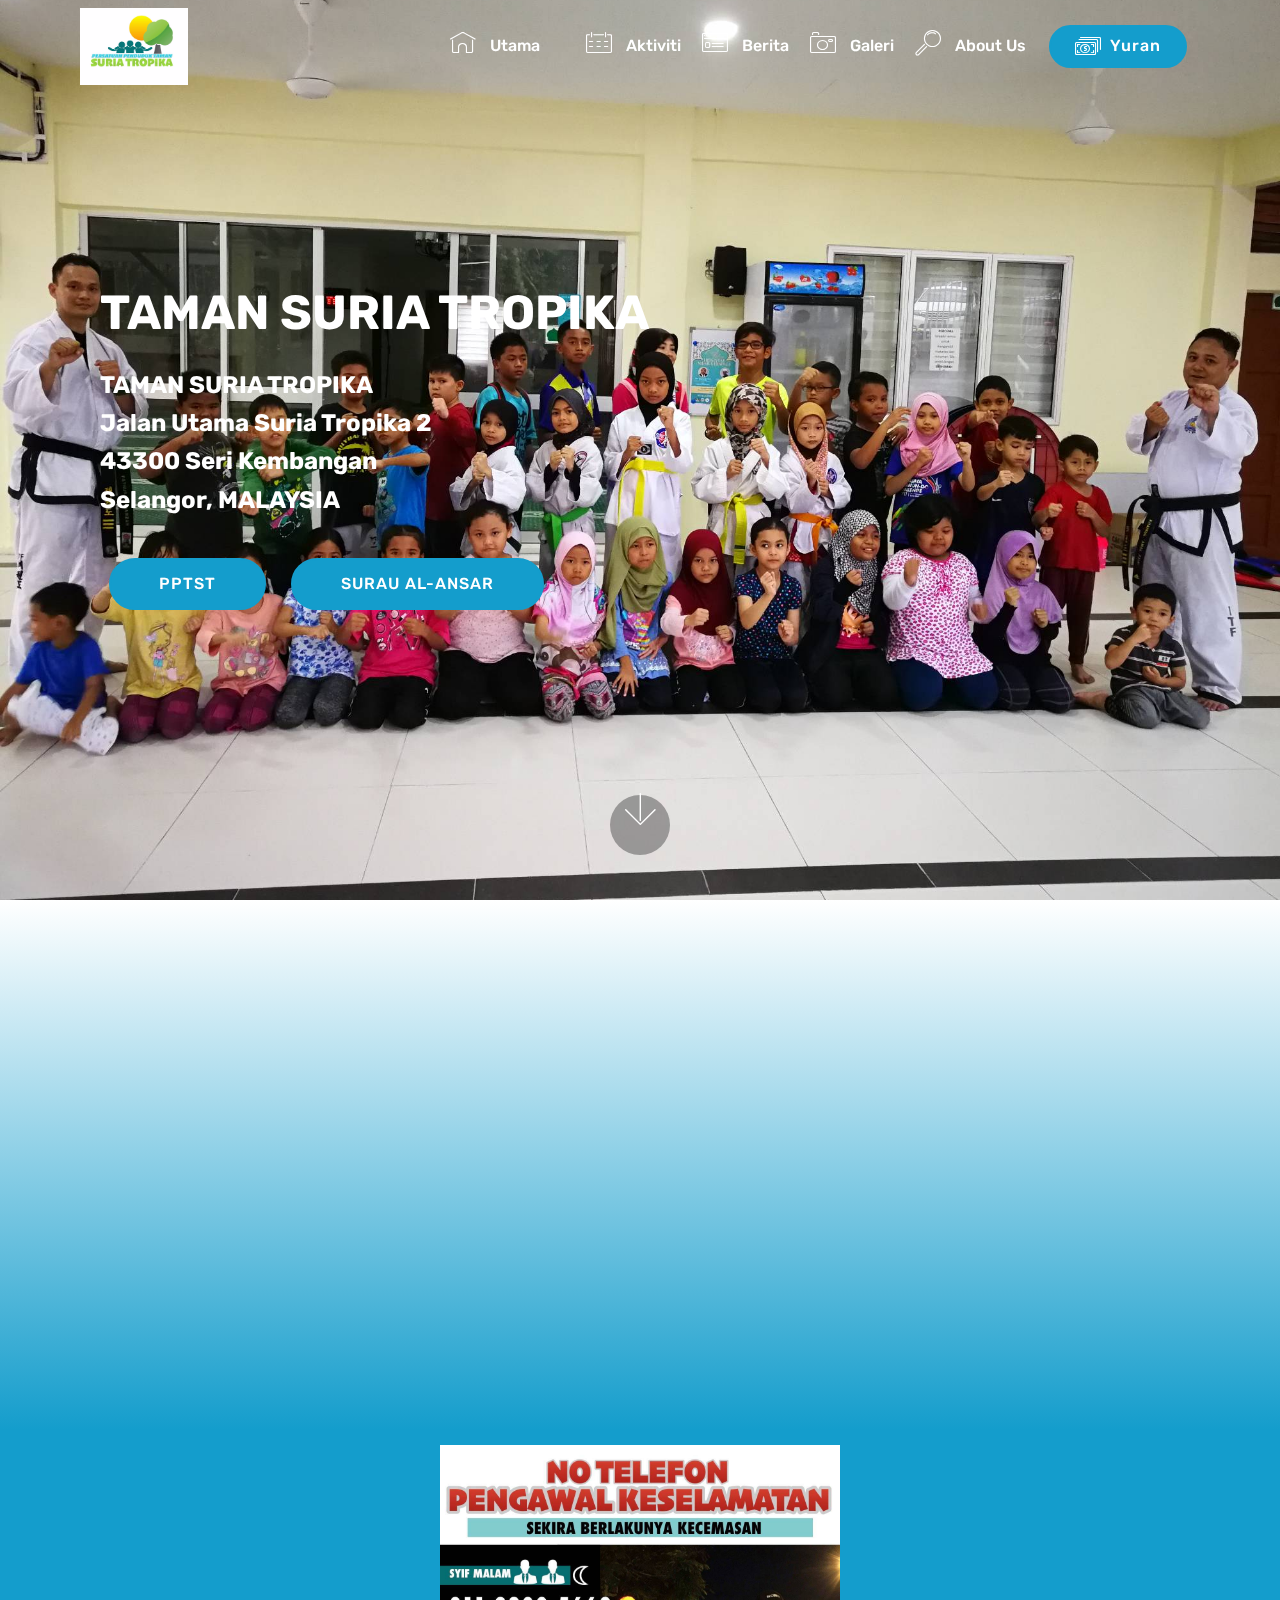
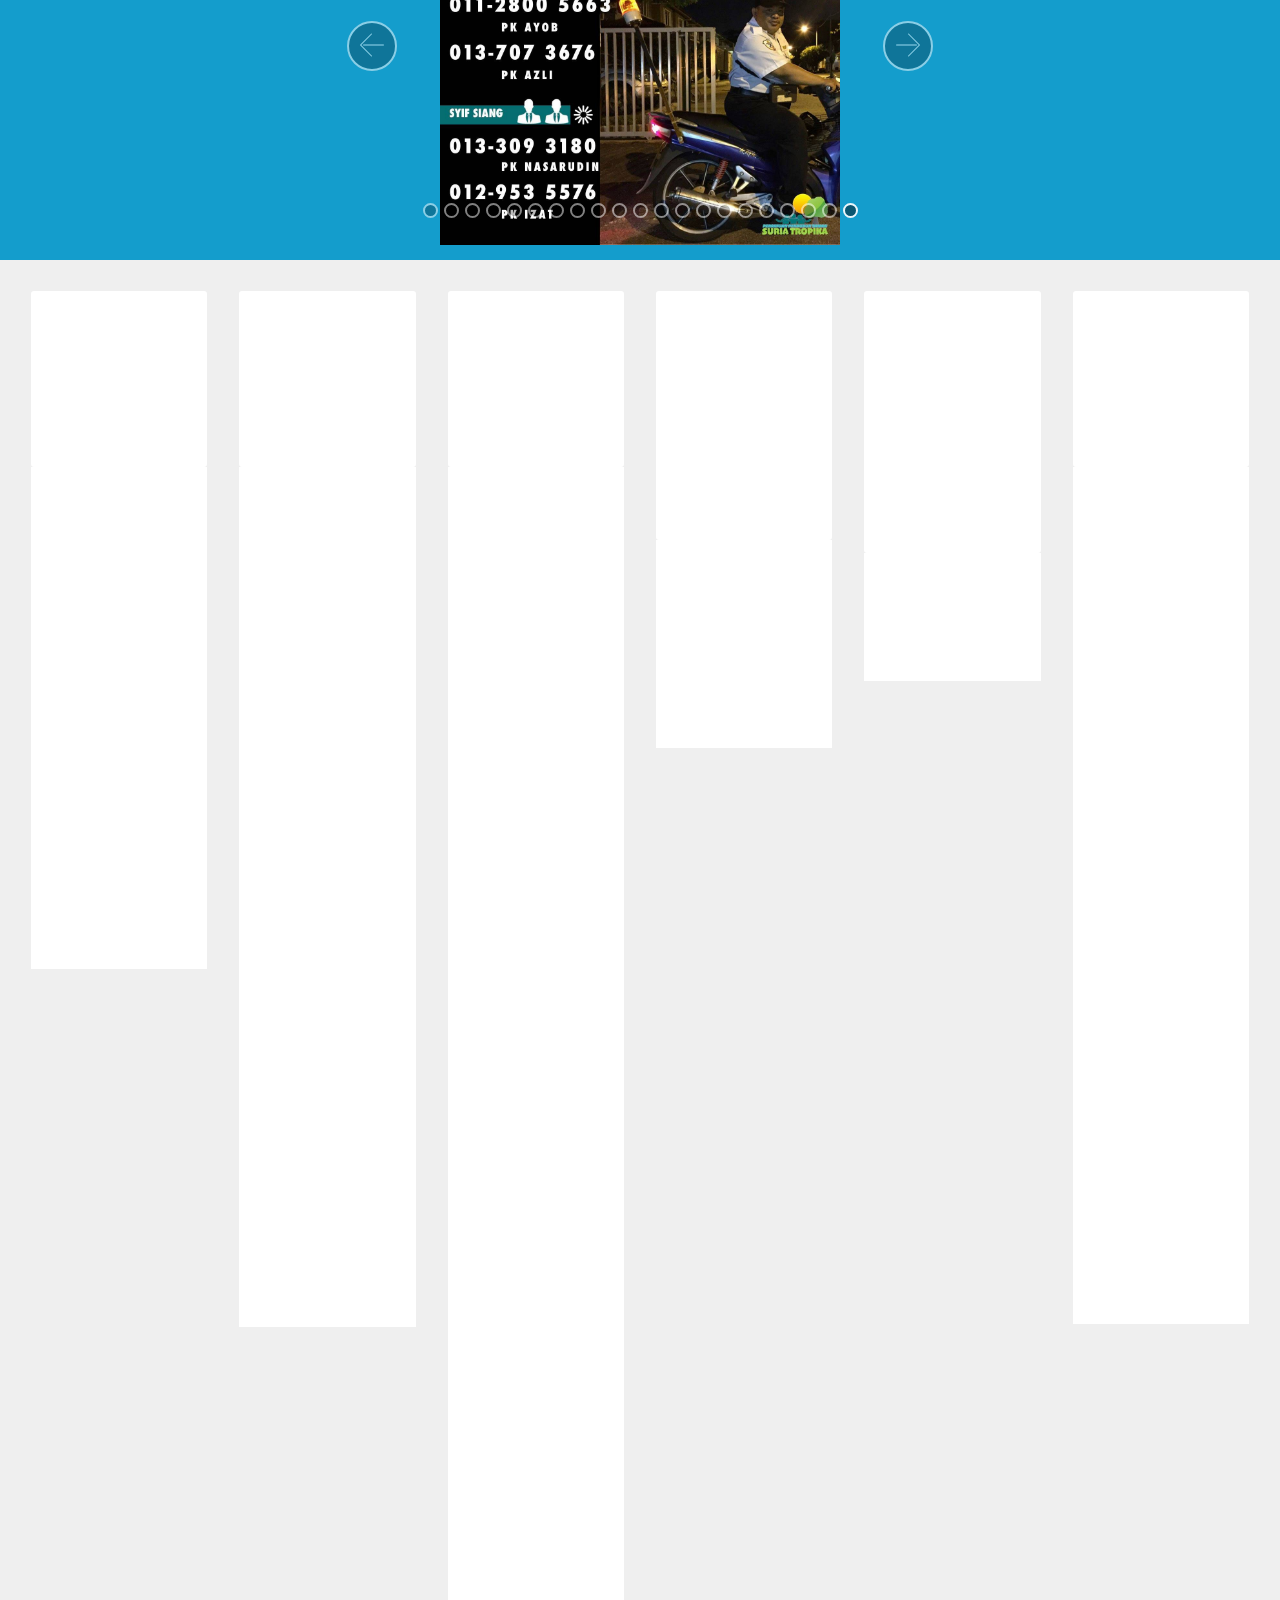
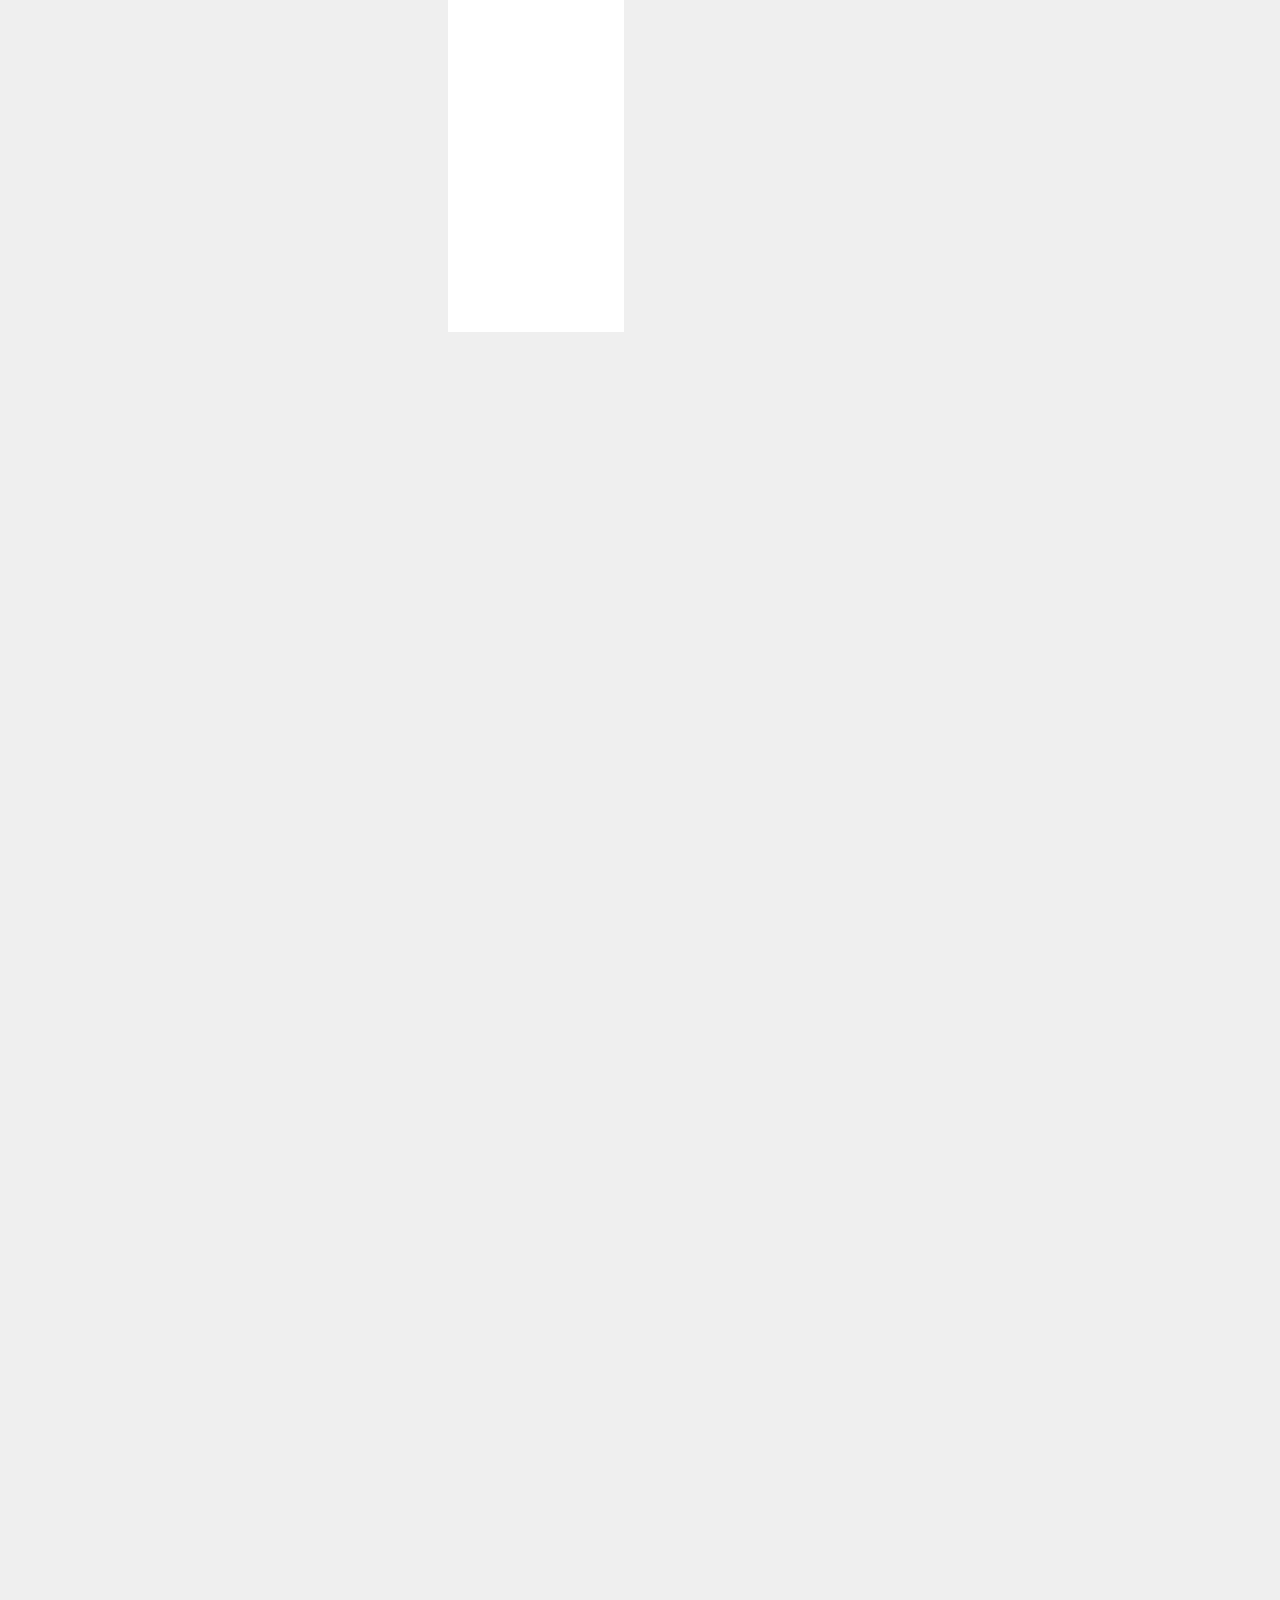
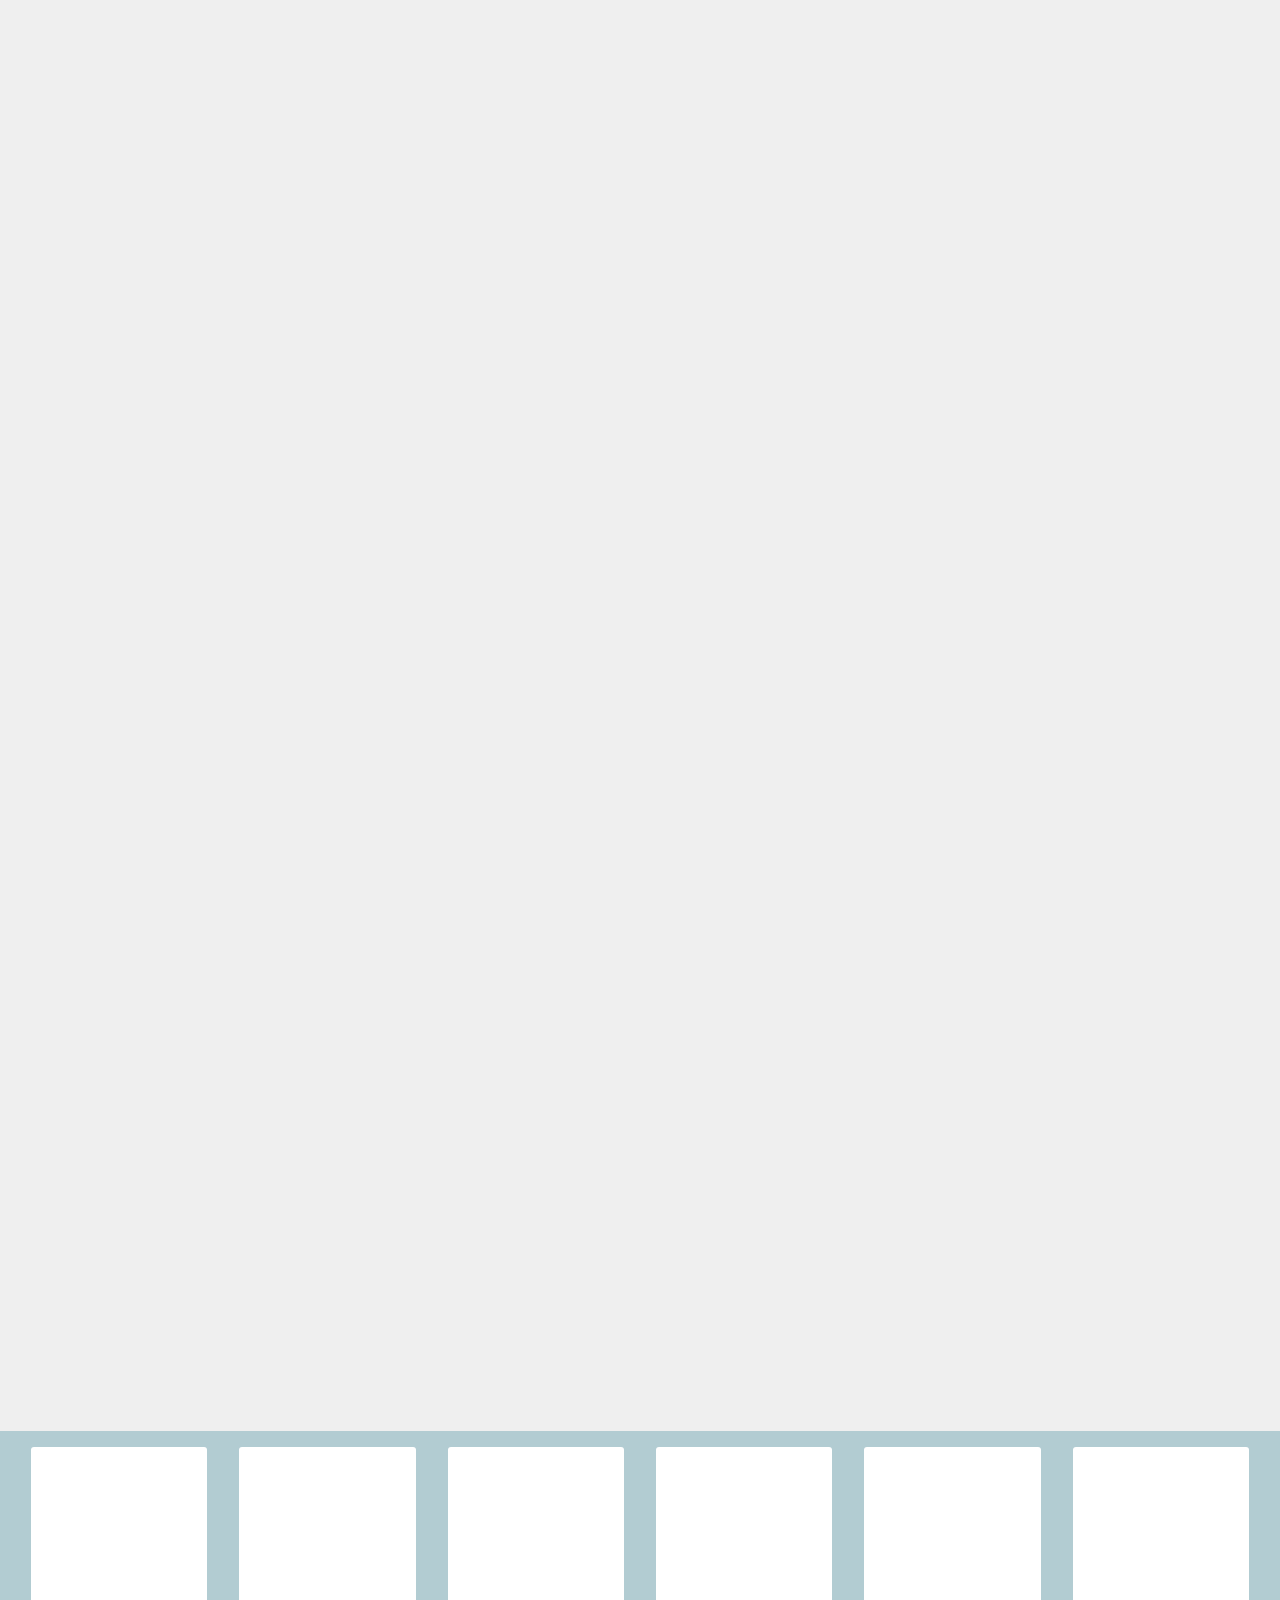
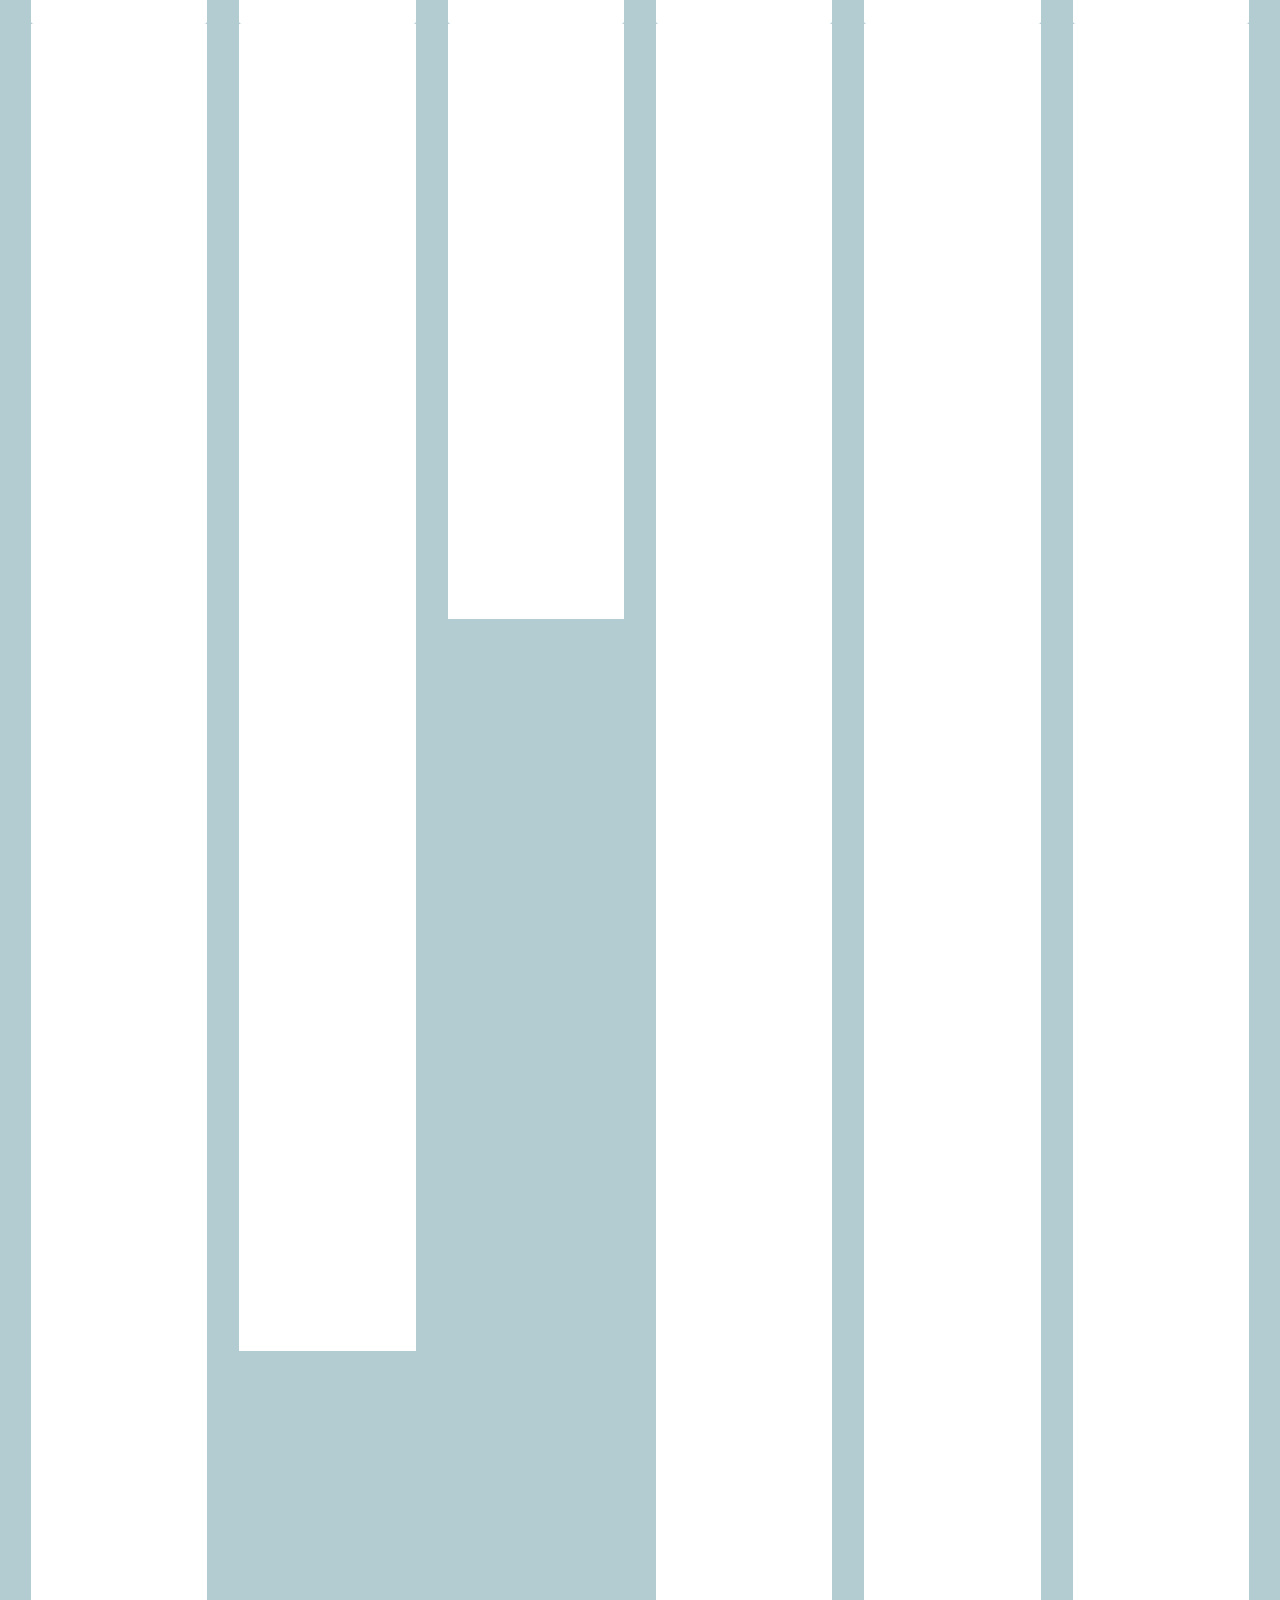
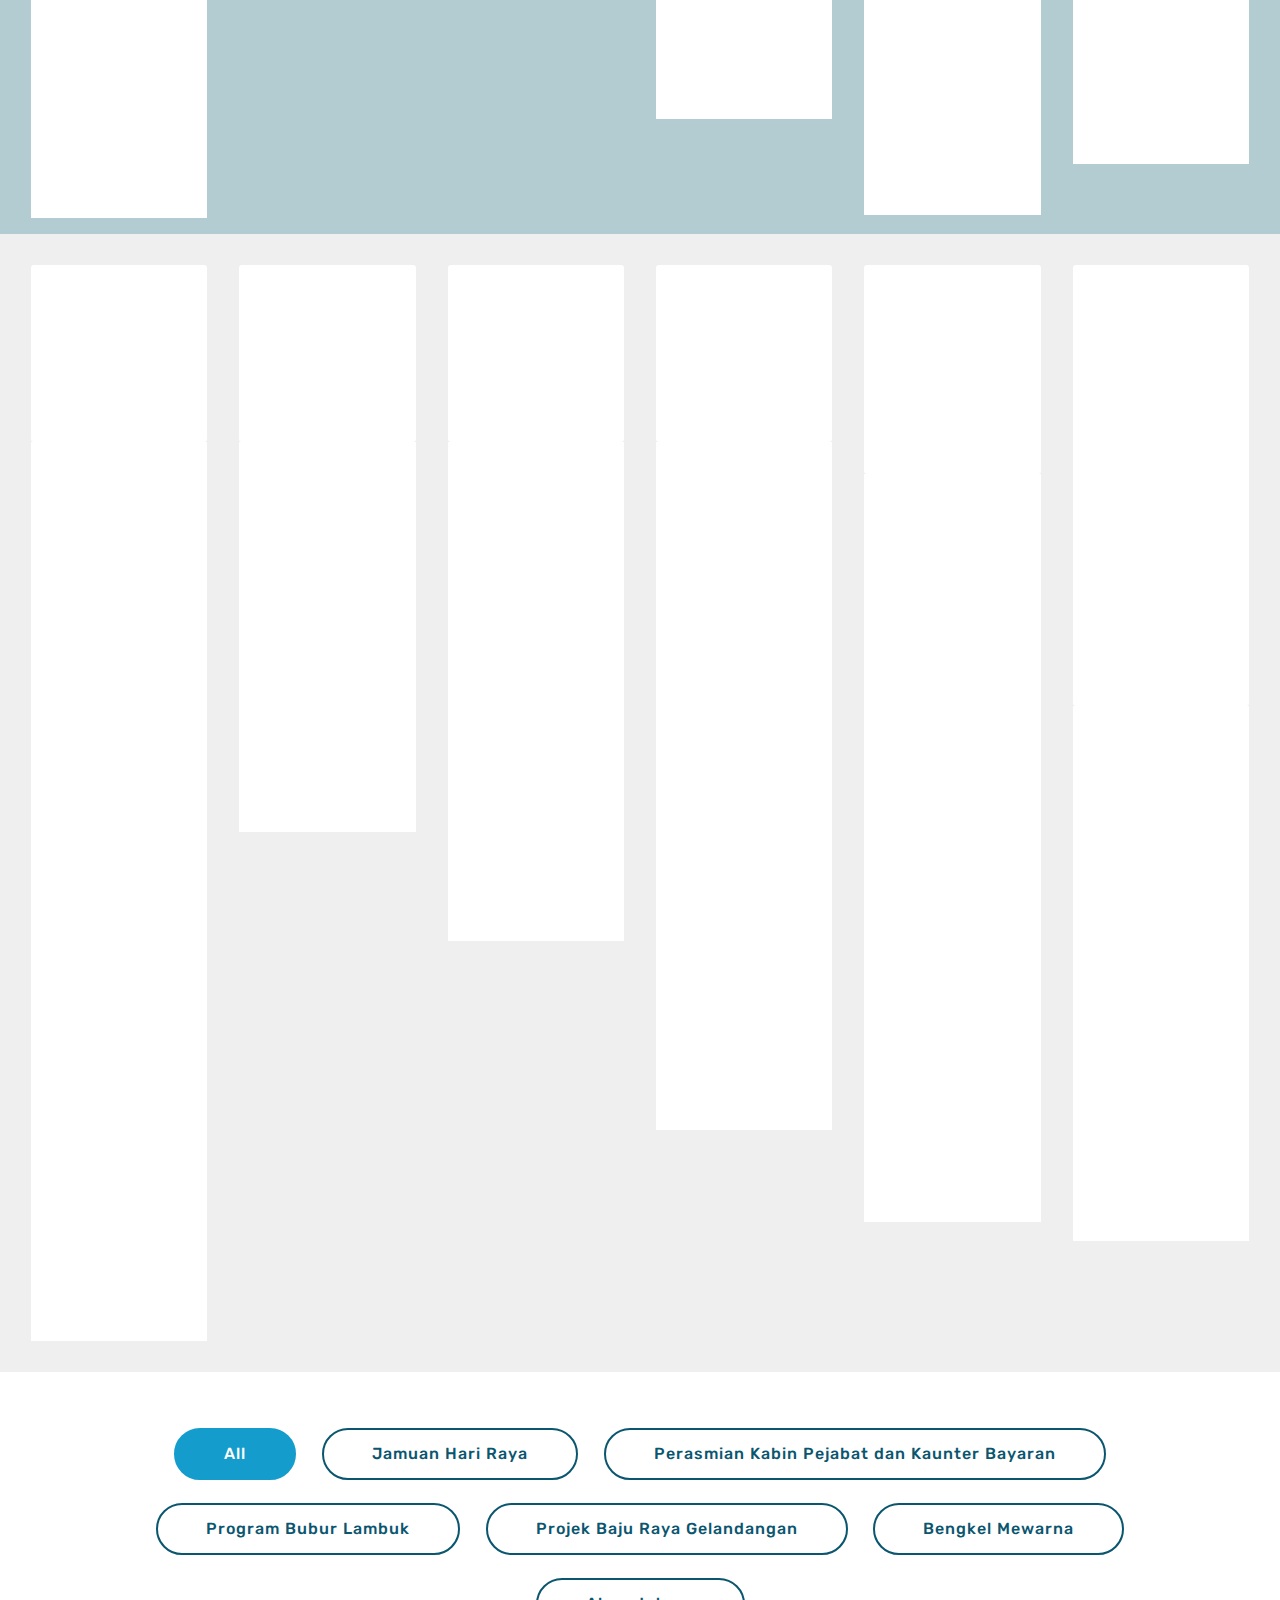
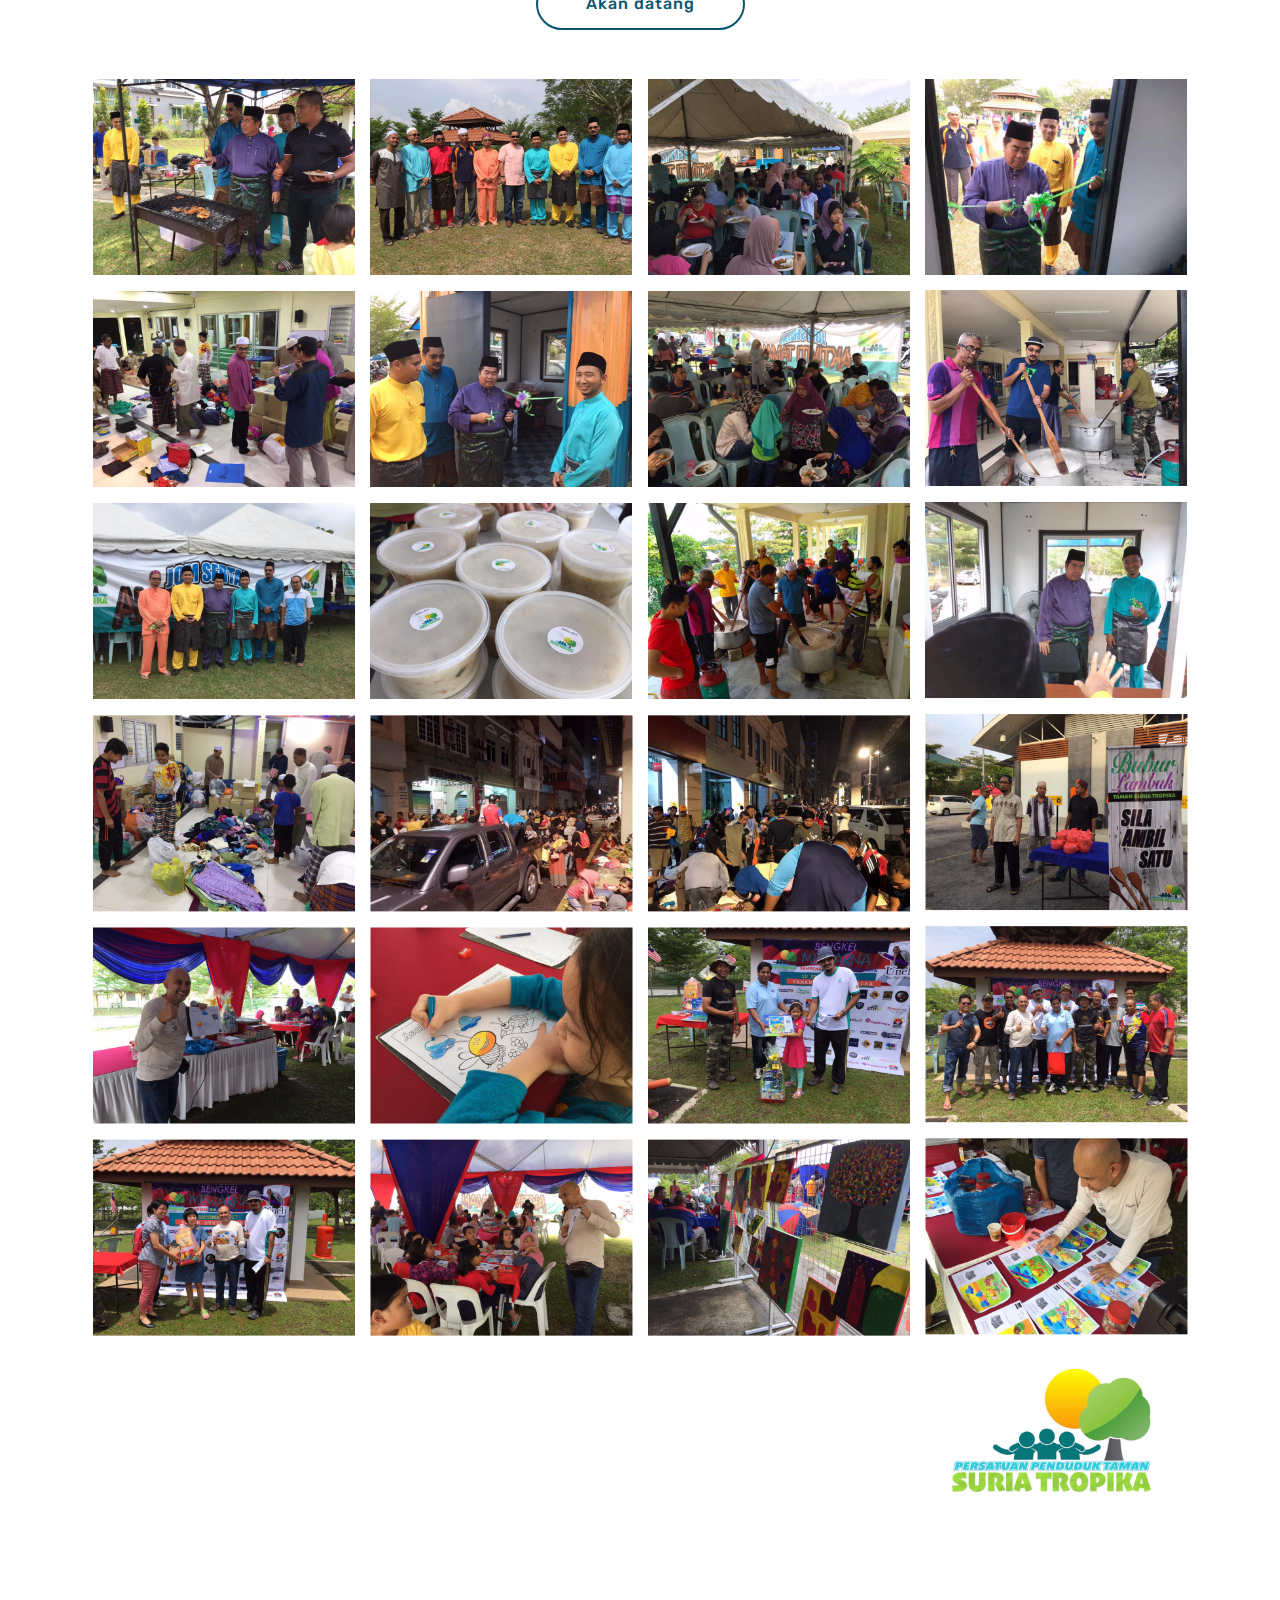
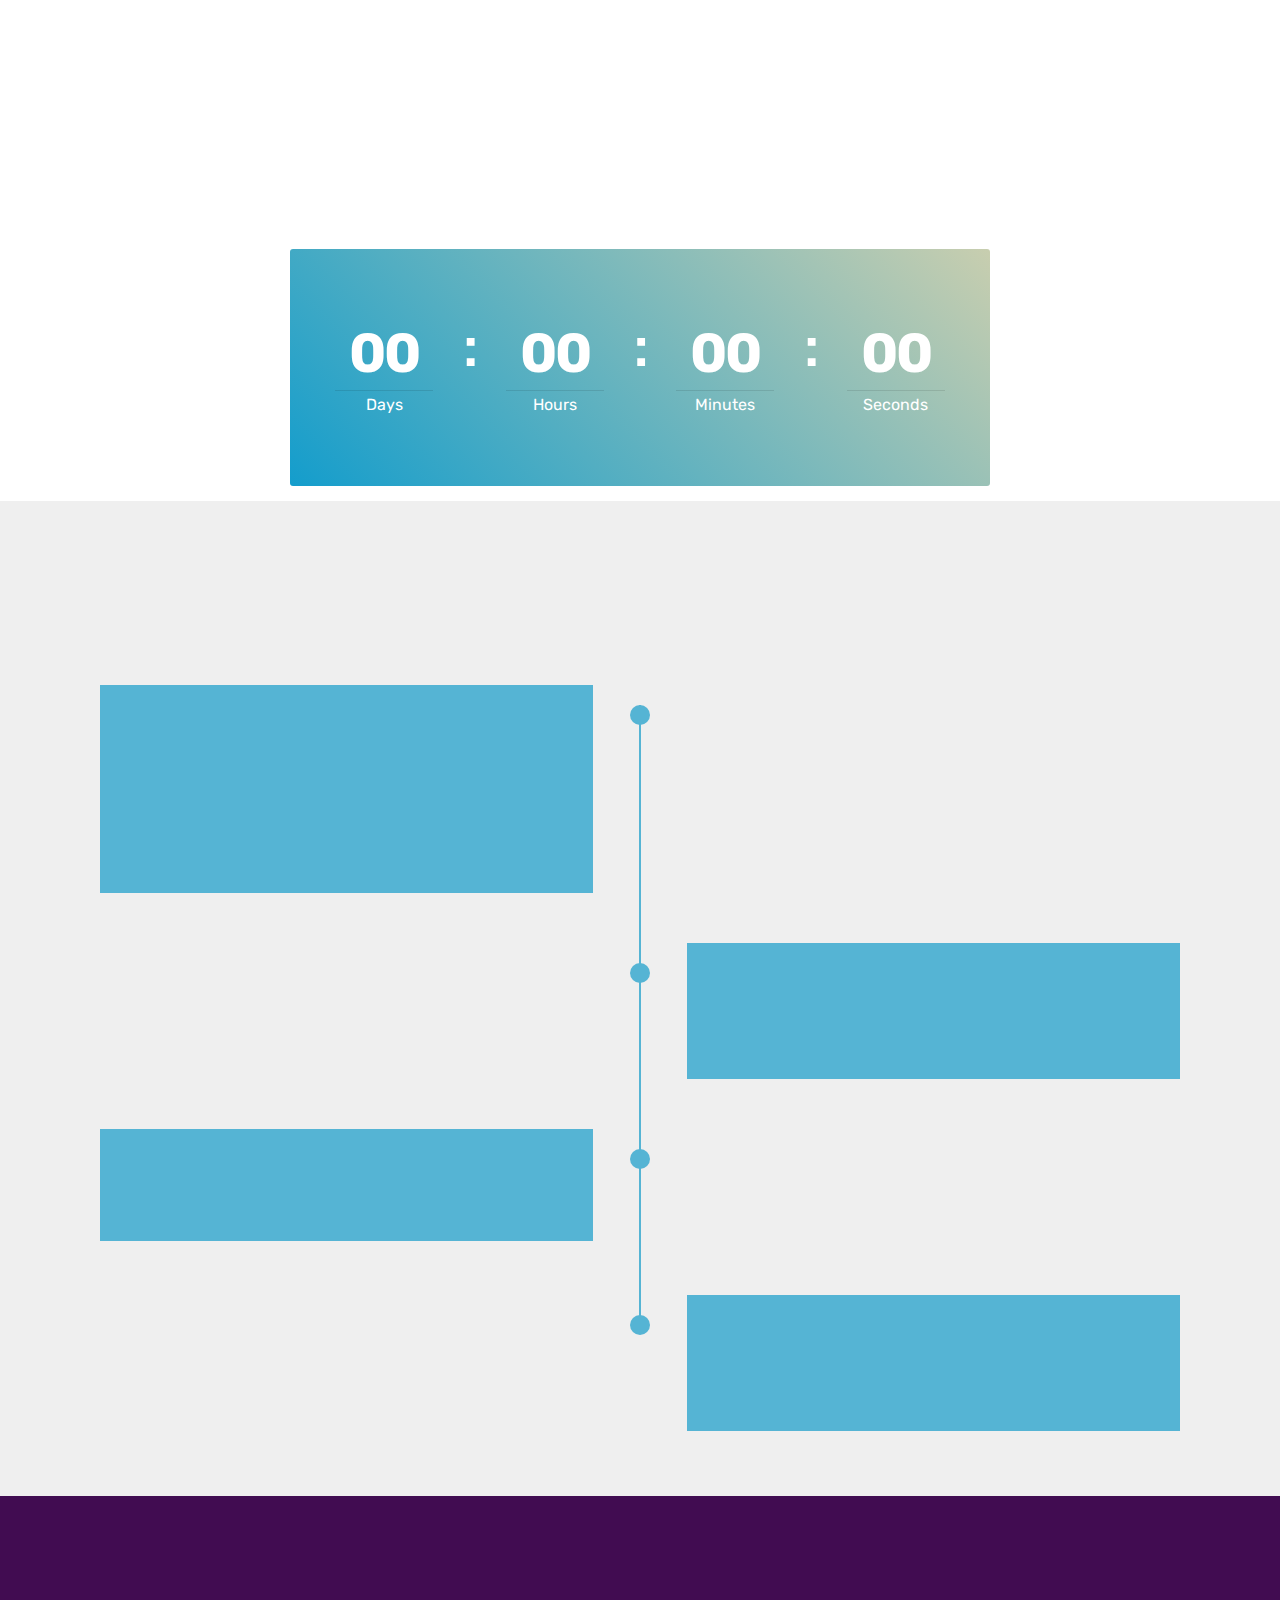
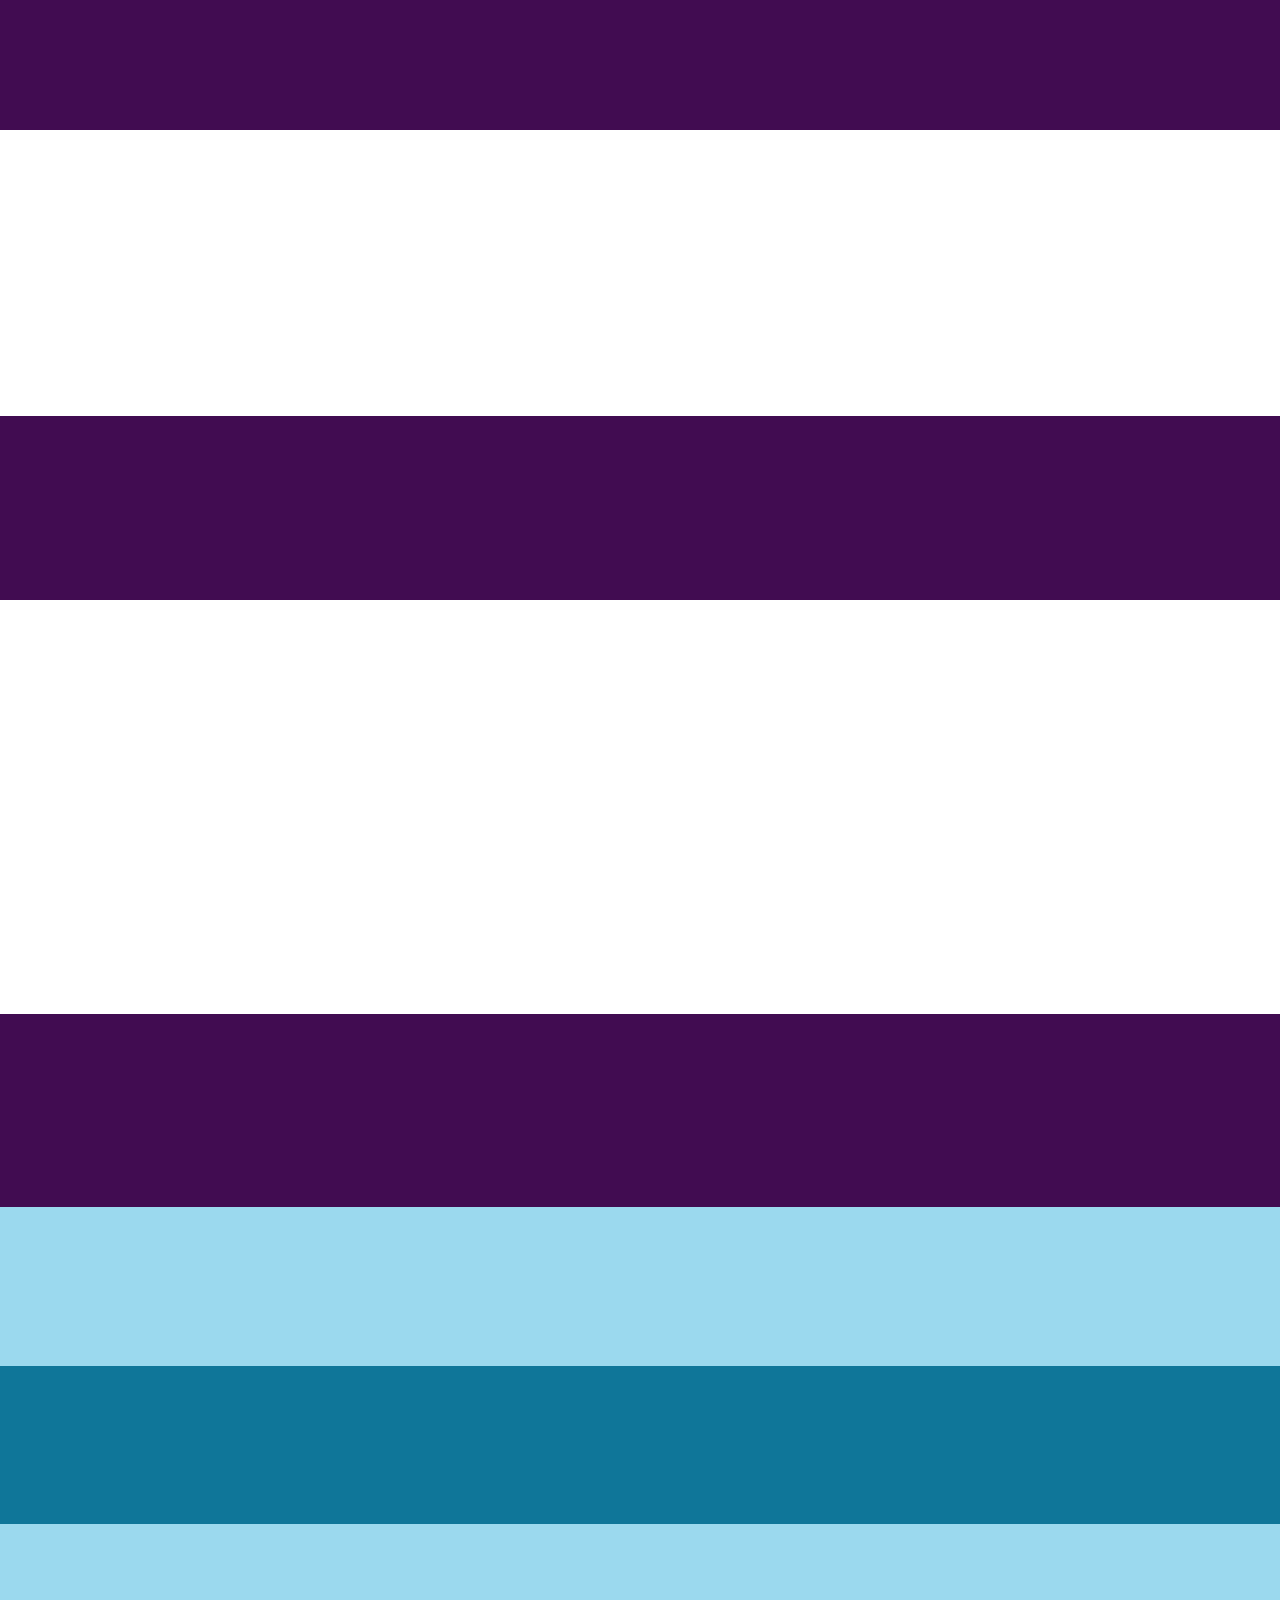
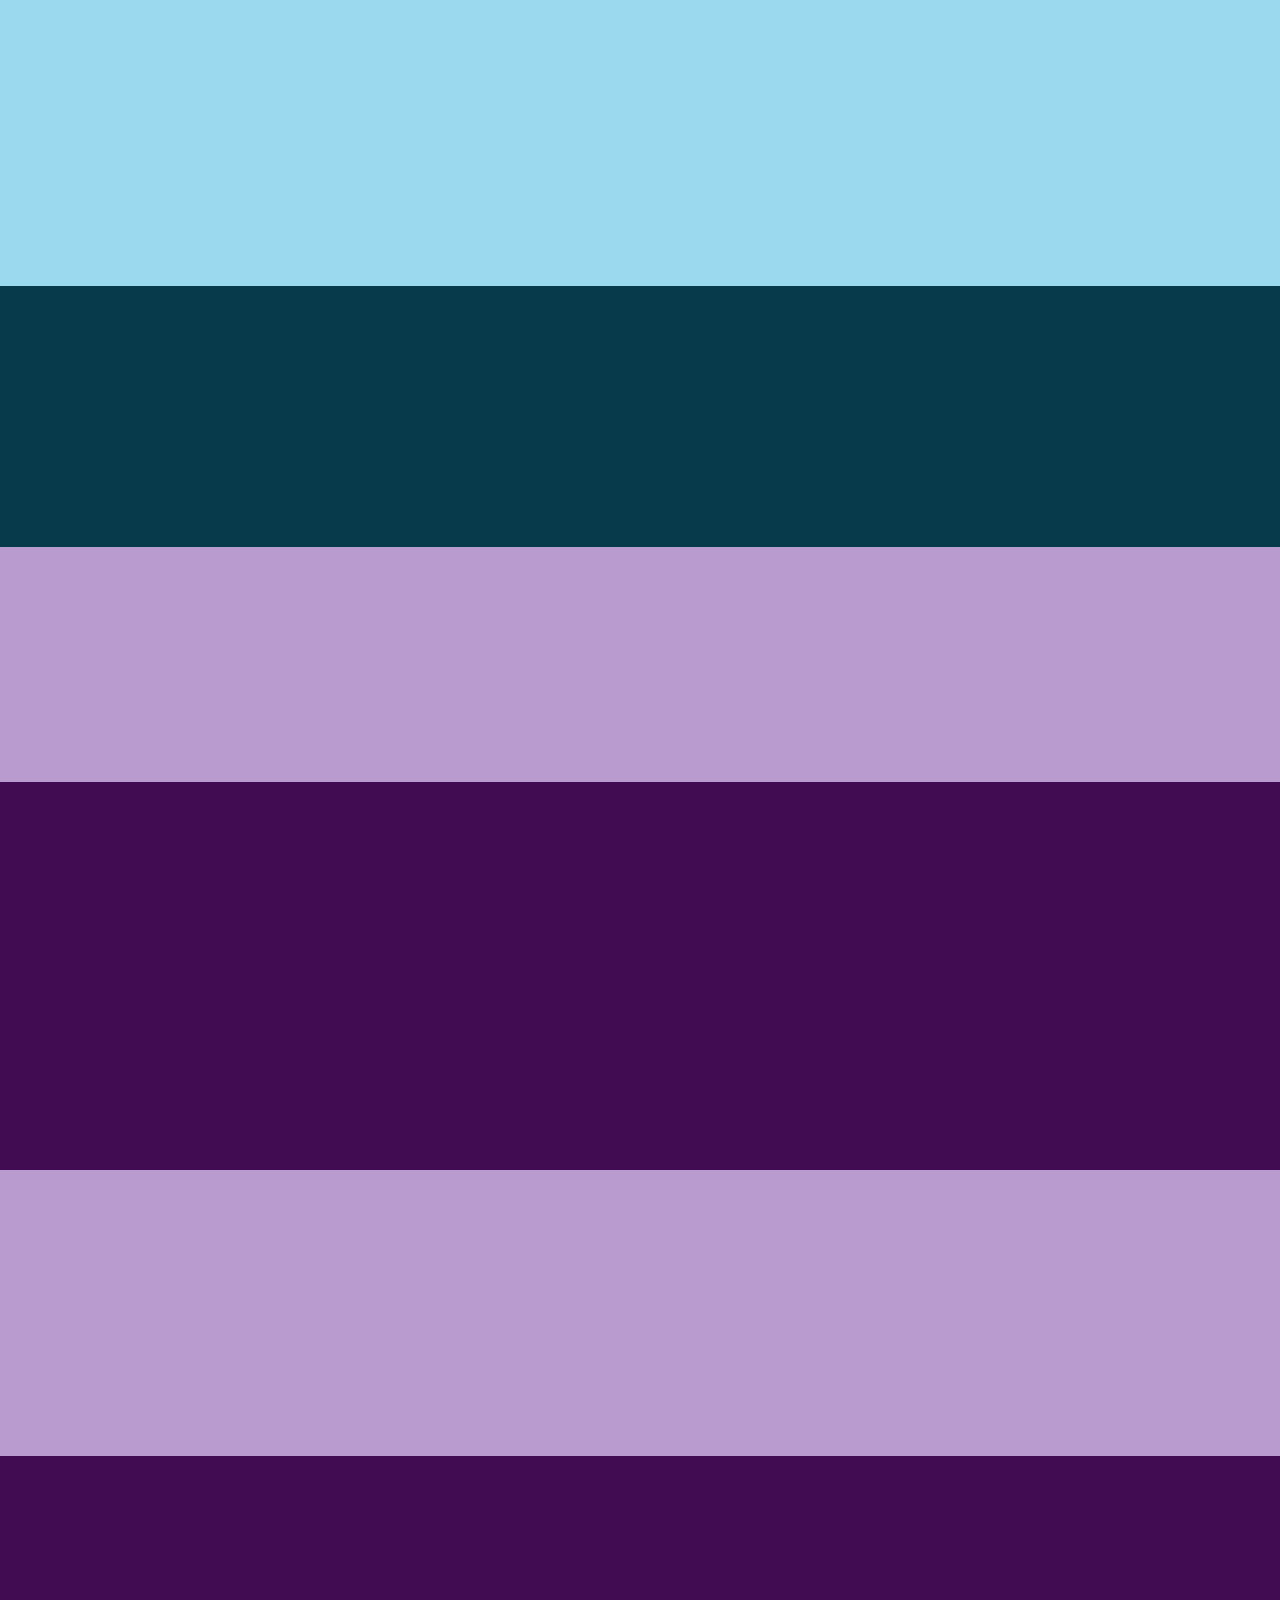
<file: index.html>
<!DOCTYPE html>
<html>
<head>
  <!-- Site made with Mobirise Website Builder v4.3.2, https://mobirise.com -->
  <meta charset="UTF-8">
  <meta http-equiv="X-UA-Compatible" content="IE=edge">
  <meta name="generator" content="Mobirise v4.3.2, mobirise.com">
  <meta name="viewport" content="width=device-width, initial-scale=1">
  <link rel="shortcut icon" href="assets/images/logo-pptst-128x91.png" type="image/x-icon">
  <meta name="description" content="Taman Suria Tropika
Jalan Utama Suria Tropika 2
43300 Seri Kembangan Selangor">
  <title>Taman Suria Tropika</title>
  <link rel="stylesheet" href="assets/web/assets/mobirise-icons/mobirise-icons.css">
  <link rel="stylesheet" href="assets/tether/tether.min.css">
  <link rel="stylesheet" href="assets/bootstrap/css/bootstrap.min.css">
  <link rel="stylesheet" href="assets/bootstrap/css/bootstrap-grid.min.css">
  <link rel="stylesheet" href="assets/bootstrap/css/bootstrap-reboot.min.css">
  <link rel="stylesheet" href="assets/facebook-plugin/style.css">
  <link rel="stylesheet" href="assets/dropdown/css/style.css">
  <link rel="stylesheet" href="assets/animate.css/animate.min.css">
  <link rel="stylesheet" href="assets/socicon/css/styles.css">
  <link rel="stylesheet" href="assets/data-tables/data-tables.bootstrap4.min.css">
  <link rel="stylesheet" href="assets/theme/css/style.css">
  <link rel="stylesheet" href="assets/mobirise-gallery/style.css">
  <link rel="stylesheet" href="assets/mobirise/css/mbr-additional.css" type="text/css">
  
  
  
</head>
<body>
<section class="menu cid-qrMGVfZbpN" once="menu" id="menu1-1" data-rv-view="3379">

    

    <nav class="navbar navbar-dropdown align-items-center navbar-fixed-top navbar-toggleable-sm bg-color transparent">
        <button class="navbar-toggler navbar-toggler-right" type="button" data-toggle="collapse" data-target="#navbarSupportedContent" aria-controls="navbarSupportedContent" aria-expanded="false" aria-label="Toggle navigation">
            <div class="hamburger">
                <span></span>
                <span></span>
                <span></span>
                <span></span>
            </div>
        </button>
        <div class="menu-logo">
            <div class="navbar-brand">
                <span class="navbar-logo">
                    
                         <img src="assets/images/logo-pptst-1240x885.jpg" alt="Taman Suria Tropika" title="" media-simple="true" style="height: 4.8rem;">
                    
                </span>
                
            </div>
        </div>
        <div class="collapse navbar-collapse" id="navbarSupportedContent">
            <ul class="navbar-nav nav-dropdown" data-app-modern-menu="true"><li class="nav-item">
                    <a class="nav-link link text-white display-4" href="index.html#header7-2">
                        <span class="mbri-home mbr-iconfont mbr-iconfont-btn"></span>
                        Utama&nbsp;</a>
                </li><li class="nav-item"><a class="nav-link link text-white display-4" href="index.html#header7-2"></a></li><li class="nav-item"><a class="nav-link link text-white display-4" href="index.html#features2-2f" aria-expanded="false"><span class="mbri-calendar mbr-iconfont mbr-iconfont-btn"></span>
                        Aktiviti</a></li><li class="nav-item"><a class="nav-link link text-white display-4" href="index.html#content6-10" aria-expanded="false"><span class="mbri-sites mbr-iconfont mbr-iconfont-btn"></span>
                        Berita</a></li><li class="nav-item"><a class="nav-link link text-white display-4" href="index.html#gallery2-3" aria-expanded="false"><span class="mbri-camera mbr-iconfont mbr-iconfont-btn"></span>
                        Galeri</a></li>
                <li class="nav-item">
                    <a class="nav-link link text-white display-4" href="index.html#footer2-f">
                        <span class="mbri-search mbr-iconfont mbr-iconfont-btn"></span>
                        About Us
                    </a>
                </li></ul>
            <div class="navbar-buttons mbr-section-btn"><a class="btn btn-sm btn-primary display-4" href="index.html#table1-2w"><span class="mbri-cash mbr-iconfont mbr-iconfont-btn"></span>Yuran</a></div>
        </div>
    </nav>
</section>

<section class="engine"><a href="https://mobirise.co/o">bootstrap buttons</a></section><section class="header9 cid-qxewvCjaSD mbr-fullscreen mbr-parallax-background" id="header9-2u" data-rv-view="3381">

    

    

    <div class="container">
        <div class="media-container-column mbr-white col-md-8">
            <h1 class="mbr-section-title align-left mbr-bold pb-3 mbr-fonts-style display-2">TAMAN SURIA TROPIKA</h1>
            
            <p class="mbr-text align-left pb-3 mbr-fonts-style display-5"><strong>TAMAN SURIA TROPIKA
<br>Jalan Utama Suria Tropika 2
<br>43300 Seri Kembangan 
<br>Selangor, MALAYSIA</strong></p>
            <div class="mbr-section-btn align-left"><a class="btn btn-md btn-primary display-4" href="http://tamansuriatropika.github.io">PPTST</a>
                <a class="btn btn-md btn-primary display-4" href="http://suraualansartst.github.io" target="_blank">SURAU AL-ANSAR</a></div>
        </div>
    </div>

    <div class="mbr-arrow hidden-sm-down" aria-hidden="true">
        <a href="#next">
            <i class="mbri-down mbr-iconfont"></i>
        </a>
    </div>
</section>

<section class="cid-qxaDlIz7xF" id="video3-2t" data-rv-view="3384">

    
    
    <figure class="mbr-figure align-center container">
        <div class="video-block" style="width: 80%;">
            <div><iframe class="mbr-embedded-video" src="https://player.vimeo.com/video/231327741?autoplay=0&amp;loop=0" width="1280" height="720" frameborder="0" allowfullscreen></iframe></div>
        </div>
    </figure>
</section>

<section class="carousel slide cid-qrYsf3PcZw" data-interval="false" id="slider2-r" data-rv-view="3386">

    
    <div class="container content-slider">
        <div class="content-slider-wrap">
            <div><div class="mbr-slider slide carousel" data-pause="true" data-keyboard="false" data-ride="carousel" data-interval="4000"><ol class="carousel-indicators"><li data-app-prevent-settings="" data-target="#slider2-r" data-slide-to="0"></li><li data-app-prevent-settings="" data-target="#slider2-r" data-slide-to="1"></li><li data-app-prevent-settings="" data-target="#slider2-r" data-slide-to="2"></li><li data-app-prevent-settings="" data-target="#slider2-r" data-slide-to="3"></li><li data-app-prevent-settings="" data-target="#slider2-r" data-slide-to="4"></li><li data-app-prevent-settings="" data-target="#slider2-r" data-slide-to="5"></li><li data-app-prevent-settings="" data-target="#slider2-r" data-slide-to="6"></li><li data-app-prevent-settings="" data-target="#slider2-r" data-slide-to="7"></li><li data-app-prevent-settings="" data-target="#slider2-r" data-slide-to="8"></li><li data-app-prevent-settings="" data-target="#slider2-r" data-slide-to="9"></li><li data-app-prevent-settings="" data-target="#slider2-r" data-slide-to="10"></li><li data-app-prevent-settings="" data-target="#slider2-r" data-slide-to="11"></li><li data-app-prevent-settings="" data-target="#slider2-r" data-slide-to="12"></li><li data-app-prevent-settings="" data-target="#slider2-r" data-slide-to="13"></li><li data-app-prevent-settings="" data-target="#slider2-r" data-slide-to="14"></li><li data-app-prevent-settings="" data-target="#slider2-r" data-slide-to="15"></li><li data-app-prevent-settings="" data-target="#slider2-r" data-slide-to="16"></li><li data-app-prevent-settings="" data-target="#slider2-r" data-slide-to="17"></li><li data-app-prevent-settings="" data-target="#slider2-r" data-slide-to="18"></li><li data-app-prevent-settings="" data-target="#slider2-r" data-slide-to="19"></li><li data-app-prevent-settings="" data-target="#slider2-r" class=" active" data-slide-to="20"></li></ol><div class="carousel-inner" role="listbox"><div class="carousel-item slider-fullscreen-image" data-bg-video-slide="false" style="background-image: url(assets/images/no-akaun-bayaran-1-960x720.jpg);"><div class="container container-slide"><div class="image_wrapper"><img src="assets/images/no-akaun-bayaran-1-960x720.jpg"><div class="carousel-caption justify-content-center"><div class="col-10 align-center"></div></div></div></div></div><div class="carousel-item slider-fullscreen-image" data-bg-video-slide="false" style="background-image: url(assets/images/jamuan-raya-2-960x720.jpg);"><div class="container container-slide"><div class="image_wrapper"><div class="mbr-overlay" style="opacity: 0.2;"></div><img src="assets/images/jamuan-raya-2-960x720.jpg"><div class="carousel-caption justify-content-center"><div class="col-10 align-center"><p class="lead mbr-text mbr-fonts-style display-7">Sambutan Hari Raya bersama YB Shahrum Mohd Sharif</p></div></div></div></div></div><div class="carousel-item slider-fullscreen-image" data-bg-video-slide="false" style="background-image: url(assets/images/jamuan-raya-1-960x720.jpg);"><div class="container container-slide"><div class="image_wrapper"><div class="mbr-overlay" style="opacity: 0.2;"></div><img src="assets/images/jamuan-raya-1-960x720.jpg"><div class="carousel-caption justify-content-center"><div class="col-10 align-center"><p class="lead mbr-text mbr-fonts-style display-7">Majlis juga dihadiri oleh tetamu dari MAIS Sepang, Ustaz Rahimi&nbsp;</p></div></div></div></div></div><div class="carousel-item slider-fullscreen-image" data-bg-video-slide="false" style="background-image: url(assets/images/jamuan-raya-32-960x720.jpg);"><div class="container container-slide"><div class="image_wrapper"><img src="assets/images/jamuan-raya-32-960x720.jpg"><div class="carousel-caption justify-content-center"><div class="col-10 align-center"></div></div></div></div></div><div class="carousel-item slider-fullscreen-image" data-bg-video-slide="false" style="background-image: url(assets/images/online-payment-ke-ketua-jalan-960x960.jpg);"><div class="container container-slide"><div class="image_wrapper"><img src="assets/images/online-payment-ke-ketua-jalan-960x960.jpg"><div class="carousel-caption justify-content-center"><div class="col-10 align-center"></div></div></div></div></div><div class="carousel-item slider-fullscreen-image" data-bg-video-slide="false" style="background-image: url(assets/images/bengkel-mewarna-sept-2017-960x960.jpg);"><div class="container container-slide"><div class="image_wrapper"><img src="assets/images/bengkel-mewarna-sept-2017-960x960.jpg"><div class="carousel-caption justify-content-center"><div class="col-10 align-center"></div></div></div></div></div><div class="carousel-item slider-fullscreen-image" data-bg-video-slide="false" style="background-image: url(assets/images/bengkel-mewarna-close-sept-2017-1080x1080.jpg);"><div class="container container-slide"><div class="image_wrapper"><img src="assets/images/bengkel-mewarna-close-sept-2017-1080x1080.jpg"><div class="carousel-caption justify-content-center"><div class="col-10 align-center"></div></div></div></div></div><div class="carousel-item slider-fullscreen-image" data-bg-video-slide="false" style="background-image: url(assets/images/kontrak-keselamatan-baru-720x720.jpg);"><div class="container container-slide"><div class="image_wrapper"><img src="assets/images/kontrak-keselamatan-baru-720x720.jpg"><div class="carousel-caption justify-content-center"><div class="col-10 align-center"></div></div></div></div></div><div class="carousel-item slider-fullscreen-image" data-bg-video-slide="false" style="background-image: url(assets/images/kaunter-bayaran-4-960x720.jpg);"><div class="container container-slide"><div class="image_wrapper"><img src="assets/images/kaunter-bayaran-4-960x720.jpg"><div class="carousel-caption justify-content-center"><div class="col-10 align-center"><p class="lead mbr-text mbr-fonts-style display-7"><strong>Kaunter bayaran beroperasi</strong></p></div></div></div></div></div><div class="carousel-item slider-fullscreen-image" data-bg-video-slide="false" style="background-image: url(assets/images/map-st2-512x308.jpg);"><div class="container container-slide"><div class="image_wrapper"><div class="mbr-overlay" style="opacity: 0.2; background-color: rgb(4, 49, 63);"></div><img src="assets/images/map-st2-512x308.jpg"><div class="carousel-caption justify-content-center"><div class="col-10 align-center"></div></div></div></div></div><div class="carousel-item slider-fullscreen-image" data-bg-video-slide="false" style="background-image: url(assets/images/20170812-1-2000x1125.jpg);"><div class="container container-slide"><div class="image_wrapper"><img src="assets/images/20170812-1-2000x1125.jpg"><div class="carousel-caption justify-content-center"><div class="col-10 align-center"><p class="lead mbr-text mbr-fonts-style display-7"></p></div></div></div></div></div><div class="carousel-item slider-fullscreen-image" data-bg-video-slide="false" style="background-image: url(assets/images/20170812-2-2000x1125.jpg);"><div class="container container-slide"><div class="image_wrapper"><div class="mbr-overlay" style="opacity: 0.3; background-color: rgb(180, 132, 9);"></div><img src="assets/images/20170812-2-2000x1125.jpg"><div class="carousel-caption justify-content-center"><div class="col-10 align-center"><p class="lead mbr-text mbr-fonts-style display-7"></p></div></div></div></div></div><div class="carousel-item slider-fullscreen-image" data-bg-video-slide="false" style="background-image: url(assets/images/20170812-3-2000x1125.jpg);"><div class="container container-slide"><div class="image_wrapper"><div class="mbr-overlay" style="opacity: 0.3; background-color: rgb(186, 12, 12);"></div><img src="assets/images/20170812-3-2000x1125.jpg"><div class="carousel-caption justify-content-center"><div class="col-10 align-center"><p class="lead mbr-text mbr-fonts-style display-7"></p></div></div></div></div></div><div class="carousel-item slider-fullscreen-image" data-bg-video-slide="false" style="background-image: url(assets/images/20170812-4-2000x1125.jpg);"><div class="container container-slide"><div class="image_wrapper"><div class="mbr-overlay" style="opacity: 0.3; background-color: rgb(2, 26, 33);"></div><img src="assets/images/20170812-4-2000x1125.jpg"><div class="carousel-caption justify-content-center"><div class="col-10 align-center"><p class="lead mbr-text mbr-fonts-style display-7"></p></div></div></div></div></div><div class="carousel-item slider-fullscreen-image" data-bg-video-slide="false" style="background-image: url(assets/images/lawatan-tapak-960x720.jpg);"><div class="container container-slide"><div class="image_wrapper"><div class="mbr-overlay" style="opacity: 0.2;"></div><img src="assets/images/lawatan-tapak-960x720.jpg"><div class="carousel-caption justify-content-center"><div class="col-10 align-center"><p class="lead mbr-text mbr-fonts-style display-7">Lawatan tapak High End Taekwon-Do (ITF) Academy</p></div></div></div></div></div><div class="carousel-item slider-fullscreen-image" data-bg-video-slide="false" style="background-image: url(assets/images/pasang-bendera-main-960x720.jpg);"><div class="container container-slide"><div class="image_wrapper"><img src="assets/images/pasang-bendera-main-960x720.jpg"><div class="carousel-caption justify-content-center"><div class="col-10 align-center"></div></div></div></div></div><div class="carousel-item slider-fullscreen-image" data-bg-video-slide="false" style="background-image: url(assets/images/meeting-jpp-zon-sierra-putri-960x720.jpg);"><div class="container container-slide"><div class="image_wrapper"><div class="mbr-overlay" style="opacity: 0.2;"></div><img src="assets/images/meeting-jpp-zon-sierra-putri-960x720.jpg"><div class="carousel-caption justify-content-center"><div class="col-10 align-center"><p class="lead mbr-text mbr-fonts-style display-7">MESYUARAT DAN SESI PERKENALAN JPP ZON SIERRA PUTRI</p></div></div></div></div></div><div class="carousel-item slider-fullscreen-image" data-bg-video-slide="false" style="background-image: url(assets/images/pemilihan-tender-kawalan-keselamatan-1-960x720.jpg);"><div class="container container-slide"><div class="image_wrapper"><div class="mbr-overlay" style="opacity: 0.2;"></div><img src="assets/images/pemilihan-tender-kawalan-keselamatan-1-960x720.jpg"><div class="carousel-caption justify-content-center"><div class="col-10 align-center"><p class="lead mbr-text mbr-fonts-style display-7">Mesyuarat Pemilihan Tender Kawalan Keselamatan</p></div></div></div></div></div><div class="carousel-item slider-fullscreen-image" data-bg-video-slide="false" style="background-image: url(assets/images/pemilihan-tender-kawalan-keselamatan-12-960x720.jpg);"><div class="container container-slide"><div class="image_wrapper"><div class="mbr-overlay" style="opacity: 0.2;"></div><img src="assets/images/pemilihan-tender-kawalan-keselamatan-12-960x720.jpg"><div class="carousel-caption justify-content-center"><div class="col-10 align-center"><p class="lead mbr-text mbr-fonts-style display-7">Mesyuarat Pemilihan Tender Kawalan Keselamatan</p></div></div></div></div></div><div class="carousel-item slider-fullscreen-image" data-bg-video-slide="false" style="background-image: url(assets/images/tajaan-korporat-bengkel-mewarna-960x960.jpg);"><div class="container container-slide"><div class="image_wrapper"><img src="assets/images/tajaan-korporat-bengkel-mewarna-960x960.jpg"><div class="carousel-caption justify-content-center"><div class="col-10 align-center"></div></div></div></div></div><div class="carousel-item slider-fullscreen-image active" data-bg-video-slide="false" style="background-image: url(assets/images/pengawal-keselamatan-1240x1240.jpg);"><div class="container container-slide"><div class="image_wrapper"><img src="assets/images/pengawal-keselamatan-1240x1240.jpg"><div class="carousel-caption justify-content-center"><div class="col-10 align-center"></div></div></div></div></div></div><a data-app-prevent-settings="" class="carousel-control carousel-control-prev" role="button" data-slide="prev" href="#slider2-r"><span aria-hidden="true" class="mbri-left mbr-iconfont"></span><span class="sr-only">Previous</span></a><a data-app-prevent-settings="" class="carousel-control carousel-control-next" role="button" data-slide="next" href="#slider2-r"><span aria-hidden="true" class="mbri-right mbr-iconfont"></span><span class="sr-only">Next</span></a></div></div> 
        </div>
    </div>
</section>

<section class="features3 cid-qxatiam0Yq" id="features17-2m" data-rv-view="3452">
    
    

    
    <div class="container-fluid">
        <div class="media-container-row">
            <div class="card p-3 col-12 col-md-6 col-lg-2">
                <div class="card-wrapper">
                    <div class="card-img">
                        <img src="assets/images/tukar-kad-access-3-960x960.jpg" alt="" title="" media-simple="true">
                    </div>
                    <div class="card-box">
                        <h4 class="card-title pb-3 mbr-fonts-style display-7">HARI PENUKARAN KAD AKSES&nbsp;</h4>
                        <p class="mbr-text mbr-fonts-style display-7">Tarikh: 29 Oktober 2017
<br>Masa: 8.30 pagi sehingga 12.30 tengahari
<br>Lokasi: Padang Permainan Taman Suria Tropika
<br>"SAYA PENDUDUK PRIHATIN"</p>
                    </div>
                </div>
            </div>

            <div class="card p-3 col-12 col-md-6 col-lg-2">
                <div class="card-wrapper">
                    <div class="card-img">
                        <img src="assets/images/tukar-kad-access-2-960x960.jpg" alt="" title="" media-simple="true">
                    </div>
                    <div class="card-box">
                        <h4 class="card-title pb-3 mbr-fonts-style display-7">CARTA ALIR PENUKARAN KAD AKSES&nbsp;</h4>
                        <p class="mbr-text mbr-fonts-style display-7">Bagi mengelakkan kekeliruan di antara Penduduk Taman Suria Tropika dan Suria Apartment, pihak Jawatankuasa PPTST telah mengeluarkan satu carta alir penukaran kad akses.
<br>Sila rujuk rajah yang diberi:
<br>*Pada 29 Oktober 2017, masa dan aktiviti sampingan pada hari tersebut akan diumumkan dalam masa terdekat.</p>
                    </div>
                </div>
            </div>

            <div class="card p-3 col-12 col-md-6 col-lg-2">
                <div class="card-wrapper">
                    <div class="card-img">
                        <img src="assets/images/tukar-kad-access-1-960x960.jpg" alt="" title="" media-simple="true">
                    </div>
                    <div class="card-box">
                        <h4 class="card-title pb-3 mbr-fonts-style display-7">PENUKARAN KAD AKSES LAMA KEPADA YANG BARU&nbsp;</h4>
                        <p class="mbr-text mbr-fonts-style display-7">Bermula November 2017, hanya kad baru boleh digunakan untuk akses masuk ke Taman Suria Tropika. Anda hendaklah menukarkan kad lama kepada yang baru pada 29 Oktober 2017. Kaunter-kaunter khas akan dibuka sepanjang proses penukaran.
<br>TARIKH : 29 OKTOBER 2017
<br>LOKASI : PADANG PERMAINAN
<br>SYARAT: 
<br>1) Tukar kad lama secara 1 to 1 dan pastikan ianya masih berfungsi
<br>2) Pembayaran penuh Yuran Sekuriti dan Taman bagi bulan JANUARI 2017 - OKTOBER 2017
<br>Rujuk Wakil Jalan masing-masing untuk keterangan lanjut.
<br>"TUKAR KAD AKSES, SEMUA BERES"</p>
                    </div>
                </div>
            </div>

            <div class="card p-3 col-12 col-md-6 col-lg-2">
                <div class="card-wrapper">
                    <div class="card-img">
                        <img src="assets/images/tukar-kad-access-5-679x960.jpg" alt="" title="" media-simple="true">
                    </div>
                    <div class="card-box">
                        <h4 class="card-title pb-3 mbr-fonts-style display-7"><strong>BORANG MAKLUMAT PENUKARAN KAD AKSES</strong><br><br><strong><br></strong><br></h4>
                        <p class="mbr-text mbr-fonts-style display-7"></p>
                    </div>
                </div>
            </div>
            <div class="card p-3 col-12 col-md-6 col-lg-2">
                <div class="card-wrapper">
                    <div class="card-img">
                        <img src="assets/images/tukar-kad-access-4-628x936.jpg" alt="" title="" media-simple="true">
                    </div>
                    <div class="card-box">
                        <h4 class="card-title pb-3 mbr-fonts-style display-7">
                            KAD AKSES BARU</h4>
                        <p class="mbr-text mbr-fonts-style display-7"></p>
                    </div>
                </div>
            </div>
            <div class="card p-3 col-12 col-md-6 col-lg-2">
                <div class="card-wrapper">
                    <div class="card-img">
                        <img src="assets/images/pengawal-keselamatan-1240x1240.jpg" alt="" title="" media-simple="true">
                    </div>
                    <div class="card-box">
                        <h4 class="card-title pb-3 mbr-fonts-style display-7">SENARAI NOMBOR TELEFON PENGAWAL KESELAMATAN&nbsp;</h4>
                        <p class="mbr-text mbr-fonts-style display-7">Sila simpan. Penting sekiranya berlaku kecemasan.
<br>
<br>Syif Malam
<br>1) PK Ayob 011-2800 5663
<br>2) PK Azli 013-707 3676
<br>
<br>Syif Siang 
<br>1) PK Nasarudin 013-309 3180
<br>2) PK Izat 012-953 5576
<br>
<br>"PENGAWAL DAN PENDUDUK BERSAMA MENCEGAH JENAYAH"</p>
                    </div>
                </div>
            </div>
        </div>
    </div>
</section>

<section class="features2 cid-quCqXEVLWQ" id="features2-2f" data-rv-view="3455">

    

    
    
    <div class="container">
        <div class="media-container-row">
            <div class="card p-3 col-12 col-md-6 col-lg-3">
                <div class="card-wrapper">
                    <div class="card-img">
                        <img src="assets/images/tajaan-korporat-bengkel-mewarna-960x960.jpg" alt="Tajaan Korporat Bengkel Mewarna" title="" media-simple="true">
                    </div>
                    <div class="card-box">
                        <h4 class="card-title pb-3 mbr-fonts-style display-7">PENAJAAN KORPORAT BENGKEL MEWARNA TAMAN SURIA TROPIKA</h4>
                        <p class="mbr-text mbr-fonts-style display-7">Inisiatif Penajaan Berhemah
<br>"Smart Sponsorship Initiative"
<br>Sepertimana yang diwawarkan sebelum ini, Bengkel Mewarna akan berlangsung pada Ahad ini, 10 September 2017 bermula jam 8.30 pagi
<br>Pada majlis kali ini, pihak PPTST mengambil satu inisiatif baru dalam mengumpul dana untuk penganjuran majlis - yang dipanggil "smart sponsorship".
<br>Tujuan inisitaif ini adalah untuk mengumpul dana tanpa menggunakan duit kutipan taman,yang mana duit kutipan digunakan untuk pembayaran aktiviti primer seperti kawalan keselamatan. Sebaliknya, aktiviti muhibbah seperti ini (yang diketegorikan sebagai aktiviti sekunder) akan dijalankan dengan menggunakan pengumpulan dana secara penajaan berhemah.
<br>Tidak dinafikan pihak AJK perlu bekerja lebih sedikit dari biasa untuk mendapatkan penaja-penaja yang sudi menaja program ini. Berkat usaha yang ikhlas, pihak AJK berjaya mendapatkan sejumlah penaja sepertimana yang terdapat pada foto dibawah. Sekalung tahniah diucapkan kepada AJK di atas usaha baik mereka.
<br>Untuk penaja-penaja pula, terima kasih diucapkan diatas kesudian untuk menaja program ini. Penajaan telah diberikan dalam bermacam bentuk - ada dari segi peralatan, wang ringgit, penyewaan dan sebagainya. Kami di PPTST sangat menghargai sumbangan anda. Sebagai tanda penghargaan, syarikat yang menaja majlis ini akan diletakkan logo mereka di backdrop dan banner sebagai penaja bersama untuk majlis ini.
<br>Tidak ketinggalan juga sumbangan dari orang perseorangan - Datuk Dato, Datin, Tuan, Puan yang mana membantu dalam menjayakan program ini. Terima kasih dan semoga usaha kalian akan diberkati.
<br>Untuk rakan residensi yang lain, pihak PPTST akan terus menganjurkan inisiatif penajaan berhemah ini untuk majlis-majlis akan datang. Diharap kalian dapat bersama dalam usaha memberi penajaan dan sumbangan agar aktiviti-aktiviti taman akan terus dapat dilakukan untuk kesejahteraan semua. Percayalah, segala sumbangan dan penajaan kalian akan dibalas tuhan dengan rezeki yang lebih banyak, baik dari segi rohani mahupun jasmani.
<br>Semoga inisitatif ini akan terus disokong dan berjaya pada masa akan datang
<br>"AKTIVITI BAIK BERTERUSAN, PENDUDUK MENGECAPI KEBAIKAN"
<br>😊</p>
                    </div>
                </div>
            </div>

            <div class="card p-3 col-12 col-md-6 col-lg-3">
                <div class="card-wrapper">
                    <div class="card-img">
                        <img src="assets/images/pelan-program-1753x1240.jpg" alt="Pelan Lantai Bengkel Mewarna" title="" media-simple="true">
                    </div>
                    <div class="card-box ">
                        <h4 class="card-title pb-3 mbr-fonts-style display-7">BENGKEL MEWARNA BERSAMA UNEH &amp; PERSATUAN PENDUDUK TAMAN SURIA TROPIKA</h4>
                        <p class="mbr-text mbr-fonts-style display-7">Untuk makluman semua, bengkel mewarna akan dijalankan seperti perancangan awal iaitu:
<br>10 september 2017 (Ahad)
<br><br>Tentatif program adalah seperti berikut:
<br>8:30 pagi = pendaftaran
<br>9:00 - 10:00 = bengkel mewarna bersama UNEH
<br>10:00 - 11:00 = pertandingan mewarna 
<br>11:30 = penyampaian hadiah
<br>12:00 = acara tamat
<br><br>Booth jualan akan dibuka sepanjang program berlangsung. Booth akan memulakan jualan seawal 8:30 pagi sehingga acara tamat.
<br>Peserta booth jualan yang terdiri dari penduduk taman adalah seperti plan layout seperti tertera di bawah.
<br><br>Marilah kita memeriahkan majlis ini untuk merapatkan hubungan sesama jiran dan memeriahkan kesejahteraan taman.
<br>Penaja juga digalakkan untuk memberi sumbangan bagi memeriahkan aktiviti ini dan sebagai tanda penghargaan, logo syarikat penaja akan dipaparkan di backdrop majlis tersebut.
<br><br>TAMAN SEJAHTERA PENDUDUK CERIA</p>
                    </div>
                </div>
            </div>

            <div class="card p-3 col-12 col-md-6 col-lg-3">
                <div class="card-wrapper">
                    <div class="card-img">
                        <img src="assets/images/penukaran-kad-access-960x960.jpg" alt="" title="" media-simple="true">
                    </div>
                    <div class="card-box">
                        <h4 class="card-title pb-3 mbr-fonts-style display-7">PELAN KESELAMATAN TAMAN 2017-2018&nbsp;</h4>
                        <p class="mbr-text mbr-fonts-style display-7">Akan datang - Penukaran kad akses baru secara percuma melalui kaedah '1 to 1' akan dilaksanakan untuk semua penduduk Taman Suria Tropika termasuk Apartment Suria.
<br>
<br>Langkah ini diadakan demi:
<br>
<br>1) Memantapkan rekod simpanan data akses penduduk
<br>2) Mengelakkan salah guna kad akses
<br>3) Menjamin keselamatan laluan keluar masuk taman
<br>4) Memastikan penduduk yang komited dengan bayaran Yuran Sekuriti &amp; Taman sahaja mempunyai akses masuk sebagai 'Penduduk'.
<br>
<br>Maklumat lanjut akan dihebahkan melalui Facebook Group, Whatsapp Group Jalan dan gegantung (banner) dalam masa yang terdekat. 
<br>
<br>"TUKAR KAD AKSES, KELUAR MASUK DIJAMIN BERES"</p>
                    </div>
                </div>
            </div>

            <div class="card p-3 col-12 col-md-6 col-lg-3">
                <div class="card-wrapper">
                    <div class="card-img">
                        <img src="assets/images/kaunter-bayaran-sept-2017-960x960.jpg" alt="" title="" media-simple="true">
                    </div>
                    <div class="card-box">
                        <h4 class="card-title pb-3 mbr-fonts-style display-7">KABIN KAUNTER BAYARAN DIBUKA&nbsp;</h4>
                        <p class="mbr-text mbr-fonts-style display-7"></p><p><br>Kabin Kaunter Bayaran dibuka untuk keselesaan anda. Kini kabin telah dibekalkan dengan kuasa elektrik sepenuhnya!
<br>
<br><strong>Tarikh </strong>: 29 September 2017 &nbsp;&nbsp;&nbsp;&nbsp;&nbsp;&nbsp;&nbsp;&nbsp;&nbsp;&nbsp;&nbsp;&nbsp;&nbsp; &nbsp;(Jumaat) dan<span style="font-size: 1rem; background-color: transparent;">&nbsp;</span></p><p><span style="font-size: 1rem; background-color: transparent;">&nbsp; &nbsp; &nbsp; &nbsp; &nbsp; &nbsp; &nbsp; &nbsp;3</span><span style="font-size: 1rem; background-color: transparent;">0 September 2017 &nbsp; &nbsp; &nbsp; &nbsp; &nbsp; &nbsp; &nbsp; &nbsp; &nbsp; &nbsp; &nbsp; &nbsp; &nbsp;(Sabtu)&nbsp;</span></p><p><strong>Waktu</strong> : 9.15 malam - 11 malam
<br>
<br>Jumpa anda di sana!</p><p></p>
                    </div>
                </div>
            </div>
        </div>
    </div>
</section>

<section class="features3 cid-qtz81GUeTp" id="features17-z" data-rv-view="3458">
    
    

    
    <div class="container-fluid">
        <div class="media-container-row">
            <div class="card p-3 col-12 col-md-6 col-lg-2">
                <div class="card-wrapper">
                    <div class="card-img">
                        <img src="assets/images/tkd-poster-960x960.jpg" alt="Mobirise" title="" media-simple="true">
                    </div>
                    <div class="card-box">
                        <h4 class="card-title pb-3 mbr-fonts-style display-7">AKAN DATANG: KELAS TAEKWON-DO ANAK-ANAK TAMAN SURIA TROPIKA</h4>
                        <p class="mbr-text mbr-fonts-style display-7">Yuran RM40 seorang sahaja!
<br>Dalam Bahasa Korea 'Tae' bermakna menumbuk, 'Kwon' pula bermakna menendang dan 'Do' bermakna cara atau seni.
<br>Jadi Taekwon-Do bolehlah diterjemahkan secara kasar sebagai 'Seni Menendang dan Menumbuk'.
<br>Matlamat utama mempelajari Taekwon-Do:
<br>1) Membentuk disiplin diri
<br>2) Membina kecergasan fizikal
<br>3) Melatih seni mempertahankan diri
<br>Jom, isikan masa terluang hujung minggu anak-anak anda dengan menyertai sesi latihan Taekwon-Do bersama jurulatih berpengalaman dari High End Taekwon-Do Academy Malaysia.
<br>Untuk pertanyaan dan pendaftaran bolehlah menghubungi En ARis Budin di talian 017-653 1655.
<br>"TAMAN BERAKTIVITI, KOMUNITI LESTARI"</p>
                    </div>
                </div>
            </div>

            <div class="card p-3 col-12 col-md-6 col-lg-2">
                <div class="card-wrapper">
                    <div class="card-img">
                        <img src="assets/images/merdeka-poster-960x960.jpg" alt="Mobirise" title="" media-simple="true">
                    </div>
                    <div class="card-box">
                        <h4 class="card-title pb-3 mbr-fonts-style display-7">SELAMAT MENYAMBUT BULAN KEMERDEKAAN&nbsp;</h4>
                        <p class="mbr-text mbr-fonts-style display-7">Barisan Ahli Jawatankuasa Persatuan Penduduk Taman Suria Tropika mengambil peluang ini untuk mengucapkan selamat menyambut Bulan Kemerdekaan Negara yang ke - (teka teki pada bulan ini).
<br>Bersama kita tanamkan semangat patriotisme di dalam diri dan juga anak-anak kita supaya negara kita akan bertambah makmur dan maju.
<br>Apa-apa pun teruskan menyokong program-program anjuran PPTST dan tunaikan apa jua kewajipan kita selaku warga Taman Suria Tropika.
<br>"SEHATI SEJIWA, SETIA SETAMAN"</p>
                    </div>
                </div>
            </div>

            <div class="card p-3 col-12 col-md-6 col-lg-2">
                <div class="card-wrapper">
                    <div class="card-img">
                        <img src="assets/images/kaunter-bayaran-ogog-2017-1240x1240.jpg" alt="Mobirise" title="" media-simple="true">
                    </div>
                    <div class="card-box">
                        <h4 class="card-title pb-3 mbr-fonts-style display-7">KABIN KAUNTER BAYARAN DIBUKA</h4>
                        <p class="mbr-text mbr-fonts-style display-7">Kabin Kaunter Bayaran dibuka pada malam ini untuk keselesaan anda.
<br>
<br>Tarikh : 25 Ogos 2017 (Jumaat)
<br>Waktu : 9.15 malam - 11 malam
<br>
<br>Jumpa anda di sana!</p>
                    </div>
                </div>
            </div>

            <div class="card p-3 col-12 col-md-6 col-lg-2">
                <div class="card-wrapper">
                    <div class="card-img">
                        <img src="assets/images/booth-bengkel-mewarna-960x960.jpg" alt="Mobirise" title="" media-simple="true">
                    </div>
                    <div class="card-box">
                        <h4 class="card-title pb-3 mbr-fonts-style display-7">OPEN BOOTH KINI DIBUKA UNTUK TEMPAHAN&nbsp;</h4>
                        <p class="mbr-text mbr-fonts-style display-7">Setelah mendapat permintaan yang tinggi di kalangan penduduk bagi menyediakan tempat untuk jualan sempena Bengkel Mewarna, pihak jawatankuasa telah bersetuju untuk membuka ruang bagi para penduduk memeriahkan lagi program tersebut dengan pembukaan pelbagai 'booth' jualan.
<br>
<br>Buat masa ini tempat hanya terhad kepada 10 yang terawal sahaja. Sila hubungi saudara Khairie Kemat untuk pendaftaran dengan segera.
<br>
<br>Tempat adalah percuma, diulang, percuma. Jika mahu menyumbang cenderahati kepada anak-anak peserta amatlah digalakkan.
<br>
<br>"KITA GEGARKAN TAMAN SURIA TROPIKA"</p>
                    </div>
                </div>
            </div>
            <div class="card p-3 col-12 col-md-6 col-lg-2">
                <div class="card-wrapper">
                    <div class="card-img">
                        <img src="assets/images/bengkel-mewarna-close-sept-2017-1080x1080.jpg" alt="Mobirise" title="" media-simple="true">
                    </div>
                    <div class="card-box">
                        <h4 class="card-title pb-3 mbr-fonts-style display-7">PENDAFTARAN DITUTUP</h4>
                        <p class="mbr-text mbr-fonts-style display-7">Sejak dibuka bermula semalam, jumlah peserta yang mendaftar telah mencapai 102 orang. Jawatankuasa terpaksa menutup pendaftaran untuk mengelakkan kesesakan dan kekurangan ruang sewaktu acara diadakan.
<br>
<br>Peserta yang telah mendaftarkan nama anak-anak mereka hendaklah melakukan bayaran yuran bengkel sebanyak RM10 bagi seorang peserta ke akaun;
<br>
<br>Maybank 562478121403 (Najib Bin Mohamad) 
<br><br>sebelum 27 Ogos 2017.
<br>
<br>Sekiranya tiada respon sehingga tarikh tersebut, pihak jawatankuasa akan mengeluarkan nama tuan2 untuk memberi ruang kepada peserta lain.
<br>
<br>Jumpa di sana!
<br>
<br>"YANG UNIK DAN ANEH ITU UNEH"</p>
                    </div>
                </div>
            </div>
            <div class="card p-3 col-12 col-md-6 col-lg-2">
                <div class="card-wrapper">
                    <div class="card-img">
                        <img src="assets/images/bengkel-mewarna-tajaan-korporat-sept-2017-960x960.jpg" alt="Mobirise" title="" media-simple="true">
                    </div>
                    <div class="card-box">
                        <h4 class="card-title pb-3 mbr-fonts-style display-7">PENAJAAN KORPORAT&nbsp;</h4>
                        <p class="mbr-text mbr-fonts-style display-7">Alhamdulillah pendaftaran tidak rasmi anak-anak Taman Suria Tropika untuk Bengkel Mewarna Bersama Uneh telah mencapai 67 orang. Jumlah tersebut berkemungkinan akan meningkat jika iklan tersebut diedarkan di Whatsapp Group Jalan masing2.
<br>Sehubungan dengan itu pihak Jawatankuasa membuka ruang buat rakan-rakan Taman yang mempunyai syarikat perniagaan sendiri atau terlibat secara langsung atau tidak langsung dengan mana-mana sektor korporat untuk menaja hadiah-hadiah dan cenderahati kepada para peserta pada bengkel dan pertandingan tersebut.
<br>Hubungi saudara Najib Mohamad (012-2222559) atau saudara Khairie Kemat untuk penajaan dan pertanyaan lanjut.
<br>"PENAJAAN KORPORAT, SALUR BERKAT, IMEJ HEBAT!"</p>
                    </div>
                </div>
            </div>
        </div>
    </div>
</section>

<section class="features3 cid-qrXlYD6ZZa" id="features17-k" data-rv-view="3461">
    
    

    
    <div class="container-fluid">
        <div class="media-container-row">
            <div class="card p-3 col-12 col-md-6 col-lg-2">
                <div class="card-wrapper">
                    <div class="card-img">
                        <img src="assets/images/bengkel-mewarna-sept-2017-960x960.jpg" alt="Mobirise" title="" media-simple="true">
                    </div>
                    <div class="card-box">
                        <h4 class="card-title pb-3 mbr-fonts-style display-7">BENGKEL MEWARNA BERSAMA COLORIST TERKEMUKA SAUDARA UNEH</h4>
                        <p class="mbr-text mbr-fonts-style display-7">Sempena Bulan Kemerdekaan ini, pihak jawatankuasa bercadang untuk menganjurkan Bengkel Mewarna bagi anak-anak Taman Suria Tropika.
<br>
<br>Sekiranya berminat, sila respon sebelum 20 Ogos 2017 dengan memberikan jumlah anak-anak yang akan menyertai program tersebut.</p>
                    </div>
                </div>
            </div>

            <div class="card p-3 col-12 col-md-6 col-lg-2">
                <div class="card-wrapper">
                    <div class="card-img">
                        <img src="assets/images/jamuan-raya-banner-960x960.jpg" alt="Mobirise" title="" media-simple="true">
                    </div>
                    <div class="card-box">
                        <h4 class="card-title pb-3 mbr-fonts-style display-7">MAJLIS SAMBUTAN AIDILFITRI 2017&nbsp;</h4>
                        <p class="mbr-text mbr-fonts-style display-7">Tarikh : 30 Julai 2017 
<br>Waktu: 10 am - 1 pm 
<br>Lokasi: Padang Permainan, Taman Suria Tropika&nbsp;</p>
                    </div>
                </div>
            </div>

            <div class="card p-3 col-12 col-md-6 col-lg-2">
                <div class="card-wrapper">
                    <div class="card-img">
                        <img src="assets/images/kaunter-bayaran-720x720.jpg" alt="Mobirise" title="" media-simple="true">
                    </div>
                    <div class="card-box">
                        <h4 class="card-title pb-3 mbr-fonts-style display-7">KABIN KAUNTER BAYARAN YURAN SEKURITI DAN TAMAN&nbsp;</h4>
                        <p class="mbr-text mbr-fonts-style display-7">Dibuka pada: 
<br>Tarikh: 4 Ogos 2017 (Jumaat) 
<br>Waktu: 9.15 malam - 11.00 malam 
<br>
<br>"Datang beramai-ramai kasi roboh itu kabin" - Bendahari&nbsp;</p>
                    </div>
                </div>
            </div>

            <div class="card p-3 col-12 col-md-6 col-lg-2">
                <div class="card-wrapper">
                    <div class="card-img">
                        <img src="assets/images/ketua-jalan-960x960.jpg" alt="Mobirise" title="" media-simple="true">
                    </div>
                    <div class="card-box">
                        <h4 class="card-title pb-3 mbr-fonts-style display-7">KENALI KETUA JALAN (KJ) &amp; SERTAI WHATSAPP GROUP JALAN</h4>
                        <p class="mbr-text mbr-fonts-style display-7">
                           Dalam usaha penambah baikan Taman Suria Tropika, pihak Jawatankuasa menyarankan penggunaan Whatsapp Group sebagai medium utama hebahan maklumat, pembayaran yuran, hebahan aktiviti, saluran idea dan lain-lain.
                        </p>
                    </div>
                </div>
            </div>
            <div class="card p-3 col-12 col-md-6 col-lg-2">
                <div class="card-wrapper">
                    <div class="card-img">
                        <a href="index.html#timeline1-h"><img src="assets/images/kontrak-keselamatan-baru-720x720.jpg" alt="" title="" media-simple="true"></a>
                    </div>
                    <div class="card-box">
                        <h4 class="card-title pb-3 mbr-fonts-style display-7">PERLANTIKAN KONTRAKTOR BARU SEKURITI&nbsp;</h4>
                        <p class="mbr-text mbr-fonts-style display-7">1) Untuk makluman penduduk TST yang dihormati, pihak jawatankuasa akan menambah baik sistem keselamatan taman sedia ada.
<br>2) Proses penambah baikan ini akan di lakukan secara berperingkat agar keselamatan penduduk lebih terjamin.</p>
                    </div>
                </div>
            </div>
            <div class="card p-3 col-12 col-md-6 col-lg-2">
                <div class="card-wrapper">
                    <div class="card-img">
                        <img src="assets/images/bubur-lambuk-banner-384x960.jpg" alt="Mobirise" title="" media-simple="true">
                    </div>
                    <div class="card-box">
                        <h4 class="card-title pb-3 mbr-fonts-style display-7">PROGRAM BUBUR LAMBUK RAMADAN 2017&nbsp;</h4>
                        <p class="mbr-text mbr-fonts-style display-7">Tarikh: 18 JUN 2017 (Ahad)
<br>Waktu: 12 Tghari - 4.30 petang
<br>
<br>Lokasi: 
<br>Penyediaan dan memasak: Surau Al Ansar
<br>Agihan: Taman Permainan (khemah khas akan dibuka)&nbsp;<br></p>
                    </div>
                </div>
            </div>
        </div>
    </div>
</section>

<section class="mbr-gallery mbr-slider-carousel cid-qrMK1DKxqS" id="gallery2-3" data-rv-view="3464">

    

    <div class="container">
        <div><!-- Filter --><div class="mbr-gallery-filter container gallery-filter-active"><ul buttons="0"><li class="mbr-gallery-filter-all"><a class="btn btn-md btn-primary-outline active display-4" href="">All</a></li></ul></div><!-- Gallery --><div class="mbr-gallery-row"><div class="mbr-gallery-layout-default"><div><div><div class="mbr-gallery-item mbr-gallery-item--p1" data-video-url="false" data-tags="Jamuan Hari Raya"><div href="#lb-gallery2-3" data-slide-to="0" data-toggle="modal"><img src="assets/images/jamuan-raya-3-960x720-800x600.jpg" alt=""><span class="icon-focus"></span></div></div><div class="mbr-gallery-item mbr-gallery-item--p1" data-video-url="false" data-tags="Jamuan Hari Raya"><div href="#lb-gallery2-3" data-slide-to="1" data-toggle="modal"><img src="assets/images/jamuan-raya-1-960x720-800x600.jpg" alt=""><span class="icon-focus"></span></div></div><div class="mbr-gallery-item mbr-gallery-item--p1" data-video-url="false" data-tags="Jamuan Hari Raya"><div href="#lb-gallery2-3" data-slide-to="2" data-toggle="modal"><img src="assets/images/jamuan-raya-8-960x720-800x600.jpg" alt=""><span class="icon-focus"></span></div></div><div class="mbr-gallery-item mbr-gallery-item--p1" data-video-url="false" data-tags="Perasmian Kabin Pejabat dan Kaunter Bayaran"><div href="#lb-gallery2-3" data-slide-to="3" data-toggle="modal"><img src="assets/images/perasmian-kabin-3-960x718-800x598.jpg" alt=""><span class="icon-focus"></span></div></div><div class="mbr-gallery-item mbr-gallery-item--p1" data-video-url="false" data-tags="Program Bubur Lambuk"><div href="#lb-gallery2-3" data-slide-to="4" data-toggle="modal"><img src="assets/images/bubur-lambuk-2-960x720-800x600.jpg" alt=""><span class="icon-focus"></span></div></div><div class="mbr-gallery-item mbr-gallery-item--p1" data-video-url="false" data-tags="Projek Baju Raya Gelandangan"><div href="#lb-gallery2-3" data-slide-to="5" data-toggle="modal"><img src="assets/images/baju-raya-gelandangan-2-960x720-800x600.jpg" alt=""><span class="icon-focus"></span></div></div><div class="mbr-gallery-item mbr-gallery-item--p1" data-video-url="false" data-tags="Perasmian Kabin Pejabat dan Kaunter Bayaran"><div href="#lb-gallery2-3" data-slide-to="6" data-toggle="modal"><img src="assets/images/perasmian-kabin-1-960x720-800x600.jpg" alt=""><span class="icon-focus"></span></div></div><div class="mbr-gallery-item mbr-gallery-item--p1" data-video-url="false" data-tags="Jamuan Hari Raya"><div href="#lb-gallery2-3" data-slide-to="7" data-toggle="modal"><img src="assets/images/jamuan-raya-7-960x720-800x600.jpg" alt=""><span class="icon-focus"></span></div></div><div class="mbr-gallery-item mbr-gallery-item--p1" data-video-url="false" data-tags="Perasmian Kabin Pejabat dan Kaunter Bayaran"><div href="#lb-gallery2-3" data-slide-to="8" data-toggle="modal"><img src="assets/images/perasmian-kabin-6-960x718-800x598.jpg" alt=""><span class="icon-focus"></span></div></div><div class="mbr-gallery-item mbr-gallery-item--p1" data-video-url="false" data-tags="Perasmian Kabin Pejabat dan Kaunter Bayaran"><div href="#lb-gallery2-3" data-slide-to="9" data-toggle="modal"><img src="assets/images/perasmian-kabin-7-960x720-800x600.jpg" alt=""><span class="icon-focus"></span></div></div><div class="mbr-gallery-item mbr-gallery-item--p1" data-video-url="false" data-tags="Program Bubur Lambuk"><div href="#lb-gallery2-3" data-slide-to="10" data-toggle="modal"><img src="assets/images/bubur-lambuk-11-960x720-800x600.jpg" alt=""><span class="icon-focus"></span></div></div><div class="mbr-gallery-item mbr-gallery-item--p1" data-video-url="false" data-tags="Program Bubur Lambuk"><div href="#lb-gallery2-3" data-slide-to="11" data-toggle="modal"><img src="assets/images/bubur-lambuk-4-960x720-800x600.jpg" alt=""><span class="icon-focus"></span></div></div><div class="mbr-gallery-item mbr-gallery-item--p1" data-video-url="false" data-tags="Program Bubur Lambuk"><div href="#lb-gallery2-3" data-slide-to="12" data-toggle="modal"><img src="assets/images/bubur-lambuk-14-960x720-800x600.jpg" alt=""><span class="icon-focus"></span></div></div><div class="mbr-gallery-item mbr-gallery-item--p1" data-video-url="false" data-tags="Projek Baju Raya Gelandangan"><div href="#lb-gallery2-3" data-slide-to="13" data-toggle="modal"><img src="assets/images/baju-raya-gelandangan-960x720-800x600.jpg" alt=""><span class="icon-focus"></span></div></div><div class="mbr-gallery-item mbr-gallery-item--p1" data-video-url="false" data-tags="Projek Baju Raya Gelandangan"><div href="#lb-gallery2-3" data-slide-to="14" data-toggle="modal"><img src="assets/images/baju-raya-gelandangan-12-960x720-800x600.jpg" alt=""><span class="icon-focus"></span></div></div><div class="mbr-gallery-item mbr-gallery-item--p1" data-video-url="false" data-tags="Projek Baju Raya Gelandangan"><div href="#lb-gallery2-3" data-slide-to="15" data-toggle="modal"><img src="assets/images/baju-raya-gelandangan-13-960x720-800x600.jpg" alt=""><span class="icon-focus"></span></div></div><div class="mbr-gallery-item mbr-gallery-item--p1" data-video-url="false" data-tags="Bengkel Mewarna"><div href="#lb-gallery2-3" data-slide-to="16" data-toggle="modal"><img src="assets/images/bengkel-mewarna-5-960x720-800x600.jpg" alt=""><span class="icon-focus"></span></div></div><div class="mbr-gallery-item mbr-gallery-item--p1" data-video-url="false" data-tags="Bengkel Mewarna"><div href="#lb-gallery2-3" data-slide-to="17" data-toggle="modal"><img src="assets/images/bengkel-mewarna-960x720-800x600.jpg" alt=""><span class="icon-focus"></span></div></div><div class="mbr-gallery-item mbr-gallery-item--p1" data-video-url="false" data-tags="Bengkel Mewarna"><div href="#lb-gallery2-3" data-slide-to="18" data-toggle="modal"><img src="assets/images/bengkel-mewarna-1-960x720-800x600.jpg" alt=""><span class="icon-focus"></span></div></div><div class="mbr-gallery-item mbr-gallery-item--p1" data-video-url="false" data-tags="Bengkel Mewarna"><div href="#lb-gallery2-3" data-slide-to="19" data-toggle="modal"><img src="assets/images/bengkel-mewarna-8-960x720-800x600.jpg" alt=""><span class="icon-focus"></span></div></div><div class="mbr-gallery-item mbr-gallery-item--p1" data-video-url="false" data-tags="Bengkel Mewarna"><div href="#lb-gallery2-3" data-slide-to="20" data-toggle="modal"><img src="assets/images/bengkel-mewarna-3-960x720-800x600.jpg" alt=""><span class="icon-focus"></span></div></div><div class="mbr-gallery-item mbr-gallery-item--p1" data-video-url="false" data-tags="Bengkel Mewarna"><div href="#lb-gallery2-3" data-slide-to="21" data-toggle="modal"><img src="assets/images/bengkel-mewarna-10-960x720-800x600.jpg" alt=""><span class="icon-focus"></span></div></div><div class="mbr-gallery-item mbr-gallery-item--p1" data-video-url="false" data-tags="Bengkel Mewarna"><div href="#lb-gallery2-3" data-slide-to="22" data-toggle="modal"><img src="assets/images/bengkel-mewarna-11-960x720-800x600.jpg" alt=""><span class="icon-focus"></span></div></div><div class="mbr-gallery-item mbr-gallery-item--p1" data-video-url="false" data-tags="Bengkel Mewarna"><div href="#lb-gallery2-3" data-slide-to="23" data-toggle="modal"><img src="assets/images/bengkel-mewarna-12-960x720-800x600.jpg" alt=""><span class="icon-focus"></span></div></div><div class="mbr-gallery-item mbr-gallery-item--p1" data-video-url="false" data-tags="Akan datang"><div href="#lb-gallery2-3" data-slide-to="24" data-toggle="modal"><img src="assets/images/logo-pptst-1240x885-800x570.jpg" alt=""><span class="icon-focus"></span></div></div></div></div><div class="clearfix"></div></div></div><!-- Lightbox --><div data-app-prevent-settings="" class="mbr-slider modal fade carousel slide" tabindex="-1" data-keyboard="true" data-interval="false" id="lb-gallery2-3"><div class="modal-dialog"><div class="modal-content"><div class="modal-body"><ol class="carousel-indicators"><li data-app-prevent-settings="" data-target="#lb-gallery2-3" data-slide-to="0"></li><li data-app-prevent-settings="" data-target="#lb-gallery2-3" data-slide-to="1"></li><li data-app-prevent-settings="" data-target="#lb-gallery2-3" data-slide-to="2"></li><li data-app-prevent-settings="" data-target="#lb-gallery2-3" data-slide-to="3"></li><li data-app-prevent-settings="" data-target="#lb-gallery2-3" data-slide-to="4"></li><li data-app-prevent-settings="" data-target="#lb-gallery2-3" data-slide-to="5"></li><li data-app-prevent-settings="" data-target="#lb-gallery2-3" data-slide-to="6"></li><li data-app-prevent-settings="" data-target="#lb-gallery2-3" data-slide-to="7"></li><li data-app-prevent-settings="" data-target="#lb-gallery2-3" data-slide-to="8"></li><li data-app-prevent-settings="" data-target="#lb-gallery2-3" data-slide-to="9"></li><li data-app-prevent-settings="" data-target="#lb-gallery2-3" data-slide-to="10"></li><li data-app-prevent-settings="" data-target="#lb-gallery2-3" data-slide-to="11"></li><li data-app-prevent-settings="" data-target="#lb-gallery2-3" data-slide-to="12"></li><li data-app-prevent-settings="" data-target="#lb-gallery2-3" data-slide-to="13"></li><li data-app-prevent-settings="" data-target="#lb-gallery2-3" data-slide-to="14"></li><li data-app-prevent-settings="" data-target="#lb-gallery2-3" data-slide-to="15"></li><li data-app-prevent-settings="" data-target="#lb-gallery2-3" data-slide-to="16"></li><li data-app-prevent-settings="" data-target="#lb-gallery2-3" data-slide-to="17"></li><li data-app-prevent-settings="" data-target="#lb-gallery2-3" data-slide-to="18"></li><li data-app-prevent-settings="" data-target="#lb-gallery2-3" data-slide-to="19"></li><li data-app-prevent-settings="" data-target="#lb-gallery2-3" data-slide-to="20"></li><li data-app-prevent-settings="" data-target="#lb-gallery2-3" data-slide-to="21"></li><li data-app-prevent-settings="" data-target="#lb-gallery2-3" data-slide-to="22"></li><li data-app-prevent-settings="" data-target="#lb-gallery2-3" class=" active" data-slide-to="23"></li><li data-app-prevent-settings="" data-target="#lb-gallery2-3" data-slide-to="24"></li></ol><div class="carousel-inner"><div class="carousel-item"><img src="assets/images/jamuan-raya-3-960x720.jpg" alt=""></div><div class="carousel-item"><img src="assets/images/jamuan-raya-1-960x720.jpg" alt=""></div><div class="carousel-item"><img src="assets/images/jamuan-raya-8-960x720.jpg" alt=""></div><div class="carousel-item"><img src="assets/images/perasmian-kabin-3-960x718.jpg" alt=""></div><div class="carousel-item"><img src="assets/images/bubur-lambuk-2-960x720.jpg" alt=""></div><div class="carousel-item"><img src="assets/images/baju-raya-gelandangan-2-960x720.jpg" alt=""></div><div class="carousel-item"><img src="assets/images/perasmian-kabin-1-960x720.jpg" alt=""></div><div class="carousel-item"><img src="assets/images/jamuan-raya-7-960x720.jpg" alt=""></div><div class="carousel-item"><img src="assets/images/perasmian-kabin-6-960x718.jpg" alt=""></div><div class="carousel-item"><img src="assets/images/perasmian-kabin-7-960x720.jpg" alt=""></div><div class="carousel-item"><img src="assets/images/bubur-lambuk-11-960x720.jpg" alt=""></div><div class="carousel-item"><img src="assets/images/bubur-lambuk-4-960x720.jpg" alt=""></div><div class="carousel-item"><img src="assets/images/bubur-lambuk-14-960x720.jpg" alt=""></div><div class="carousel-item"><img src="assets/images/baju-raya-gelandangan-960x720.jpg" alt=""></div><div class="carousel-item"><img src="assets/images/baju-raya-gelandangan-12-960x720.jpg" alt=""></div><div class="carousel-item"><img src="assets/images/baju-raya-gelandangan-13-960x720.jpg" alt=""></div><div class="carousel-item"><img src="assets/images/bengkel-mewarna-5-960x720.jpg" alt=""></div><div class="carousel-item"><img src="assets/images/bengkel-mewarna-960x720.jpg" alt=""></div><div class="carousel-item"><img src="assets/images/bengkel-mewarna-1-960x720.jpg" alt=""></div><div class="carousel-item"><img src="assets/images/bengkel-mewarna-8-960x720.jpg" alt=""></div><div class="carousel-item"><img src="assets/images/bengkel-mewarna-3-960x720.jpg" alt=""></div><div class="carousel-item"><img src="assets/images/bengkel-mewarna-10-960x720.jpg" alt=""></div><div class="carousel-item"><img src="assets/images/bengkel-mewarna-11-960x720.jpg" alt=""></div><div class="carousel-item active"><img src="assets/images/bengkel-mewarna-12-960x720.jpg" alt=""></div><div class="carousel-item"><img src="assets/images/logo-pptst-1240x885.jpg" alt=""></div></div><a class="carousel-control carousel-control-prev" role="button" data-slide="prev" href="#lb-gallery2-3"><span class="mbri-left mbr-iconfont" aria-hidden="true"></span><span class="sr-only">Previous</span></a><a class="carousel-control carousel-control-next" role="button" data-slide="next" href="#lb-gallery2-3"><span class="mbri-right mbr-iconfont" aria-hidden="true"></span><span class="sr-only">Next</span></a><a class="close" href="#" role="button" data-dismiss="modal"><span class="sr-only">Close</span></a></div></div></div></div></div>
    </div>

</section>

<section class="countdown2 cid-qrNl0t6yBy" id="countdown2-g" data-rv-view="3567">

    

    

    <div class="container">
        <h2 class="mbr-section-title pb-3 align-center mbr-fonts-style display-1"><strong>Countdown <br>PENUKARAN KAD AKSES BARU</strong></h2>
        <h3 class="mbr-section-subtitle align-center mbr-fonts-style display-5"><strong>
            Penukaran kad Akses Baru (29 OKTOBER 2017)</strong></h3>
    </div>
    <div class="container pt-5 mt-2">
        <div class=" countdown-cont align-center p-4">
            <div class="event-name align-left mbr-white ">
                <h4 class="mbr-fonts-style display-5">Penukaran kad Akses Baru 2017</h4>
            </div>
            <div class="countdown align-center py-2" data-due-date="2017/10/29">
            </div>
            <div class="daysCountdown" title="Days"></div>
            <div class="hoursCountdown" title="Hours"></div>
            <div class="minutesCountdown" title="Minutes"></div>
            <div class="secondsCountdown" title="Seconds"></div>
            <div class="event-date align-left mbr-white">
                <h5 class="mbr-fonts-style display-7">29 OKTOBER 2017</h5>
            </div>
        </div>

        
    </div>
</section>

<section class="timeline1 cid-qrNmfDLfq0" id="timeline1-h" data-rv-view="3570">

    

    

    <div class="container align-center">
        <h2 class="mbr-section-title pb-3 mbr-fonts-style display-2">
            Perlantikan syarikat kawalan keselamatan baru</h2>
        <h3 class="mbr-section-subtitle pb-5 mbr-fonts-style display-5">
            Timeline untuk perlantikan syarikat kawalan keselamtan baru&nbsp;</h3>

        <div class="container timelines-container" mbri-timelines="">
            <div class="row timeline-element reverse separline">      
                 <div class="timeline-date-panel col-xs-12 col-md-6  align-left">         
                    <div class="time-line-date-content">
                        <p class="mbr-timeline-date mbr-fonts-style display-5">
                            18 Ogos 2017 &nbsp; &nbsp; &nbsp; &nbsp; &nbsp; &nbsp; &nbsp; &nbsp; &nbsp; &nbsp; &nbsp; &nbsp; &nbsp;&nbsp;</p>
                    </div>
                </div>
           <span class="iconBackground"></span>
            <div class="col-xs-12 col-md-6 align-right">
                <div class="timeline-text-content">
                    <h4 class="mbr-timeline-title pb-3 mbr-fonts-style display-5">
                        Tender dikeluarkan</h4>
                    <p class="mbr-timeline-text mbr-fonts-style display-7">Anda boleh mendapatkan borang tender tersebut dari En Yusaidi (Setiausaha) atau dari wakil Jalan masing-masing..<br><br></p>
                 </div>
            </div>
            </div>

            <div class="row timeline-element  separline">
                <div class="timeline-date-panel col-xs-12 col-md-6 align-right">
                    <div class="time-line-date-content">
                        <p class="mbr-timeline-date mbr-fonts-style display-5">
                            1 September 2017</p>
                    </div>
                </div>
                <span class="iconBackground"></span>
                <div class="col-xs-12 col-md-6 align-left ">
                    <div class="timeline-text-content">
                        <h4 class="mbr-timeline-title pb-3 mbr-fonts-style display-5">Perlantikan Baru Kontraktor Kawalan Keselamatan</h4>
                        <p class="mbr-timeline-text mbr-fonts-style display-7"></p>
                    </div>
                </div>
            </div> 


            <div class="row timeline-element reverse separline">
                <div class="timeline-date-panel col-xs-12 col-md-6  align-left">
                    <div class="time-line-date-content">
                        <p class="mbr-timeline-date mbr-fonts-style display-5">
                            29 Oktober 2017</p>
                    </div>
                </div>
                <span class="iconBackground"></span>
                <div class="col-xs-12 col-md-6 align-right">
                    <div class="timeline-text-content">
                        <h4 class="mbr-timeline-title pb-3 mbr-fonts-style display-5">Penukaran Kad Akses Baru&nbsp;</h4>      
                        <p class="mbr-timeline-text mbr-fonts-style display-7"></p>
                    </div>
                </div>
            </div>

            <div class="row timeline-element ">
                <div class="timeline-date-panel col-xs-12 col-md-6 align-right">
                    <div class="time-line-date-content">
                        <p class="mbr-timeline-date mbr-fonts-style display-5">
                            1 NOVEMBER 2017</p>
                    </div>
                </div>
                <span class="iconBackground"></span>
                <div class="col-xs-12 col-md-6 align-left ">
                    <div class="timeline-text-content">
                        <h4 class="mbr-timeline-title pb-3 mbr-fonts-style display-5">
                            Penggunaa Kad Akses Baru dikuatkuasakan</h4>
                        <p class="mbr-timeline-text mbr-fonts-style display-7"></p>
                    </div>
                </div>
            </div>


            


            

            

            

            

            

            

            
        </div>
    </div>
</section>

<section class="mbr-section content7 cid-qxazDOthyx" id="content7-2p" data-rv-view="3573">
          
    

    <div class="container">
        <div class="media-container-row">
            <div class="col-12 col-md-8">
                <div class="media-container-row">
                    <div class="media-content">
                        <div class="mbr-section-text">
                            <p class="mbr-text align-right mb-0 mbr-fonts-style display-7">Perjumpaan bersama wakil kontraktor Kawalan Keselamatan bagi membincangkan Manual Prosedur Kerja (MPK) atau SOP keselamatan.
<br>Manual ini penting sejajar dengan perlaksanaan Sistem Kad Akses yang baru yang akan dikuatkuasakan bermula November 2017.
<br>ZB Security Services Sdn Bhd diwakili oleh En Jais selaku Pengurus Operasi.</p>
                        </div>
                    </div>
                    <div class="mbr-figure" style="width: 60%;">
                     <img src="assets/images/mesyuarat-bersama-zb-security-960x720.jpg" alt="" title="" media-simple="true">  
                    </div>
                </div>
            </div>
        </div>
    </div>
</section>

<section class="mbr-section content6 cid-qxayKCLKF8" id="content6-2o" data-rv-view="3575">
    
     
    
    <div class="container">
        <div class="media-container-row">
            <div class="col-12 col-md-8">
                <div class="media-container-row">
                    <div class="mbr-figure" style="width: 60%;">
                      <img src="assets/images/mesyuarat-bersama-vijay-960x720.jpg" alt="" title="" media-simple="true">  
                    </div>
                    <div class="media-content">
                        <div class="mbr-section-text">
                            <p class="mbr-text mb-0 mbr-fonts-style display-7">Mesyuarat bersama Pengurusan Bangunan Suria Apartment berkenaan isu penukaran kad akses yang baru dan kesan kepada penduduk Suria Apartment.
<br>Pengurusan Bangunan diwakili oleh En Vijay dari I Creation Sdn Bhd.
<br>Satu kesepakatan telah dibuat dan keputusan bakal diperoleh hasil dari mesyuarat di antara Pengurusan Bangunan dan penduduk Suria Apartment yang akan diadakan pada masa yang akan datang menurut kata En Vijay.</p>
                        </div>
                    </div>
                </div>
            </div>
        </div>
    </div>
</section>

<section class="mbr-section content7 cid-qxaAEbVWgS" id="content7-2r" data-rv-view="3577">
          
    

    <div class="container">
        <div class="media-container-row">
            <div class="col-12 col-md-8">
                <div class="media-container-row">
                    <div class="media-content">
                        <div class="mbr-section-text">
                            <p class="mbr-text align-right mb-0 mbr-fonts-style display-7">Memenuhi undangan Majlis Perbandaran Sepang untuk Program Hi-tea Sebaran Garis Panduan Skim Perumahan Berpengawal (Guarded Community) Daerah Sepang 2017.
<br>Persatuan Penduduk Taman Suria Tropika diwakili oleh Saudara Izam Mohd Aris dan Saudara Nazri.</p>
                        </div>
                    </div>
                    <div class="mbr-figure" style="width: 60%;">
                     <img src="assets/images/mesyuarat-khas-mpp-sepang-960x540.jpg" alt="" title="" media-simple="true">  
                    </div>
                </div>
            </div>
        </div>
    </div>
</section>

<section class="mbr-section content6 cid-qxaAwPpQYe" id="content6-2q" data-rv-view="3579">
    
     
    
    <div class="container">
        <div class="media-container-row">
            <div class="col-12 col-md-8">
                <div class="media-container-row">
                    <div class="mbr-figure" style="width: 60%;">
                      <img src="assets/images/mesyuarat-bersama-jpp-zon-sierre-putri-960x720.jpg" alt="" title="" media-simple="true">  
                    </div>
                    <div class="media-content">
                        <div class="mbr-section-text">
                            <p class="mbr-text mb-0 mbr-fonts-style display-7">Mesyuarat JPP bersama Persatuan Penduduk kawasan Zon Sierra Puteri telah berlangsung di Pejabat Ahli Majlis.
<br>Antara perkara yang dibincangkan adalah:
<br>1) Kempen Kebersihan dan Kempen Basmi Tikus pada 6-7 Oktober di Sierra 8
<br>2) Skim Kesihatan Wanita - Pemeriksaan Mammogram secara percuma dan Program Mengacau Dodol di Taman Lestari Permai pada 1 Oktober
<br>3) Majlis sambutan Deepavali di Dewan Orang Ramai Taman Putra Prima/Taman Mas pada 8 Oktober
<br>Semua penduduk taman dijemput hadir memeriahkan program2 tersebut.
<br>Taman Suria Tropika diwakili oleh Saudara Najib pada mesyuarat tersebut.</p>
                        </div>
                    </div>
                </div>
            </div>
        </div>
    </div>
</section>

<section class="mbr-section content7 cid-qxayt8lKVF" id="content7-2n" data-rv-view="3581">
          
    

    <div class="container">
        <div class="media-container-row">
            <div class="col-12 col-md-8">
                <div class="media-container-row">
                    <div class="media-content">
                        <div class="mbr-section-text">
                            <p class="mbr-text align-right mb-0 mbr-fonts-style display-7">Boom gate bahagian keluar telah dibaiki dan siap sepenuhnya.
<br>Terima kasih kepada Penduduk dan Jawatankuasa yang bertungkus lumus memperbaik boom gate tersebut demi keselesaan bersama.
<br>Bunyikan hon tanda sokongan!</p>
                        </div>
                    </div>
                    <div class="mbr-figure" style="width: 60%;">
                     <img src="assets/images/boom-gate-siap-960x720.jpg" alt="" title="" media-simple="true">  
                    </div>
                </div>
            </div>
        </div>
    </div>
</section>

<section class="mbr-section content6 cid-qtzCG0jUhm" id="content6-10" data-rv-view="3583">
    
     
    
    <div class="container">
        <div class="media-container-row">
            <div class="col-12 col-md-8">
                <div class="media-container-row">
                    <div class="mbr-figure" style="width: 45%;">
                      <img src="assets/images/pasang-bendera-1-960x720.jpg" alt="" title="" media-simple="true">  
                    </div>
                    <div class="media-content">
                        <div class="mbr-section-text">
                            <p class="mbr-text mb-0 mbr-fonts-style display-7">Semarakkan Jiwa Merdeka!
<br>"MALAYSIA MERDEKA, TAMAN SEJAHTERA"
<br>*gambar kredit Saudara Khairie Kemat</p>
                        </div>
                    </div>
                </div>
            </div>
        </div>
    </div>
</section>

<section class="mbr-section content7 cid-qtzDRRuCBS" id="content7-11" data-rv-view="3585">
          
    

    <div class="container">
        <div class="media-container-row">
            <div class="col-12 col-md-8">
                <div class="media-container-row">
                    <div class="media-content">
                        <div class="mbr-section-text">
                            <p class="mbr-text align-right mb-0 mbr-fonts-style display-7">Lawatan tapak High End Taekwon-do (ITF) Academy bersama Jawatankuasa Penduduk bagi membincangkan cadangan mengadakan kelas Taekwondo anak-anak di padang permainan setiap petang Ahad.<br>STATUS: akan dimaklumkan secepat mungkin</p>
                        </div>
                    </div>
                    <div class="mbr-figure" style="width: 45%;">
                     <img src="assets/images/lawatan-tapak-960x720.jpg" alt="" title="" media-simple="true">  
                    </div>
                </div>
            </div>
        </div>
    </div>
</section>

<section class="mbr-section content6 cid-qtzEi0i8lY" id="content6-12" data-rv-view="3587">
    
     
    
    <div class="container">
        <div class="media-container-row">
            <div class="col-12 col-md-8">
                <div class="media-container-row">
                    <div class="mbr-figure" style="width: 95%;">
                      <img src="assets/images/meeting-jpp-zon-sierra-putri-960x720.jpg" alt="" title="" media-simple="true">  
                    </div>
                    <div class="media-content">
                        <div class="mbr-section-text">
                            <p class="mbr-text mb-0 mbr-fonts-style display-7">MESYUARAT DAN SESI PERKENALAN JPP ZON SIERRA PUTRI
<br>Sedang berlangsung mesyuarat di antara pihak Ahli Majlis JPP Zon Sierra Putri diketuai oleh Puan Nermala Dewi dan wakil dari setiap Persatuan Penduduk sekitar kawasan Zon Sierra Putri.
<br>Mesyuarat diadakan di Pejabat Pusat Khidmat Ahli bermula dari jam 8.00 malam.
<br>Pelbagai isu dibangkitkan demi kesejahteraan penduduk.
<br>Taman Suria Tropika diwakili oleh En Shamsudin Md Sarif dan En Achok Canggi.</p>
                        </div>
                    </div>
                </div>
            </div>
        </div>
    </div>
</section>

<section class="mbr-section content7 cid-qtzF3JxYFN" id="content7-13" data-rv-view="3589">
          
    

    <div class="container">
        <div class="media-container-row">
            <div class="col-12 col-md-8">
                <div class="media-container-row">
                    <div class="media-content">
                        <div class="mbr-section-text">
                            <p class="mbr-text align-right mb-0 mbr-fonts-style display-7">MESYUARAT KHAS PEMILIHAN TENDER KAWALAN KESELAMATAN TAMAN BERMULA 1 SEPTEMBER 2017
<br>Jawatankuasa menerima dokumen tender dari tujuh syarikat kawalan keselamatan yang berminat menyertai tender pada kali ini.
<br>Perincian telah dibuat berdasarkan beberapa aspek pemilihan tender dan petender yang berjaya akan dihubungi selepas ini.
<br>"KESELAMATAN SATU KEUTAMAAN"</p>
                        </div>
                    </div>
                    <div class="mbr-figure" style="width: 60%;">
                     <img src="assets/images/pemilihan-tender-kawalan-keselamatan-960x720.jpg" alt="" title="" media-simple="true">  
                    </div>
                </div>
            </div>
        </div>
    </div>
</section>

<section class="mbr-section content6 cid-qtzFrT7JCP" id="content6-14" data-rv-view="3591">
    
     
    
    <div class="container">
        <div class="media-container-row">
            <div class="col-12 col-md-8">
                <div class="media-container-row">
                    <div class="mbr-figure" style="width: 60%;">
                      <img src="assets/images/kaunter-bayaran-3-960x720.jpg" alt="" title="" media-simple="true">  
                    </div>
                    <div class="media-content">
                        <div class="mbr-section-text">
                            <p class="mbr-text mb-0 mbr-fonts-style display-7">Meriah Kabin Kaunter Bayaran malam ini!
<br>Terima kasih buat penduduk yang datang dan menyelesaikan tanggungjawab demi kesejahteraan bersama.
<br>Tarikh pembukaan kabin seterusnya akan diumumkan kemudian.
<br>Dengar cerita jawatankuasa bercadang nak pasang tv tayang bola dan wrestling!</p>
                        </div>
                    </div>
                </div>
            </div>
        </div>
    </div>
</section>

<section class="mbr-section content7 cid-qtzG3ZQev3" id="content7-15" data-rv-view="3593">
          
    

    <div class="container">
        <div class="media-container-row">
            <div class="col-12 col-md-8">
                <div class="media-container-row">
                    <div class="media-content">
                        <div class="mbr-section-text">
                            <p class="mbr-text align-right mb-0 mbr-fonts-style display-7">Mesyuarat Jawatankuasa Penduduk bersama wakil Penduduk Suria Apartment.
<br>Beberapa perkara dibincangkan termasuk keterlibatan Suria Apartment dalam yuran bulanan keselamatan dan taman serta langkah Suria Apartment dalam menubuhkan Badan Pengurusan Bersama (JMB).
<br>Kesimpulan dari mesyuarat ringkas tersebut ialah Persatuan Penduduk dan JMB Suria Apartment (yang bakal ditubuhkan) akan berkerjasama dan bermuafakat dalam isu keselamatan dan aktiviti penduduk.
<br>Permuafakatan ini akan dinamakan sebagai KOMUNITI SURIA TROPIKA dan diharapkan agar taman perumahan kita akan lebih maju dan sejahtera.
<br>"KOMUNITI MUAFAKAT, PENDUDUK SELAMAT"</p>
                        </div>
                    </div>
                    <div class="mbr-figure" style="width: 65%;">
                     <img src="assets/images/mesyurat-komuniti-suria-tropika-960x720.jpg" alt="" title="" media-simple="true">  
                    </div>
                </div>
            </div>
        </div>
    </div>
</section>

<section class="mbr-section content6 cid-qtzGXaR0aT" id="content6-16" data-rv-view="3595">
    
     
    
    <div class="container">
        <div class="media-container-row">
            <div class="col-12 col-md-8">
                <div class="media-container-row">
                    <div class="mbr-figure" style="width: 60%;">
                      <img src="assets/images/jamuan-raya-33-960x720.jpg" alt="" title="" media-simple="true">  
                    </div>
                    <div class="media-content">
                        <div class="mbr-section-text">
                            <p class="mbr-text mb-0 mbr-fonts-style display-7">Seputar Majlis Jamuan Aidilfitri Taman Suria Tropika 2017 yang telah berlangsung di padang permainan.
<br>Seramai 300 penduduk bersama keluarga telah hadir memeriahkan majlis.
<br>Majlis juga dihadiri oleh tetamu dari MAIS Sepang, Ustaz Rahimi dan juga Adun Dengkil, YB Shahrum Mohd Sharif.
<br>Terima kasih diucapkan buat rakan-rakan penduduk Taman Suria Tropika atas semangat dan kerjasama yang diberikan.
<br>"MUAFAKAT MEMBAWA BERKAT"</p>
                        </div>
                    </div>
                </div>
            </div>
        </div>
    </div>
</section>

<section class="mbr-section content7 cid-qtzHhOVUOu" id="content7-17" data-rv-view="3597">
          
    

    <div class="container">
        <div class="media-container-row">
            <div class="col-12 col-md-8">
                <div class="media-container-row">
                    <div class="media-content">
                        <div class="mbr-section-text">
                            <p class="mbr-text align-right mb-0 mbr-fonts-style display-7">SESI PERJUMPAAN ANTARA ANDORRA WOMEN AND CHILDREN HOSPITAL DAN PERSATUAN PENDUDUK TAMAN SURIA TROPIKA
<br>Antara perkara yang dibincangkan ialah:
<br>1) Keselamatan Penduduk Taman 
<br>2) Keselesaan Laluan Keluar Masuk Penduduk
<br>3) Pembinaan Tembok Penghalang Cerun di Sebelah Surau Al Ansar
<br>4) Kerjasama Sosial dan Kebajikan
<br>5) Perkara-perkara lain termasuk jangkaan bunyi bising daripada pengoperasian cooling tower dan isu pelupusan sisa klinikal dan kebersihan
<br>Kesemuanya telah dijawab dengan baik oleh pihak Hospital Andorra diketuai oleh Pengasasnya sendiri Dr Khamsiah Muda.
<br>Pihak Persatuan Penduduk berbesar hati dan amat mengalu-alukan pembinaan sebuah hospital berstatus tinggi di kawasan Taman Suria Tropika dan semoga dengan terbinanya hospital ini dapat menaikkan lagi nilai komersil, imej dan keharmonian Taman Suria Tropika yang kita sayangi.</p>
                        </div>
                    </div>
                    <div class="mbr-figure" style="width: 70%;">
                     <img src="assets/images/perjumpaan-andorra-dan-pptst-16-960x502.jpg" alt="" title="" media-simple="true">  
                    </div>
                </div>
            </div>
        </div>
    </div>
</section>

<section class="mbr-section content6 cid-qtzJInaUf1" id="content6-18" data-rv-view="3599">
    
     
    
    <div class="container">
        <div class="media-container-row">
            <div class="col-12 col-md-8">
                <div class="media-container-row">
                    <div class="mbr-figure" style="width: 60%;">
                      <img src="assets/images/csr-shell-960x540.jpg" alt="" title="" media-simple="true">  
                    </div>
                    <div class="media-content">
                        <div class="mbr-section-text">
                            <p class="mbr-text mb-0 mbr-fonts-style display-7">PENGHARGAAN
<br>Terima kasih yang tidak terhingga diucapkan buat seluruh warga Taman Suria Tropika melalui Jalan/Lorong masing-masing, warga Suria Apartment, para penyumbang wang ringgit, tenaga juga idea, tanggungjawab sosial perusahaan dari Shell Station SKVE Kajang Bound, wakil MAIS dan Wakil Rakyat yang sudi hadir, para pengendali makanan, para petugas juga tidak dilupakan buat anak-anak kecil yang turut hadir memeriahkan majlis petang tadi.
<br>Sesungguhnya ini adalah satu permulaan yang baik untuk pelbagai aktiviti yang menarik pada masa-masa akan datang.
<br>Harus diingat, tanpa kewangan yang kukuh mana mungkin kita dapat meneruskan aktiviti sebegini. Oleh itu, marilah bersama menunaikan tanggungjawab kita dalam melakukan pembayaran Yuran Sekuriti dan Taman demi kelangsungan perpaduan taman melalui penganjuran pelbagai aktiviti menarik.
<br>Hubungi Saudara Saparuding di talian 013 2448680 untuk sebarang urusan pembayaran.
<br>Untuk makluman, Kaunter Kabin akan dibuka pada malam hari pada hari yang akan diumumkan sedikit masa lagi.
<br>"Jangan Biarkan Jiran Anda Membayar Yuran Buat Anda"</p>
                        </div>
                    </div>
                </div>
            </div>
        </div>
    </div>
</section>

<section class="mbr-section content7 cid-qtzOPsXxJY" id="content7-19" data-rv-view="3601">
          
    

    <div class="container">
        <div class="media-container-row">
            <div class="col-12 col-md-8">
                <div class="media-container-row">
                    <div class="media-content">
                        <div class="mbr-section-text">
                            <p class="mbr-text align-right mb-0 mbr-fonts-style display-7">Gotong-royong memperbaik dan mengecat kabin untuk dijadikan sebagai kaunter bayaran dan pejabat Penduduk Taman.
<br>Kabin ini akan dirasmikan pada 30 Julai bersempena dengan Majlis Sambutan Aidilfitri 2017.</p>
                        </div>
                    </div>
                    <div class="mbr-figure" style="width: 60%;">
                     <img src="assets/images/gotong-royong-kabin-13-960x720.jpg" alt="" title="" media-simple="true">  
                    </div>
                </div>
            </div>
        </div>
    </div>
</section>

<section class="mbr-section content6 cid-qtzQgjVhi3" id="content6-1a" data-rv-view="3603">
    
     
    
    <div class="container">
        <div class="media-container-row">
            <div class="col-12 col-md-8">
                <div class="media-container-row">
                    <div class="mbr-figure" style="width: 60%;">
                      <img src="assets/images/boom-gate-2-540x960.jpg" alt="" title="" media-simple="true">  
                    </div>
                    <div class="media-content">
                        <div class="mbr-section-text">
                            <p class="mbr-text mb-0 mbr-fonts-style display-7">PEMANTAUAN KEROSAKAN SISTEM BOOM GATE PADA LALUAN MASUK TAMAN
<br>Ahli Jawatankuasa bersama kontraktor meneliti kerosakan boom gate serta menegemaskini sistem access card sedia ada.
<br>Melalui maklumat yang diberikan oleh kontraktor, kerosakan tersebut berpunca dari motor dan chip board dan ianya perlu digantikan dengan segera.
<br>Diharapkan supaya penduduk bersabar di atas permasalahan ini dan pihak Jawatankuasa memohon maaf sekiranya terdapat sebarang kesulitan sepanjang kerosakan tersebut.
<br>STATUS: Pihak kontraktor sedang memesan motor baru dan ianya akan mengambil masa.
<br>Walau bagaimana pun, pihak Jawatankuasa akan memastikan keselamatan penduduk terutama pada jalan masuk dan keluar terjamin. Perkara ini telah ditekankan kepada Syarikat Kawalan Keselamatan.
<br>Berkenaan isu access card, pihak Jawatankuasa bercadang untuk menggunakan sistem access card yang baru bagi tahun 2018 bagi memudahkan pemantauan dan mengelakkan salah guna demi keselamatan penduduk taman.
<br>"BERSATU KITA TEGUH"</p>
                        </div>
                    </div>
                </div>
            </div>
        </div>
    </div>
</section>

<section class="mbr-section content7 cid-qtzQY5lxoT" id="content7-1b" data-rv-view="3605">
          
    

    <div class="container">
        <div class="media-container-row">
            <div class="col-12 col-md-8">
                <div class="media-container-row">
                    <div class="media-content">
                        <div class="mbr-section-text">
                            <p class="mbr-text align-right mb-0 mbr-fonts-style display-7">Menerima sumbangan berbentuk wang tunai dari Adun Dengkil sempena Majlis Jamuan Aidilfitri yang bakal berlangsung pada 30 Julai ini.</p>
                        </div>
                    </div>
                    <div class="mbr-figure" style="width: 50%;">
                     <img src="assets/images/sumbangan-960x668.jpg" alt="" title="" media-simple="true">  
                    </div>
                </div>
            </div>
        </div>
    </div>
</section>

<section class="mbr-section content6 cid-qtzRh8VwW5" id="content6-1c" data-rv-view="3607">
    
     
    
    <div class="container">
        <div class="media-container-row">
            <div class="col-12 col-md-8">
                <div class="media-container-row">
                    <div class="mbr-figure" style="width: 60%;">
                      <img src="assets/images/mesyuarat-khas-960x720.jpg" alt="" title="" media-simple="true">  
                    </div>
                    <div class="media-content">
                        <div class="mbr-section-text">
                            <p class="mbr-text mb-0 mbr-fonts-style display-7">Mesyuarat Jawatankuasa Khas membincangkan perkara-perkara:
<br>1) Tender kawalan keselamatan baru yang akan dikeluarkan pada Ogos 2017
<br>2) Status kerosakan boom gate dan keputusan pembaikian oleh kontraktor 
<br>3) Access card kini dan sistem access card baru yang akan dilaksanakan 2018
<br>MESYUARAT SETERUSNYA BERSAMA PENDUDUK APARTMENT SURIA ADALAH PADA 21 JULAI AKAN DATANG</p>
                        </div>
                    </div>
                </div>
            </div>
        </div>
    </div>
</section>

<section class="mbr-section content7 cid-qtzRF3C2qF" id="content7-1d" data-rv-view="3609">
          
    

    <div class="container">
        <div class="media-container-row">
            <div class="col-12 col-md-8">
                <div class="media-container-row">
                    <div class="media-content">
                        <div class="mbr-section-text">
                            <p class="mbr-text align-right mb-0 mbr-fonts-style display-7">Mesyuarat bersama Jawatankuasa Persatuan Penduduk dan Jawatankuasa Surau Al Ansar bagi membincangkan tarikh dan gerak kerja Majlis Sambutan Aidilfitri yang akan diadakan tidak lama lagi.
<br>Pihak Jawatankuasa akan memaklumkan keputusan mesyuarat dalam masa yang terdekat.
<br>Turut dibincangkan pada pertemuan kali ini ialah isu-isu berkaitan:
<br>1) Tender baru kawalan keselamatan
<br>2) Isu keselamatan dan pas masuk
<br>3) Status kemaskini sistem eROSE
<br>4) Ubahsuai dan kerja mengecat kabin sebagai kaunter bayaran
<br>5) Status pembayaran yuran terkini
<br>6) Status permohonan pembaikian prasarana ke MP Sepang
<br>7) Perkara-perkara berbangkit</p>
                        </div>
                    </div>
                    <div class="mbr-figure" style="width: 60%;">
                     <img src="assets/images/mesyuarat-khas-raya-3-960x720.jpg" alt="" title="" media-simple="true">  
                    </div>
                </div>
            </div>
        </div>
    </div>
</section>

<section class="mbr-section content6 cid-qtzSK2MJrR" id="content6-1e" data-rv-view="3611">
    
     
    
    <div class="container">
        <div class="media-container-row">
            <div class="col-12 col-md-8">
                <div class="media-container-row">
                    <div class="mbr-figure" style="width: 60%;">
                      <img src="assets/images/eroses-960x720.jpg" alt="" title="" media-simple="true">  
                    </div>
                    <div class="media-content">
                        <div class="mbr-section-text">
                            <p class="mbr-text mb-0 mbr-fonts-style display-7">MENGEMASKINI SISTEM ELEKTRONIK JABATAN PENDAFTARAN PERTUBUHAN MALAYSIA (eROSES)
<br>Saudara Yusaidi selaku setiausaha sedang berbincang dengan pegawai ROS Pn Fatma berkenaan isu pendaftaran ROS.
<br>Terdapat beberapa perkara yang perlu diselesaikan berkenaan sistem sebelum geran peruntukan RM10,000.00 dapat dipohon.
<br>Pihak Jawatankuasa akan memaklumkan perkembangan dari semasa ke semasa.</p>
                        </div>
                    </div>
                </div>
            </div>
        </div>
    </div>
</section>

<section class="mbr-section content7 cid-qtzTnE4pQs" id="content7-1f" data-rv-view="3613">
          
    

    <div class="container">
        <div class="media-container-row">
            <div class="col-12 col-md-8">
                <div class="media-container-row">
                    <div class="media-content">
                        <div class="mbr-section-text">
                            <p class="mbr-text align-right mb-0 mbr-fonts-style display-7">SEPUTAR PROGRAM BUBUR LAMBUK TAMAN SURIA TOPIKA
<br>Telah berlangsung program memasak dan mengagihkan bubur lambuk sempena Ramadan.
<br>Program ini adalah usahasama di antara Persatuan Penduduk Taman Suria Tropika dan Surau Al Ansar.
<br>Sebanyak 400 bekas bubur lambuk telah diagihkan kepada penduduk taman dan juga pengunjung Shell.
<br>Terima kasih diucapkan kepada semua pihak yang telah menjayakan program tersebut. Pihak Jawatankuasa berharap semoga program ini dapat diteruskan pada masa akan datang dengan melibatkan lebih ramai penyertaan lagi.
<br>"HIDUP BERMASYARAKAT PERUMAHAN BERKAT"</p>
                        </div>
                    </div>
                    <div class="mbr-figure" style="width: 60%;">
                     <img src="assets/images/bubur-lambuk-2-960x720.jpg" alt="" title="" media-simple="true">  
                    </div>
                </div>
            </div>
        </div>
    </div>
</section>

<section class="mbr-section content6 cid-qtzTCDtUDw" id="content6-1g" data-rv-view="3615">
    
     
    
    <div class="container">
        <div class="media-container-row">
            <div class="col-12 col-md-8">
                <div class="media-container-row">
                    <div class="mbr-figure" style="width: 60%;">
                      <img src="assets/images/pindah-kabin-960x720.jpg" alt="" title="" media-simple="true">  
                    </div>
                    <div class="media-content">
                        <div class="mbr-section-text">
                            <p class="mbr-text mb-0 mbr-fonts-style display-7">Kerja-kerja pemindahan kabin lama ke lokasi baru bagi tujuan kaunter bayaran dan pusat aktiviti setempat.
<br>Lokasi baru kabin tersebut akan dijadikan kawasan aktiviti penduduk seperti majlis rasmi, aktiviti sukaneka, pertandingan melukis bagi kanak-kanak dan lain-lain.
<br>Seterusnya kabin tersebut akan dibaiki dan dicat supaya lebih terampil. Penutup longkang besar juga akan dipasang bagi tujuan keselamatan.
<br>STATUS: Selesai</p>
                        </div>
                    </div>
                </div>
            </div>
        </div>
    </div>
</section>

<section class="mbr-section content7 cid-qtA1Oz0s23" id="content7-1h" data-rv-view="3617">
          
    

    <div class="container">
        <div class="media-container-row">
            <div class="col-12 col-md-8">
                <div class="media-container-row">
                    <div class="media-content">
                        <div class="mbr-section-text">
                            <p class="mbr-text align-right mb-0 mbr-fonts-style display-7">PROJEK BAJU RAYA GELANDANGAN 2017
<br>Projek usahasama di antara Persatuan Penduduk Taman Suria Tropika, Surau Al Ansar dan My Stream Club juga disokong oleh DRIVE M7 telah berlangsung semalam di sekitar ibu kota.
<br>Setinggi penghargaan diucapkan kepada para penyumbang, pendokong dan sukarelawan yang bertungkus lumus menjayakan projek ini.
<br>Untuk makluman kesemua baju-baju, kuih raya, air mineral dan air kotak telah diedarkan dan projek ini telah mencapai matlamatnya iaitu untuk menggembirakan golongan yang kurang berkemampuan.
<br>Apa yang lebih penting ialah pengajaran yang dapat sukarelawan kutip sewaktu agihan ialah betapa beruntungnya kita kerana masih mempunyai tempat untuk berlindung iaitu rumah. Maka bersama-samalah kita menjaga taman perumahan kita supaya sentiasa aman, sejahtera dan bersih.
<br>"SANTUNI GELANDANGAN AIDILFITRI BAWA KEBERKATAN"
<br>*gambar2 kredit dari Saudara Zainal Amanda dan Saudara Izam.</p>
                        </div>
                    </div>
                    <div class="mbr-figure" style="width: 60%;">
                     <img src="assets/images/baju-raya-gelandangan-2-960x720.jpg" alt="" title="" media-simple="true">  
                    </div>
                </div>
            </div>
        </div>
    </div>
</section>

<section class="mbr-section content6 cid-qtA2BTmbvz" id="content6-1i" data-rv-view="3619">
    
     
    
    <div class="container">
        <div class="media-container-row">
            <div class="col-12 col-md-8">
                <div class="media-container-row">
                    <div class="mbr-figure" style="width: 60%;">
                      <img src="assets/images/bsn-to-cimb-743x958.jpg" alt="" title="" media-simple="true">  
                    </div>
                    <div class="media-content">
                        <div class="mbr-section-text">
                            <p class="mbr-text mb-0 mbr-fonts-style display-7">PENUKARAN BANK PERSATUAN DARI BSN KE CIMB
<br>Makluman
<br>Warga Taman diminta menggunakan akaun CIMB seperti maklumat berikut:
<br>NO AKAUN: 8602978729
<br>NAMA : PERSATUAN PENDUDUK TAMAN SURIA TROPIKA
<br>menggantikan akaun BSN yang lama bagi tujuan pembayaran yuran sekuriti dan taman mulai bulan ini.
<br>Untuk makluman, akaun BSN yang lama akan ditutup dalam masa yang terdekat.
<br>Sekian terima kasih.
<br>"DEKAT TAK SEMESTINYA MUDAH"</p>
                        </div>
                    </div>
                </div>
            </div>
        </div>
    </div>
</section>

<section class="mbr-section content7 cid-qtAaFboEJv" id="content7-1j" data-rv-view="3621">
          
    

    <div class="container">
        <div class="media-container-row">
            <div class="col-12 col-md-8">
                <div class="media-container-row">
                    <div class="media-content">
                        <div class="mbr-section-text">
                            <p class="mbr-text align-right mb-0 mbr-fonts-style display-7">Sesi penyerahan dokumen dan peralihan tugas Jawatankuasa Persatuan Penduduk sesi 2017-2018.<br>Doakan segalanya berjalan dengan lancar selepas ini.</p>
                        </div>
                    </div>
                    <div class="mbr-figure" style="width: 60%;">
                     <img src="assets/images/penyerahan-kuasa-ajk-4-960x720.jpg" alt="" title="" media-simple="true">  
                    </div>
                </div>
            </div>
        </div>
    </div>
</section>

<section class="section-table cid-qxDCxz7UmW" id="table1-2w" data-rv-view="3623">

  
  
  <div class="container container-table">
      <h2 class="mbr-section-title mbr-fonts-style align-center pb-3 display-2">2017</h2>
      <h3 class="mbr-section-subtitle mbr-fonts-style align-center pb-5 mbr-light display-5">
            Peratus bayaran Yuran Keselamatan bagi tahun 2017 mengikut Bulan dan Jalan. Tarikh dikemaskini 10 Oktober 2017</h3>
      <div class="table-wrapper">
        <div class="container">
          <div class="row search">
            <div class="col-md-6"></div>
            <div class="col-md-6">
                <div class="dataTables_filter">
                  <label class="searchInfo mbr-fonts-style display-7">Search:</label>
                  <input class="form-control input-sm" disabled="">
                </div>
            </div>
          </div>
        </div>

        <div class="container scroll">
          <table class="table isSearch" cellspacing="0">
            <thead>
              <tr class="table-heads ">
                  
                  
                  
                  
              <th class="head-item mbr-fonts-style display-7">
                      JALAN</th><th class="head-item mbr-fonts-style display-7">
                      JAN</th><th class="head-item mbr-fonts-style display-7">
                      FEB</th><th class="head-item mbr-fonts-style display-7">
                      MAC</th><th class="head-item mbr-fonts-style display-7">
                      APR</th><th class="head-item mbr-fonts-style display-7">
                      MEI</th><th class="head-item mbr-fonts-style display-7">
                      JUN</th><th class="head-item mbr-fonts-style display-7">
                      JUL&nbsp;</th><th class="head-item mbr-fonts-style display-7">
                      OGOS</th><th class="head-item mbr-fonts-style display-7">
                      SEP</th><th class="head-item mbr-fonts-style display-7">
                      OKT</th><th class="head-item mbr-fonts-style display-7">
                      NOV</th><th class="head-item mbr-fonts-style display-7">
                      DIS</th><th class="head-item mbr-fonts-style display-7">
                      PURATA JALAN 2017</th></tr>
            </thead>

            <tbody>
              
              
              
              
            <tr> 
                
                
                
                
              <td class="body-item mbr-fonts-style display-7">JALAN 1</td><td class="body-item mbr-fonts-style display-7">55</td><td class="body-item mbr-fonts-style display-7">55</td><td class="body-item mbr-fonts-style display-7">55</td><td class="body-item mbr-fonts-style display-7">50</td><td class="body-item mbr-fonts-style display-7">40</td><td class="body-item mbr-fonts-style display-7">35</td><td class="body-item mbr-fonts-style display-7">30</td><td class="body-item mbr-fonts-style display-7">30</td><td class="body-item mbr-fonts-style display-7">25</td><td class="body-item mbr-fonts-style display-7">20</td><td class="body-item mbr-fonts-style display-7">5</td><td class="body-item mbr-fonts-style display-7">5</td><td class="body-item mbr-fonts-style display-7">33%</td></tr><tr>
                
                
                
                
              <td class="body-item mbr-fonts-style display-7">JALAN 1A</td><td class="body-item mbr-fonts-style display-7">69</td><td class="body-item mbr-fonts-style display-7">69</td><td class="body-item mbr-fonts-style display-7">61</td><td class="body-item mbr-fonts-style display-7">58</td><td class="body-item mbr-fonts-style display-7">55</td><td class="body-item mbr-fonts-style display-7">47</td><td class="body-item mbr-fonts-style display-7">47</td><td class="body-item mbr-fonts-style display-7">47</td><td class="body-item mbr-fonts-style display-7">30</td><td class="body-item mbr-fonts-style display-7">27</td><td class="body-item mbr-fonts-style display-7">11</td><td class="body-item mbr-fonts-style display-7">11</td><td class="body-item mbr-fonts-style display-7">44%</td></tr><tr>
                
                
                
                
              <td class="body-item mbr-fonts-style display-7">JALAN 1B</td><td class="body-item mbr-fonts-style display-7">65</td><td class="body-item mbr-fonts-style display-7">65</td><td class="body-item mbr-fonts-style display-7">65</td><td class="body-item mbr-fonts-style display-7">65</td><td class="body-item mbr-fonts-style display-7">65</td><td class="body-item mbr-fonts-style display-7">65</td><td class="body-item mbr-fonts-style display-7">59</td><td class="body-item mbr-fonts-style display-7">56</td><td class="body-item mbr-fonts-style display-7">56</td><td class="body-item mbr-fonts-style display-7">40</td><td class="body-item mbr-fonts-style display-7">12</td><td class="body-item mbr-fonts-style display-7">6</td><td class="body-item mbr-fonts-style display-7">52%</td></tr><tr>
                
                
                
                
              <td class="body-item mbr-fonts-style display-7">JALAN 1C</td><td class="body-item mbr-fonts-style display-7">53</td><td class="body-item mbr-fonts-style display-7">53</td><td class="body-item mbr-fonts-style display-7">50</td><td class="body-item mbr-fonts-style display-7">46</td><td class="body-item mbr-fonts-style display-7">43</td><td class="body-item mbr-fonts-style display-7">40</td><td class="body-item mbr-fonts-style display-7">43</td><td class="body-item mbr-fonts-style display-7">43</td><td class="body-item mbr-fonts-style display-7">37</td><td class="body-item mbr-fonts-style display-7">28</td><td class="body-item mbr-fonts-style display-7">25</td><td class="body-item mbr-fonts-style display-7">21</td><td class="body-item mbr-fonts-style display-7">40%</td></tr><tr>
                
                
                
                
              <td class="body-item mbr-fonts-style display-7">JALAN 2</td><td class="body-item mbr-fonts-style display-7">50</td><td class="body-item mbr-fonts-style display-7">50</td><td class="body-item mbr-fonts-style display-7">46</td><td class="body-item mbr-fonts-style display-7">37</td><td class="body-item mbr-fonts-style display-7">40</td><td class="body-item mbr-fonts-style display-7">34</td><td class="body-item mbr-fonts-style display-7">31</td><td class="body-item mbr-fonts-style display-7">21</td><td class="body-item mbr-fonts-style display-7">18</td><td class="body-item mbr-fonts-style display-7">12</td><td class="body-item mbr-fonts-style display-7">6</td><td class="body-item mbr-fonts-style display-7">3</td><td class="body-item mbr-fonts-style display-7">29%</td></tr><tr>
                
                
                
                
              <td class="body-item mbr-fonts-style display-7">JALAN 3</td><td class="body-item mbr-fonts-style display-7">75</td><td class="body-item mbr-fonts-style display-7">75</td><td class="body-item mbr-fonts-style display-7">75</td><td class="body-item mbr-fonts-style display-7">75</td><td class="body-item mbr-fonts-style display-7">75</td><td class="body-item mbr-fonts-style display-7">68</td><td class="body-item mbr-fonts-style display-7">68</td><td class="body-item mbr-fonts-style display-7">62</td><td class="body-item mbr-fonts-style display-7">62</td><td class="body-item mbr-fonts-style display-7">31</td><td class="body-item mbr-fonts-style display-7">25</td><td class="body-item mbr-fonts-style display-7">18</td><td class="body-item mbr-fonts-style display-7">59%</td></tr><tr>
                
                
                
                
              <td class="body-item mbr-fonts-style display-7">JALAN 3A</td><td class="body-item mbr-fonts-style display-7">66</td><td class="body-item mbr-fonts-style display-7">66</td><td class="body-item mbr-fonts-style display-7">66</td><td class="body-item mbr-fonts-style display-7">66</td><td class="body-item mbr-fonts-style display-7">66</td><td class="body-item mbr-fonts-style display-7">64</td><td class="body-item mbr-fonts-style display-7">62</td><td class="body-item mbr-fonts-style display-7">62</td><td class="body-item mbr-fonts-style display-7">50</td><td class="body-item mbr-fonts-style display-7">35</td><td class="body-item mbr-fonts-style display-7">29</td><td class="body-item mbr-fonts-style display-7">27</td><td class="body-item mbr-fonts-style display-7">55%</td></tr><tr>
                
                
                
                
              <td class="body-item mbr-fonts-style display-7">JALAN 5</td><td class="body-item mbr-fonts-style display-7">48</td><td class="body-item mbr-fonts-style display-7">48</td><td class="body-item mbr-fonts-style display-7">48</td><td class="body-item mbr-fonts-style display-7">45</td><td class="body-item mbr-fonts-style display-7">45</td><td class="body-item mbr-fonts-style display-7">43</td><td class="body-item mbr-fonts-style display-7">40</td><td class="body-item mbr-fonts-style display-7">37</td><td class="body-item mbr-fonts-style display-7">37</td><td class="body-item mbr-fonts-style display-7">27</td><td class="body-item mbr-fonts-style display-7">16</td><td class="body-item mbr-fonts-style display-7">16</td><td class="body-item mbr-fonts-style display-7">37%</td></tr><tr>
                
                
                
                
              <td class="body-item mbr-fonts-style display-7"><strong>Purata Bulanan</strong></td><td class="body-item mbr-fonts-style display-7">60%</td><td class="body-item mbr-fonts-style display-7">48%</td><td class="body-item mbr-fonts-style display-7">45%</td><td class="body-item mbr-fonts-style display-7">45%</td><td class="body-item mbr-fonts-style display-7">54%</td><td class="body-item mbr-fonts-style display-7">50%</td><td class="body-item mbr-fonts-style display-7">48%</td><td class="body-item mbr-fonts-style display-7">46%</td><td class="body-item mbr-fonts-style display-7">39%</td><td class="body-item mbr-fonts-style display-7">28%</td><td class="body-item mbr-fonts-style display-7">17%</td><td class="body-item mbr-fonts-style display-7">16%</td><td class="body-item mbr-fonts-style display-7"></td></tr></tbody>
          </table>
        </div>
        <div class="container table-info-container">
          <div class="row info">
            <div class="col-md-6">
              <div class="dataTables_info mbr-fonts-style display-7">
                <span class="infoBefore">Showing</span>
                <span class="inactive infoRows"></span>
                <span class="infoAfter">entries</span>
                <span class="infoFilteredBefore">(filtered from</span>
                <span class="inactive infoRows"></span>
                <span class="infoFilteredAfter"> total entries)</span>
              </div>
            </div>
            <div class="col-md-6"></div>
          </div>
        </div>
      </div>
    </div>
</section>

<section class="progress-bars1 cid-qvDmKtrLo7" id="progress-bars1-2i" data-rv-view="3935">
    
      

    

    <div class="container">
        <h2 class="mbr-section-title pb-2 align-center mbr-fonts-style display-2">
            Peratus Bayaran Yuran Keselamatan 2017</h2>

        <h3 class="mbr-section-subtitle pb-5 mbr-fonts-style display-5">
            Peratusan yuran bayaran keselamatan taman mengikut jalan tahun 2017&nbsp;<br></h3>

        <div class="progress_elements">
            <div class="progress1 pb-5">
                <div class="title-wrap">
                    <div class="progressbar-title mbr-fonts-style display-7">
                        <p>
                            Jalan 1</p>
                    </div>
                    <div class="progress_value mbr-fonts-style display-7">
                        <div class="progressbar-number"></div>
                        <span>%</span>
                    </div>
                </div>
                <progress class="progress progress-primary" max="100" value="33">
                </progress>
            </div>
            
            <div class="progress2 pb-5">
                <div class="title-wrap">
                    <div class="progressbar-title mbr-fonts-style display-7">
                        <p>
                           Jalan 1A</p>
                    </div>
                <div class="progress_value mbr-fonts-style display-7">
                    <div class="progressbar-number"></div>
                    <span>%</span>
                </div>
                </div>
                <progress class="progress progress-primary" max="100" value="44">
                </progress>
            </div>
            
            <div class="progress3 pb-5">
                <div class="title-wrap">
                    <div class="progressbar-title mbr-fonts-style display-7">
                        <p>
                            Jalan 1B</p>
                    </div>
                    <div class="progress_value mbr-fonts-style display-7">
                        <div class="progressbar-number"></div>
                        <span>%</span>
                    </div>
                </div>
                <progress class="progress progress-primary" max="100" value="52">
                </progress>
            </div>
            
            <div class="progress4">
                <div class="title-wrap">
                    <div class="progressbar-title mbr-fonts-style display-7">
                        <p>
                            Jalan 1C</p>
                    </div>
                <div class="progress_value mbr-fonts-style display-7">
                    <div class="progressbar-number"></div>
                    <span>%</span>
                </div>
                </div>
                <progress class="progress progress-primary" max="100" value="41">
                </progress>
            </div>
        </div>
    </div>
</section>

<section class="progress-bars1 cid-qvF62IRTVl" id="progress-bars1-2j" data-rv-view="3938">
    
      

    

    <div class="container">
        

        

        <div class="progress_elements">
            <div class="progress1 pb-5">
                <div class="title-wrap">
                    <div class="progressbar-title mbr-fonts-style display-7">
                        <p>
                            Jalan 2</p>
                    </div>
                    <div class="progress_value mbr-fonts-style display-7">
                        <div class="progressbar-number"></div>
                        <span>%</span>
                    </div>
                </div>
                <progress class="progress progress-primary" max="100" value="29">
                </progress>
            </div>
            
            <div class="progress2 pb-5">
                <div class="title-wrap">
                    <div class="progressbar-title mbr-fonts-style display-7">
                        <p>
                           Jalan 3</p>
                    </div>
                <div class="progress_value mbr-fonts-style display-7">
                    <div class="progressbar-number"></div>
                    <span>%</span>
                </div>
                </div>
                <progress class="progress progress-primary" max="100" value="60">
                </progress>
            </div>
            
            <div class="progress3 pb-5">
                <div class="title-wrap">
                    <div class="progressbar-title mbr-fonts-style display-7">
                        <p>
                            Jalan 3A</p>
                    </div>
                    <div class="progress_value mbr-fonts-style display-7">
                        <div class="progressbar-number"></div>
                        <span>%</span>
                    </div>
                </div>
                <progress class="progress progress-primary" max="100" value="55">
                </progress>
            </div>
            
            <div class="progress4">
                <div class="title-wrap">
                    <div class="progressbar-title mbr-fonts-style display-7">
                        <p>
                            Jalan 5</p>
                    </div>
                <div class="progress_value mbr-fonts-style display-7">
                    <div class="progressbar-number"></div>
                    <span>%</span>
                </div>
                </div>
                <progress class="progress progress-primary" max="100" value="37">
                </progress>
            </div>
        </div>
    </div>
</section>

<section class="features8 cid-qrMSQYuosi mbr-parallax-background" id="features8-9" data-rv-view="3941">

    

    <div class="mbr-overlay" style="opacity: 0.2; background-color: rgb(35, 35, 35);">
    </div>

    <div class="container">
        <div class="media-container-row">

            <div class="card  col-12 col-md-6 col-lg-4">
                <div class="card-img">
                    <span class="mbr-iconfont mbri-desktop" style="color: rgb(204, 41, 82);" media-simple="true"></span>
                </div>
                <div class="card-box align-center">
                    <h4 class="card-title mbr-fonts-style display-7">MYBELI&nbsp;</h4>
                    <p class="mbr-text mbr-fonts-style display-7">Laman web jual beli terulung di Malaysia. Menjual sampin songket dan pelbagai barangan</p>
                    <div class="mbr-section-btn text-center"><a href="https://www.mybeli.biz" class="btn btn-secondary display-4" target="_blank">
                            mybeli.biz</a></div>
                </div>
            </div>

            <div class="card  col-12 col-md-6 col-lg-4">
                <div class="card-img">
                    <span class="mbri-touch mbr-iconfont" media-simple="true"></span>
                </div>
                <div class="card-box align-center">
                    <h4 class="card-title mbr-fonts-style display-7">
                        IKLAN A</h4>
                    <p class="mbr-text mbr-fonts-style display-7">
                       TEMPAHAN DIBUKA</p>
                    <div class="mbr-section-btn text-center">
                        <a href="https://mobirise.com" class="btn btn-secondary display-4">
                            More
                        </a>
                    </div>
                </div>
            </div>

            <div class="card  col-12 col-md-6 col-lg-4">
                <div class="card-img">
                    <span class="mbri-responsive mbr-iconfont" media-simple="true"></span>
                </div>
                <div class="card-box align-center">
                    <h4 class="card-title mbr-fonts-style display-7">IKLAN B</h4>
                    <p class="mbr-text mbr-fonts-style display-7">
                       TEMPAHAN DIBUKA</p>
                    <div class="mbr-section-btn text-center">
                        <a href="https://mobirise.com" class="btn btn-secondary display-4">
                            More
                        </a>
                    </div>
                </div>
            </div>

            
        </div>
    </div>
</section>

<section class="mbr-section form1 cid-qrNb3jsvhF" id="form1-d" data-rv-view="3944">

    

    
    <div class="container">
        <div class="media-container-column title col-12 col-lg-8 offset-lg-2">
            <h2 class="mbr-section-title align-center pb-3 mbr-fonts-style display-2"><strong>
                ADUAN DAN PERTANYAAN</strong></h2>
            <h3 class="mbr-section-subtitle align-center mbr-light pb-3 mbr-fonts-style display-5"><strong>
                Sebarang pertanyaan dan aduan sila isi borang di bawah</strong></h3>
        </div>
    </div>

    <div class="container">
        <div class="media-container-column col-lg-8 offset-lg-2" data-form-type="formoid">
                <div data-form-alert="" hidden="">
                    Thanks for filling out the form!
                </div>

                <form class="mbr-form" action="https://mobirise.com/" method="post" data-form-title="Mobirise Form"><input type="hidden" data-form-email="true" value="4980Bjf91fPBHH4pbQLh9z8UP3JgFL9kippQGCegrf2LbNCI0I5xItAuR4og1PBJiatSW/TrPkFIXcYYaQPyu2XOsUk71bHa3KNMJpOJGhXXQGzn3/gj9HC/jm7nH/si">
                    <div class="row row-sm-offset">
                        <div class="col-md-4 multi-horizontal" data-for="name">
                            <div class="form-group">
                                <label class="form-control-label mbr-fonts-style display-7" for="name-form1-d">Name</label>
                                <input type="text" class="form-control" name="name" data-form-field="Name" required="" id="name-form1-d">
                            </div>
                        </div>
                        <div class="col-md-4 multi-horizontal" data-for="email">
                            <div class="form-group">
                                <label class="form-control-label mbr-fonts-style display-7" for="email-form1-d">Email</label>
                                <input type="email" class="form-control" name="email" data-form-field="Email" required="" id="email-form1-d">
                            </div>
                        </div>
                        <div class="col-md-4 multi-horizontal" data-for="phone">
                            <div class="form-group">
                                <label class="form-control-label mbr-fonts-style display-7" for="phone-form1-d">Phone</label>
                                <input type="tel" class="form-control" name="phone" data-form-field="Phone" id="phone-form1-d">
                            </div>
                        </div>
                    </div>
                    <div class="form-group" data-for="message">
                        <label class="form-control-label mbr-fonts-style display-7" for="message-form1-d">Message</label>
                        <textarea type="text" class="form-control" name="message" rows="7" data-form-field="Message" id="message-form1-d"></textarea>
                    </div>

                    <span class="input-group-btn">
                        <button href="" type="submit" class="btn btn-primary btn-form display-4">SEND FORM</button>
                    </span>
                </form>
        </div>
    </div>
</section>

<section class="mbr-section mbr-section__comments" id="facebook-comments-block-2h" data-rv-view="256" style="background-color: rgb(255, 255, 255); padding-top: 1.5rem; padding-bottom: 1.5rem;">
         
    <div class="mbr-section__container mbr-section__container--isolated addons-container">
        <div class="addons-row">
            <div class="addons-container-inner"><div class="facebookPlaceholder" data-numposts="9"><h2>FACEBOOK COMMENTS WILL BE SHOWN ONLY WHEN YOUR SITE IS ONLINE</h2> <img src="assets/images/facebook-comments.jpg"></div></div>
            
           
        </div>
    </div>
</section>

<section class="cid-qrNcPoEcAb" id="footer2-f" data-rv-view="3947">

    

    

    <div class="container">
        <div class="media-container-row content mbr-white">
            <div class="col-12 col-md-3 mbr-fonts-style display-7">
                <p class="mbr-text"><strong>Alamat</strong><br>
                    <br>Taman Suria Tropika&nbsp;<br>Jalan Suria Tropika Utama 2<br>43300 Seri Kembangan<br>Selangor<br>
                    <br>
                    <br><strong>Contacts</strong>
                    <br>
                    <br>Email: tamansuriatropika@gmail.com &nbsp; &nbsp; &nbsp; &nbsp; &nbsp; &nbsp; &nbsp; &nbsp; &nbsp; &nbsp;<br>Phone:&nbsp;<br>Fax:&nbsp;</p>
            </div>
            <div class="col-12 col-md-3 mbr-fonts-style display-7">
                <p class="mbr-text">
                    <strong>Pautan</strong>
                    <br>
                    <br><a href="http://suraualansartst.github.io">Surau Al-Ansar TST</a>&nbsp;<br>
                    <br><strong>Feedback</strong>
                    <br>
                    <br>Sebarang cadangan dan aduan sila berhubung dengan pihak Jawatankuasa Persatuan Penduduk Taman Suria Tropika</p>
            </div>
            <div class="col-12 col-md-6">
                <div class="google-map"><iframe frameborder="0" style="border:0" src="https://www.google.com/maps/embed/v1/place?key=AIzaSyA0Dx_boXQiwvdz8sJHoYeZNVTdoWONYkU&amp;q=place_id:ChIJ7a5XrcC1zTER0act17_Ohd0" allowfullscreen=""></iframe></div>
            </div>
        </div>
        <div class="footer-lower">
            <div class="media-container-row">
                <div class="col-sm-12">
                    <hr>
                </div>
            </div>
            <div class="media-container-row mbr-white">
                <div class="col-sm-6 copyright">
                    <p class="mbr-text mbr-fonts-style display-7">
                        © Copyright 2017 Taman Suria Tropika - All Rights Reserved&nbsp;<br>Last Update | | 05 OKTOBER &nbsp;2017<br>
                    </p>
                </div>
                <div class="col-md-6">
                    <div class="social-list align-right">
                        <div class="soc-item">
                            
                                <span class="mbr-iconfont mbr-iconfont-social socicon-twitter socicon" media-simple="true"></span>
                            
                        </div>
                        <div class="soc-item">
                            <a href="https://www.facebook.com/groups/113217375386352/" target="_blank">
                                <span class="mbr-iconfont mbr-iconfont-social socicon-facebook socicon" media-simple="true"></span>
                            </a>
                        </div>
                        <div class="soc-item">
                            
                                <span class="mbr-iconfont mbr-iconfont-social socicon-youtube socicon" media-simple="true"></span>
                            
                        </div>
                        <div class="soc-item">
                            
                                <span class="mbr-iconfont mbr-iconfont-social socicon-instagram socicon" media-simple="true"></span>
                            
                        </div>
                        <div class="soc-item">
                            
                                <span class="mbr-iconfont mbr-iconfont-social socicon-googleplus socicon" media-simple="true"></span>
                            
                        </div>
                        <div class="soc-item">
                            <a href="https://www.behance.net/Mobirise" target="_blank">
                                <span class="socicon-behance socicon mbr-iconfont mbr-iconfont-social" media-simple="true"></span>
                            </a>
                        </div>
                    </div>
                </div>
            </div>
        </div>
    </div>
</section>


  <script src="assets/web/assets/jquery/jquery.min.js"></script>
  <script src="assets/popper/popper.min.js"></script>
  <script src="assets/tether/tether.min.js"></script>
  <script src="assets/bootstrap/js/bootstrap.min.js"></script>
  <script src="https://connect.facebook.net/en_US/sdk.js#xfbml=1&version=v2.5"></script>
  <script src="https://apis.google.com/js/plusone.js"></script>
  <script src="assets/facebook-plugin/facebook-script.js"></script>
  <script src="assets/dropdown/js/script.min.js"></script>
  <script src="assets/touch-swipe/jquery.touch-swipe.min.js"></script>
  <script src="assets/viewport-checker/jquery.viewportchecker.js"></script>
  <script src="assets/jarallax/jarallax.min.js"></script>
  <script src="assets/jquery-mb-vimeo_player/jquery.mb.vimeo_player.js"></script>
  <script src="assets/smooth-scroll/smooth-scroll.js"></script>
  <script src="assets/bootstrap-carousel-swipe/bootstrap-carousel-swipe.js"></script>
  <script src="assets/masonry/masonry.pkgd.min.js"></script>
  <script src="assets/imagesloaded/imagesloaded.pkgd.min.js"></script>
  <script src="assets/data-tables/jquery.data-tables.min.js"></script>
  <script src="assets/data-tables/data-tables.bootstrap4.min.js"></script>
  <script src="assets/countdown/jquery.countdown.min.js"></script>
  <script src="assets/jquery-mb-ytplayer/jquery.mb.ytplayer.min.js"></script>
  <script src="assets/theme/js/script.js"></script>
  <script src="assets/mobirise-gallery/player.min.js"></script>
  <script src="assets/mobirise-gallery/script.js"></script>
  <script src="assets/mobirise-slider-video/script.js"></script>
  <script src="assets/formoid/formoid.min.js"></script>
  
  
 <div id="scrollToTop" class="scrollToTop mbr-arrow-up"><a style="text-align: center;"><i class="mbri-down mbr-iconfont"></i></a></div>
    <input name="animation" type="hidden">
  </body>
</html>
</file>
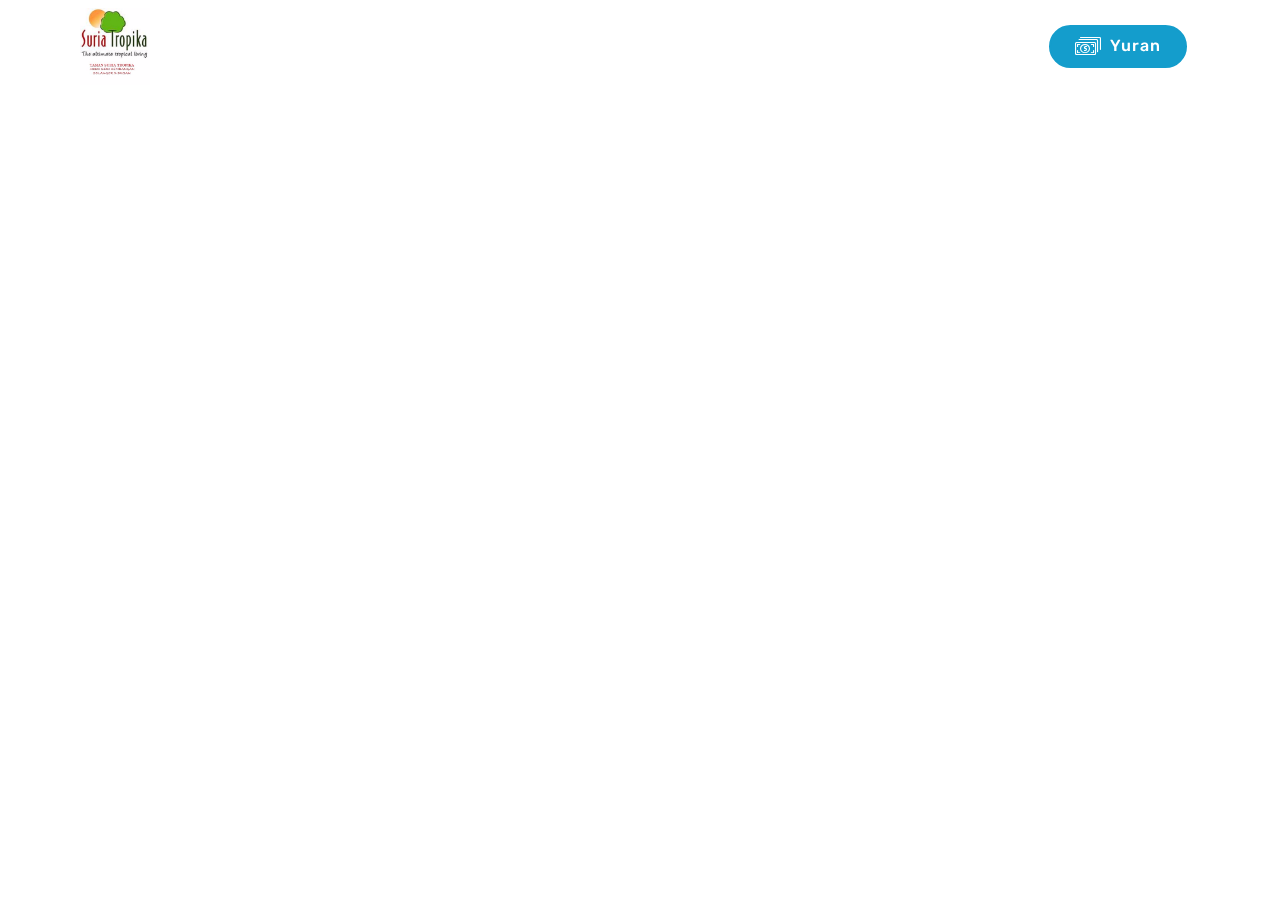
<file: inde.html>
<!DOCTYPE html>
<html>
<head>
  <!-- Site made with Mobirise Website Builder v4.0.17, https://mobirise.com -->
  <meta charset="UTF-8">
  <meta http-equiv="X-UA-Compatible" content="IE=edge">
  <meta name="generator" content="Mobirise v4.0.17, mobirise.com">
  <meta name="viewport" content="width=device-width, initial-scale=1">
  <link rel="shortcut icon" href="assets/images/logo-tst-250x275.jpg" type="image/x-icon">
  <meta name="description" content="Taman Suria Tropika">
  <title>Taman Suria Tropika</title>
  <link rel="stylesheet" href="https://fonts.googleapis.com/css?family=Rubik:300,300i,400,400i,500,500i,700,700i,900,900i">
  <link rel="stylesheet" href="assets/web/assets/mobirise-icons/mobirise-icons.css">
  <link rel="stylesheet" href="assets/tether/tether.min.css">
  <link rel="stylesheet" href="assets/bootstrap/css/bootstrap.min.css">
  <link rel="stylesheet" href="assets/dropdown/css/style.css">
  <link rel="stylesheet" href="assets/animate.css/animate.min.css">
  <link rel="stylesheet" href="assets/theme/css/style.css">
  <link rel="stylesheet" href="assets/mobirise/css/mbr-additional.css" type="text/css">
  
  
  
</head>
<body>
<section class="menu cid-qrMGVfZbpN" once="menu" id="menu1-v" data-rv-view="638">

    

    <nav class="navbar navbar-dropdown align-items-center navbar-fixed-top navbar-toggleable-sm bg-color transparent">
        <button class="navbar-toggler navbar-toggler-right" type="button" data-toggle="collapse" data-target="#navbarSupportedContent" aria-controls="navbarSupportedContent" aria-expanded="false" aria-label="Toggle navigation">
            <div class="hamburger">
                <span></span>
                <span></span>
                <span></span>
                <span></span>
            </div>
        </button>
        <div class="menu-logo">
            <div class="navbar-brand">
                <span class="navbar-logo">
                    <a href="https://mobirise.com">
                         <img src="assets/images/logo-tst-250x275.jpg" alt="Mobirise" title="" media-simple="true" style="height: 4.8rem;">
                    </a>
                </span>
                <span class="navbar-caption-wrap"><a class="navbar-caption text-white display-5" href="https://mobirise.com">
                        Taman Suria Tropika&nbsp;</a></span>
            </div>
        </div>
        <div class="collapse navbar-collapse" id="navbarSupportedContent">
            <ul class="navbar-nav nav-dropdown" data-app-modern-menu="true"><li class="nav-item">
                    <a class="nav-link link text-white display-4" href="index.html#header7-2">
                        <span class="mbri-home mbr-iconfont mbr-iconfont-btn"></span>
                        Utama&nbsp;</a>
                </li><li class="nav-item"><a class="nav-link link text-white display-4" href="index.html#header7-2"></a></li><li class="nav-item"><a class="nav-link link text-white display-4" href="index.html#features17-k" aria-expanded="true"><span class="mbri-calendar mbr-iconfont mbr-iconfont-btn"></span>
                        Aktiviti</a></li><li class="nav-item"><a class="nav-link link text-white display-4" href="index.html#gallery2-3" aria-expanded="true"><span class="mbri-camera mbr-iconfont mbr-iconfont-btn"></span>
                        Galeri</a></li>
                <li class="nav-item">
                    <a class="nav-link link text-white display-4" href="index.html#footer2-f">
                        <span class="mbri-search mbr-iconfont mbr-iconfont-btn"></span>
                        About Us
                    </a>
                </li></ul>
            <div class="navbar-buttons mbr-section-btn"><a class="btn btn-sm btn-primary display-4" href="http://tamansuriatropika.github.io" target="_blank"><span class="mbri-cash mbr-iconfont mbr-iconfont-btn"></span>
                    
                    Yuran</a></div>
        </div>
    </nav>
</section>


  <section class="engine"><a href="https://mobirise.co/p">bootstrap navbar</a></section><script src="assets/web/assets/jquery/jquery.min.js"></script>
  <script src="assets/tether/tether.min.js"></script>
  <script src="assets/bootstrap/js/bootstrap.min.js"></script>
  <script src="assets/smooth-scroll/smooth-scroll.js"></script>
  <script src="assets/dropdown/js/script.min.js"></script>
  <script src="assets/touch-swipe/jquery.touch-swipe.min.js"></script>
  <script src="assets/viewport-checker/jquery.viewportchecker.js"></script>
  <script src="assets/theme/js/script.js"></script>
  
  
 <div id="scrollToTop" class="scrollToTop mbr-arrow-up"><a style="text-align: center;"><i class="mbri-down mbr-iconfont"></i></a></div>
    <input name="animation" type="hidden">
  </body>
</html>
</file>
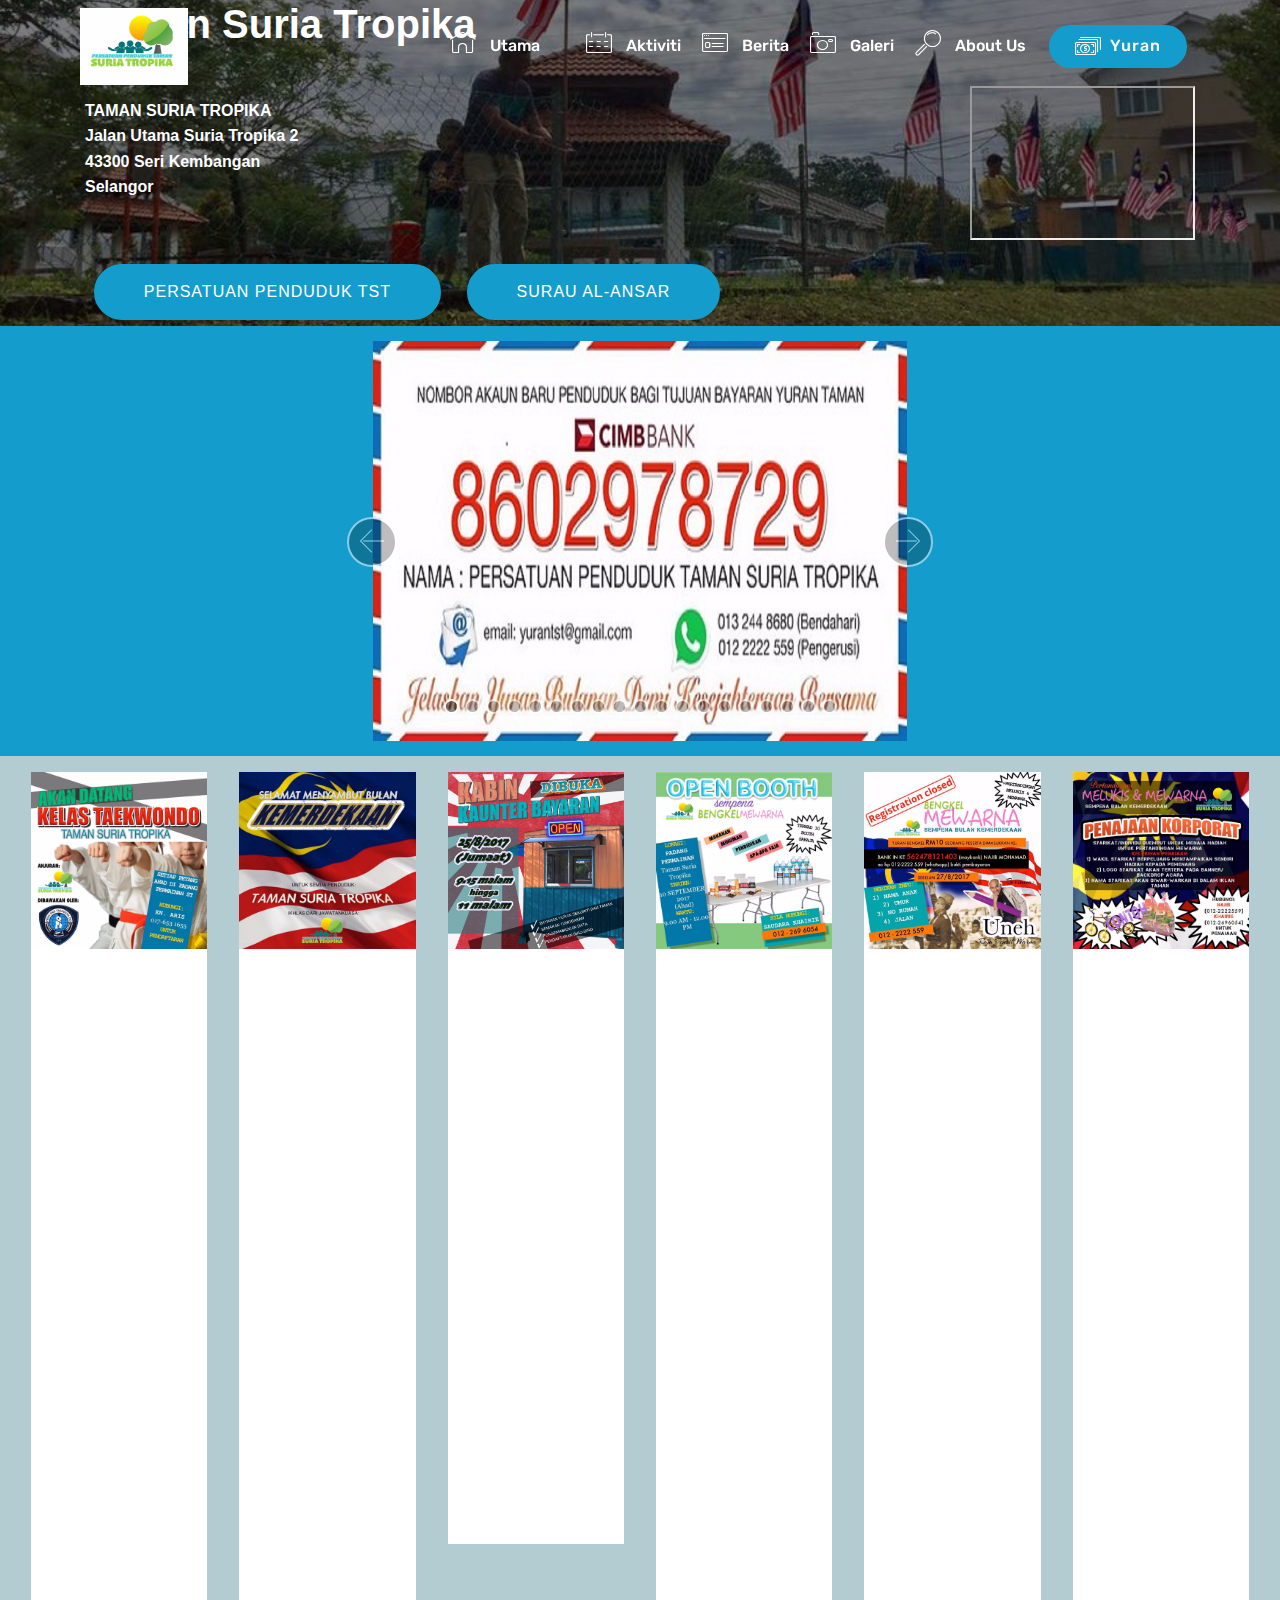
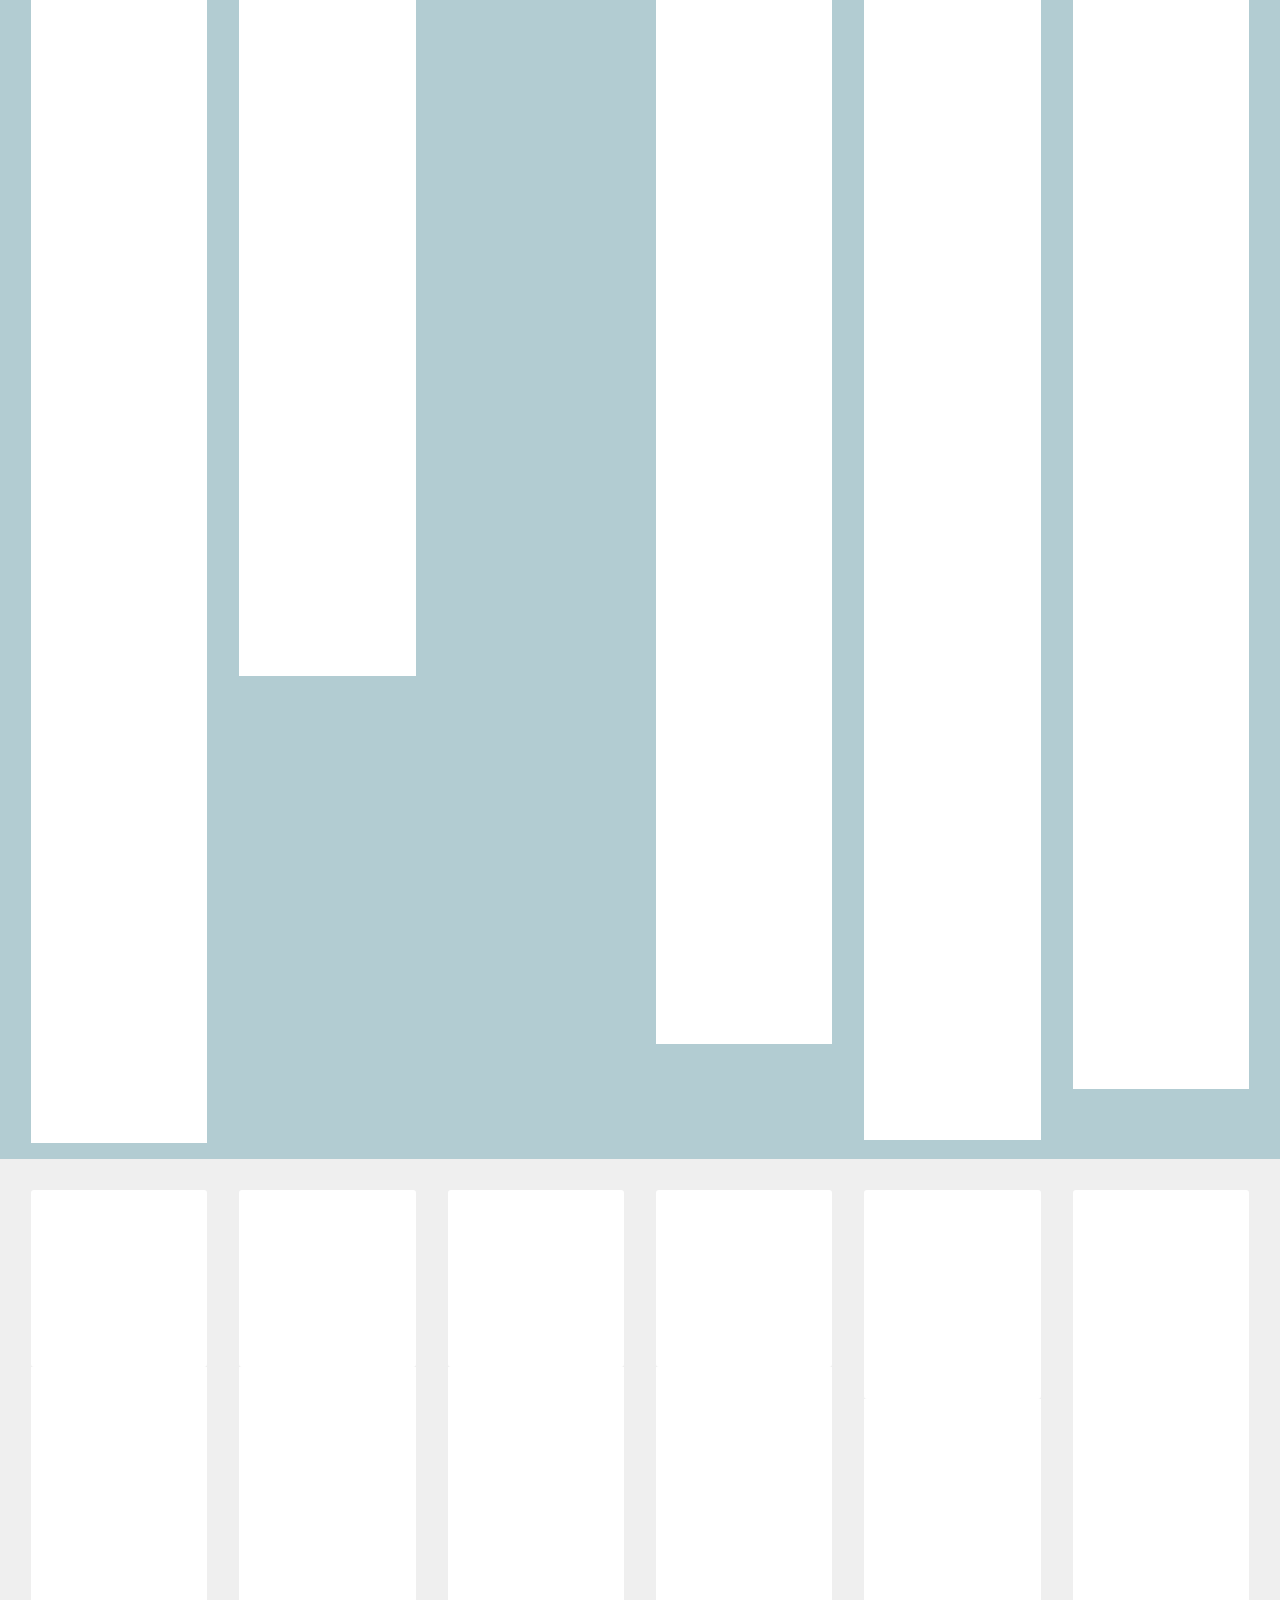
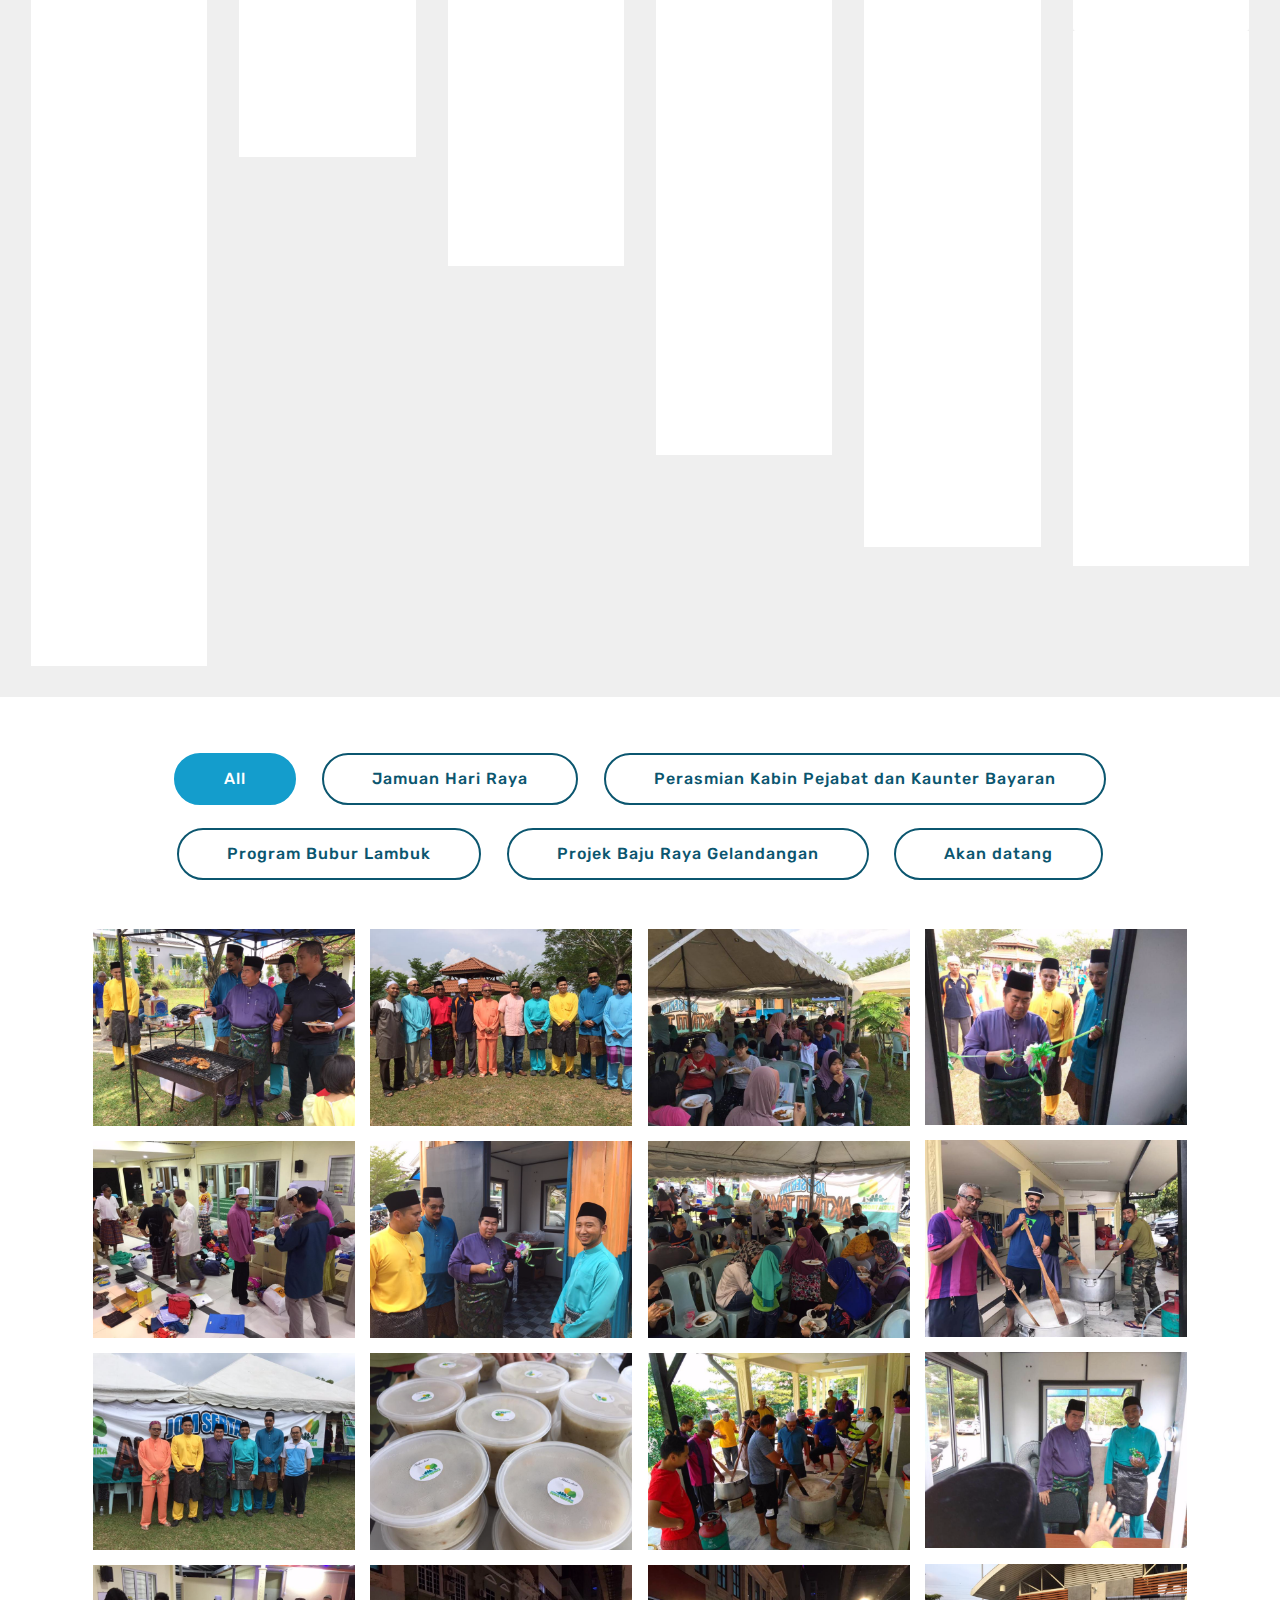
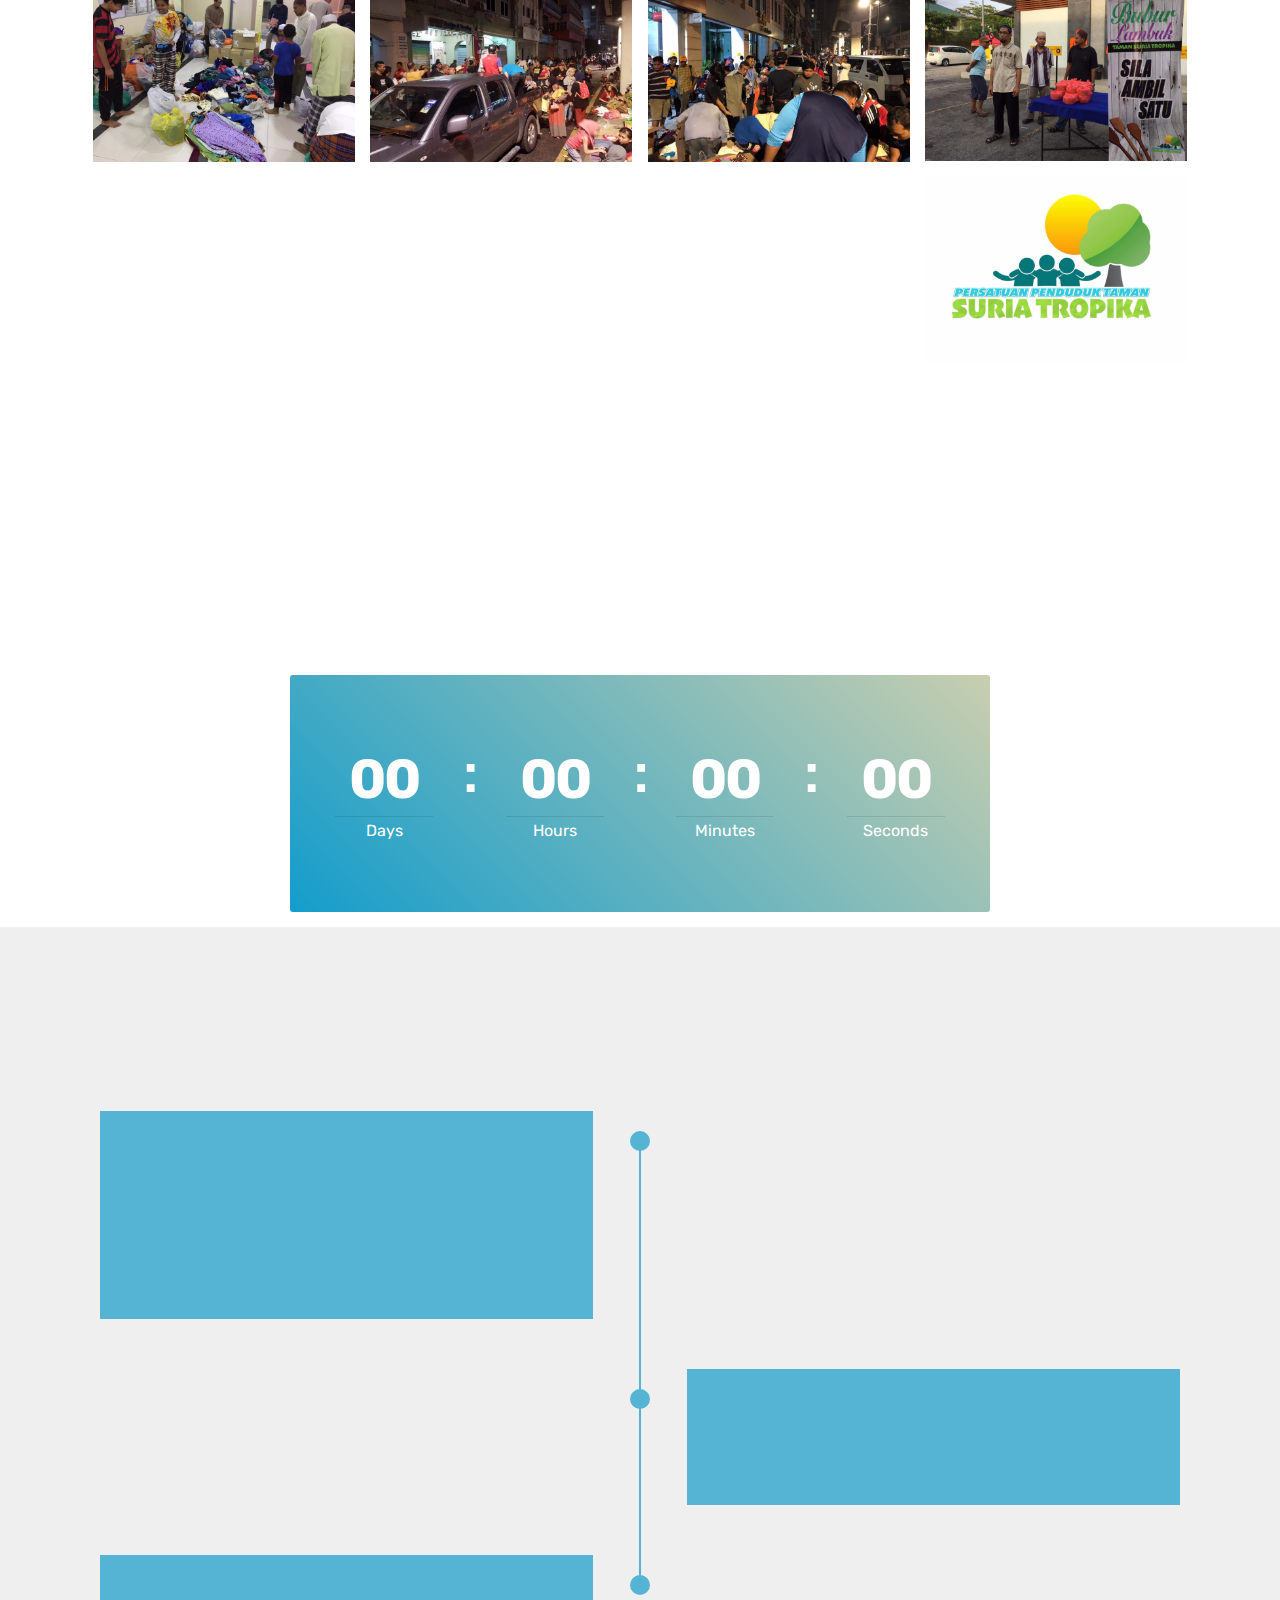
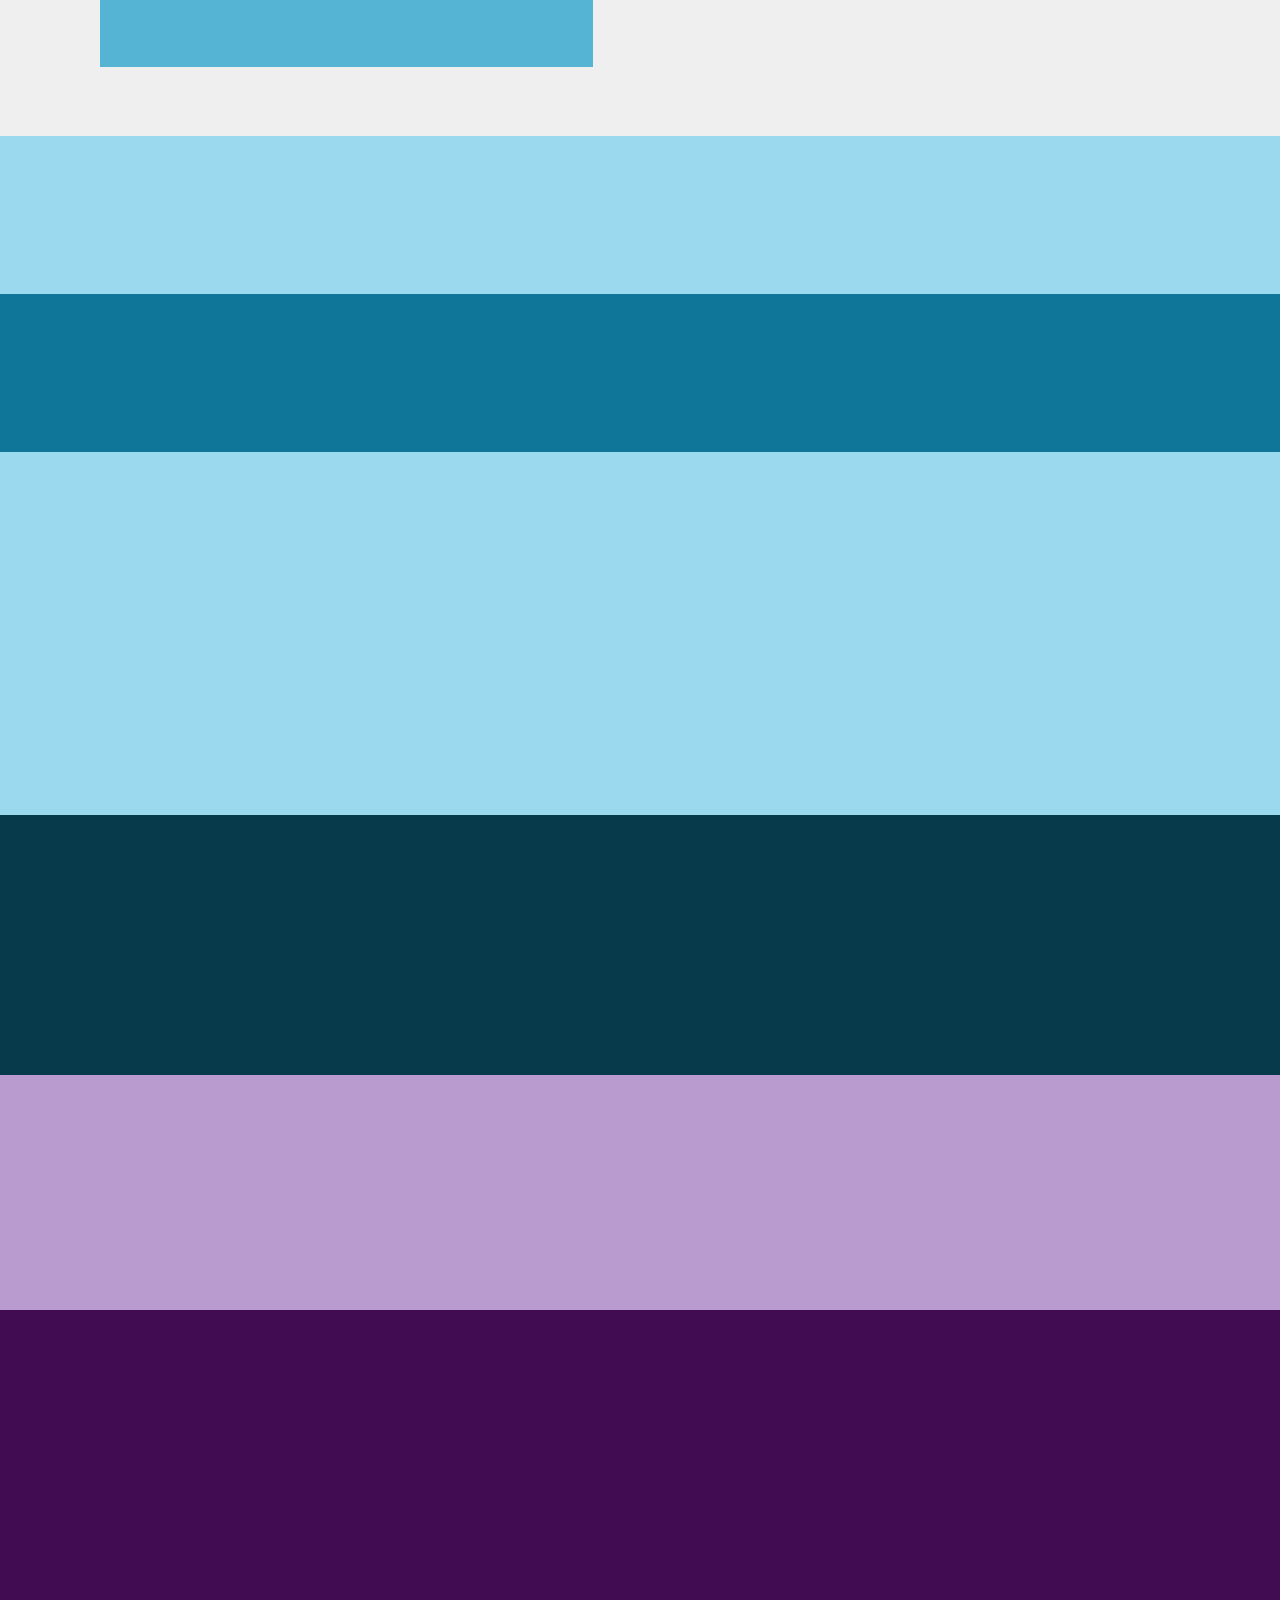
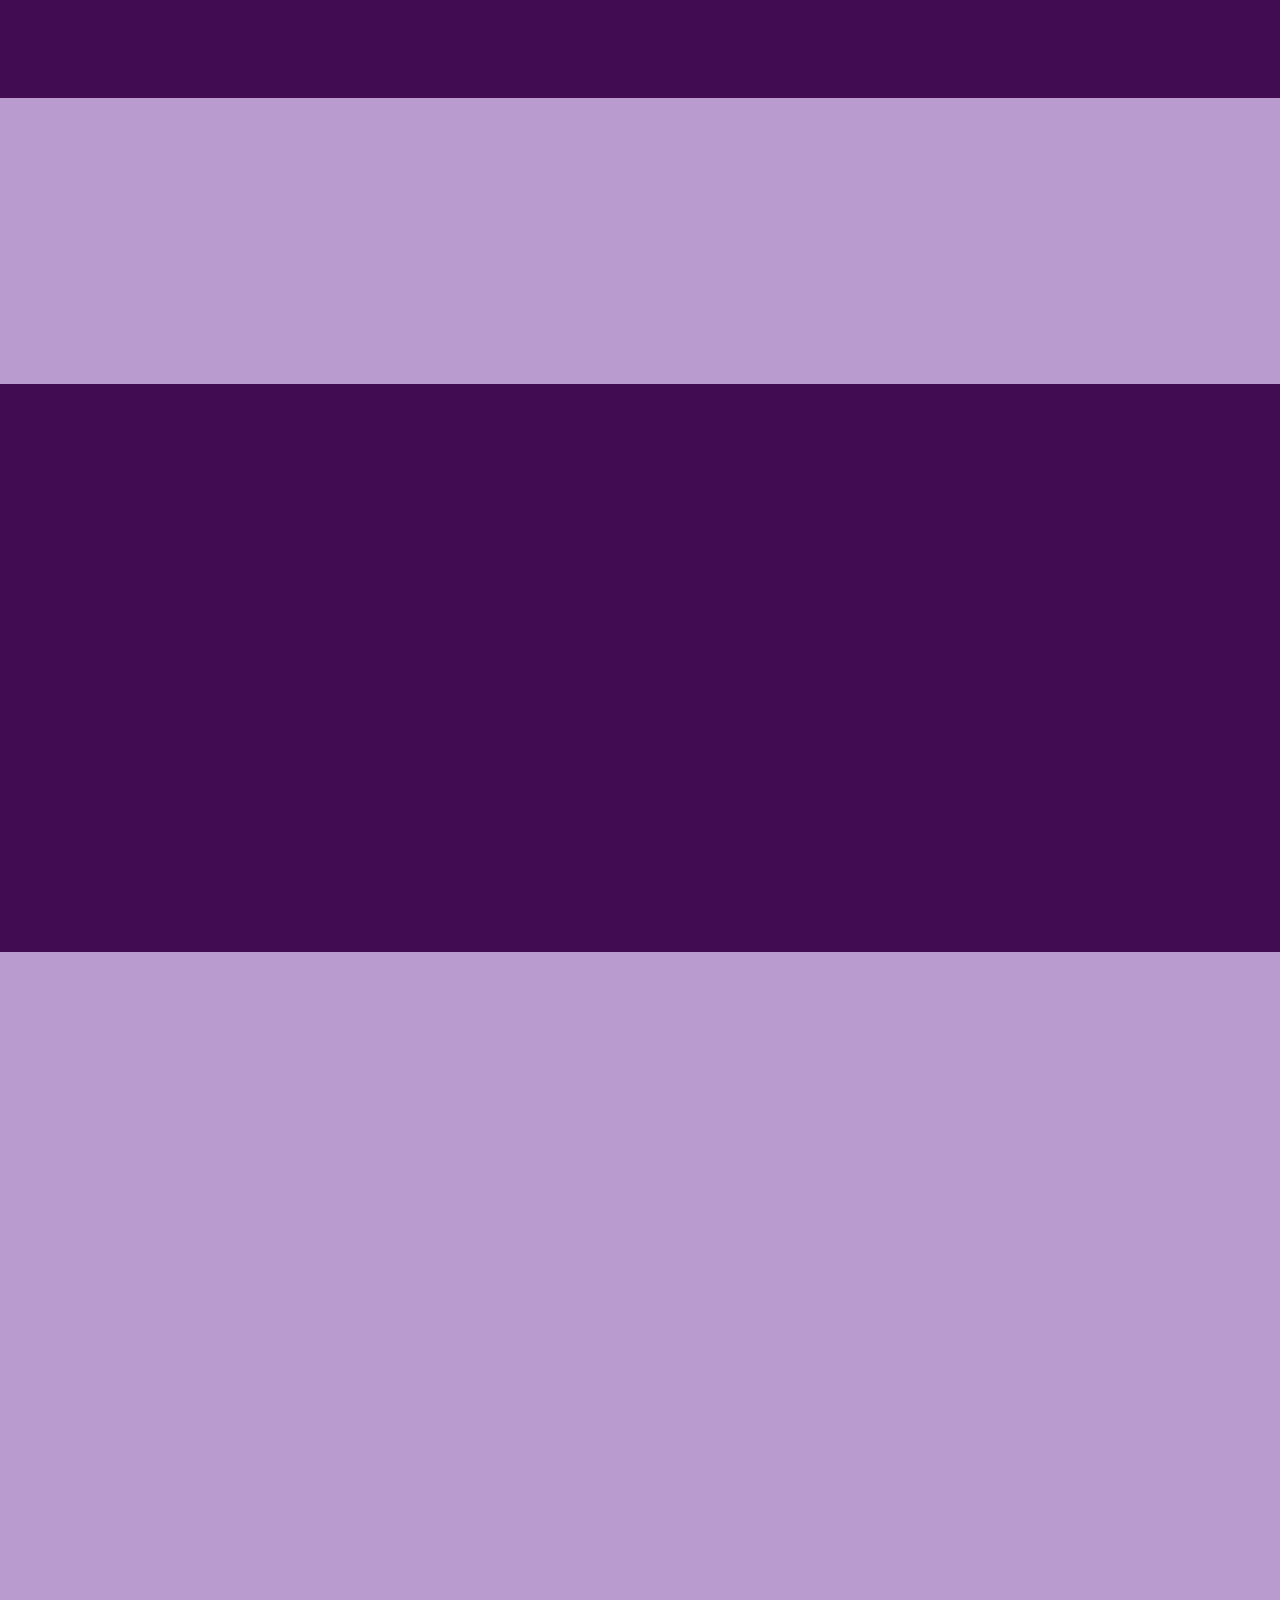
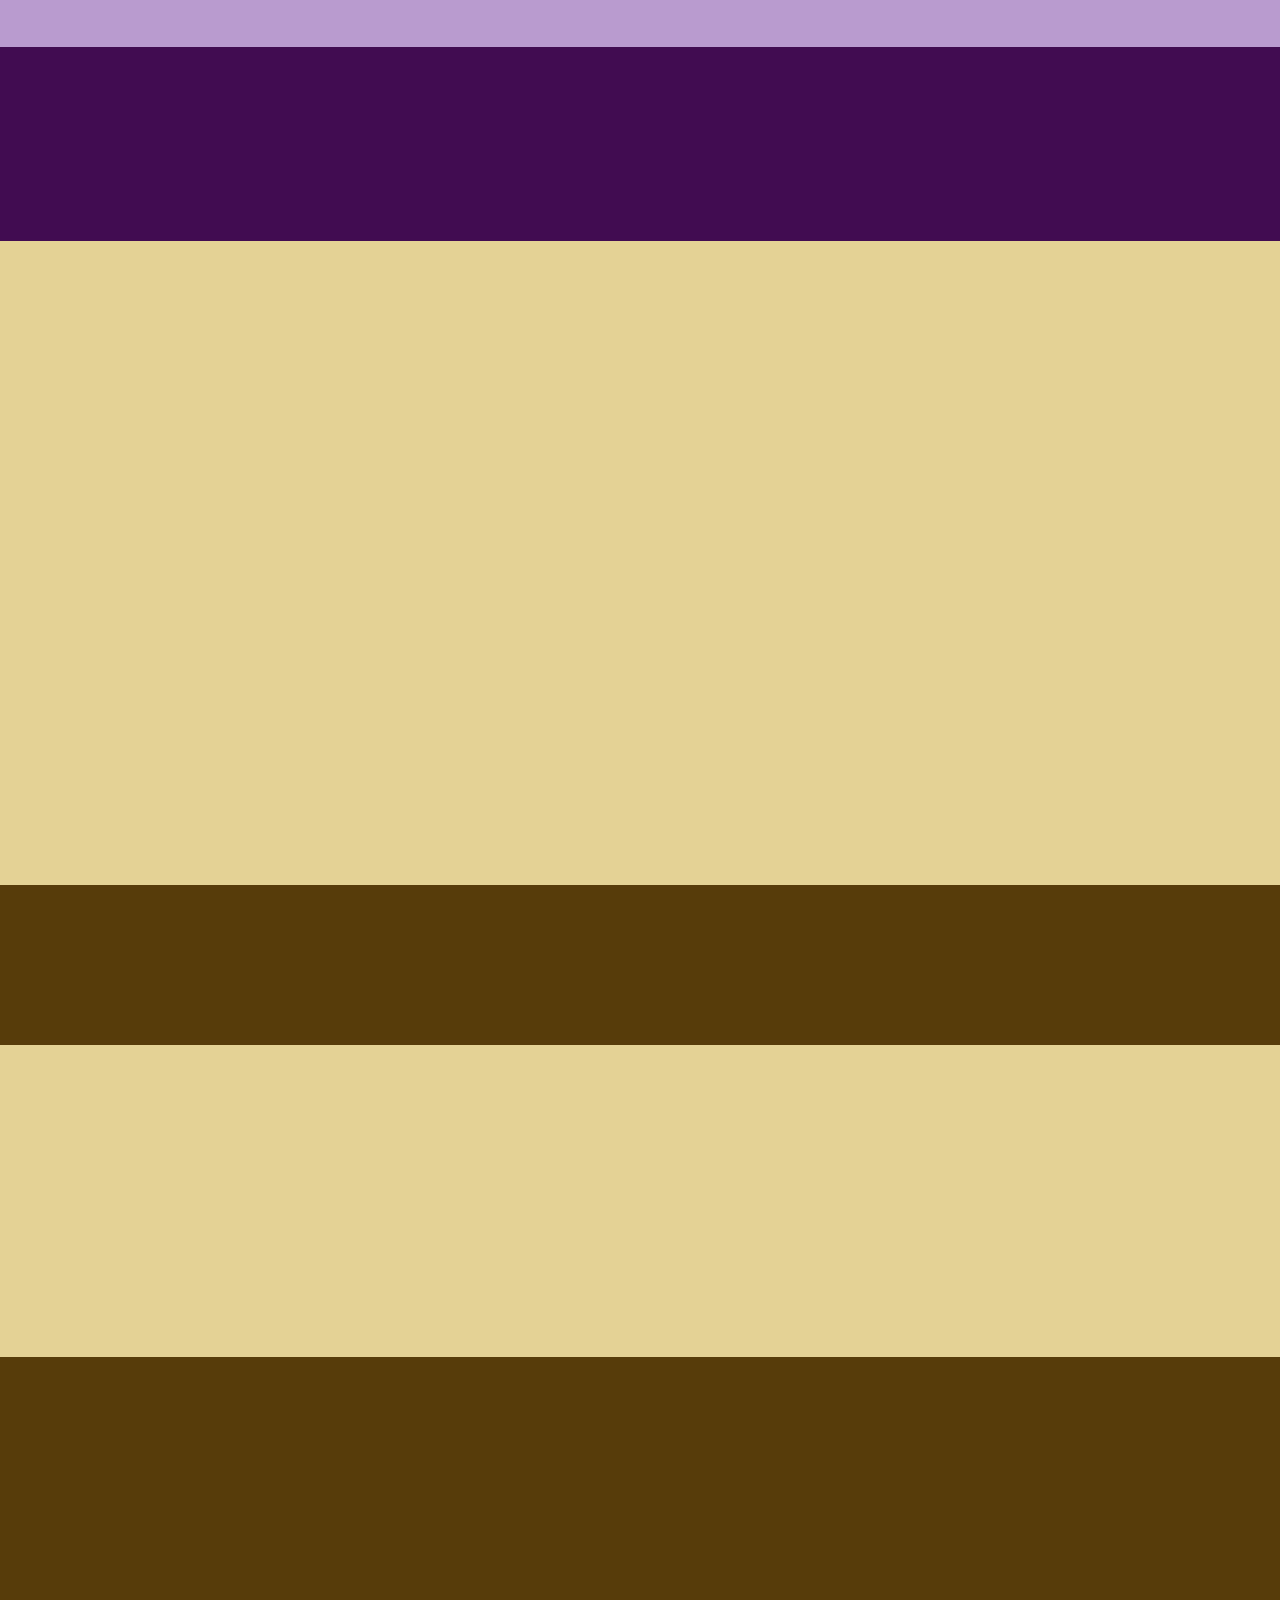
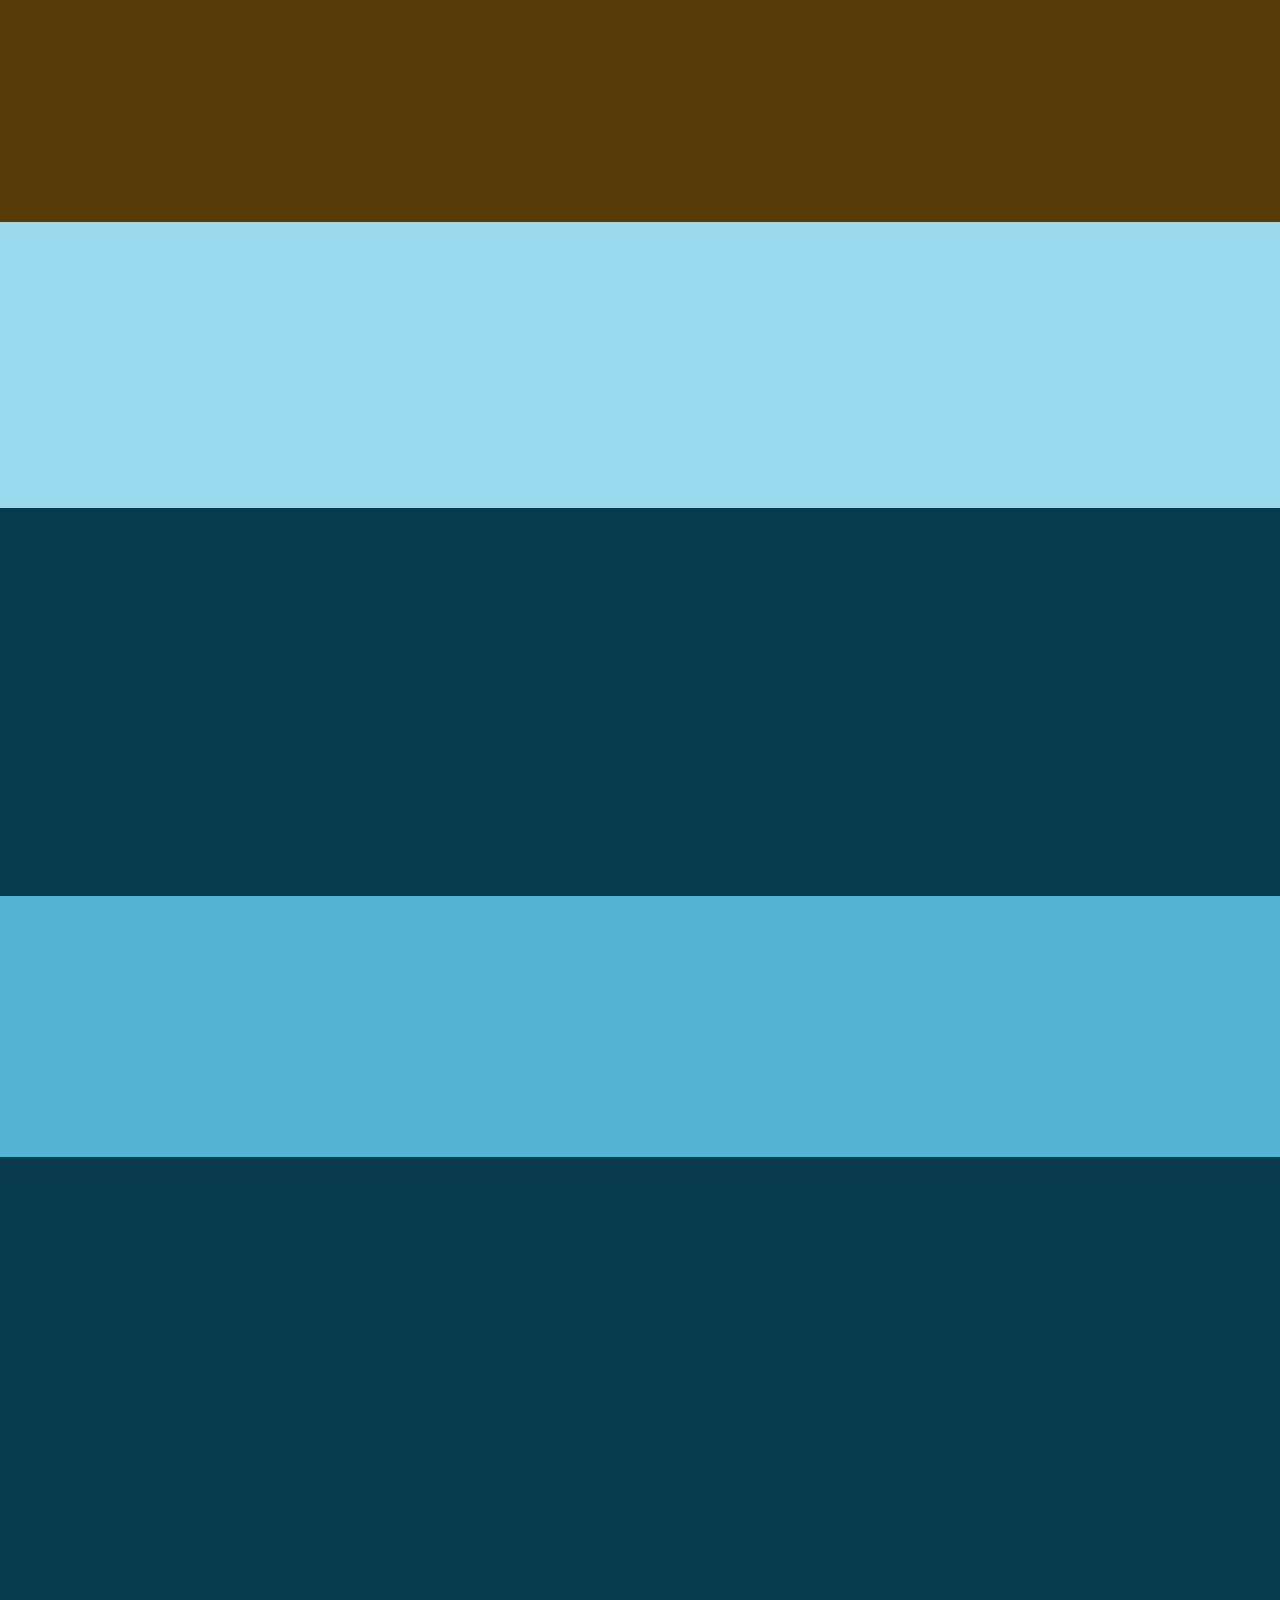
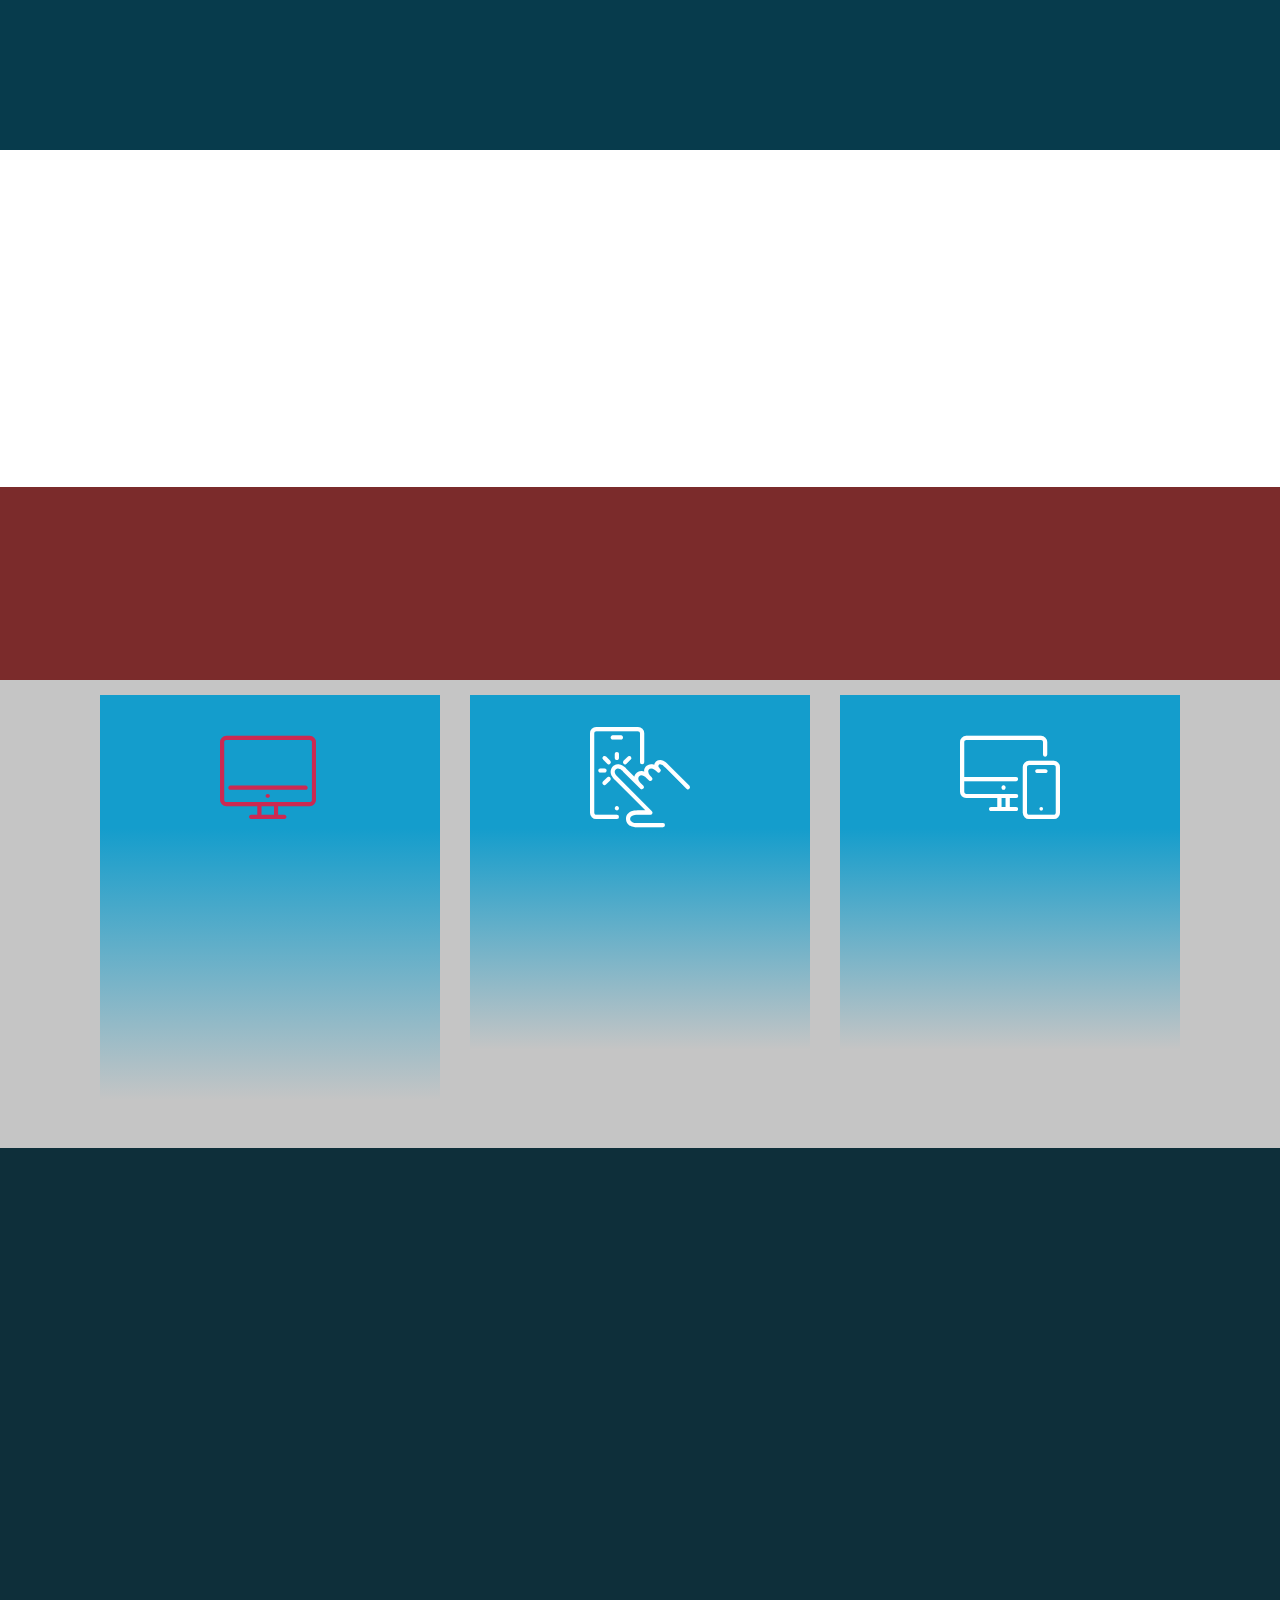
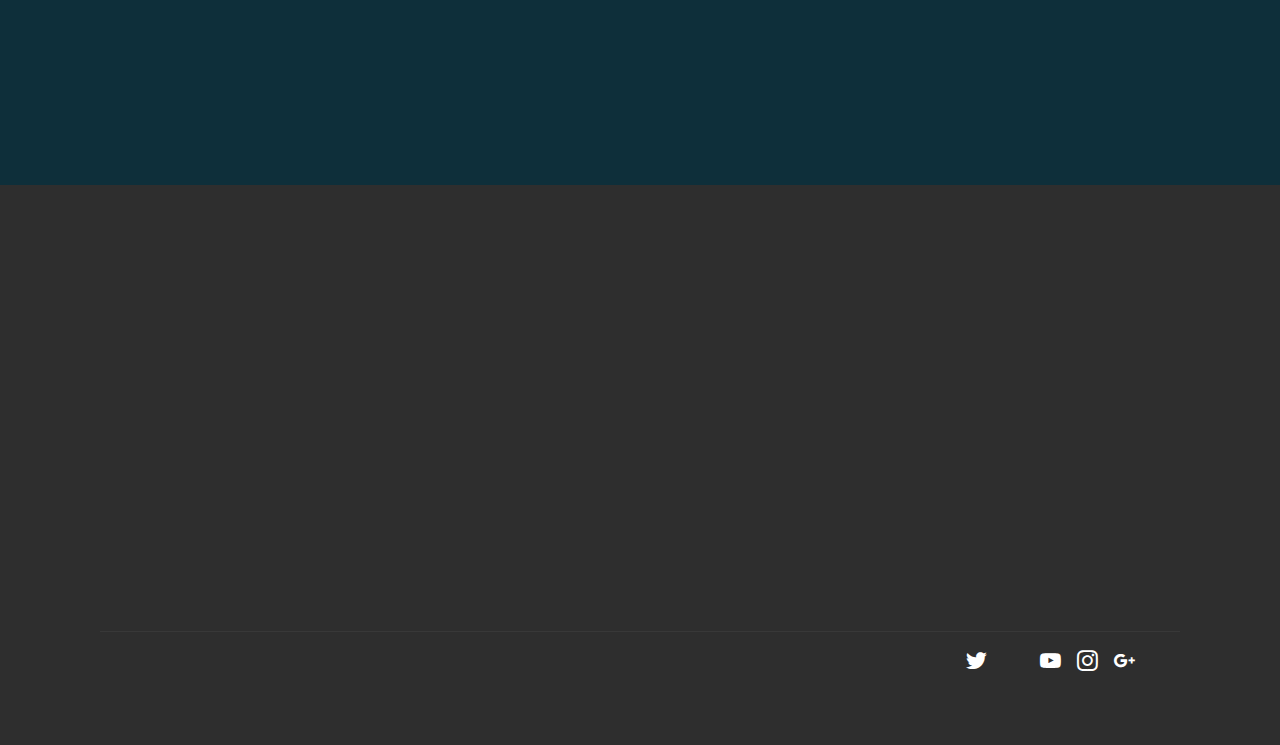
<file: page1.html>
<!DOCTYPE html>
<html>
<head>
  <!-- Site made with Mobirise Website Builder v4.3.2, https://mobirise.com -->
  <meta charset="UTF-8">
  <meta http-equiv="X-UA-Compatible" content="IE=edge">
  <meta name="generator" content="Mobirise v4.3.2, mobirise.com">
  <meta name="viewport" content="width=device-width, initial-scale=1">
  <link rel="shortcut icon" href="assets/images/logo-pptst-128x91.png" type="image/x-icon">
  <meta name="description" content="Taman Suria Tropika
Jalan Utama Suria Tropika 2
43300 Seri Kembangan Selangor">
  <title>Page 1</title>
  <link rel="stylesheet" href="assets/web/assets/mobirise-icons/mobirise-icons.css">
  <link rel="stylesheet" href="assets/tether/tether.min.css">
  <link rel="stylesheet" href="assets/bootstrap/css/bootstrap.min.css">
  <link rel="stylesheet" href="assets/bootstrap/css/bootstrap-grid.min.css">
  <link rel="stylesheet" href="assets/bootstrap/css/bootstrap-reboot.min.css">
  <link rel="stylesheet" href="assets/dropdown/css/style.css">
  <link rel="stylesheet" href="assets/animate.css/animate.min.css">
  <link rel="stylesheet" href="assets/socicon/css/styles.css">
  <link rel="stylesheet" href="assets/theme/css/style.css">
  <link rel="stylesheet" href="assets/mobirise-gallery/style.css">
  <link rel="stylesheet" href="assets/mobirise/css/mbr-additional.css" type="text/css">
  
  
  
</head>
<body>
<section class="menu cid-qrMGVfZbpN" once="menu" id="menu1-1k" data-rv-view="3950">

    

    <nav class="navbar navbar-dropdown align-items-center navbar-fixed-top navbar-toggleable-sm bg-color transparent">
        <button class="navbar-toggler navbar-toggler-right" type="button" data-toggle="collapse" data-target="#navbarSupportedContent" aria-controls="navbarSupportedContent" aria-expanded="false" aria-label="Toggle navigation">
            <div class="hamburger">
                <span></span>
                <span></span>
                <span></span>
                <span></span>
            </div>
        </button>
        <div class="menu-logo">
            <div class="navbar-brand">
                <span class="navbar-logo">
                    
                         <img src="assets/images/logo-pptst-1240x885.jpg" alt="Taman Suria Tropika" title="" media-simple="true" style="height: 4.8rem;">
                    
                </span>
                
            </div>
        </div>
        <div class="collapse navbar-collapse" id="navbarSupportedContent">
            <ul class="navbar-nav nav-dropdown" data-app-modern-menu="true"><li class="nav-item">
                    <a class="nav-link link text-white display-4" href="index.html#header7-2">
                        <span class="mbri-home mbr-iconfont mbr-iconfont-btn"></span>
                        Utama&nbsp;</a>
                </li><li class="nav-item"><a class="nav-link link text-white display-4" href="index.html#header7-2"></a></li><li class="nav-item"><a class="nav-link link text-white display-4" href="index.html#features2-2f" aria-expanded="false"><span class="mbri-calendar mbr-iconfont mbr-iconfont-btn"></span>
                        Aktiviti</a></li><li class="nav-item"><a class="nav-link link text-white display-4" href="index.html#content6-10" aria-expanded="false"><span class="mbri-sites mbr-iconfont mbr-iconfont-btn"></span>
                        Berita</a></li><li class="nav-item"><a class="nav-link link text-white display-4" href="index.html#gallery2-3" aria-expanded="false"><span class="mbri-camera mbr-iconfont mbr-iconfont-btn"></span>
                        Galeri</a></li>
                <li class="nav-item">
                    <a class="nav-link link text-white display-4" href="index.html#footer2-f">
                        <span class="mbri-search mbr-iconfont mbr-iconfont-btn"></span>
                        About Us
                    </a>
                </li></ul>
            <div class="navbar-buttons mbr-section-btn"><a class="btn btn-sm btn-primary display-4" href="index.html#table1-2w"><span class="mbri-cash mbr-iconfont mbr-iconfont-btn"></span>Yuran</a></div>
        </div>
    </nav>
</section>

<section class="engine"><a href="https://mobirise.co/o">bootstrap button</a></section><section class="header7 cid-qrMHptoWr9" id="header7-1l" data-rv-view="3952">

    

    <div class="mbr-overlay">
    </div>

    <div class="container">
        <div class="media-container-row">

            <div class="media-content align-right">
                <h1 class="mbr-section-title mbr-white pb-3 mbr-fonts-style"><strong>
                    Taman Suria Tropika</strong></h1>
                <div class="mbr-section-text mbr-white pb-3">
                    <p class="mbr-text mbr-fonts-style"><strong><br>TAMAN SURIA TROPIKA</strong><br><strong>Jalan Utama Suria Tropika 2<br>43300 Seri Kembangan </strong><br><strong>Selangor</strong><br><br></p>
                </div>
                <div class="mbr-section-btn"><a class="btn btn-md btn-primary" href="http://tamansuriatropika.github.io" target="_blank">PERSATUAN PENDUDUK TST</a>
                        <a class="btn btn-md btn-primary" href="http://suraualansartst.github.io" target="_blank">SURAU AL-ANSAR</a> </div>
            </div>

            <div class="mbr-figure">
                <iframe src="https://vimeo.com/231327741?loop=0&amp;autoplay=1"></iframe>
            </div>

        </div>
    </div>
</section>

<section class="carousel slide cid-qrYsf3PcZw" data-interval="false" id="slider2-1m" data-rv-view="3955">

    
    <div class="container content-slider">
        <div class="content-slider-wrap">
            <div><div class="mbr-slider slide carousel" data-pause="true" data-keyboard="false" data-ride="carousel" data-interval="4000"><ol class="carousel-indicators"><li data-app-prevent-settings="" data-target="#slider2-1m" class=" active" data-slide-to="0"></li><li data-app-prevent-settings="" data-target="#slider2-1m" data-slide-to="1"></li><li data-app-prevent-settings="" data-target="#slider2-1m" data-slide-to="2"></li><li data-app-prevent-settings="" data-target="#slider2-1m" data-slide-to="3"></li><li data-app-prevent-settings="" data-target="#slider2-1m" data-slide-to="4"></li><li data-app-prevent-settings="" data-target="#slider2-1m" data-slide-to="5"></li><li data-app-prevent-settings="" data-target="#slider2-1m" data-slide-to="6"></li><li data-app-prevent-settings="" data-target="#slider2-1m" data-slide-to="7"></li><li data-app-prevent-settings="" data-target="#slider2-1m" data-slide-to="8"></li><li data-app-prevent-settings="" data-target="#slider2-1m" data-slide-to="9"></li><li data-app-prevent-settings="" data-target="#slider2-1m" data-slide-to="10"></li><li data-app-prevent-settings="" data-target="#slider2-1m" data-slide-to="11"></li><li data-app-prevent-settings="" data-target="#slider2-1m" data-slide-to="12"></li><li data-app-prevent-settings="" data-target="#slider2-1m" data-slide-to="13"></li><li data-app-prevent-settings="" data-target="#slider2-1m" data-slide-to="14"></li><li data-app-prevent-settings="" data-target="#slider2-1m" data-slide-to="15"></li><li data-app-prevent-settings="" data-target="#slider2-1m" data-slide-to="16"></li><li data-app-prevent-settings="" data-target="#slider2-1m" data-slide-to="17"></li><li data-app-prevent-settings="" data-target="#slider2-1m" data-slide-to="18"></li></ol><div class="carousel-inner" role="listbox"><div class="carousel-item slider-fullscreen-image active" data-bg-video-slide="false" style="background-image: url(assets/images/no-akaun-bayaran-1-960x720.jpg);"><div class="container container-slide"><div class="image_wrapper"><img src="assets/images/no-akaun-bayaran-1-960x720.jpg"><div class="carousel-caption justify-content-center"><div class="col-10 align-center"></div></div></div></div></div><div class="carousel-item slider-fullscreen-image" data-bg-video-slide="false" style="background-image: url(assets/images/jamuan-raya-2-960x720.jpg);"><div class="container container-slide"><div class="image_wrapper"><div class="mbr-overlay" style="opacity: 0.2;"></div><img src="assets/images/jamuan-raya-2-960x720.jpg"><div class="carousel-caption justify-content-center"><div class="col-10 align-center"><p class="lead mbr-text mbr-fonts-style display-7">Sambutan Hari Raya bersama YB Shahrum Mohd Sharif</p></div></div></div></div></div><div class="carousel-item slider-fullscreen-image" data-bg-video-slide="false" style="background-image: url(assets/images/jamuan-raya-1-960x720.jpg);"><div class="container container-slide"><div class="image_wrapper"><div class="mbr-overlay" style="opacity: 0.2;"></div><img src="assets/images/jamuan-raya-1-960x720.jpg"><div class="carousel-caption justify-content-center"><div class="col-10 align-center"><p class="lead mbr-text mbr-fonts-style display-7">Majlis juga dihadiri oleh tetamu dari MAIS Sepang, Ustaz Rahimi&nbsp;</p></div></div></div></div></div><div class="carousel-item slider-fullscreen-image" data-bg-video-slide="false" style="background-image: url(assets/images/jamuan-raya-32-960x720.jpg);"><div class="container container-slide"><div class="image_wrapper"><img src="assets/images/jamuan-raya-32-960x720.jpg"><div class="carousel-caption justify-content-center"><div class="col-10 align-center"></div></div></div></div></div><div class="carousel-item slider-fullscreen-image" data-bg-video-slide="false" style="background-image: url(assets/images/online-payment-ke-ketua-jalan-960x960.jpg);"><div class="container container-slide"><div class="image_wrapper"><img src="assets/images/online-payment-ke-ketua-jalan-960x960.jpg"><div class="carousel-caption justify-content-center"><div class="col-10 align-center"></div></div></div></div></div><div class="carousel-item slider-fullscreen-image" data-bg-video-slide="false" style="background-image: url(assets/images/bengkel-mewarna-sept-2017-960x960.jpg);"><div class="container container-slide"><div class="image_wrapper"><img src="assets/images/bengkel-mewarna-sept-2017-960x960.jpg"><div class="carousel-caption justify-content-center"><div class="col-10 align-center"></div></div></div></div></div><div class="carousel-item slider-fullscreen-image" data-bg-video-slide="false" style="background-image: url(assets/images/bengkel-mewarna-close-sept-2017-1080x1080.jpg);"><div class="container container-slide"><div class="image_wrapper"><img src="assets/images/bengkel-mewarna-close-sept-2017-1080x1080.jpg"><div class="carousel-caption justify-content-center"><div class="col-10 align-center"></div></div></div></div></div><div class="carousel-item slider-fullscreen-image" data-bg-video-slide="false" style="background-image: url(assets/images/kontrak-keselamatan-baru-720x720.jpg);"><div class="container container-slide"><div class="image_wrapper"><img src="assets/images/kontrak-keselamatan-baru-720x720.jpg"><div class="carousel-caption justify-content-center"><div class="col-10 align-center"></div></div></div></div></div><div class="carousel-item slider-fullscreen-image" data-bg-video-slide="false" style="background-image: url(assets/images/kaunter-bayaran-4-960x720.jpg);"><div class="container container-slide"><div class="image_wrapper"><img src="assets/images/kaunter-bayaran-4-960x720.jpg"><div class="carousel-caption justify-content-center"><div class="col-10 align-center"><p class="lead mbr-text mbr-fonts-style display-7"><strong>Kaunter bayaran beroperasi</strong></p></div></div></div></div></div><div class="carousel-item slider-fullscreen-image" data-bg-video-slide="false" style="background-image: url(assets/images/map-st2-512x308.jpg);"><div class="container container-slide"><div class="image_wrapper"><div class="mbr-overlay" style="opacity: 0.2; background-color: rgb(4, 49, 63);"></div><img src="assets/images/map-st2-512x308.jpg"><div class="carousel-caption justify-content-center"><div class="col-10 align-center"></div></div></div></div></div><div class="carousel-item slider-fullscreen-image" data-bg-video-slide="false" style="background-image: url(assets/images/20170812-1-2000x1125.jpg);"><div class="container container-slide"><div class="image_wrapper"><img src="assets/images/20170812-1-2000x1125.jpg"><div class="carousel-caption justify-content-center"><div class="col-10 align-center"><p class="lead mbr-text mbr-fonts-style display-7"></p></div></div></div></div></div><div class="carousel-item slider-fullscreen-image" data-bg-video-slide="false" style="background-image: url(assets/images/20170812-2-2000x1125.jpg);"><div class="container container-slide"><div class="image_wrapper"><div class="mbr-overlay" style="opacity: 0.3; background-color: rgb(180, 132, 9);"></div><img src="assets/images/20170812-2-2000x1125.jpg"><div class="carousel-caption justify-content-center"><div class="col-10 align-center"><p class="lead mbr-text mbr-fonts-style display-7"></p></div></div></div></div></div><div class="carousel-item slider-fullscreen-image" data-bg-video-slide="false" style="background-image: url(assets/images/20170812-3-2000x1125.jpg);"><div class="container container-slide"><div class="image_wrapper"><div class="mbr-overlay" style="opacity: 0.3; background-color: rgb(186, 12, 12);"></div><img src="assets/images/20170812-3-2000x1125.jpg"><div class="carousel-caption justify-content-center"><div class="col-10 align-center"><p class="lead mbr-text mbr-fonts-style display-7"></p></div></div></div></div></div><div class="carousel-item slider-fullscreen-image" data-bg-video-slide="false" style="background-image: url(assets/images/20170812-4-2000x1125.jpg);"><div class="container container-slide"><div class="image_wrapper"><div class="mbr-overlay" style="opacity: 0.3; background-color: rgb(2, 26, 33);"></div><img src="assets/images/20170812-4-2000x1125.jpg"><div class="carousel-caption justify-content-center"><div class="col-10 align-center"><p class="lead mbr-text mbr-fonts-style display-7"></p></div></div></div></div></div><div class="carousel-item slider-fullscreen-image" data-bg-video-slide="false" style="background-image: url(assets/images/lawatan-tapak-960x720.jpg);"><div class="container container-slide"><div class="image_wrapper"><div class="mbr-overlay" style="opacity: 0.2;"></div><img src="assets/images/lawatan-tapak-960x720.jpg"><div class="carousel-caption justify-content-center"><div class="col-10 align-center"><p class="lead mbr-text mbr-fonts-style display-7">Lawatan tapak High End Taekwon-Do (ITF) Academy</p></div></div></div></div></div><div class="carousel-item slider-fullscreen-image" data-bg-video-slide="false" style="background-image: url(assets/images/pasang-bendera-main-960x720.jpg);"><div class="container container-slide"><div class="image_wrapper"><img src="assets/images/pasang-bendera-main-960x720.jpg"><div class="carousel-caption justify-content-center"><div class="col-10 align-center"></div></div></div></div></div><div class="carousel-item slider-fullscreen-image" data-bg-video-slide="false" style="background-image: url(assets/images/meeting-jpp-zon-sierra-putri-960x720.jpg);"><div class="container container-slide"><div class="image_wrapper"><div class="mbr-overlay" style="opacity: 0.2;"></div><img src="assets/images/meeting-jpp-zon-sierra-putri-960x720.jpg"><div class="carousel-caption justify-content-center"><div class="col-10 align-center"><p class="lead mbr-text mbr-fonts-style display-7">MESYUARAT DAN SESI PERKENALAN JPP ZON SIERRA PUTRI</p></div></div></div></div></div><div class="carousel-item slider-fullscreen-image" data-bg-video-slide="false" style="background-image: url(assets/images/pemilihan-tender-kawalan-keselamatan-1-960x720.jpg);"><div class="container container-slide"><div class="image_wrapper"><div class="mbr-overlay" style="opacity: 0.2;"></div><img src="assets/images/pemilihan-tender-kawalan-keselamatan-1-960x720.jpg"><div class="carousel-caption justify-content-center"><div class="col-10 align-center"><p class="lead mbr-text mbr-fonts-style display-7">Mesyuarat Pemilihan Tender Kawalan Keselamatan</p></div></div></div></div></div><div class="carousel-item slider-fullscreen-image" data-bg-video-slide="false" style="background-image: url(assets/images/pemilihan-tender-kawalan-keselamatan-12-960x720.jpg);"><div class="container container-slide"><div class="image_wrapper"><div class="mbr-overlay" style="opacity: 0.2;"></div><img src="assets/images/pemilihan-tender-kawalan-keselamatan-12-960x720.jpg"><div class="carousel-caption justify-content-center"><div class="col-10 align-center"><p class="lead mbr-text mbr-fonts-style display-7">Mesyuarat Pemilihan Tender Kawalan Keselamatan</p></div></div></div></div></div></div><a data-app-prevent-settings="" class="carousel-control carousel-control-prev" role="button" data-slide="prev" href="#slider2-1m"><span aria-hidden="true" class="mbri-left mbr-iconfont"></span><span class="sr-only">Previous</span></a><a data-app-prevent-settings="" class="carousel-control carousel-control-next" role="button" data-slide="next" href="#slider2-1m"><span aria-hidden="true" class="mbri-right mbr-iconfont"></span><span class="sr-only">Next</span></a></div></div> 
        </div>
    </div>
</section>

<section class="features3 cid-qtz81GUeTp" id="features17-1n" data-rv-view="4015">
    
    

    
    <div class="container-fluid">
        <div class="media-container-row">
            <div class="card p-3 col-12 col-md-6 col-lg-2">
                <div class="card-wrapper">
                    <div class="card-img">
                        <img src="assets/images/tkd-poster-960x960.jpg" alt="Mobirise" title="" media-simple="true">
                    </div>
                    <div class="card-box">
                        <h4 class="card-title pb-3 mbr-fonts-style display-7">AKAN DATANG: KELAS TAEKWON-DO ANAK-ANAK TAMAN SURIA TROPIKA</h4>
                        <p class="mbr-text mbr-fonts-style display-7">Yuran RM40 seorang sahaja!
<br>Dalam Bahasa Korea 'Tae' bermakna menumbuk, 'Kwon' pula bermakna menendang dan 'Do' bermakna cara atau seni.
<br>Jadi Taekwon-Do bolehlah diterjemahkan secara kasar sebagai 'Seni Menendang dan Menumbuk'.
<br>Matlamat utama mempelajari Taekwon-Do:
<br>1) Membentuk disiplin diri
<br>2) Membina kecergasan fizikal
<br>3) Melatih seni mempertahankan diri
<br>Jom, isikan masa terluang hujung minggu anak-anak anda dengan menyertai sesi latihan Taekwon-Do bersama jurulatih berpengalaman dari High End Taekwon-Do Academy Malaysia.
<br>Untuk pertanyaan dan pendaftaran bolehlah menghubungi En ARis Budin di talian 017-653 1655.
<br>"TAMAN BERAKTIVITI, KOMUNITI LESTARI"</p>
                    </div>
                </div>
            </div>

            <div class="card p-3 col-12 col-md-6 col-lg-2">
                <div class="card-wrapper">
                    <div class="card-img">
                        <img src="assets/images/merdeka-poster-960x960.jpg" alt="Mobirise" title="" media-simple="true">
                    </div>
                    <div class="card-box">
                        <h4 class="card-title pb-3 mbr-fonts-style display-7">SELAMAT MENYAMBUT BULAN KEMERDEKAAN&nbsp;</h4>
                        <p class="mbr-text mbr-fonts-style display-7">Barisan Ahli Jawatankuasa Persatuan Penduduk Taman Suria Tropika mengambil peluang ini untuk mengucapkan selamat menyambut Bulan Kemerdekaan Negara yang ke - (teka teki pada bulan ini).
<br>Bersama kita tanamkan semangat patriotisme di dalam diri dan juga anak-anak kita supaya negara kita akan bertambah makmur dan maju.
<br>Apa-apa pun teruskan menyokong program-program anjuran PPTST dan tunaikan apa jua kewajipan kita selaku warga Taman Suria Tropika.
<br>"SEHATI SEJIWA, SETIA SETAMAN"</p>
                    </div>
                </div>
            </div>

            <div class="card p-3 col-12 col-md-6 col-lg-2">
                <div class="card-wrapper">
                    <div class="card-img">
                        <img src="assets/images/kaunter-bayaran-ogog-2017-1240x1240.jpg" alt="Mobirise" title="" media-simple="true">
                    </div>
                    <div class="card-box">
                        <h4 class="card-title pb-3 mbr-fonts-style display-7">KABIN KAUNTER BAYARAN DIBUKA</h4>
                        <p class="mbr-text mbr-fonts-style display-7">Kabin Kaunter Bayaran dibuka pada malam ini untuk keselesaan anda.
<br>
<br>Tarikh : 25 Ogos 2017 (Jumaat)
<br>Waktu : 9.15 malam - 11 malam
<br>
<br>Jumpa anda di sana!</p>
                    </div>
                </div>
            </div>

            <div class="card p-3 col-12 col-md-6 col-lg-2">
                <div class="card-wrapper">
                    <div class="card-img">
                        <img src="assets/images/booth-bengkel-mewarna-960x960.jpg" alt="Mobirise" title="" media-simple="true">
                    </div>
                    <div class="card-box">
                        <h4 class="card-title pb-3 mbr-fonts-style display-7">OPEN BOOTH KINI DIBUKA UNTUK TEMPAHAN&nbsp;</h4>
                        <p class="mbr-text mbr-fonts-style display-7">Setelah mendapat permintaan yang tinggi di kalangan penduduk bagi menyediakan tempat untuk jualan sempena Bengkel Mewarna, pihak jawatankuasa telah bersetuju untuk membuka ruang bagi para penduduk memeriahkan lagi program tersebut dengan pembukaan pelbagai 'booth' jualan.
<br>
<br>Buat masa ini tempat hanya terhad kepada 10 yang terawal sahaja. Sila hubungi saudara Khairie Kemat untuk pendaftaran dengan segera.
<br>
<br>Tempat adalah percuma, diulang, percuma. Jika mahu menyumbang cenderahati kepada anak-anak peserta amatlah digalakkan.
<br>
<br>"KITA GEGARKAN TAMAN SURIA TROPIKA"</p>
                    </div>
                </div>
            </div>
            <div class="card p-3 col-12 col-md-6 col-lg-2">
                <div class="card-wrapper">
                    <div class="card-img">
                        <img src="assets/images/bengkel-mewarna-close-sept-2017-1080x1080.jpg" alt="Mobirise" title="" media-simple="true">
                    </div>
                    <div class="card-box">
                        <h4 class="card-title pb-3 mbr-fonts-style display-7">PENDAFTARAN DITUTUP</h4>
                        <p class="mbr-text mbr-fonts-style display-7">Sejak dibuka bermula semalam, jumlah peserta yang mendaftar telah mencapai 102 orang. Jawatankuasa terpaksa menutup pendaftaran untuk mengelakkan kesesakan dan kekurangan ruang sewaktu acara diadakan.
<br>
<br>Peserta yang telah mendaftarkan nama anak-anak mereka hendaklah melakukan bayaran yuran bengkel sebanyak RM10 bagi seorang peserta ke akaun;
<br>
<br>Maybank 562478121403 (Najib Bin Mohamad) 
<br><br>sebelum 27 Ogos 2017.
<br>
<br>Sekiranya tiada respon sehingga tarikh tersebut, pihak jawatankuasa akan mengeluarkan nama tuan2 untuk memberi ruang kepada peserta lain.
<br>
<br>Jumpa di sana!
<br>
<br>"YANG UNIK DAN ANEH ITU UNEH"</p>
                    </div>
                </div>
            </div>
            <div class="card p-3 col-12 col-md-6 col-lg-2">
                <div class="card-wrapper">
                    <div class="card-img">
                        <img src="assets/images/bengkel-mewarna-tajaan-korporat-sept-2017-960x960.jpg" alt="Mobirise" title="" media-simple="true">
                    </div>
                    <div class="card-box">
                        <h4 class="card-title pb-3 mbr-fonts-style display-7">PENAJAAN KORPORAT&nbsp;</h4>
                        <p class="mbr-text mbr-fonts-style display-7">Alhamdulillah pendaftaran tidak rasmi anak-anak Taman Suria Tropika untuk Bengkel Mewarna Bersama Uneh telah mencapai 67 orang. Jumlah tersebut berkemungkinan akan meningkat jika iklan tersebut diedarkan di Whatsapp Group Jalan masing2.
<br>Sehubungan dengan itu pihak Jawatankuasa membuka ruang buat rakan-rakan Taman yang mempunyai syarikat perniagaan sendiri atau terlibat secara langsung atau tidak langsung dengan mana-mana sektor korporat untuk menaja hadiah-hadiah dan cenderahati kepada para peserta pada bengkel dan pertandingan tersebut.
<br>Hubungi saudara Najib Mohamad (012-2222559) atau saudara Khairie Kemat untuk penajaan dan pertanyaan lanjut.
<br>"PENAJAAN KORPORAT, SALUR BERKAT, IMEJ HEBAT!"</p>
                    </div>
                </div>
            </div>
        </div>
    </div>
</section>

<section class="features3 cid-qrXlYD6ZZa" id="features17-1o" data-rv-view="4018">
    
    

    
    <div class="container-fluid">
        <div class="media-container-row">
            <div class="card p-3 col-12 col-md-6 col-lg-2">
                <div class="card-wrapper">
                    <div class="card-img">
                        <img src="assets/images/bengkel-mewarna-sept-2017-960x960.jpg" alt="Mobirise" title="" media-simple="true">
                    </div>
                    <div class="card-box">
                        <h4 class="card-title pb-3 mbr-fonts-style display-7">BENGKEL MEWARNA BERSAMA COLORIST TERKEMUKA SAUDARA UNEH</h4>
                        <p class="mbr-text mbr-fonts-style display-7">Sempena Bulan Kemerdekaan ini, pihak jawatankuasa bercadang untuk menganjurkan Bengkel Mewarna bagi anak-anak Taman Suria Tropika.
<br>
<br>Sekiranya berminat, sila respon sebelum 20 Ogos 2017 dengan memberikan jumlah anak-anak yang akan menyertai program tersebut.</p>
                    </div>
                </div>
            </div>

            <div class="card p-3 col-12 col-md-6 col-lg-2">
                <div class="card-wrapper">
                    <div class="card-img">
                        <img src="assets/images/jamuan-raya-banner-960x960.jpg" alt="Mobirise" title="" media-simple="true">
                    </div>
                    <div class="card-box">
                        <h4 class="card-title pb-3 mbr-fonts-style display-7">MAJLIS SAMBUTAN AIDILFITRI 2017&nbsp;</h4>
                        <p class="mbr-text mbr-fonts-style display-7">Tarikh : 30 Julai 2017 
<br>Waktu: 10 am - 1 pm 
<br>Lokasi: Padang Permainan, Taman Suria Tropika&nbsp;</p>
                    </div>
                </div>
            </div>

            <div class="card p-3 col-12 col-md-6 col-lg-2">
                <div class="card-wrapper">
                    <div class="card-img">
                        <img src="assets/images/kaunter-bayaran-720x720.jpg" alt="Mobirise" title="" media-simple="true">
                    </div>
                    <div class="card-box">
                        <h4 class="card-title pb-3 mbr-fonts-style display-7">KABIN KAUNTER BAYARAN YURAN SEKURITI DAN TAMAN&nbsp;</h4>
                        <p class="mbr-text mbr-fonts-style display-7">Dibuka pada: 
<br>Tarikh: 4 Ogos 2017 (Jumaat) 
<br>Waktu: 9.15 malam - 11.00 malam 
<br>
<br>"Datang beramai-ramai kasi roboh itu kabin" - Bendahari&nbsp;</p>
                    </div>
                </div>
            </div>

            <div class="card p-3 col-12 col-md-6 col-lg-2">
                <div class="card-wrapper">
                    <div class="card-img">
                        <img src="assets/images/ketua-jalan-960x960.jpg" alt="Mobirise" title="" media-simple="true">
                    </div>
                    <div class="card-box">
                        <h4 class="card-title pb-3 mbr-fonts-style display-7">KENALI KETUA JALAN (KJ) &amp; SERTAI WHATSAPP GROUP JALAN</h4>
                        <p class="mbr-text mbr-fonts-style display-7">
                           Dalam usaha penambah baikan Taman Suria Tropika, pihak Jawatankuasa menyarankan penggunaan Whatsapp Group sebagai medium utama hebahan maklumat, pembayaran yuran, hebahan aktiviti, saluran idea dan lain-lain.
                        </p>
                    </div>
                </div>
            </div>
            <div class="card p-3 col-12 col-md-6 col-lg-2">
                <div class="card-wrapper">
                    <div class="card-img">
                        <a href="index.html#timeline1-h"><img src="assets/images/kontrak-keselamatan-baru-720x720.jpg" alt="Mobirise" title="" media-simple="true"></a>
                    </div>
                    <div class="card-box">
                        <h4 class="card-title pb-3 mbr-fonts-style display-7">PERLANTIKAN KONTRAKTOR BARU SEKURITI&nbsp;</h4>
                        <p class="mbr-text mbr-fonts-style display-7">1) Untuk makluman penduduk TST yang dihormati, pihak jawatankuasa akan menambah baik sistem keselamatan taman sedia ada.
<br>2) Proses penambah baikan ini akan di lakukan secara berperingkat agar keselamatan penduduk lebih terjamin.</p>
                    </div>
                </div>
            </div>
            <div class="card p-3 col-12 col-md-6 col-lg-2">
                <div class="card-wrapper">
                    <div class="card-img">
                        <img src="assets/images/bubur-lambuk-banner-384x960.jpg" alt="Mobirise" title="" media-simple="true">
                    </div>
                    <div class="card-box">
                        <h4 class="card-title pb-3 mbr-fonts-style display-7">PROGRAM BUBUR LAMBUK RAMADAN 2017&nbsp;</h4>
                        <p class="mbr-text mbr-fonts-style display-7">Tarikh: 18 JUN 2017 (Ahad)
<br>Waktu: 12 Tghari - 4.30 petang
<br>
<br>Lokasi: 
<br>Penyediaan dan memasak: Surau Al Ansar
<br>Agihan: Taman Permainan (khemah khas akan dibuka)&nbsp;<br></p>
                    </div>
                </div>
            </div>
        </div>
    </div>
</section>

<section class="mbr-gallery mbr-slider-carousel cid-qrMK1DKxqS" id="gallery2-1p" data-rv-view="4021">

    

    <div class="container">
        <div><!-- Filter --><div class="mbr-gallery-filter container gallery-filter-active"><ul buttons="0"><li class="mbr-gallery-filter-all"><a class="btn btn-md btn-primary-outline active display-4" href="">All</a></li></ul></div><!-- Gallery --><div class="mbr-gallery-row"><div class="mbr-gallery-layout-default"><div><div><div class="mbr-gallery-item mbr-gallery-item--p1" data-video-url="false" data-tags="Jamuan Hari Raya"><div href="#lb-gallery2-1p" data-slide-to="0" data-toggle="modal"><img src="assets/images/jamuan-raya-3-960x720-800x600.jpg" alt=""><span class="icon-focus"></span></div></div><div class="mbr-gallery-item mbr-gallery-item--p1" data-video-url="false" data-tags="Jamuan Hari Raya"><div href="#lb-gallery2-1p" data-slide-to="1" data-toggle="modal"><img src="assets/images/jamuan-raya-1-960x720-800x600.jpg" alt=""><span class="icon-focus"></span></div></div><div class="mbr-gallery-item mbr-gallery-item--p1" data-video-url="false" data-tags="Jamuan Hari Raya"><div href="#lb-gallery2-1p" data-slide-to="2" data-toggle="modal"><img src="assets/images/jamuan-raya-8-960x720-800x600.jpg" alt=""><span class="icon-focus"></span></div></div><div class="mbr-gallery-item mbr-gallery-item--p1" data-video-url="false" data-tags="Perasmian Kabin Pejabat dan Kaunter Bayaran"><div href="#lb-gallery2-1p" data-slide-to="3" data-toggle="modal"><img src="assets/images/perasmian-kabin-3-960x718-800x598.jpg" alt=""><span class="icon-focus"></span></div></div><div class="mbr-gallery-item mbr-gallery-item--p1" data-video-url="false" data-tags="Program Bubur Lambuk"><div href="#lb-gallery2-1p" data-slide-to="4" data-toggle="modal"><img src="assets/images/bubur-lambuk-2-960x720-800x600.jpg" alt=""><span class="icon-focus"></span></div></div><div class="mbr-gallery-item mbr-gallery-item--p1" data-video-url="false" data-tags="Projek Baju Raya Gelandangan"><div href="#lb-gallery2-1p" data-slide-to="5" data-toggle="modal"><img src="assets/images/baju-raya-gelandangan-2-960x720-800x600.jpg" alt=""><span class="icon-focus"></span></div></div><div class="mbr-gallery-item mbr-gallery-item--p1" data-video-url="false" data-tags="Perasmian Kabin Pejabat dan Kaunter Bayaran"><div href="#lb-gallery2-1p" data-slide-to="6" data-toggle="modal"><img src="assets/images/perasmian-kabin-1-960x720-800x600.jpg" alt=""><span class="icon-focus"></span></div></div><div class="mbr-gallery-item mbr-gallery-item--p1" data-video-url="false" data-tags="Jamuan Hari Raya"><div href="#lb-gallery2-1p" data-slide-to="7" data-toggle="modal"><img src="assets/images/jamuan-raya-7-960x720-800x600.jpg" alt=""><span class="icon-focus"></span></div></div><div class="mbr-gallery-item mbr-gallery-item--p1" data-video-url="false" data-tags="Perasmian Kabin Pejabat dan Kaunter Bayaran"><div href="#lb-gallery2-1p" data-slide-to="8" data-toggle="modal"><img src="assets/images/perasmian-kabin-6-960x718-800x598.jpg" alt=""><span class="icon-focus"></span></div></div><div class="mbr-gallery-item mbr-gallery-item--p1" data-video-url="false" data-tags="Perasmian Kabin Pejabat dan Kaunter Bayaran"><div href="#lb-gallery2-1p" data-slide-to="9" data-toggle="modal"><img src="assets/images/perasmian-kabin-7-960x720-800x600.jpg" alt=""><span class="icon-focus"></span></div></div><div class="mbr-gallery-item mbr-gallery-item--p1" data-video-url="false" data-tags="Program Bubur Lambuk"><div href="#lb-gallery2-1p" data-slide-to="10" data-toggle="modal"><img src="assets/images/bubur-lambuk-11-960x720-800x600.jpg" alt=""><span class="icon-focus"></span></div></div><div class="mbr-gallery-item mbr-gallery-item--p1" data-video-url="false" data-tags="Program Bubur Lambuk"><div href="#lb-gallery2-1p" data-slide-to="11" data-toggle="modal"><img src="assets/images/bubur-lambuk-4-960x720-800x600.jpg" alt=""><span class="icon-focus"></span></div></div><div class="mbr-gallery-item mbr-gallery-item--p1" data-video-url="false" data-tags="Program Bubur Lambuk"><div href="#lb-gallery2-1p" data-slide-to="12" data-toggle="modal"><img src="assets/images/bubur-lambuk-14-960x720-800x600.jpg" alt=""><span class="icon-focus"></span></div></div><div class="mbr-gallery-item mbr-gallery-item--p1" data-video-url="false" data-tags="Projek Baju Raya Gelandangan"><div href="#lb-gallery2-1p" data-slide-to="13" data-toggle="modal"><img src="assets/images/baju-raya-gelandangan-960x720-800x600.jpg" alt=""><span class="icon-focus"></span></div></div><div class="mbr-gallery-item mbr-gallery-item--p1" data-video-url="false" data-tags="Projek Baju Raya Gelandangan"><div href="#lb-gallery2-1p" data-slide-to="14" data-toggle="modal"><img src="assets/images/baju-raya-gelandangan-12-960x720-800x600.jpg" alt=""><span class="icon-focus"></span></div></div><div class="mbr-gallery-item mbr-gallery-item--p1" data-video-url="false" data-tags="Projek Baju Raya Gelandangan"><div href="#lb-gallery2-1p" data-slide-to="15" data-toggle="modal"><img src="assets/images/baju-raya-gelandangan-13-960x720-800x600.jpg" alt=""><span class="icon-focus"></span></div></div><div class="mbr-gallery-item mbr-gallery-item--p1" data-video-url="false" data-tags="Akan datang"><div href="#lb-gallery2-1p" data-slide-to="16" data-toggle="modal"><img src="assets/images/logo-pptst-1240x885-800x570.jpg" alt=""><span class="icon-focus"></span></div></div></div></div><div class="clearfix"></div></div></div><!-- Lightbox --><div data-app-prevent-settings="" class="mbr-slider modal fade carousel slide" tabindex="-1" data-keyboard="true" data-interval="false" id="lb-gallery2-1p"><div class="modal-dialog"><div class="modal-content"><div class="modal-body"><ol class="carousel-indicators"><li data-app-prevent-settings="" data-target="#lb-gallery2-1p" data-slide-to="0"></li><li data-app-prevent-settings="" data-target="#lb-gallery2-1p" data-slide-to="1"></li><li data-app-prevent-settings="" data-target="#lb-gallery2-1p" data-slide-to="2"></li><li data-app-prevent-settings="" data-target="#lb-gallery2-1p" data-slide-to="3"></li><li data-app-prevent-settings="" data-target="#lb-gallery2-1p" data-slide-to="4"></li><li data-app-prevent-settings="" data-target="#lb-gallery2-1p" data-slide-to="5"></li><li data-app-prevent-settings="" data-target="#lb-gallery2-1p" data-slide-to="6"></li><li data-app-prevent-settings="" data-target="#lb-gallery2-1p" data-slide-to="7"></li><li data-app-prevent-settings="" data-target="#lb-gallery2-1p" data-slide-to="8"></li><li data-app-prevent-settings="" data-target="#lb-gallery2-1p" data-slide-to="9"></li><li data-app-prevent-settings="" data-target="#lb-gallery2-1p" data-slide-to="10"></li><li data-app-prevent-settings="" data-target="#lb-gallery2-1p" data-slide-to="11"></li><li data-app-prevent-settings="" data-target="#lb-gallery2-1p" data-slide-to="12"></li><li data-app-prevent-settings="" data-target="#lb-gallery2-1p" data-slide-to="13"></li><li data-app-prevent-settings="" data-target="#lb-gallery2-1p" data-slide-to="14"></li><li data-app-prevent-settings="" data-target="#lb-gallery2-1p" data-slide-to="15"></li><li data-app-prevent-settings="" data-target="#lb-gallery2-1p" class=" active" data-slide-to="16"></li></ol><div class="carousel-inner"><div class="carousel-item"><img src="assets/images/jamuan-raya-3-960x720.jpg" alt=""></div><div class="carousel-item"><img src="assets/images/jamuan-raya-1-960x720.jpg" alt=""></div><div class="carousel-item"><img src="assets/images/jamuan-raya-8-960x720.jpg" alt=""></div><div class="carousel-item"><img src="assets/images/perasmian-kabin-3-960x718.jpg" alt=""></div><div class="carousel-item"><img src="assets/images/bubur-lambuk-2-960x720.jpg" alt=""></div><div class="carousel-item"><img src="assets/images/baju-raya-gelandangan-2-960x720.jpg" alt=""></div><div class="carousel-item"><img src="assets/images/perasmian-kabin-1-960x720.jpg" alt=""></div><div class="carousel-item"><img src="assets/images/jamuan-raya-7-960x720.jpg" alt=""></div><div class="carousel-item"><img src="assets/images/perasmian-kabin-6-960x718.jpg" alt=""></div><div class="carousel-item"><img src="assets/images/perasmian-kabin-7-960x720.jpg" alt=""></div><div class="carousel-item"><img src="assets/images/bubur-lambuk-11-960x720.jpg" alt=""></div><div class="carousel-item"><img src="assets/images/bubur-lambuk-4-960x720.jpg" alt=""></div><div class="carousel-item"><img src="assets/images/bubur-lambuk-14-960x720.jpg" alt=""></div><div class="carousel-item"><img src="assets/images/baju-raya-gelandangan-960x720.jpg" alt=""></div><div class="carousel-item"><img src="assets/images/baju-raya-gelandangan-12-960x720.jpg" alt=""></div><div class="carousel-item"><img src="assets/images/baju-raya-gelandangan-13-960x720.jpg" alt=""></div><div class="carousel-item active"><img src="assets/images/logo-pptst-1240x885.jpg" alt=""></div></div><a class="carousel-control carousel-control-prev" role="button" data-slide="prev" href="#lb-gallery2-1p"><span class="mbri-left mbr-iconfont" aria-hidden="true"></span><span class="sr-only">Previous</span></a><a class="carousel-control carousel-control-next" role="button" data-slide="next" href="#lb-gallery2-1p"><span class="mbri-right mbr-iconfont" aria-hidden="true"></span><span class="sr-only">Next</span></a><a class="close" href="#" role="button" data-dismiss="modal"><span class="sr-only">Close</span></a></div></div></div></div></div>
    </div>

</section>

<section class="countdown2 cid-qrNl0t6yBy" id="countdown2-1q" data-rv-view="4092">

    

    

    <div class="container">
        <h2 class="mbr-section-title pb-3 align-center mbr-fonts-style display-1"><strong>Countdown <br>Bengkel Mewarna 2017</strong></h2>
        <h3 class="mbr-section-subtitle align-center mbr-fonts-style display-5"><strong>
            Bengkel mewarna sempena hari kemerdakaan 2017 (10 Sept 2017)</strong></h3>
    </div>
    <div class="container pt-5 mt-2">
        <div class=" countdown-cont align-center p-4">
            <div class="event-name align-left mbr-white ">
                <h4 class="mbr-fonts-style display-5">Pertandingan Mewarna 2017</h4>
            </div>
            <div class="countdown align-center py-2" data-due-date="2017/09/10">
            </div>
            <div class="daysCountdown" title="Days"></div>
            <div class="hoursCountdown" title="Hours"></div>
            <div class="minutesCountdown" title="Minutes"></div>
            <div class="secondsCountdown" title="Seconds"></div>
            <div class="event-date align-left mbr-white">
                <h5 class="mbr-fonts-style display-7">10 September 2017</h5>
            </div>
        </div>

        
    </div>
</section>

<section class="timeline1 cid-qrNmfDLfq0" id="timeline1-1r" data-rv-view="4095">

    

    

    <div class="container align-center">
        <h2 class="mbr-section-title pb-3 mbr-fonts-style display-2">
            Perlantikan syarikat kawalan keselamatan baru</h2>
        <h3 class="mbr-section-subtitle pb-5 mbr-fonts-style display-5">
            Timeline untuk perlantikan syarikat kawalan keselamtan baru&nbsp;</h3>

        <div class="container timelines-container" mbri-timelines="">
            <div class="row timeline-element reverse separline">      
                 <div class="timeline-date-panel col-xs-12 col-md-6  align-left">         
                    <div class="time-line-date-content">
                        <p class="mbr-timeline-date mbr-fonts-style display-5">
                            18 Ogos 2017 &nbsp; &nbsp; &nbsp; &nbsp; &nbsp; &nbsp; &nbsp; &nbsp; &nbsp; &nbsp; &nbsp; &nbsp; &nbsp;&nbsp;</p>
                    </div>
                </div>
           <span class="iconBackground"></span>
            <div class="col-xs-12 col-md-6 align-right">
                <div class="timeline-text-content">
                    <h4 class="mbr-timeline-title pb-3 mbr-fonts-style display-5">
                        Tender dikeluarkan</h4>
                    <p class="mbr-timeline-text mbr-fonts-style display-7">Anda boleh mendapatkan borang tender tersebut dari En Yusaidi (Setiausaha) atau dari wakil Jalan masing-masing..<br><br></p>
                 </div>
            </div>
            </div>

            <div class="row timeline-element  separline">
                <div class="timeline-date-panel col-xs-12 col-md-6 align-right">
                    <div class="time-line-date-content">
                        <p class="mbr-timeline-date mbr-fonts-style display-5">
                            1 September 2017</p>
                    </div>
                </div>
                <span class="iconBackground"></span>
                <div class="col-xs-12 col-md-6 align-left ">
                    <div class="timeline-text-content">
                        <h4 class="mbr-timeline-title pb-3 mbr-fonts-style display-5">Perlantikan Baru Kontraktor Kawalan Keselamatan</h4>
                        <p class="mbr-timeline-text mbr-fonts-style display-7"></p>
                    </div>
                </div>
            </div> 


            <div class="row timeline-element reverse">
                <div class="timeline-date-panel col-xs-12 col-md-6  align-left">
                    <div class="time-line-date-content">
                        <p class="mbr-timeline-date mbr-fonts-style display-5">
                            1 Oktober 2017</p>
                    </div>
                </div>
                <span class="iconBackground"></span>
                <div class="col-xs-12 col-md-6 align-right">
                    <div class="timeline-text-content">
                        <h4 class="mbr-timeline-title pb-3 mbr-fonts-style display-5">Penetapan Semula Akses Kad&nbsp;</h4>      
                        <p class="mbr-timeline-text mbr-fonts-style display-7"></p>
                    </div>
                </div>
            </div>

            


            


            

            

            

            

            

            

            
        </div>
    </div>
</section>

<section class="mbr-section content6 cid-qtzCG0jUhm" id="content6-1s" data-rv-view="4098">
    
     
    
    <div class="container">
        <div class="media-container-row">
            <div class="col-12 col-md-8">
                <div class="media-container-row">
                    <div class="mbr-figure" style="width: 45%;">
                      <img src="assets/images/pasang-bendera-1-960x720.jpg" alt="" title="" media-simple="true">  
                    </div>
                    <div class="media-content">
                        <div class="mbr-section-text">
                            <p class="mbr-text mb-0 mbr-fonts-style display-7">Semarakkan Jiwa Merdeka!
<br>"MALAYSIA MERDEKA, TAMAN SEJAHTERA"
<br>*gambar kredit Saudara Khairie Kemat</p>
                        </div>
                    </div>
                </div>
            </div>
        </div>
    </div>
</section>

<section class="mbr-section content7 cid-qtzDRRuCBS" id="content7-1t" data-rv-view="4100">
          
    

    <div class="container">
        <div class="media-container-row">
            <div class="col-12 col-md-8">
                <div class="media-container-row">
                    <div class="media-content">
                        <div class="mbr-section-text">
                            <p class="mbr-text align-right mb-0 mbr-fonts-style display-7">Lawatan tapak High End Taekwon-do (ITF) Academy bersama Jawatankuasa Penduduk bagi membincangkan cadangan mengadakan kelas Taekwondo anak-anak di padang permainan setiap petang Ahad.<br>STATUS: akan dimaklumkan secepat mungkin</p>
                        </div>
                    </div>
                    <div class="mbr-figure" style="width: 45%;">
                     <img src="assets/images/lawatan-tapak-960x720.jpg" alt="" title="" media-simple="true">  
                    </div>
                </div>
            </div>
        </div>
    </div>
</section>

<section class="mbr-section content6 cid-qtzEi0i8lY" id="content6-1u" data-rv-view="4102">
    
     
    
    <div class="container">
        <div class="media-container-row">
            <div class="col-12 col-md-8">
                <div class="media-container-row">
                    <div class="mbr-figure" style="width: 95%;">
                      <img src="assets/images/meeting-jpp-zon-sierra-putri-960x720.jpg" alt="" title="" media-simple="true">  
                    </div>
                    <div class="media-content">
                        <div class="mbr-section-text">
                            <p class="mbr-text mb-0 mbr-fonts-style display-7">MESYUARAT DAN SESI PERKENALAN JPP ZON SIERRA PUTRI
<br>Sedang berlangsung mesyuarat di antara pihak Ahli Majlis JPP Zon Sierra Putri diketuai oleh Puan Nermala Dewi dan wakil dari setiap Persatuan Penduduk sekitar kawasan Zon Sierra Putri.
<br>Mesyuarat diadakan di Pejabat Pusat Khidmat Ahli bermula dari jam 8.00 malam.
<br>Pelbagai isu dibangkitkan demi kesejahteraan penduduk.
<br>Taman Suria Tropika diwakili oleh En Shamsudin Md Sarif dan En Achok Canggi.</p>
                        </div>
                    </div>
                </div>
            </div>
        </div>
    </div>
</section>

<section class="mbr-section content7 cid-qtzF3JxYFN" id="content7-1v" data-rv-view="4104">
          
    

    <div class="container">
        <div class="media-container-row">
            <div class="col-12 col-md-8">
                <div class="media-container-row">
                    <div class="media-content">
                        <div class="mbr-section-text">
                            <p class="mbr-text align-right mb-0 mbr-fonts-style display-7">MESYUARAT KHAS PEMILIHAN TENDER KAWALAN KESELAMATAN TAMAN BERMULA 1 SEPTEMBER 2017
<br>Jawatankuasa menerima dokumen tender dari tujuh syarikat kawalan keselamatan yang berminat menyertai tender pada kali ini.
<br>Perincian telah dibuat berdasarkan beberapa aspek pemilihan tender dan petender yang berjaya akan dihubungi selepas ini.
<br>"KESELAMATAN SATU KEUTAMAAN"</p>
                        </div>
                    </div>
                    <div class="mbr-figure" style="width: 60%;">
                     <img src="assets/images/pemilihan-tender-kawalan-keselamatan-960x720.jpg" alt="" title="" media-simple="true">  
                    </div>
                </div>
            </div>
        </div>
    </div>
</section>

<section class="mbr-section content6 cid-qtzFrT7JCP" id="content6-1w" data-rv-view="4106">
    
     
    
    <div class="container">
        <div class="media-container-row">
            <div class="col-12 col-md-8">
                <div class="media-container-row">
                    <div class="mbr-figure" style="width: 60%;">
                      <img src="assets/images/kaunter-bayaran-3-960x720.jpg" alt="" title="" media-simple="true">  
                    </div>
                    <div class="media-content">
                        <div class="mbr-section-text">
                            <p class="mbr-text mb-0 mbr-fonts-style display-7">Meriah Kabin Kaunter Bayaran malam ini!
<br>Terima kasih buat penduduk yang datang dan menyelesaikan tanggungjawab demi kesejahteraan bersama.
<br>Tarikh pembukaan kabin seterusnya akan diumumkan kemudian.
<br>Dengar cerita jawatankuasa bercadang nak pasang tv tayang bola dan wrestling!</p>
                        </div>
                    </div>
                </div>
            </div>
        </div>
    </div>
</section>

<section class="mbr-section content7 cid-qtzG3ZQev3" id="content7-1x" data-rv-view="4108">
          
    

    <div class="container">
        <div class="media-container-row">
            <div class="col-12 col-md-8">
                <div class="media-container-row">
                    <div class="media-content">
                        <div class="mbr-section-text">
                            <p class="mbr-text align-right mb-0 mbr-fonts-style display-7">Mesyuarat Jawatankuasa Penduduk bersama wakil Penduduk Suria Apartment.
<br>Beberapa perkara dibincangkan termasuk keterlibatan Suria Apartment dalam yuran bulanan keselamatan dan taman serta langkah Suria Apartment dalam menubuhkan Badan Pengurusan Bersama (JMB).
<br>Kesimpulan dari mesyuarat ringkas tersebut ialah Persatuan Penduduk dan JMB Suria Apartment (yang bakal ditubuhkan) akan berkerjasama dan bermuafakat dalam isu keselamatan dan aktiviti penduduk.
<br>Permuafakatan ini akan dinamakan sebagai KOMUNITI SURIA TROPIKA dan diharapkan agar taman perumahan kita akan lebih maju dan sejahtera.
<br>"KOMUNITI MUAFAKAT, PENDUDUK SELAMAT"</p>
                        </div>
                    </div>
                    <div class="mbr-figure" style="width: 65%;">
                     <img src="assets/images/mesyurat-komuniti-suria-tropika-960x720.jpg" alt="" title="" media-simple="true">  
                    </div>
                </div>
            </div>
        </div>
    </div>
</section>

<section class="mbr-section content6 cid-qtzGXaR0aT" id="content6-1y" data-rv-view="4110">
    
     
    
    <div class="container">
        <div class="media-container-row">
            <div class="col-12 col-md-8">
                <div class="media-container-row">
                    <div class="mbr-figure" style="width: 60%;">
                      <img src="assets/images/jamuan-raya-33-960x720.jpg" alt="" title="" media-simple="true">  
                    </div>
                    <div class="media-content">
                        <div class="mbr-section-text">
                            <p class="mbr-text mb-0 mbr-fonts-style display-7">Seputar Majlis Jamuan Aidilfitri Taman Suria Tropika 2017 yang telah berlangsung di padang permainan.
<br>Seramai 300 penduduk bersama keluarga telah hadir memeriahkan majlis.
<br>Majlis juga dihadiri oleh tetamu dari MAIS Sepang, Ustaz Rahimi dan juga Adun Dengkil, YB Shahrum Mohd Sharif.
<br>Terima kasih diucapkan buat rakan-rakan penduduk Taman Suria Tropika atas semangat dan kerjasama yang diberikan.
<br>"MUAFAKAT MEMBAWA BERKAT"</p>
                        </div>
                    </div>
                </div>
            </div>
        </div>
    </div>
</section>

<section class="mbr-section content7 cid-qtzHhOVUOu" id="content7-1z" data-rv-view="4112">
          
    

    <div class="container">
        <div class="media-container-row">
            <div class="col-12 col-md-8">
                <div class="media-container-row">
                    <div class="media-content">
                        <div class="mbr-section-text">
                            <p class="mbr-text align-right mb-0 mbr-fonts-style display-7">SESI PERJUMPAAN ANTARA ANDORRA WOMEN AND CHILDREN HOSPITAL DAN PERSATUAN PENDUDUK TAMAN SURIA TROPIKA
<br>Antara perkara yang dibincangkan ialah:
<br>1) Keselamatan Penduduk Taman 
<br>2) Keselesaan Laluan Keluar Masuk Penduduk
<br>3) Pembinaan Tembok Penghalang Cerun di Sebelah Surau Al Ansar
<br>4) Kerjasama Sosial dan Kebajikan
<br>5) Perkara-perkara lain termasuk jangkaan bunyi bising daripada pengoperasian cooling tower dan isu pelupusan sisa klinikal dan kebersihan
<br>Kesemuanya telah dijawab dengan baik oleh pihak Hospital Andorra diketuai oleh Pengasasnya sendiri Dr Khamsiah Muda.
<br>Pihak Persatuan Penduduk berbesar hati dan amat mengalu-alukan pembinaan sebuah hospital berstatus tinggi di kawasan Taman Suria Tropika dan semoga dengan terbinanya hospital ini dapat menaikkan lagi nilai komersil, imej dan keharmonian Taman Suria Tropika yang kita sayangi.</p>
                        </div>
                    </div>
                    <div class="mbr-figure" style="width: 70%;">
                     <img src="assets/images/perjumpaan-andorra-dan-pptst-16-960x502.jpg" alt="" title="" media-simple="true">  
                    </div>
                </div>
            </div>
        </div>
    </div>
</section>

<section class="mbr-section content6 cid-qtzJInaUf1" id="content6-20" data-rv-view="4114">
    
     
    
    <div class="container">
        <div class="media-container-row">
            <div class="col-12 col-md-8">
                <div class="media-container-row">
                    <div class="mbr-figure" style="width: 60%;">
                      <img src="assets/images/csr-shell-960x540.jpg" alt="" title="" media-simple="true">  
                    </div>
                    <div class="media-content">
                        <div class="mbr-section-text">
                            <p class="mbr-text mb-0 mbr-fonts-style display-7">PENGHARGAAN
<br>Terima kasih yang tidak terhingga diucapkan buat seluruh warga Taman Suria Tropika melalui Jalan/Lorong masing-masing, warga Suria Apartment, para penyumbang wang ringgit, tenaga juga idea, tanggungjawab sosial perusahaan dari Shell Station SKVE Kajang Bound, wakil MAIS dan Wakil Rakyat yang sudi hadir, para pengendali makanan, para petugas juga tidak dilupakan buat anak-anak kecil yang turut hadir memeriahkan majlis petang tadi.
<br>Sesungguhnya ini adalah satu permulaan yang baik untuk pelbagai aktiviti yang menarik pada masa-masa akan datang.
<br>Harus diingat, tanpa kewangan yang kukuh mana mungkin kita dapat meneruskan aktiviti sebegini. Oleh itu, marilah bersama menunaikan tanggungjawab kita dalam melakukan pembayaran Yuran Sekuriti dan Taman demi kelangsungan perpaduan taman melalui penganjuran pelbagai aktiviti menarik.
<br>Hubungi Saudara Saparuding di talian 013 2448680 untuk sebarang urusan pembayaran.
<br>Untuk makluman, Kaunter Kabin akan dibuka pada malam hari pada hari yang akan diumumkan sedikit masa lagi.
<br>"Jangan Biarkan Jiran Anda Membayar Yuran Buat Anda"</p>
                        </div>
                    </div>
                </div>
            </div>
        </div>
    </div>
</section>

<section class="mbr-section content7 cid-qtzOPsXxJY" id="content7-21" data-rv-view="4116">
          
    

    <div class="container">
        <div class="media-container-row">
            <div class="col-12 col-md-8">
                <div class="media-container-row">
                    <div class="media-content">
                        <div class="mbr-section-text">
                            <p class="mbr-text align-right mb-0 mbr-fonts-style display-7">Gotong-royong memperbaik dan mengecat kabin untuk dijadikan sebagai kaunter bayaran dan pejabat Penduduk Taman.
<br>Kabin ini akan dirasmikan pada 30 Julai bersempena dengan Majlis Sambutan Aidilfitri 2017.</p>
                        </div>
                    </div>
                    <div class="mbr-figure" style="width: 60%;">
                     <img src="assets/images/gotong-royong-kabin-13-960x720.jpg" alt="" title="" media-simple="true">  
                    </div>
                </div>
            </div>
        </div>
    </div>
</section>

<section class="mbr-section content6 cid-qtzQgjVhi3" id="content6-22" data-rv-view="4118">
    
     
    
    <div class="container">
        <div class="media-container-row">
            <div class="col-12 col-md-8">
                <div class="media-container-row">
                    <div class="mbr-figure" style="width: 60%;">
                      <img src="assets/images/boom-gate-2-540x960.jpg" alt="" title="" media-simple="true">  
                    </div>
                    <div class="media-content">
                        <div class="mbr-section-text">
                            <p class="mbr-text mb-0 mbr-fonts-style display-7">PEMANTAUAN KEROSAKAN SISTEM BOOM GATE PADA LALUAN MASUK TAMAN
<br>Ahli Jawatankuasa bersama kontraktor meneliti kerosakan boom gate serta menegemaskini sistem access card sedia ada.
<br>Melalui maklumat yang diberikan oleh kontraktor, kerosakan tersebut berpunca dari motor dan chip board dan ianya perlu digantikan dengan segera.
<br>Diharapkan supaya penduduk bersabar di atas permasalahan ini dan pihak Jawatankuasa memohon maaf sekiranya terdapat sebarang kesulitan sepanjang kerosakan tersebut.
<br>STATUS: Pihak kontraktor sedang memesan motor baru dan ianya akan mengambil masa.
<br>Walau bagaimana pun, pihak Jawatankuasa akan memastikan keselamatan penduduk terutama pada jalan masuk dan keluar terjamin. Perkara ini telah ditekankan kepada Syarikat Kawalan Keselamatan.
<br>Berkenaan isu access card, pihak Jawatankuasa bercadang untuk menggunakan sistem access card yang baru bagi tahun 2018 bagi memudahkan pemantauan dan mengelakkan salah guna demi keselamatan penduduk taman.
<br>"BERSATU KITA TEGUH"</p>
                        </div>
                    </div>
                </div>
            </div>
        </div>
    </div>
</section>

<section class="mbr-section content7 cid-qtzQY5lxoT" id="content7-23" data-rv-view="4120">
          
    

    <div class="container">
        <div class="media-container-row">
            <div class="col-12 col-md-8">
                <div class="media-container-row">
                    <div class="media-content">
                        <div class="mbr-section-text">
                            <p class="mbr-text align-right mb-0 mbr-fonts-style display-7">Menerima sumbangan berbentuk wang tunai dari Adun Dengkil sempena Majlis Jamuan Aidilfitri yang bakal berlangsung pada 30 Julai ini.</p>
                        </div>
                    </div>
                    <div class="mbr-figure" style="width: 50%;">
                     <img src="assets/images/sumbangan-960x668.jpg" alt="" title="" media-simple="true">  
                    </div>
                </div>
            </div>
        </div>
    </div>
</section>

<section class="mbr-section content6 cid-qtzRh8VwW5" id="content6-24" data-rv-view="4122">
    
     
    
    <div class="container">
        <div class="media-container-row">
            <div class="col-12 col-md-8">
                <div class="media-container-row">
                    <div class="mbr-figure" style="width: 60%;">
                      <img src="assets/images/mesyuarat-khas-960x720.jpg" alt="" title="" media-simple="true">  
                    </div>
                    <div class="media-content">
                        <div class="mbr-section-text">
                            <p class="mbr-text mb-0 mbr-fonts-style display-7">Mesyuarat Jawatankuasa Khas membincangkan perkara-perkara:
<br>1) Tender kawalan keselamatan baru yang akan dikeluarkan pada Ogos 2017
<br>2) Status kerosakan boom gate dan keputusan pembaikian oleh kontraktor 
<br>3) Access card kini dan sistem access card baru yang akan dilaksanakan 2018
<br>MESYUARAT SETERUSNYA BERSAMA PENDUDUK APARTMENT SURIA ADALAH PADA 21 JULAI AKAN DATANG</p>
                        </div>
                    </div>
                </div>
            </div>
        </div>
    </div>
</section>

<section class="mbr-section content7 cid-qtzRF3C2qF" id="content7-25" data-rv-view="4124">
          
    

    <div class="container">
        <div class="media-container-row">
            <div class="col-12 col-md-8">
                <div class="media-container-row">
                    <div class="media-content">
                        <div class="mbr-section-text">
                            <p class="mbr-text align-right mb-0 mbr-fonts-style display-7">Mesyuarat bersama Jawatankuasa Persatuan Penduduk dan Jawatankuasa Surau Al Ansar bagi membincangkan tarikh dan gerak kerja Majlis Sambutan Aidilfitri yang akan diadakan tidak lama lagi.
<br>Pihak Jawatankuasa akan memaklumkan keputusan mesyuarat dalam masa yang terdekat.
<br>Turut dibincangkan pada pertemuan kali ini ialah isu-isu berkaitan:
<br>1) Tender baru kawalan keselamatan
<br>2) Isu keselamatan dan pas masuk
<br>3) Status kemaskini sistem eROSE
<br>4) Ubahsuai dan kerja mengecat kabin sebagai kaunter bayaran
<br>5) Status pembayaran yuran terkini
<br>6) Status permohonan pembaikian prasarana ke MP Sepang
<br>7) Perkara-perkara berbangkit</p>
                        </div>
                    </div>
                    <div class="mbr-figure" style="width: 60%;">
                     <img src="assets/images/mesyuarat-khas-raya-3-960x720.jpg" alt="" title="" media-simple="true">  
                    </div>
                </div>
            </div>
        </div>
    </div>
</section>

<section class="mbr-section content6 cid-qtzSK2MJrR" id="content6-26" data-rv-view="4126">
    
     
    
    <div class="container">
        <div class="media-container-row">
            <div class="col-12 col-md-8">
                <div class="media-container-row">
                    <div class="mbr-figure" style="width: 60%;">
                      <img src="assets/images/eroses-960x720.jpg" alt="" title="" media-simple="true">  
                    </div>
                    <div class="media-content">
                        <div class="mbr-section-text">
                            <p class="mbr-text mb-0 mbr-fonts-style display-7">MENGEMASKINI SISTEM ELEKTRONIK JABATAN PENDAFTARAN PERTUBUHAN MALAYSIA (eROSES)
<br>Saudara Yusaidi selaku setiausaha sedang berbincang dengan pegawai ROS Pn Fatma berkenaan isu pendaftaran ROS.
<br>Terdapat beberapa perkara yang perlu diselesaikan berkenaan sistem sebelum geran peruntukan RM10,000.00 dapat dipohon.
<br>Pihak Jawatankuasa akan memaklumkan perkembangan dari semasa ke semasa.</p>
                        </div>
                    </div>
                </div>
            </div>
        </div>
    </div>
</section>

<section class="mbr-section content7 cid-qtzTnE4pQs" id="content7-27" data-rv-view="4128">
          
    

    <div class="container">
        <div class="media-container-row">
            <div class="col-12 col-md-8">
                <div class="media-container-row">
                    <div class="media-content">
                        <div class="mbr-section-text">
                            <p class="mbr-text align-right mb-0 mbr-fonts-style display-7">SEPUTAR PROGRAM BUBUR LAMBUK TAMAN SURIA TOPIKA
<br>Telah berlangsung program memasak dan mengagihkan bubur lambuk sempena Ramadan.
<br>Program ini adalah usahasama di antara Persatuan Penduduk Taman Suria Tropika dan Surau Al Ansar.
<br>Sebanyak 400 bekas bubur lambuk telah diagihkan kepada penduduk taman dan juga pengunjung Shell.
<br>Terima kasih diucapkan kepada semua pihak yang telah menjayakan program tersebut. Pihak Jawatankuasa berharap semoga program ini dapat diteruskan pada masa akan datang dengan melibatkan lebih ramai penyertaan lagi.
<br>"HIDUP BERMASYARAKAT PERUMAHAN BERKAT"</p>
                        </div>
                    </div>
                    <div class="mbr-figure" style="width: 60%;">
                     <img src="assets/images/bubur-lambuk-2-960x720.jpg" alt="" title="" media-simple="true">  
                    </div>
                </div>
            </div>
        </div>
    </div>
</section>

<section class="mbr-section content6 cid-qtzTCDtUDw" id="content6-28" data-rv-view="4130">
    
     
    
    <div class="container">
        <div class="media-container-row">
            <div class="col-12 col-md-8">
                <div class="media-container-row">
                    <div class="mbr-figure" style="width: 60%;">
                      <img src="assets/images/pindah-kabin-960x720.jpg" alt="" title="" media-simple="true">  
                    </div>
                    <div class="media-content">
                        <div class="mbr-section-text">
                            <p class="mbr-text mb-0 mbr-fonts-style display-7">Kerja-kerja pemindahan kabin lama ke lokasi baru bagi tujuan kaunter bayaran dan pusat aktiviti setempat.
<br>Lokasi baru kabin tersebut akan dijadikan kawasan aktiviti penduduk seperti majlis rasmi, aktiviti sukaneka, pertandingan melukis bagi kanak-kanak dan lain-lain.
<br>Seterusnya kabin tersebut akan dibaiki dan dicat supaya lebih terampil. Penutup longkang besar juga akan dipasang bagi tujuan keselamatan.
<br>STATUS: Selesai</p>
                        </div>
                    </div>
                </div>
            </div>
        </div>
    </div>
</section>

<section class="mbr-section content7 cid-qtA1Oz0s23" id="content7-29" data-rv-view="4132">
          
    

    <div class="container">
        <div class="media-container-row">
            <div class="col-12 col-md-8">
                <div class="media-container-row">
                    <div class="media-content">
                        <div class="mbr-section-text">
                            <p class="mbr-text align-right mb-0 mbr-fonts-style display-7">PROJEK BAJU RAYA GELANDANGAN 2017
<br>Projek usahasama di antara Persatuan Penduduk Taman Suria Tropika, Surau Al Ansar dan My Stream Club juga disokong oleh DRIVE M7 telah berlangsung semalam di sekitar ibu kota.
<br>Setinggi penghargaan diucapkan kepada para penyumbang, pendokong dan sukarelawan yang bertungkus lumus menjayakan projek ini.
<br>Untuk makluman kesemua baju-baju, kuih raya, air mineral dan air kotak telah diedarkan dan projek ini telah mencapai matlamatnya iaitu untuk menggembirakan golongan yang kurang berkemampuan.
<br>Apa yang lebih penting ialah pengajaran yang dapat sukarelawan kutip sewaktu agihan ialah betapa beruntungnya kita kerana masih mempunyai tempat untuk berlindung iaitu rumah. Maka bersama-samalah kita menjaga taman perumahan kita supaya sentiasa aman, sejahtera dan bersih.
<br>"SANTUNI GELANDANGAN AIDILFITRI BAWA KEBERKATAN"
<br>*gambar2 kredit dari Saudara Zainal Amanda dan Saudara Izam.</p>
                        </div>
                    </div>
                    <div class="mbr-figure" style="width: 60%;">
                     <img src="assets/images/baju-raya-gelandangan-2-960x720.jpg" alt="" title="" media-simple="true">  
                    </div>
                </div>
            </div>
        </div>
    </div>
</section>

<section class="mbr-section content6 cid-qtA2BTmbvz" id="content6-2a" data-rv-view="4134">
    
     
    
    <div class="container">
        <div class="media-container-row">
            <div class="col-12 col-md-8">
                <div class="media-container-row">
                    <div class="mbr-figure" style="width: 60%;">
                      <img src="assets/images/bsn-to-cimb-743x958.jpg" alt="" title="" media-simple="true">  
                    </div>
                    <div class="media-content">
                        <div class="mbr-section-text">
                            <p class="mbr-text mb-0 mbr-fonts-style display-7">PENUKARAN BANK PERSATUAN DARI BSN KE CIMB
<br>Makluman
<br>Warga Taman diminta menggunakan akaun CIMB seperti maklumat berikut:
<br>NO AKAUN: 8602978729
<br>NAMA : PERSATUAN PENDUDUK TAMAN SURIA TROPIKA
<br>menggantikan akaun BSN yang lama bagi tujuan pembayaran yuran sekuriti dan taman mulai bulan ini.
<br>Untuk makluman, akaun BSN yang lama akan ditutup dalam masa yang terdekat.
<br>Sekian terima kasih.
<br>"DEKAT TAK SEMESTINYA MUDAH"</p>
                        </div>
                    </div>
                </div>
            </div>
        </div>
    </div>
</section>

<section class="mbr-section content7 cid-qtAaFboEJv" id="content7-2b" data-rv-view="4136">
          
    

    <div class="container">
        <div class="media-container-row">
            <div class="col-12 col-md-8">
                <div class="media-container-row">
                    <div class="media-content">
                        <div class="mbr-section-text">
                            <p class="mbr-text align-right mb-0 mbr-fonts-style display-7">Sesi penyerahan dokumen dan peralihan tugas Jawatankuasa Persatuan Penduduk sesi 2017-2018.<br>Doakan segalanya berjalan dengan lancar selepas ini.</p>
                        </div>
                    </div>
                    <div class="mbr-figure" style="width: 60%;">
                     <img src="assets/images/penyerahan-kuasa-ajk-4-960x720.jpg" alt="" title="" media-simple="true">  
                    </div>
                </div>
            </div>
        </div>
    </div>
</section>

<section class="features8 cid-qrMSQYuosi mbr-parallax-background" id="features8-2c" data-rv-view="4138">

    

    <div class="mbr-overlay" style="opacity: 0.2; background-color: rgb(35, 35, 35);">
    </div>

    <div class="container">
        <div class="media-container-row">

            <div class="card  col-12 col-md-6 col-lg-4">
                <div class="card-img">
                    <span class="mbr-iconfont mbri-desktop" style="color: rgb(204, 41, 82);" media-simple="true"></span>
                </div>
                <div class="card-box align-center">
                    <h4 class="card-title mbr-fonts-style display-7">MYBELI&nbsp;</h4>
                    <p class="mbr-text mbr-fonts-style display-7">Laman web jual beli terulung di Malaysia. Menjual sampin songket dan pelbagai barangan</p>
                    <div class="mbr-section-btn text-center"><a href="https://www.mybeli.biz" class="btn btn-secondary display-4" target="_blank">
                            mybeli.biz</a></div>
                </div>
            </div>

            <div class="card  col-12 col-md-6 col-lg-4">
                <div class="card-img">
                    <span class="mbri-touch mbr-iconfont" media-simple="true"></span>
                </div>
                <div class="card-box align-center">
                    <h4 class="card-title mbr-fonts-style display-7">
                        IKLAN A</h4>
                    <p class="mbr-text mbr-fonts-style display-7">
                       TEMPAHAN DIBUKA</p>
                    <div class="mbr-section-btn text-center">
                        <a href="https://mobirise.com" class="btn btn-secondary display-4">
                            More
                        </a>
                    </div>
                </div>
            </div>

            <div class="card  col-12 col-md-6 col-lg-4">
                <div class="card-img">
                    <span class="mbri-responsive mbr-iconfont" media-simple="true"></span>
                </div>
                <div class="card-box align-center">
                    <h4 class="card-title mbr-fonts-style display-7">IKLAN B</h4>
                    <p class="mbr-text mbr-fonts-style display-7">
                       TEMPAHAN DIBUKA</p>
                    <div class="mbr-section-btn text-center">
                        <a href="https://mobirise.com" class="btn btn-secondary display-4">
                            More
                        </a>
                    </div>
                </div>
            </div>

            
        </div>
    </div>
</section>

<section class="mbr-section form1 cid-qrNb3jsvhF" id="form1-2d" data-rv-view="4141">

    

    <div class="mbr-overlay">
    </div>
    <div class="container">
        <div class="media-container-column title col-12 col-lg-8 offset-lg-2">
            <h2 class="mbr-section-title align-center pb-3 mbr-fonts-style"><strong>
                ADUAN DAN PERTANYAAN</strong></h2>
            <h3 class="mbr-section-subtitle align-center mbr-light pb-3 mbr-fonts-style"><strong>
                Sebarang pertanyaan dan aduan sila isi borang di bawah</strong></h3>
        </div>
    </div>

    <div class="container">
        <div class="media-container-column col-lg-8 offset-lg-2">
                <div data-form-alert="" hidden="">
                    Thanks for filling out the form!
                </div>

                <form class="mbr-form" action="" method="post" name="Mobirise Form">
                    <div class="row row-sm-offset">
                        <div class="col-md-4 multi-horizontal" data-for="name">
                            <div class="form-group">
                                <label class="form-control-label mbr-fonts-style" for="name">Name</label>
                                <input type="text" class="form-control" name="name" data-form-field="Name" required="">
                            </div>
                        </div>
                        <div class="col-md-4 multi-horizontal" data-for="email">
                            <div class="form-group">
                                <label class="form-control-label mbr-fonts-style" for="email">Email</label>
                                <input type="email" class="form-control" name="email" data-form-field="Email" required="">
                            </div>
                        </div>
                        <div class="col-md-4 multi-horizontal" data-for="phone">
                            <div class="form-group">
                                <label class="form-control-label mbr-fonts-style" for="phone">Phone</label>
                                <input type="tel" class="form-control" name="phone" data-form-field="Phone">
                            </div>
                        </div>
                    </div>
                    <div class="form-group" data-for="message">
                        <label class="form-control-label mbr-fonts-style" for="message">Message</label>
                        <textarea type="text" class="form-control" name="message" rows="7" data-form-field="Message"></textarea>
                    </div>

                    <span class="input-group-btn">
                        <a href="" type="submit" class="btn btn-primary btn-form">SEND FORM</a>
                    </span>
                </form>
        </div>
    </div>
</section>

<section class="cid-qrNcPoEcAb" id="footer2-2e" data-rv-view="4144">

    

    

    <div class="container">
        <div class="media-container-row content mbr-white">
            <div class="col-12 col-md-3 mbr-fonts-style display-7">
                <p class="mbr-text"><strong>Alamat</strong><br>
                    <br>Taman Suria Tropika&nbsp;<br>Jalan Suria Tropika Utama 2<br>43300 Seri Kembangan<br>Selangor<br>
                    <br>
                    <br><strong>Contacts</strong>
                    <br>
                    <br>Email: tamansuriatropika@gmail.com &nbsp; &nbsp; &nbsp; &nbsp; &nbsp; &nbsp; &nbsp; &nbsp; &nbsp; &nbsp;<br>Phone:&nbsp;<br>Fax:&nbsp;</p>
            </div>
            <div class="col-12 col-md-3 mbr-fonts-style display-7">
                <p class="mbr-text">
                    <strong>Pautan</strong>
                    <br>
                    <br><a href="http://suraualansartst.github.io">Surau Al-Ansar TST</a>&nbsp;<br>
                    <br><strong>Feedback</strong>
                    <br>
                    <br>Sebarang cadangan dan aduan sila berhubung dengan pihak Jawatankuasa Persatuan Penduduk Taman Suria Tropika</p>
            </div>
            <div class="col-12 col-md-6">
                <div class="google-map"><iframe frameborder="0" style="border:0" src="https://www.google.com/maps/embed/v1/place?key=AIzaSyA0Dx_boXQiwvdz8sJHoYeZNVTdoWONYkU&amp;q=place_id:ChIJ7a5XrcC1zTER0act17_Ohd0" allowfullscreen=""></iframe></div>
            </div>
        </div>
        <div class="footer-lower">
            <div class="media-container-row">
                <div class="col-sm-12">
                    <hr>
                </div>
            </div>
            <div class="media-container-row mbr-white">
                <div class="col-sm-6 copyright">
                    <p class="mbr-text mbr-fonts-style display-7">
                        © Copyright 2017 Taman Suria Tropika- All Rights Reserved - Last update 28 Ogos 2017<br>
                    </p>
                </div>
                <div class="col-md-6">
                    <div class="social-list align-right">
                        <div class="soc-item">
                            
                                <span class="mbr-iconfont mbr-iconfont-social socicon-twitter socicon" media-simple="true"></span>
                            
                        </div>
                        <div class="soc-item">
                            <a href="https://www.facebook.com/groups/113217375386352/" target="_blank">
                                <span class="mbr-iconfont mbr-iconfont-social socicon-facebook socicon" media-simple="true"></span>
                            </a>
                        </div>
                        <div class="soc-item">
                            
                                <span class="mbr-iconfont mbr-iconfont-social socicon-youtube socicon" media-simple="true"></span>
                            
                        </div>
                        <div class="soc-item">
                            
                                <span class="mbr-iconfont mbr-iconfont-social socicon-instagram socicon" media-simple="true"></span>
                            
                        </div>
                        <div class="soc-item">
                            
                                <span class="mbr-iconfont mbr-iconfont-social socicon-googleplus socicon" media-simple="true"></span>
                            
                        </div>
                        <div class="soc-item">
                            <a href="https://www.behance.net/Mobirise" target="_blank">
                                <span class="socicon-behance socicon mbr-iconfont mbr-iconfont-social" media-simple="true"></span>
                            </a>
                        </div>
                    </div>
                </div>
            </div>
        </div>
    </div>
</section>


  <script src="assets/web/assets/jquery/jquery.min.js"></script>
  <script src="assets/popper/popper.min.js"></script>
  <script src="assets/tether/tether.min.js"></script>
  <script src="assets/bootstrap/js/bootstrap.min.js"></script>
  <script src="assets/smooth-scroll/smooth-scroll.js"></script>
  <script src="assets/dropdown/js/script.min.js"></script>
  <script src="assets/touch-swipe/jquery.touch-swipe.min.js"></script>
  <script src="assets/viewport-checker/jquery.viewportchecker.js"></script>
  <script src="assets/jquery-mb-ytplayer/jquery.mb.ytplayer.min.js"></script>
  <script src="assets/jquery-mb-vimeo_player/jquery.mb.vimeo_player.js"></script>
  <script src="assets/countdown/jquery.countdown.min.js"></script>
  <script src="assets/bootstrap-carousel-swipe/bootstrap-carousel-swipe.js"></script>
  <script src="assets/masonry/masonry.pkgd.min.js"></script>
  <script src="assets/imagesloaded/imagesloaded.pkgd.min.js"></script>
  <script src="assets/jarallax/jarallax.min.js"></script>
  <script src="assets/theme/js/script.js"></script>
  <script src="assets/mobirise-gallery/player.min.js"></script>
  <script src="assets/mobirise-gallery/script.js"></script>
  <script src="assets/mobirise-slider-video/script.js"></script>
  
  
 <div id="scrollToTop" class="scrollToTop mbr-arrow-up"><a style="text-align: center;"><i class="mbri-down mbr-iconfont"></i></a></div>
    <input name="animation" type="hidden">
  </body>
</html>
</file>
<file: assets/web/assets/mobirise-icons/mobirise-icons.css>
@font-face {
  font-family: 'MobiriseIcons';
  src:  url('mobirise-icons.eot?spat4u');
  src:  url('mobirise-icons.eot?spat4u#iefix') format('embedded-opentype'),
    url('mobirise-icons.ttf?spat4u') format('truetype'),
    url('mobirise-icons.woff?spat4u') format('woff'),
    url('mobirise-icons.svg?spat4u#MobiriseIcons') format('svg');
  font-weight: normal;
  font-style: normal;
}

[class^="mbri-"], [class*=" mbri-"] {
  /* use !important to prevent issues with browser extensions that change fonts */
  font-family: MobiriseIcons !important;
  speak: none;
  font-style: normal;
  font-weight: normal;
  font-variant: normal;
  text-transform: none;
  line-height: 1;

  /* Better Font Rendering =========== */
  -webkit-font-smoothing: antialiased;
  -moz-osx-font-smoothing: grayscale;
}

.mbri-add-submenu:before {
  content: "\e900";
}
.mbri-alert:before {
  content: "\e901";
}
.mbri-align-center:before {
  content: "\e902";
}
.mbri-align-justify:before {
  content: "\e903";
}
.mbri-align-left:before {
  content: "\e904";
}
.mbri-align-right:before {
  content: "\e905";
}
.mbri-android:before {
  content: "\e906";
}
.mbri-apple:before {
  content: "\e907";
}
.mbri-arrow-down:before {
  content: "\e908";
}
.mbri-arrow-next:before {
  content: "\e909";
}
.mbri-arrow-prev:before {
  content: "\e90a";
}
.mbri-arrow-up:before {
  content: "\e90b";
}
.mbri-bold:before {
  content: "\e90c";
}
.mbri-bookmark:before {
  content: "\e90d";
}
.mbri-bootstrap:before {
  content: "\e90e";
}
.mbri-briefcase:before {
  content: "\e90f";
}
.mbri-browse:before {
  content: "\e910";
}
.mbri-bulleted-list:before {
  content: "\e911";
}
.mbri-calendar:before {
  content: "\e912";
}
.mbri-camera:before {
  content: "\e913";
}
.mbri-cart-add:before {
  content: "\e914";
}
.mbri-cart-full:before {
  content: "\e915";
}
.mbri-cash:before {
  content: "\e916";
}
.mbri-change-style:before {
  content: "\e917";
}
.mbri-chat:before {
  content: "\e918";
}
.mbri-clock:before {
  content: "\e919";
}
.mbri-close:before {
  content: "\e91a";
}
.mbri-cloud:before {
  content: "\e91b";
}
.mbri-code:before {
  content: "\e91c";
}
.mbri-contact-form:before {
  content: "\e91d";
}
.mbri-credit-card:before {
  content: "\e91e";
}
.mbri-cursor-click:before {
  content: "\e91f";
}
.mbri-cust-feedback:before {
  content: "\e920";
}
.mbri-database:before {
  content: "\e921";
}
.mbri-delivery:before {
  content: "\e922";
}
.mbri-desktop:before {
  content: "\e923";
}
.mbri-devices:before {
  content: "\e924";
}
.mbri-down:before {
  content: "\e925";
}
.mbri-download:before {
  content: "\e989";
}
.mbri-drag-n-drop:before {
  content: "\e927";
}
.mbri-drag-n-drop2:before {
  content: "\e928";
}
.mbri-edit:before {
  content: "\e929";
}
.mbri-edit2:before {
  content: "\e92a";
}
.mbri-error:before {
  content: "\e92b";
}
.mbri-extension:before {
  content: "\e92c";
}
.mbri-features:before {
  content: "\e92d";
}
.mbri-file:before {
  content: "\e92e";
}
.mbri-flag:before {
  content: "\e92f";
}
.mbri-folder:before {
  content: "\e930";
}
.mbri-gift:before {
  content: "\e931";
}
.mbri-github:before {
  content: "\e932";
}
.mbri-globe:before {
  content: "\e933";
}
.mbri-globe-2:before {
  content: "\e934";
}
.mbri-growing-chart:before {
  content: "\e935";
}
.mbri-hearth:before {
  content: "\e936";
}
.mbri-help:before {
  content: "\e937";
}
.mbri-home:before {
  content: "\e938";
}
.mbri-hot-cup:before {
  content: "\e939";
}
.mbri-idea:before {
  content: "\e93a";
}
.mbri-image-gallery:before {
  content: "\e93b";
}
.mbri-image-slider:before {
  content: "\e93c";
}
.mbri-info:before {
  content: "\e93d";
}
.mbri-italic:before {
  content: "\e93e";
}
.mbri-key:before {
  content: "\e93f";
}
.mbri-laptop:before {
  content: "\e940";
}
.mbri-layers:before {
  content: "\e941";
}
.mbri-left-right:before {
  content: "\e942";
}
.mbri-left:before {
  content: "\e943";
}
.mbri-letter:before {
  content: "\e944";
}
.mbri-like:before {
  content: "\e945";
}
.mbri-link:before {
  content: "\e946";
}
.mbri-lock:before {
  content: "\e947";
}
.mbri-login:before {
  content: "\e948";
}
.mbri-logout:before {
  content: "\e949";
}
.mbri-magic-stick:before {
  content: "\e94a";
}
.mbri-map-pin:before {
  content: "\e94b";
}
.mbri-menu:before {
  content: "\e94c";
}
.mbri-mobile:before {
  content: "\e94d";
}
.mbri-mobile2:before {
  content: "\e94e";
}
.mbri-mobirise:before {
  content: "\e94f";
}
.mbri-more-horizontal:before {
  content: "\e950";
}
.mbri-more-vertical:before {
  content: "\e951";
}
.mbri-music:before {
  content: "\e952";
}
.mbri-new-file:before {
  content: "\e953";
}
.mbri-numbered-list:before {
  content: "\e954";
}
.mbri-opened-folder:before {
  content: "\e955";
}
.mbri-pages:before {
  content: "\e956";
}
.mbri-paper-plane:before {
  content: "\e957";
}
.mbri-paperclip:before {
  content: "\e958";
}
.mbri-photo:before {
  content: "\e959";
}
.mbri-photos:before {
  content: "\e95a";
}
.mbri-pin:before {
  content: "\e95b";
}
.mbri-play:before {
  content: "\e95c";
}
.mbri-plus:before {
  content: "\e95d";
}
.mbri-preview:before {
  content: "\e95e";
}
.mbri-print:before {
  content: "\e95f";
}
.mbri-protect:before {
  content: "\e960";
}
.mbri-question:before {
  content: "\e961";
}
.mbri-quote-left:before {
  content: "\e962";
}
.mbri-quote-right:before {
  content: "\e963";
}
.mbri-refresh:before {
  content: "\e964";
}
.mbri-responsive:before {
  content: "\e965";
}
.mbri-right:before {
  content: "\e966";
}
.mbri-rocket:before {
  content: "\e967";
}
.mbri-sad-face:before {
  content: "\e968";
}
.mbri-sale:before {
  content: "\e969";
}
.mbri-save:before {
  content: "\e96a";
}
.mbri-search:before {
  content: "\e96b";
}
.mbri-setting:before {
  content: "\e96c";
}
.mbri-setting2:before {
  content: "\e96d";
}
.mbri-setting3:before {
  content: "\e96e";
}
.mbri-share:before {
  content: "\e96f";
}
.mbri-shopping-bag:before {
  content: "\e970";
}
.mbri-shopping-basket:before {
  content: "\e971";
}
.mbri-shopping-cart:before {
  content: "\e972";
}
.mbri-sites:before {
  content: "\e973";
}
.mbri-smile-face:before {
  content: "\e974";
}
.mbri-speed:before {
  content: "\e975";
}
.mbri-star:before {
  content: "\e976";
}
.mbri-success:before {
  content: "\e977";
}
.mbri-sun:before {
  content: "\e978";
}
.mbri-sun2:before {
  content: "\e979";
}
.mbri-tablet:before {
  content: "\e97a";
}
.mbri-tablet-vertical:before {
  content: "\e97b";
}
.mbri-target:before {
  content: "\e97c";
}
.mbri-timer:before {
  content: "\e97d";
}
.mbri-to-ftp:before {
  content: "\e97e";
}
.mbri-to-local-drive:before {
  content: "\e97f";
}
.mbri-touch-swipe:before {
  content: "\e980";
}
.mbri-touch:before {
  content: "\e981";
}
.mbri-trash:before {
  content: "\e982";
}
.mbri-underline:before {
  content: "\e983";
}
.mbri-unlink:before {
  content: "\e984";
}
.mbri-unlock:before {
  content: "\e985";
}
.mbri-up-down:before {
  content: "\e986";
}
.mbri-up:before {
  content: "\e987";
}
.mbri-update:before {
  content: "\e988";
}
.mbri-upload:before {
 content: "\e926"; 
}
.mbri-user:before {
  content: "\e98a";
}
.mbri-user2:before {
  content: "\e98b";
}
.mbri-users:before {
  content: "\e98c";
}
.mbri-video:before {
  content: "\e98d";
}
.mbri-video-play:before {
  content: "\e98e";
}
.mbri-watch:before {
  content: "\e98f";
}
.mbri-website-theme:before {
  content: "\e990";
}
.mbri-wifi:before {
  content: "\e991";
}
.mbri-windows:before {
  content: "\e992";
}
.mbri-zoom-out:before {
  content: "\e993";
}
.mbri-redo:before {
  content: "\e994";
}
.mbri-undo:before {
  content: "\e995";
}
</file>
<file: assets/facebook-plugin/style.css>
.mbr-section.mbr-section__comments{
    position: relative;
}
.mbr-section__comments{
    background-size: cover;
}
.addons-container {
  position: relative;
  margin-left: auto;
  margin-right: auto;
  padding-right: 15px;
  padding-left: 15px; }
  @media (min-width: 576px) {
    .addons-container {
      padding-right: 15px;
      padding-left: 15px; } }
  @media (min-width: 768px) {
    .addons-container {
      padding-right: 15px;
      padding-left: 15px; } }
  @media (min-width: 992px) {
    .addons-container {
      padding-right: 15px;
      padding-left: 15px; } }
  @media (min-width: 1200px) {
    .addons-container {
      padding-right: 15px;
      padding-left: 15px; } }
  @media (min-width: 576px) {
    .addons-container {
      width: 540px;
      max-width: 100%; } }
  @media (min-width: 768px) {
    .addons-container {
      width: 720px;
      max-width: 100%; } }
  @media (min-width: 992px) {
    .addons-container {
      width: 960px;
      max-width: 100%; } }
  @media (min-width: 1200px) {
    .addons-container {
      width: 1140px;
      max-width: 100%; } }

.addons-container-inner{
    position: relative;
    width: 100%;
    min-height: 1px;
    padding-right: 15px;
    padding-left: 15px;
}
@media (min-width: 567px) {
    .addons-container-inner{
        -ms-flex: 0 0 66.666667%;
        flex: 0 0 66.666667%;
        max-width: 66.666667%;
    }
}
.addons-row{
    display: flex;
    justify-content:center;
}
</file>
<file: assets/dropdown/css/style.css>
.navbar-dropdown {
  left: 0;
  padding: 0;
  position: absolute;
  right: 0;
  top: 0;
  transition: all 0.45s ease;
  z-index: 1030;
  background: #282828; }
  .navbar-dropdown .navbar-logo {
    margin-right: 0.8rem;
    transition: margin 0.3s ease-in-out;
    vertical-align: middle; }
    .navbar-dropdown .navbar-logo img {
      height: 3.125rem;
      transition: all 0.3s ease-in-out; }
    .navbar-dropdown .navbar-logo.mbr-iconfont {
      font-size: 3.125rem;
      line-height: 3.125rem; }
  .navbar-dropdown .navbar-caption {
    font-weight: 700;
    white-space: normal;
    vertical-align: -4px;
    line-height: 3.125rem !important; }
    .navbar-dropdown .navbar-caption, .navbar-dropdown .navbar-caption:hover {
      color: inherit;
      text-decoration: none; }
  .navbar-dropdown .mbr-iconfont + .navbar-caption {
    vertical-align: -1px; }
  .navbar-dropdown.navbar-fixed-top {
    position: fixed; }
  .navbar-dropdown .navbar-brand span {
    vertical-align: -4px; }
  .navbar-dropdown.bg-color.transparent {
    background: none; }
  .navbar-dropdown.navbar-short .navbar-brand {
    padding: 0.625rem 0; }
    .navbar-dropdown.navbar-short .navbar-brand span {
      vertical-align: -1px; }
  .navbar-dropdown.navbar-short .navbar-caption {
    line-height: 2.375rem !important;
    vertical-align: -2px; }
  .navbar-dropdown.navbar-short .navbar-logo {
    margin-right: 0.5rem; }
    .navbar-dropdown.navbar-short .navbar-logo img {
      height: 2.375rem; }
    .navbar-dropdown.navbar-short .navbar-logo.mbr-iconfont {
      font-size: 2.375rem;
      line-height: 2.375rem; }
  .navbar-dropdown.navbar-short .mbr-table-cell {
    height: 3.625rem; }
  .navbar-dropdown .navbar-close {
    left: 0.6875rem;
    position: fixed;
    top: 0.75rem;
    z-index: 1000; }
  .navbar-dropdown .hamburger-icon {
    content: "";
    display: inline-block;
    vertical-align: middle;
    width: 16px;
    -webkit-box-shadow: 0 -6px 0 1px #282828,0 0 0 1px #282828,0 6px 0 1px #282828;
    -moz-box-shadow: 0 -6px 0 1px #282828,0 0 0 1px #282828,0 6px 0 1px #282828;
    box-shadow: 0 -6px 0 1px #282828,0 0 0 1px #282828,0 6px 0 1px #282828; }

.dropdown-menu .dropdown-toggle[data-toggle="dropdown-submenu"]::after {
  border-bottom: 0.35em solid transparent;
  border-left: 0.35em solid;
  border-right: 0;
  border-top: 0.35em solid transparent;
  margin-left: 0.3rem; }

.dropdown-menu .dropdown-item:focus {
  outline: 0; }

.nav-dropdown {
  font-size: 0.75rem;
  font-weight: 500;
  height: auto !important; }
  .nav-dropdown .nav-btn {
    padding-left: 1rem; }
  .nav-dropdown .link {
    margin: .667em 1.667em;
    font-weight: 500;
    padding: 0;
    transition: color .2s ease-in-out; }
    .nav-dropdown .link.dropdown-toggle {
      margin-right: 2.583em; }
      .nav-dropdown .link.dropdown-toggle::after {
        margin-left: .25rem;
        border-top: 0.35em solid;
        border-right: 0.35em solid transparent;
        border-left: 0.35em solid transparent;
        border-bottom: 0; }
      .nav-dropdown .link.dropdown-toggle[aria-expanded="true"] {
        margin: 0;
        padding: 0.667em 3.263em  0.667em 1.667em; }
  .nav-dropdown .link::after,
  .nav-dropdown .dropdown-item::after {
    color: inherit; }
  .nav-dropdown .btn {
    font-size: 0.75rem;
    font-weight: 700;
    letter-spacing: 0;
    margin-bottom: 0;
    padding-left: 1.25rem;
    padding-right: 1.25rem; }
  .nav-dropdown .dropdown-menu {
    border-radius: 0;
    border: 0;
    left: 0;
    margin: 0;
    padding-bottom: 1.25rem;
    padding-top: 1.25rem;
    position: relative; }
  .nav-dropdown .dropdown-submenu {
    margin-left: 0.125rem;
    top: 0; }
  .nav-dropdown .dropdown-item {
    font-weight: 500;
    line-height: 2;
    padding: 0.3846em 4.615em 0.3846em 1.5385em;
    position: relative;
    transition: color .2s ease-in-out, background-color .2s ease-in-out; }
    .nav-dropdown .dropdown-item::after {
      margin-top: -0.3077em;
      position: absolute;
      right: 1.1538em;
      top: 50%; }
    .nav-dropdown .dropdown-item:focus, .nav-dropdown .dropdown-item:hover {
      background: none; }

@media (max-width: 767px) {
  .nav-dropdown.navbar-toggleable-sm {
    bottom: 0;
    display: none;
    left: 0;
    overflow-x: hidden;
    position: fixed;
    top: 0;
    transform: translateX(-100%);
    -ms-transform: translateX(-100%);
    -webkit-transform: translateX(-100%);
    width: 18.75rem;
    z-index: 999; } }
.nav-dropdown.navbar-toggleable-xl {
  bottom: 0;
  display: none;
  left: 0;
  overflow-x: hidden;
  position: fixed;
  top: 0;
  transform: translateX(-100%);
  -ms-transform: translateX(-100%);
  -webkit-transform: translateX(-100%);
  width: 18.75rem;
  z-index: 999; }

.nav-dropdown-sm {
  display: block !important;
  overflow-x: hidden;
  overflow: auto;
  padding-top: 3.875rem; }
  .nav-dropdown-sm::after {
    content: "";
    display: block;
    height: 3rem;
    width: 100%; }
  .nav-dropdown-sm.collapse.in ~ .navbar-close {
    display: block !important; }
  .nav-dropdown-sm.collapsing, .nav-dropdown-sm.collapse.in {
    transform: translateX(0);
    -ms-transform: translateX(0);
    -webkit-transform: translateX(0);
    transition: all 0.25s ease-out;
    -webkit-transition: all 0.25s ease-out;
    background: #282828; }
  .nav-dropdown-sm.collapsing[aria-expanded="false"] {
    transform: translateX(-100%);
    -ms-transform: translateX(-100%);
    -webkit-transform: translateX(-100%); }
  .nav-dropdown-sm .nav-item {
    display: block;
    margin-left: 0 !important;
    padding-left: 0; }
  .nav-dropdown-sm .link,
  .nav-dropdown-sm .dropdown-item {
    border-top: 1px dotted rgba(255, 255, 255, 0.1);
    font-size: 0.8125rem;
    line-height: 1.6;
    margin: 0 !important;
    padding: 0.875rem 2.4rem 0.875rem 1.5625rem !important;
    position: relative;
    white-space: normal; }
    .nav-dropdown-sm .link:focus, .nav-dropdown-sm .link:hover,
    .nav-dropdown-sm .dropdown-item:focus,
    .nav-dropdown-sm .dropdown-item:hover {
      background: rgba(0, 0, 0, 0.2) !important;
      color: #c0a375; }
  .nav-dropdown-sm .nav-btn {
    position: relative;
    padding: 1.5625rem 1.5625rem 0 1.5625rem; }
    .nav-dropdown-sm .nav-btn::before {
      border-top: 1px dotted rgba(255, 255, 255, 0.1);
      content: "";
      left: 0;
      position: absolute;
      top: 0;
      width: 100%; }
    .nav-dropdown-sm .nav-btn + .nav-btn {
      padding-top: 0.625rem; }
      .nav-dropdown-sm .nav-btn + .nav-btn::before {
        display: none; }
  .nav-dropdown-sm .btn {
    padding: 0.625rem 0; }
  .nav-dropdown-sm .dropdown-toggle[data-toggle="dropdown-submenu"]::after {
    margin-left: .25rem;
    border-top: 0.35em solid;
    border-right: 0.35em solid transparent;
    border-left: 0.35em solid transparent;
    border-bottom: 0; }
  .nav-dropdown-sm .dropdown-toggle[data-toggle="dropdown-submenu"][aria-expanded="true"]::after {
    border-top: 0;
    border-right: 0.35em solid transparent;
    border-left: 0.35em solid transparent;
    border-bottom: 0.35em solid; }
  .nav-dropdown-sm .dropdown-menu {
    margin: 0;
    padding: 0;
    position: relative;
    top: 0;
    left: 0;
    width: 100%;
    border: 0;
    float: none;
    border-radius: 0;
    background: none; }
  .nav-dropdown-sm .dropdown-submenu {
    left: 100%;
    margin-left: 0.125rem;
    margin-top: -1.25rem;
    top: 0; }

.navbar-toggleable-sm .nav-dropdown .dropdown-menu {
  position: absolute; }

.navbar-toggleable-sm .nav-dropdown .dropdown-submenu {
  left: 100%;
  margin-left: 0.125rem;
  margin-top: -1.25rem;
  top: 0; }

.navbar-toggleable-sm.opened .nav-dropdown .dropdown-menu {
  position: relative; }

.navbar-toggleable-sm.opened .nav-dropdown .dropdown-submenu {
  left: 0;
  margin-left: 00rem;
  margin-top: 0rem;
  top: 0; }

.is-builder .nav-dropdown.collapsing {
  transition: none !important; }

/*# sourceMappingURL=style.css.map */
</file>
<file: assets/socicon/css/styles.css>
@charset "UTF-8";

@font-face {
  font-family: "socicon";
  src:url("../fonts/socicon.eot");
  src:url("../fonts/socicon.eot?#iefix") format("embedded-opentype"),
    url("../fonts/socicon.woff") format("woff"),
    url("../fonts/socicon.ttf") format("truetype"),
    url("../fonts/socicon.svg#socicon") format("svg");
  font-weight: normal;
  font-style: normal;

}

[data-icon]:before {
  font-family: "socicon" !important;
  content: attr(data-icon);
  font-style: normal !important;
  font-weight: normal !important;
  font-variant: normal !important;
  text-transform: none !important;
  speak: none;
  line-height: 1;
  -webkit-font-smoothing: antialiased;
  -moz-osx-font-smoothing: grayscale;
}

[class^="socicon-"]:before,
[class*=" socicon-"]:before {
  font-family: "socicon" !important;
  font-style: normal !important;
  font-weight: normal !important;
  font-variant: normal !important;
  text-transform: none !important;
  speak: none;
  line-height: 1;
  -webkit-font-smoothing: antialiased;
  -moz-osx-font-smoothing: grayscale;
}

.socicon-modelmayhem:before {
  content: "\e000";
}
.socicon-mixcloud:before {
  content: "\e001";
}
.socicon-drupal:before {
  content: "\e002";
}
.socicon-swarm:before {
  content: "\e003";
}
.socicon-istock:before {
  content: "\e004";
}
.socicon-yammer:before {
  content: "\e005";
}
.socicon-ello:before {
  content: "\e006";
}
.socicon-stackoverflow:before {
  content: "\e007";
}
.socicon-persona:before {
  content: "\e008";
}
.socicon-triplej:before {
  content: "\e009";
}
.socicon-houzz:before {
  content: "\e00a";
}
.socicon-rss:before {
  content: "\e00b";
}
.socicon-paypal:before {
  content: "\e00c";
}
.socicon-odnoklassniki:before {
  content: "\e00d";
}
.socicon-airbnb:before {
  content: "\e00e";
}
.socicon-periscope:before {
  content: "\e00f";
}
.socicon-outlook:before {
  content: "\e010";
}
.socicon-coderwall:before {
  content: "\e011";
}
.socicon-tripadvisor:before {
  content: "\e012";
}
.socicon-appnet:before {
  content: "\e013";
}
.socicon-goodreads:before {
  content: "\e014";
}
.socicon-tripit:before {
  content: "\e015";
}
.socicon-lanyrd:before {
  content: "\e016";
}
.socicon-slideshare:before {
  content: "\e017";
}
.socicon-buffer:before {
  content: "\e018";
}
.socicon-disqus:before {
  content: "\e019";
}
.socicon-vkontakte:before {
  content: "\e01a";
}
.socicon-whatsapp:before {
  content: "\e01b";
}
.socicon-patreon:before {
  content: "\e01c";
}
.socicon-storehouse:before {
  content: "\e01d";
}
.socicon-pocket:before {
  content: "\e01e";
}
.socicon-mail:before {
  content: "\e01f";
}
.socicon-blogger:before {
  content: "\e020";
}
.socicon-technorati:before {
  content: "\e021";
}
.socicon-reddit:before {
  content: "\e022";
}
.socicon-dribbble:before {
  content: "\e023";
}
.socicon-stumbleupon:before {
  content: "\e024";
}
.socicon-digg:before {
  content: "\e025";
}
.socicon-envato:before {
  content: "\e026";
}
.socicon-behance:before {
  content: "\e027";
}
.socicon-delicious:before {
  content: "\e028";
}
.socicon-deviantart:before {
  content: "\e029";
}
.socicon-forrst:before {
  content: "\e02a";
}
.socicon-play:before {
  content: "\e02b";
}
.socicon-zerply:before {
  content: "\e02c";
}
.socicon-wikipedia:before {
  content: "\e02d";
}
.socicon-apple:before {
  content: "\e02e";
}
.socicon-flattr:before {
  content: "\e02f";
}
.socicon-github:before {
  content: "\e030";
}
.socicon-renren:before {
  content: "\e031";
}
.socicon-friendfeed:before {
  content: "\e032";
}
.socicon-newsvine:before {
  content: "\e033";
}
.socicon-identica:before {
  content: "\e034";
}
.socicon-bebo:before {
  content: "\e035";
}
.socicon-zynga:before {
  content: "\e036";
}
.socicon-steam:before {
  content: "\e037";
}
.socicon-xbox:before {
  content: "\e038";
}
.socicon-windows:before {
  content: "\e039";
}
.socicon-qq:before {
  content: "\e03a";
}
.socicon-douban:before {
  content: "\e03b";
}
.socicon-meetup:before {
  content: "\e03c";
}
.socicon-playstation:before {
  content: "\e03d";
}
.socicon-android:before {
  content: "\e03e";
}
.socicon-snapchat:before {
  content: "\e03f";
}
.socicon-twitter:before {
  content: "\e040";
}
.socicon-facebook:before {
  content: "\e041";
}
.socicon-googleplus:before {
  content: "\e042";
}
.socicon-pinterest:before {
  content: "\e043";
}
.socicon-foursquare:before {
  content: "\e044";
}
.socicon-yahoo:before {
  content: "\e045";
}
.socicon-skype:before {
  content: "\e046";
}
.socicon-yelp:before {
  content: "\e047";
}
.socicon-feedburner:before {
  content: "\e048";
}
.socicon-linkedin:before {
  content: "\e049";
}
.socicon-viadeo:before {
  content: "\e04a";
}
.socicon-xing:before {
  content: "\e04b";
}
.socicon-myspace:before {
  content: "\e04c";
}
.socicon-soundcloud:before {
  content: "\e04d";
}
.socicon-spotify:before {
  content: "\e04e";
}
.socicon-grooveshark:before {
  content: "\e04f";
}
.socicon-lastfm:before {
  content: "\e050";
}
.socicon-youtube:before {
  content: "\e051";
}
.socicon-vimeo:before {
  content: "\e052";
}
.socicon-dailymotion:before {
  content: "\e053";
}
.socicon-vine:before {
  content: "\e054";
}
.socicon-flickr:before {
  content: "\e055";
}
.socicon-500px:before {
  content: "\e056";
}
.socicon-wordpress:before {
  content: "\e058";
}
.socicon-tumblr:before {
  content: "\e059";
}
.socicon-twitch:before {
  content: "\e05a";
}
.socicon-8tracks:before {
  content: "\e05b";
}
.socicon-amazon:before {
  content: "\e05c";
}
.socicon-icq:before {
  content: "\e05d";
}
.socicon-smugmug:before {
  content: "\e05e";
}
.socicon-ravelry:before {
  content: "\e05f";
}
.socicon-weibo:before {
  content: "\e060";
}
.socicon-baidu:before {
  content: "\e061";
}
.socicon-angellist:before {
  content: "\e062";
}
.socicon-ebay:before {
  content: "\e063";
}
.socicon-imdb:before {
  content: "\e064";
}
.socicon-stayfriends:before {
  content: "\e065";
}
.socicon-residentadvisor:before {
  content: "\e066";
}
.socicon-google:before {
  content: "\e067";
}
.socicon-yandex:before {
  content: "\e068";
}
.socicon-sharethis:before {
  content: "\e069";
}
.socicon-bandcamp:before {
  content: "\e06a";
}
.socicon-itunes:before {
  content: "\e06b";
}
.socicon-deezer:before {
  content: "\e06c";
}
.socicon-telegram:before {
  content: "\e06e";
}
.socicon-openid:before {
  content: "\e06f";
}
.socicon-amplement:before {
  content: "\e070";
}
.socicon-viber:before {
  content: "\e071";
}
.socicon-zomato:before {
  content: "\e072";
}
.socicon-draugiem:before {
  content: "\e074";
}
.socicon-endomodo:before {
  content: "\e075";
}
.socicon-filmweb:before {
  content: "\e076";
}
.socicon-stackexchange:before {
  content: "\e077";
}
.socicon-wykop:before {
  content: "\e078";
}
.socicon-teamspeak:before {
  content: "\e079";
}
.socicon-teamviewer:before {
  content: "\e07a";
}
.socicon-ventrilo:before {
  content: "\e07b";
}
.socicon-younow:before {
  content: "\e07c";
}
.socicon-raidcall:before {
  content: "\e07d";
}
.socicon-mumble:before {
  content: "\e07e";
}
.socicon-medium:before {
  content: "\e06d";
}
.socicon-bebee:before {
  content: "\e07f";
}
.socicon-hitbox:before {
  content: "\e080";
}
.socicon-reverbnation:before {
  content: "\e081";
}
.socicon-formulr:before {
  content: "\e082";
}
.socicon-instagram:before {
  content: "\e057";
}
.socicon-battlenet:before {
  content: "\e083";
}
.socicon-chrome:before {
  content: "\e084";
}
.socicon-discord:before {
  content: "\e086";
}
.socicon-issuu:before {
  content: "\e087";
}
.socicon-macos:before {
  content: "\e088";
}
.socicon-firefox:before {
  content: "\e089";
}
.socicon-opera:before {
  content: "\e08d";
}
.socicon-keybase:before {
  content: "\e090";
}
.socicon-alliance:before {
  content: "\e091";
}
.socicon-livejournal:before {
  content: "\e092";
}
.socicon-googlephotos:before {
  content: "\e093";
}
.socicon-horde:before {
  content: "\e094";
}
.socicon-etsy:before {
  content: "\e095";
}
.socicon-zapier:before {
  content: "\e096";
}
.socicon-google-scholar:before {
  content: "\e097";
}
.socicon-researchgate:before {
  content: "\e098";
}
.socicon-wechat:before {
  content: "\e099";
}
.socicon-strava:before {
  content: "\e09a";
}
.socicon-line:before {
  content: "\e09b";
}
.socicon-lyft:before {
  content: "\e09c";
}
.socicon-uber:before {
  content: "\e09d";
}
.socicon-songkick:before {
  content: "\e09e";
}
.socicon-viewbug:before {
  content: "\e09f";
}
.socicon-googlegroups:before {
  content: "\e0a0";
}
.socicon-quora:before {
  content: "\e073";
}
.socicon-diablo:before {
  content: "\e085";
}
.socicon-blizzard:before {
  content: "\e0a1";
}
.socicon-hearthstone:before {
  content: "\e08b";
}
.socicon-heroes:before {
  content: "\e08a";
}
.socicon-overwatch:before {
  content: "\e08c";
}
.socicon-warcraft:before {
  content: "\e08e";
}
.socicon-starcraft:before {
  content: "\e08f";
}
.socicon-beam:before {
  content: "\e0a2";
}
.socicon-curse:before {
  content: "\e0a3";
}
.socicon-player:before {
  content: "\e0a4";
}
.socicon-streamjar:before {
  content: "\e0a5";
}
.socicon-nintendo:before {
  content: "\e0a6";
}
.socicon-hellocoton:before {
  content: "\e0a7";
}
</file>
<file: assets/theme/css/style.css>
/*!
 * Mobirise v4 theme (https://mobirise.com/)
 * Copyright 2017 Mobirise
 */
section {
  background-color: #eeeeee; }

section,
.container,
.container-fluid {
  position: relative;
  word-wrap: break-word; }

a.mbr-iconfont:hover {
  text-decoration: none; }

.article .lead p, .article .lead ul, .article .lead ol, .article .lead pre, .article .lead blockquote {
  margin-bottom: 0; }

a {
  font-style: normal;
  font-weight: 400;
  cursor: pointer; }
  a, a:hover {
    text-decoration: none; }

figure {
  margin-bottom: 0; }

body {
  color: #232323; }

h1, h2, h3, h4, h5, h6,
.h1, .h2, .h3, .h4, .h5, .h6,
.display-1, .display-2, .display-3, .display-4 {
  line-height: 1;
  word-break: break-word;
  word-wrap: break-word; }

b, strong {
  font-weight: bold; }

blockquote {
  padding: 10px 0 10px 20px;
  position: relative;
  border-left: 2px solid;
  border-color: #ff3366; }

input:-webkit-autofill, input:-webkit-autofill:hover, input:-webkit-autofill:focus, input:-webkit-autofill:active {
  transition-delay: 9999s;
  transition-property: background-color, color; }

textarea[type="hidden"] {
  display: none; }

body {
  position: relative; }

section {
  background-position: 50% 50%;
  background-repeat: no-repeat;
  background-size: cover; }
  section .mbr-background-video,
  section .mbr-background-video-preview {
    position: absolute;
    bottom: 0;
    left: 0;
    right: 0;
    top: 0; }

.hidden {
  visibility: hidden; }

.mbr-z-index20 {
  z-index: 20; }

/*! Base colors */
.mbr-white {
  color: #ffffff; }

.mbr-black {
  color: #000000; }

.mbr-bg-white {
  background-color: #ffffff; }

.mbr-bg-black {
  background-color: #000000; }

/*! Text-aligns */
.align-left {
  text-align: left; }

.align-center {
  text-align: center; }

.align-right {
  text-align: right; }

@media (max-width: 767px) {
  .align-left, .align-center, .align-right, .mbr-section-btn, .mbr-section-title {
    text-align: center; } }
/*! Font-weight  */
.mbr-light {
  font-weight: 300; }

.mbr-regular {
  font-weight: 400; }

.mbr-semibold {
  font-weight: 500; }

.mbr-bold {
  font-weight: 700; }

/*! Media  */
.media-size-item {
  -webkit-flex: 1 1 auto;
  -moz-flex: 1 1 auto;
  -ms-flex: 1 1 auto;
  -o-flex: 1 1 auto;
  flex: 1 1 auto; }

.media-content {
  -webkit-flex-basis: 100%;
  flex-basis: 100%; }

.media-container-row {
  display: -ms-flexbox;
  display: -webkit-flex;
  display: flex;
  -webkit-flex-direction: row;
  -ms-flex-direction: row;
  flex-direction: row;
  -webkit-flex-wrap: wrap;
  -ms-flex-wrap: wrap;
  flex-wrap: wrap;
  -webkit-justify-content: center;
  -ms-flex-pack: center;
  justify-content: center;
  -webkit-align-content: center;
  -ms-flex-line-pack: center;
  align-content: center;
  -webkit-align-items: start;
  -ms-flex-align: start;
  align-items: start; }
  .media-container-row .media-size-item {
    width: 400px; }

.media-container-column {
  display: -ms-flexbox;
  display: -webkit-flex;
  display: flex;
  -webkit-flex-direction: column;
  -ms-flex-direction: column;
  flex-direction: column;
  -webkit-flex-wrap: wrap;
  -ms-flex-wrap: wrap;
  flex-wrap: wrap;
  -webkit-justify-content: center;
  -ms-flex-pack: center;
  justify-content: center;
  -webkit-align-content: center;
  -ms-flex-line-pack: center;
  align-content: center;
  -webkit-align-items: stretch;
  -ms-flex-align: stretch;
  align-items: stretch; }
  .media-container-column > * {
    width: 100%; }

@media (min-width: 992px) {
  .media-container-row {
    -webkit-flex-wrap: nowrap;
    -ms-flex-wrap: nowrap;
    flex-wrap: nowrap; } }
figure {
  overflow: hidden; }

figure[mbr-media-size] {
  transition: width 0.1s; }

.mbr-figure img, .mbr-figure iframe {
  display: block;
  width: 100%; }

.card {
  background-color: transparent;
  border: none; }

.card-img {
  text-align: center;
  flex-shrink: 0; }

.media {
  max-width: 100%;
  margin: 0 auto; }

.mbr-figure {
  -ms-flex-item-align: center;
  -ms-grid-row-align: center;
  -webkit-align-self: center;
  align-self: center; }

.media-container > div {
  max-width: 100%; }

.mbr-figure img, .card-img img {
  width: 100%; }

@media (max-width: 991px) {
  .media-size-item {
    width: auto !important; }

  .media {
    width: auto; }

  .mbr-figure {
    width: 100% !important; } }
/*! Buttons */
.mbr-section-btn {
  margin-left: -.25rem;
  margin-right: -.25rem;
  font-size: 0; }

nav .mbr-section-btn {
  margin-left: 0rem;
  margin-right: 0rem; }

/*! Btn icon margin */
.btn .mbr-iconfont, .btn.btn-sm .mbr-iconfont {
  cursor: pointer;
  margin-right: 0.5rem; }

.btn.btn-md .mbr-iconfont, .btn.btn-md .mbr-iconfont {
  margin-right: 0.8rem; }

.mbr-regular {
  font-weight: 400; }

.mbr-semibold {
  font-weight: 500; }

.mbr-bold {
  font-weight: 700; }

[type="submit"] {
  -webkit-appearance: none; }

/*! Full-screen */
.mbr-fullscreen .mbr-overlay {
  min-height: 100vh; }

.mbr-fullscreen {
  display: flex;
  display: -webkit-flex;
  display: -moz-flex;
  display: -ms-flex;
  display: -o-flex;
  align-items: center;
  -webkit-align-items: center;
  min-height: 100vh;
  padding-top: 3rem;
  padding-bottom: 3rem; }

/*! Map */
.map {
  height: 25rem;
  position: relative; }
  .map iframe {
    width: 100%;
    height: 100%; }

/* Form */
.form-asterisk {
  font-family: initial;
  position: absolute;
  top: -2px;
  font-weight: normal; }

/*! Scroll to top arrow */
.mbr-arrow-up {
  bottom: 25px;
  right: 90px;
  position: fixed;
  text-align: right;
  z-index: 5000;
  color: #ffffff;
  font-size: 32px;
  transform: rotate(180deg);
  -webkit-transform: rotate(180deg); }

.mbr-arrow-up a {
  background: rgba(0, 0, 0, 0.2);
  border-radius: 3px;
  color: #fff;
  display: inline-block;
  height: 60px;
  width: 60px;
  outline-style: none !important;
  position: relative;
  text-decoration: none;
  transition: all .3s ease-in-out;
  cursor: pointer;
  text-align: center; }
  .mbr-arrow-up a:hover {
    background-color: rgba(0, 0, 0, 0.4); }
  .mbr-arrow-up a i {
    line-height: 60px; }

.mbr-arrow-up-icon {
  display: block;
  color: #fff; }

.mbr-arrow-up-icon::before {
  content: "\203a";
  display: inline-block;
  font-family: serif;
  font-size: 32px;
  line-height: 1;
  font-style: normal;
  position: relative;
  top: 6px;
  left: -4px;
  -webkit-transform: rotate(-90deg);
  transform: rotate(-90deg); }

/*! Arrow Down */
.mbr-arrow {
  position: absolute;
  bottom: 45px;
  left: 50%;
  width: 60px;
  height: 60px;
  cursor: pointer;
  background-color: rgba(80, 80, 80, 0.5);
  border-radius: 50%;
  -webkit-transform: translateX(-50%);
  transform: translateX(-50%); }
  .mbr-arrow > a {
    display: inline-block;
    text-decoration: none;
    outline-style: none;
    -webkit-animation: arrowdown 1.7s ease-in-out infinite;
    animation: arrowdown 1.7s ease-in-out infinite; }
    .mbr-arrow > a > i {
      position: absolute;
      top: -2px;
      left: 15px;
      font-size: 2rem; }

@keyframes arrowdown {
  0% {
    transform: translateY(0px);
    -webkit-transform: translateY(0px); }
  50% {
    transform: translateY(-5px);
    -webkit-transform: translateY(-5px); }
  100% {
    transform: translateY(0px);
    -webkit-transform: translateY(0px); } }
@-webkit-keyframes arrowdown {
  0% {
    transform: translateY(0px);
    -webkit-transform: translateY(0px); }
  50% {
    transform: translateY(-5px);
    -webkit-transform: translateY(-5px); }
  100% {
    transform: translateY(0px);
    -webkit-transform: translateY(0px); } }
@media (max-width: 500px) {
  .mbr-arrow-up {
    left: 50%;
    right: auto;
    transform: translateX(-50%) rotate(180deg);
    -webkit-transform: translateX(-50%) rotate(180deg); } }
/*Gradients animation*/
@keyframes gradient-animation {
  from {
    background-position: 0% 100%;
    animation-timing-function: ease-in-out; }
  to {
    background-position: 100% 0%;
    animation-timing-function: ease-in-out; } }
@-webkit-keyframes gradient-animation {
  from {
    background-position: 0% 100%;
    animation-timing-function: ease-in-out; }
  to {
    background-position: 100% 0%;
    animation-timing-function: ease-in-out; } }
.bg-gradient {
  background-size: 200% 200%;
  animation: gradient-animation 5s infinite alternate;
  -webkit-animation: gradient-animation 5s infinite alternate; }

.menu .navbar-brand {
  display: -webkit-flex; }
  .menu .navbar-brand span {
    display: flex;
    display: -webkit-flex; }
  .menu .navbar-brand .navbar-caption-wrap {
    display: -webkit-flex; }
  .menu .navbar-brand .navbar-logo img {
    display: -webkit-flex; }
@media (min-width: 768px) and (max-width: 991px) {
  .menu .navbar-toggleable-sm .navbar-nav {
    display: -webkit-box;
    display: -webkit-flex;
    display: -ms-flexbox; } }
@media (min-width: 992px) {
  .menu .navbar-nav.nav-dropdown {
    display: -webkit-flex; }
  .menu .navbar-toggleable-sm .navbar-collapse {
    display: -webkit-flex !important; } }

/*# sourceMappingURL=style.css.map */
.engine {
	position: absolute;
	text-indent: -2400px;
	text-align: center;
	padding: 0;
	top: 0;
	left: -2400px;
}
</file>
<file: assets/mobirise-gallery/style.css>
/*-------

   Gallery

-------*/
.mbr-gallery .mbr-gallery-item {
  position: relative;
  display: inline-block;
  width: 25%;
  cursor: pointer; }

@media (max-width: 768px) {
  .mbr-gallery .mbr-gallery-item {
    width: 50%; } }
@media (max-width: 400px) {
  .mbr-gallery .mbr-gallery-item {
    width: 100%; } }
.mbr-gallery .icon-focus,
.mbr-gallery .icon-video {
  position: absolute;
  top: calc(50% - 32px);
  left: calc(50% - 24px);
  font-family: 'MobiriseIcons' !important;
  font-size: 3rem !important;
  color: #fff;
  opacity: 0;
  transition: .2s opacity ease-in-out;
  z-index: 5; }

.mbr-gallery .icon-focus::before {
  content: '\e96b'; }

.mbr-gallery .icon-video::before {
  content: '\e95c'; }

.mbr-gallery .mbr-gallery-item > div:hover .icon-focus,
.mbr-gallery .mbr-gallery-item > div:hover .icon-video {
  opacity: 1; }

.mbr-gallery .mbr-gallery-item img {
  width: 100%;
  opacity: 1;
  -webkit-transition: .2s opacity ease-in-out;
  transition: .2s opacity ease-in-out; }

.mbr-gallery .mbr-gallery-item > div:hover img {
  opacity: 1; }

.mbr-gallery .mbr-gallery-item > div {
  background: #fff;
  display: block;
  outline: none;
  position: relative; }

.mbr-gallery .mbr-gallery-item .icon {
  -webkit-transform: translateX(-50%) translateY(-50%);
  -webkit-transition: .2s opacity ease-in-out;
  color: #000;
  font-size: 30px;
  height: 69px;
  left: 50%;
  opacity: 0;
  position: absolute;
  top: 50%;
  transform: translateX(-50%) translateY(-50%);
  transition: .2s opacity ease-in-out;
  width: 69px; }

.mbr-gallery .mbr-gallery-item .icon::after,
.mbr-gallery .mbr-gallery-item .icon::before {
  content: '';
  display: block;
  position: absolute;
  height: 69px;
  width: 1px;
  margin-left: 34.5px;
  background-color: #fff; }

.mbr-gallery .mbr-gallery-item .icon::after {
  width: 69px;
  height: 1px;
  margin-left: 0;
  margin-top: 34.5px; }

.mbr-gallery .mbr-gallery-item > div:hover .icon {
  opacity: 1; }

.mbr-gallery .mbr-gallery-item > div:hover::before {
  opacity: .9; }

.mbr-gallery .mbr-gallery-item > div:hover .mbr-gallery-title {
  background: transparent !important; }

/* remove spacing */
.mbr-gallery .mbr-gallery-row.no-gutter {
  margin: 0; }

.mbr-gallery .mbr-gallery-row.no-gutter .mbr-gallery-item {
  padding: 0; }

/* container */
.mbr-gallery .container.mbr-gallery-layout-default {
  padding: 93px 0; }

/* fix horizontal scrollbar */
.mbr-gallery .mbr-gallery-layout-article,
.mbr-gallery .mbr-gallery-layout-default {
  overflow: hidden; }

/* lightbox */
.mbr-gallery .modal {
  position: fixed;
  overflow: hidden;
  padding-right: 0 !important; }

.mbr-gallery .modal-content {
  border-radius: 0;
  border: none;
  background: transparent; }

.mbr-gallery .modal-body {
  padding: 0; }

.mbr-gallery .modal-body img {
  width: 100%; }

.mbr-gallery .modal .close {
  position: fixed;
  background: #1b1b1b;
  opacity: .5;
  font-size: 35px;
  font-weight: 300;
  width: 70px;
  height: 70px;
  border-radius: 50%;
  color: #fff;
  top: 2.5rem;
  right: 2.5rem;
  line-height: 70px;
  border: none;
  text-align: center;
  text-shadow: none;
  z-index: 5;
  -webkit-transition: opacity .3s ease;
  -moz-transition: opacity .3s ease;
  -o-transition: opacity .3s ease;
  transition: opacity .3s ease;
  font-family: 'MobiriseIcons'; }
  .mbr-gallery .modal .close::before {
    content: '\e91a'; }

.mbr-gallery .modal .close:hover {
  opacity: 1;
  background: #000;
  color: #fff; }

.mbr-gallery .modal-dialog {
  max-width: 100% !important; }

.mbr-gallery .modal.in .modal-dialog {
  margin: 0 auto; }

/* modal back color opacity */
.modal-backdrop.in {
  opacity: .8;
  filter: alpha(opacity=80); }

@media (max-width: 768px) {
  .mbr-gallery .carousel-control,
  .mbr-gallery .carousel-indicators,
  .mbr-gallery .modal .close {
    position: fixed; } }
/* fix fade in effect */
.mbr-gallery .modal.fade .modal-dialog {
  -webkit-transition: margin-top .3s ease-out;
  -moz-transition: margin-top .3s ease-out;
  -o-transition: margin-top .3s ease-out;
  transition: margin-top .3s ease-out; }

.mbr-gallery .modal.fade .modal-dialog,
.mbr-gallery .modal.in .modal-dialog {
  -webkit-transform: none;
  -ms-transform: none;
  -o-transform: none;
  transform: none; }

/*-------

   Slider

-------*/
.mbr-slider .carousel-inner > .active,
.mbr-slider .carousel-inner > .next,
.mbr-slider .carousel-inner > .prev {
  display: table; }

.mbr-slider .carousel-control {
  position: absolute;
  width: 70px;
  height: 70px;
  top: 50%;
  margin-top: -35px;
  line-height: 70px;
  border-radius: 50%;
  font-size: 35px;
  border: 0;
  opacity: .5;
  text-shadow: none;
  z-index: 5;
  color: #fff;
  -webkit-transition: all .2s ease-in-out 0s;
  -o-transition: all .2s ease-in-out 0s;
  transition: all .2s ease-in-out 0s; }

.mbr-gallery .mbr-slider .carousel-control {
  position: fixed; }

@media (max-width: 991px) {
  .mbr-gallery .mbr-slider .carousel-control {
    bottom: 2.5rem;
    margin-top: 0;
    top: auto;
    z-index: 17; } }
.mbr-gallery .mbr-slider .carousel-inner > .active {
  display: block; }

.mbr-slider .carousel-control.left {
  left: 0;
  margin-left: 2.5rem; }

.mbr-slider .carousel-control.right {
  right: 0;
  margin-right: 2.5rem; }

.mbr-slider .carousel-control .icon-next,
.mbr-slider .carousel-control .icon-prev {
  margin-top: -18px;
  font-size: 40px;
  line-height: 27px; }

.mbr-slider .carousel-control:hover {
  background: #1b1b1b;
  color: #fff;
  opacity: 1; }

.mbr-slider .carousel-indicators {
  position: absolute;
  bottom: 0;
  margin-bottom: 1.5rem !important; }

@media (max-width: 543px) {
  .mbr-slider .carousel-indicators {
    display: none; } }
.carousel-indicators .active,
.carousel-indicators li {
  width: 15px;
  height: 15px;
  margin: 3px;
  background: #1b1b1b;
  border: 0;
  opacity: .5; }

.carousel-indicators .active {
  border: 4px solid #1b1b1b;
  background: #fff; }

.carousel-indicators li {
  max-width: 15px;
  max-height: 15px;
  margin: 3px;
  background: #1b1b1b;
  border: 0;
  border-radius: 50%;
  opacity: .5; }

.carousel-indicators li.active {
  border: 4px solid #1b1b1b;
  background: #fff; }

.container .carousel-indicators {
  margin-bottom: 3px; }

.mbr-gallery .mbr-slider .carousel-indicators {
  position: fixed;
  margin-bottom: 2.5rem !important; }

@media (max-width: 991px) {
  .mbr-gallery .mbr-slider .carousel-indicators {
    margin-bottom: 3.625rem !important;
    padding-left: 2.5rem;
    padding-right: 2.5rem; } }
.mbr-slider .carousel-indicators .active,
.mbr-slider .carousel-indicators li {
  width: 20px;
  height: 20px;
  margin: 3px;
  background: #1b1b1b;
  border: 0;
  opacity: .5; }

.mbr-slider .carousel-indicators .active {
  border: 4px solid #1b1b1b;
  background: #fff; }

@media (max-width: 767px) {
  .mbr-slider .carousel-control {
    top: auto;
    bottom: 20px; }

  .mbr-slider > .container .carousel-control {
    margin-bottom: 0; } }
/* boxed slider */
.mbr-slider > .boxed-slider {
  position: relative;
  padding: 93px 0; }

.mbr-slider > .boxed-slider > div {
  position: relative; }

.mbr-slider > .container img {
  width: 100%; }

.mbr-slider > .container img + .row {
  position: absolute;
  top: 50%;
  left: 0;
  right: 0;
  -webkit-transform: translateY(-50%);
  -moz-transform: translateY(-50%);
  transform: translateY(-50%);
  z-index: 2; }

.mbr-slider .mbr-section {
  padding: 0;
  background-attachment: scroll; }

.mbr-slider .mbr-table-cell {
  padding: 0; }

.mbr-slider > .container .carousel-indicators {
  margin-bottom: 3px; }

/* article slider */
.mbr-slider > .article-slider .mbr-section,
.mbr-slider > .article-slider .mbr-section .mbr-table-cell {
  padding-top: 0;
  padding-bottom: 0; }

.modal-backdrop.show {
  opacity: .7; }

.video-container .mbr-background-video iframe {
  width: 100%;
  height: 100%; }

.mbr-gallery-item__hided {
  position: absolute !important;
  left: 0 !important;
  width: 0 !important;
  height: 0;
  padding: 0 !important; }

.mbr-gallery-item__hided img {
  display: none !important; }

.mbr-gallery-item__hided span {
  display: none !important; }

.mbr-gallery-filter {
  padding-top: 30px;
  padding-bottom: 30px;
  text-align: center; }
  .mbr-gallery-filter li {
    display: inline-block;
    padding: 5px 0;
    transition: all .3s ease-out; }
    .mbr-gallery-filter li .btn {
      cursor: pointer; }
  .mbr-gallery-filter.gallery-filter__bg li {
    color: #fff; }
  .mbr-gallery-filter.gallery-filter__bg .active {
    color: #000;
    background-color: #fff; }
  .mbr-gallery-filter ul {
    display: inline-block;
    width: 100%;
    padding-left: 0;
    margin-bottom: 0;
    list-style: none; }

.mbr-gallery-item > div {
  position: relative; }

.mbr-gallery-item--p1 {
  padding: 0.5rem; }

.mbr-gallery-item--p2 {
  padding: 1rem; }

.mbr-gallery-item--p3 {
  padding: 1.5rem; }

.mbr-gallery-item--p4 {
  padding: 2rem; }

.mbr-gallery-item--p5 {
  padding: 2.5rem; }

.mbr-gallery-item--p6 {
  padding: 3rem; }

.mbr-gallery .mbr-gallery-item--p4 {
  width: 33.333%; }

.mbr-gallery .mbr-gallery-item--p6, .mbr-gallery .mbr-gallery-item--p5 {
  width: 50%; }

@media (max-width: 992px) {
  .mbr-gallery-item--p1 {
    padding: 0.5rem; }

  .mbr-gallery-item--p2 {
    padding: 0.8rem; }

  .mbr-gallery-item--p3 {
    padding: 1rem; }

  .mbr-gallery-item--p4 {
    padding: 1.5rem; }

  .mbr-gallery-item--p5 {
    padding: 1.8rem; }

  .mbr-gallery-item--p6 {
    padding: 2rem; }

  .mbr-gallery .mbr-gallery-item--p2,
  .mbr-gallery .mbr-gallery-item--p3 {
    width: 50%; }

  .mbr-gallery .mbr-gallery-item--p6,
  .mbr-gallery .mbr-gallery-item--p5,
  .mbr-gallery .mbr-gallery-item--p4 {
    width: 100%; } }
@media (max-width: 400px) {
  .mbr-gallery .mbr-gallery-item--p3,
  .mbr-gallery .mbr-gallery-item--p2,
  .mbr-gallery .mbr-gallery-item--p1 {
    width: 100%; } }

/*# sourceMappingURL=style.css.map */
</file>
<file: assets/mobirise/css/mbr-additional.css>
@import url(https://fonts.googleapis.com/css?family=Rubik:300,300i,400,400i,500,500i,700,700i,900,900i);






body {
  font-style: normal;
  line-height: 1.5;
}
.mbr-section-title {
  font-style: normal;
  line-height: 1.2;
}
.mbr-section-subtitle {
  line-height: 1.3;
}
.mbr-text {
  font-style: normal;
  line-height: 1.6;
}
.display-1 {
  font-family: 'Rubik', sans-serif;
  font-size: 4.25rem;
}
.display-1 > .mbr-iconfont {
  font-size: 6.8rem;
}
.display-2 {
  font-family: 'Rubik', sans-serif;
  font-size: 3rem;
}
.display-2 > .mbr-iconfont {
  font-size: 4.8rem;
}
.display-4 {
  font-family: 'Rubik', sans-serif;
  font-size: 1rem;
}
.display-4 > .mbr-iconfont {
  font-size: 1.6rem;
}
.display-5 {
  font-family: 'Rubik', sans-serif;
  font-size: 1.5rem;
}
.display-5 > .mbr-iconfont {
  font-size: 2.4rem;
}
.display-7 {
  font-family: 'Rubik', sans-serif;
  font-size: 1rem;
}
.display-7 > .mbr-iconfont {
  font-size: 1.6rem;
}
/* ---- Fluid typography for mobile devices ---- */
/* 1.4 - font scale ratio ( bootstrap == 1.42857 ) */
/* 100vw - current viewport width */
/* (48 - 20)  48 == 48rem == 768px, 20 == 20rem == 320px(minimal supported viewport) */
/* 0.65 - min scale variable, may vary */
@media (max-width: 768px) {
  .display-1 {
    font-size: 3.4rem;
    font-size: calc( 2.1374999999999997rem + (4.25 - 2.1374999999999997) * ((100vw - 20rem) / (48 - 20)));
    line-height: calc( 1.4 * (2.1374999999999997rem + (4.25 - 2.1374999999999997) * ((100vw - 20rem) / (48 - 20))));
  }
  .display-2 {
    font-size: 2.4rem;
    font-size: calc( 1.7rem + (3 - 1.7) * ((100vw - 20rem) / (48 - 20)));
    line-height: calc( 1.4 * (1.7rem + (3 - 1.7) * ((100vw - 20rem) / (48 - 20))));
  }
  .display-4 {
    font-size: 0.8rem;
    font-size: calc( 1rem + (1 - 1) * ((100vw - 20rem) / (48 - 20)));
    line-height: calc( 1.4 * (1rem + (1 - 1) * ((100vw - 20rem) / (48 - 20))));
  }
  .display-5 {
    font-size: 1.2rem;
    font-size: calc( 1.175rem + (1.5 - 1.175) * ((100vw - 20rem) / (48 - 20)));
    line-height: calc( 1.4 * (1.175rem + (1.5 - 1.175) * ((100vw - 20rem) / (48 - 20))));
  }
}
/* Buttons */
.btn {
  font-weight: 500;
  border-width: 2px;
  font-style: normal;
  letter-spacing: 1px;
  margin: .4rem .8rem;
  white-space: normal;
  -webkit-transition: all 0.3s ease-in-out;
  -moz-transition: all 0.3s ease-in-out;
  transition: all 0.3s ease-in-out;
  padding: 1rem 3rem;
  border-radius: 3px;
  display: inline-flex;
  align-items: center;
  justify-content: center;
  word-break: break-word;
}
.btn-sm {
  font-weight: 500;
  letter-spacing: 1px;
  -webkit-transition: all 0.3s ease-in-out;
  -moz-transition: all 0.3s ease-in-out;
  transition: all 0.3s ease-in-out;
  padding: 0.6rem 1.5rem;
  border-radius: 3px;
}
.btn-md {
  font-weight: 500;
  letter-spacing: 1px;
  margin: .4rem .8rem !important;
  -webkit-transition: all 0.3s ease-in-out;
  -moz-transition: all 0.3s ease-in-out;
  transition: all 0.3s ease-in-out;
  padding: 1rem 3rem;
  border-radius: 3px;
}
.btn-lg {
  font-weight: 500;
  letter-spacing: 1px;
  margin: .4rem .8rem !important;
  -webkit-transition: all 0.3s ease-in-out;
  -moz-transition: all 0.3s ease-in-out;
  transition: all 0.3s ease-in-out;
  padding: 1.2rem 3.2rem;
  border-radius: 3px;
}
.bg-primary {
  background-color: #149dcc !important;
}
.bg-success {
  background-color: #f7ed4a !important;
}
.bg-info {
  background-color: #82786e !important;
}
.bg-warning {
  background-color: #879a9f !important;
}
.bg-danger {
  background-color: #b1a374 !important;
}
.btn-primary,
.btn-primary:active {
  background-color: #149dcc;
  border-color: #149dcc;
  color: #ffffff;
}
.btn-primary:hover,
.btn-primary:focus,
.btn-primary.focus,
.btn-primary.active {
  color: #ffffff;
  background-color: #0d6786;
  border-color: #0d6786;
}
.btn-primary.disabled,
.btn-primary:disabled {
  color: #ffffff !important;
  background-color: #0d6786 !important;
  border-color: #0d6786 !important;
}
.btn-secondary,
.btn-secondary:active {
  background-color: #ff3366;
  border-color: #ff3366;
  color: #ffffff;
}
.btn-secondary:hover,
.btn-secondary:focus,
.btn-secondary.focus,
.btn-secondary.active {
  color: #ffffff;
  background-color: #e50039;
  border-color: #e50039;
}
.btn-secondary.disabled,
.btn-secondary:disabled {
  color: #ffffff !important;
  background-color: #e50039 !important;
  border-color: #e50039 !important;
}
.btn-info,
.btn-info:active {
  background-color: #82786e;
  border-color: #82786e;
  color: #ffffff;
}
.btn-info:hover,
.btn-info:focus,
.btn-info.focus,
.btn-info.active {
  color: #ffffff;
  background-color: #59524b;
  border-color: #59524b;
}
.btn-info.disabled,
.btn-info:disabled {
  color: #ffffff !important;
  background-color: #59524b !important;
  border-color: #59524b !important;
}
.btn-success,
.btn-success:active {
  background-color: #f7ed4a;
  border-color: #f7ed4a;
  color: #ffffff;
}
.btn-success:hover,
.btn-success:focus,
.btn-success.focus,
.btn-success.active {
  color: #ffffff;
  background-color: #eadd0a;
  border-color: #eadd0a;
}
.btn-success.disabled,
.btn-success:disabled {
  color: #ffffff !important;
  background-color: #eadd0a !important;
  border-color: #eadd0a !important;
}
.btn-warning,
.btn-warning:active {
  background-color: #879a9f;
  border-color: #879a9f;
  color: #ffffff;
}
.btn-warning:hover,
.btn-warning:focus,
.btn-warning.focus,
.btn-warning.active {
  color: #ffffff;
  background-color: #617479;
  border-color: #617479;
}
.btn-warning.disabled,
.btn-warning:disabled {
  color: #ffffff !important;
  background-color: #617479 !important;
  border-color: #617479 !important;
}
.btn-danger,
.btn-danger:active {
  background-color: #b1a374;
  border-color: #b1a374;
  color: #ffffff;
}
.btn-danger:hover,
.btn-danger:focus,
.btn-danger.focus,
.btn-danger.active {
  color: #ffffff;
  background-color: #8b7d4e;
  border-color: #8b7d4e;
}
.btn-danger.disabled,
.btn-danger:disabled {
  color: #ffffff !important;
  background-color: #8b7d4e !important;
  border-color: #8b7d4e !important;
}
.btn-white {
  color: #333333 !important;
}
.btn-white,
.btn-white:active {
  background-color: #ffffff;
  border-color: #ffffff;
  color: #ffffff;
}
.btn-white:hover,
.btn-white:focus,
.btn-white.focus,
.btn-white.active {
  color: #ffffff;
  background-color: #d4d4d4;
  border-color: #d4d4d4;
}
.btn-white.disabled,
.btn-white:disabled {
  color: #ffffff !important;
  background-color: #d4d4d4 !important;
  border-color: #d4d4d4 !important;
}
.btn-black,
.btn-black:active {
  background-color: #333333;
  border-color: #333333;
  color: #ffffff;
}
.btn-black:hover,
.btn-black:focus,
.btn-black.focus,
.btn-black.active {
  color: #ffffff;
  background-color: #0d0d0d;
  border-color: #0d0d0d;
}
.btn-black.disabled,
.btn-black:disabled {
  color: #ffffff !important;
  background-color: #0d0d0d !important;
  border-color: #0d0d0d !important;
}
.btn-primary-outline,
.btn-primary-outline:active {
  background: none;
  border-color: #0b566f;
  color: #0b566f;
}
.btn-primary-outline:hover,
.btn-primary-outline:focus,
.btn-primary-outline.focus,
.btn-primary-outline.active {
  color: #ffffff;
  background-color: #149dcc;
  border-color: #149dcc;
}
.btn-primary-outline.disabled,
.btn-primary-outline:disabled {
  color: #ffffff !important;
  background-color: #149dcc !important;
  border-color: #149dcc !important;
}
.btn-secondary-outline,
.btn-secondary-outline:active {
  background: none;
  border-color: #cc0033;
  color: #cc0033;
}
.btn-secondary-outline:hover,
.btn-secondary-outline:focus,
.btn-secondary-outline.focus,
.btn-secondary-outline.active {
  color: #ffffff;
  background-color: #ff3366;
  border-color: #ff3366;
}
.btn-secondary-outline.disabled,
.btn-secondary-outline:disabled {
  color: #ffffff !important;
  background-color: #ff3366 !important;
  border-color: #ff3366 !important;
}
.btn-info-outline,
.btn-info-outline:active {
  background: none;
  border-color: #4b453f;
  color: #4b453f;
}
.btn-info-outline:hover,
.btn-info-outline:focus,
.btn-info-outline.focus,
.btn-info-outline.active {
  color: #ffffff;
  background-color: #82786e;
  border-color: #82786e;
}
.btn-info-outline.disabled,
.btn-info-outline:disabled {
  color: #ffffff !important;
  background-color: #82786e !important;
  border-color: #82786e !important;
}
.btn-success-outline,
.btn-success-outline:active {
  background: none;
  border-color: #d2c609;
  color: #d2c609;
}
.btn-success-outline:hover,
.btn-success-outline:focus,
.btn-success-outline.focus,
.btn-success-outline.active {
  color: #ffffff;
  background-color: #f7ed4a;
  border-color: #f7ed4a;
}
.btn-success-outline.disabled,
.btn-success-outline:disabled {
  color: #ffffff !important;
  background-color: #f7ed4a !important;
  border-color: #f7ed4a !important;
}
.btn-warning-outline,
.btn-warning-outline:active {
  background: none;
  border-color: #55666b;
  color: #55666b;
}
.btn-warning-outline:hover,
.btn-warning-outline:focus,
.btn-warning-outline.focus,
.btn-warning-outline.active {
  color: #ffffff;
  background-color: #879a9f;
  border-color: #879a9f;
}
.btn-warning-outline.disabled,
.btn-warning-outline:disabled {
  color: #ffffff !important;
  background-color: #879a9f !important;
  border-color: #879a9f !important;
}
.btn-danger-outline,
.btn-danger-outline:active {
  background: none;
  border-color: #7a6e45;
  color: #7a6e45;
}
.btn-danger-outline:hover,
.btn-danger-outline:focus,
.btn-danger-outline.focus,
.btn-danger-outline.active {
  color: #ffffff;
  background-color: #b1a374;
  border-color: #b1a374;
}
.btn-danger-outline.disabled,
.btn-danger-outline:disabled {
  color: #ffffff !important;
  background-color: #b1a374 !important;
  border-color: #b1a374 !important;
}
.btn-black-outline,
.btn-black-outline:active {
  background: none;
  border-color: #000000;
  color: #000000;
}
.btn-black-outline:hover,
.btn-black-outline:focus,
.btn-black-outline.focus,
.btn-black-outline.active {
  color: #ffffff;
  background-color: #333333;
  border-color: #333333;
}
.btn-black-outline.disabled,
.btn-black-outline:disabled {
  color: #ffffff !important;
  background-color: #333333 !important;
  border-color: #333333 !important;
}
.btn-white-outline,
.btn-white-outline:active,
.btn-white-outline.active {
  background: none;
  border-color: #ffffff;
  color: #ffffff;
}
.btn-white-outline:hover,
.btn-white-outline:focus,
.btn-white-outline.focus {
  color: #333333;
  background-color: #ffffff;
  border-color: #ffffff;
}
.text-primary {
  color: #149dcc !important;
}
.text-secondary {
  color: #ff3366 !important;
}
.text-success {
  color: #f7ed4a !important;
}
.text-info {
  color: #82786e !important;
}
.text-warning {
  color: #879a9f !important;
}
.text-danger {
  color: #b1a374 !important;
}
.text-white {
  color: #ffffff !important;
}
.text-black {
  color: #000000 !important;
}
a.text-primary:hover,
a.text-primary:focus {
  color: #0b566f !important;
}
a.text-secondary:hover,
a.text-secondary:focus {
  color: #cc0033 !important;
}
a.text-success:hover,
a.text-success:focus {
  color: #d2c609 !important;
}
a.text-info:hover,
a.text-info:focus {
  color: #4b453f !important;
}
a.text-warning:hover,
a.text-warning:focus {
  color: #55666b !important;
}
a.text-danger:hover,
a.text-danger:focus {
  color: #7a6e45 !important;
}
a.text-white:hover,
a.text-white:focus {
  color: #b3b3b3 !important;
}
a.text-black:hover,
a.text-black:focus {
  color: #4d4d4d !important;
}
.alert-success {
  background-color: #70c770;
}
.alert-info {
  background-color: #82786e;
}
.alert-warning {
  background-color: #879a9f;
}
.alert-danger {
  background-color: #b1a374;
}
.mbr-section-btn a.btn:not(.btn-form) {
  border-radius: 100px;
}
.mbr-section-btn a.btn:not(.btn-form):hover {
  box-shadow: 0 10px 40px 0 rgba(0, 0, 0, 0.2);
}
.mbr-gallery-filter li a {
  border-radius: 100px !important;
}
.mbr-gallery-filter li.active .btn {
  background-color: #149dcc;
  border-color: #149dcc;
  color: #ffffff;
}
.mbr-gallery-filter li.active .btn:focus {
  box-shadow: none;
}
.nav-tabs .nav-link {
  border-radius: 100px !important;
}
.btn-form {
  border-radius: 0;
}
.btn-form:hover {
  cursor: pointer;
}
a,
a:hover {
  color: #149dcc;
}
.mbr-plan-header.bg-primary .mbr-plan-subtitle,
.mbr-plan-header.bg-primary .mbr-plan-price-desc {
  color: #b4e6f8;
}
.mbr-plan-header.bg-success .mbr-plan-subtitle,
.mbr-plan-header.bg-success .mbr-plan-price-desc {
  color: #ffffff;
}
.mbr-plan-header.bg-info .mbr-plan-subtitle,
.mbr-plan-header.bg-info .mbr-plan-price-desc {
  color: #beb8b2;
}
.mbr-plan-header.bg-warning .mbr-plan-subtitle,
.mbr-plan-header.bg-warning .mbr-plan-price-desc {
  color: #ced6d8;
}
.mbr-plan-header.bg-danger .mbr-plan-subtitle,
.mbr-plan-header.bg-danger .mbr-plan-price-desc {
  color: #dfd9c6;
}
/* Scroll to top button*/
#scrollToTop a {
  border-radius: 100px;
}
/* Others*/
.note-check a[data-value=Rubik] {
  font-style: normal;
}
.mbr-arrow a {
  color: #ffffff;
}
.form-control-label {
  position: relative;
  cursor: pointer;
  margin-bottom: .357em;
  padding: 0;
}
.alert {
  color: #ffffff;
  border-radius: 0;
  border: 0;
  font-size: .875rem;
  line-height: 1.5;
  margin-bottom: 1.875rem;
  padding: 1.25rem;
  position: relative;
}
.alert.alert-form::after {
  background-color: inherit;
  bottom: -7px;
  content: "";
  display: block;
  height: 14px;
  left: 50%;
  margin-left: -7px;
  position: absolute;
  transform: rotate(45deg);
  width: 14px;
}
.form-control {
  background-color: #f5f5f5;
  box-shadow: none;
  color: #565656;
  font-family: 'Rubik', sans-serif;
  font-size: 1rem;
  line-height: 1.43;
  min-height: 3.5em;
  padding: 1.07em .5em;
}
.form-control > .mbr-iconfont {
  font-size: 1.6rem;
}
.form-control,
.form-control:focus {
  border: 1px solid #e8e8e8;
}
.form-active .form-control:invalid {
  border-color: red;
}
.mbr-overlay {
  background-color: #000;
  bottom: 0;
  left: 0;
  opacity: .5;
  position: absolute;
  right: 0;
  top: 0;
  z-index: 0;
}
blockquote {
  font-style: italic;
  padding: 10px 0 10px 20px;
  font-size: 1.09rem;
  position: relative;
  border-color: #149dcc;
  border-width: 3px;
}
ul,
ol,
pre,
blockquote {
  margin-bottom: 2.3125rem;
}
pre {
  background: #f4f4f4;
  padding: 10px 24px;
  white-space: pre-wrap;
}
.inactive {
  -webkit-user-select: none;
  -moz-user-select: none;
  -ms-user-select: none;
  user-select: none;
  pointer-events: none;
  -webkit-user-drag: none;
  user-drag: none;
}
.mbr-section__comments .row {
  justify-content: center;
}
/* Forms */
.mbr-form .btn {
  margin: .4rem 0;
}
.mbr-form .input-group-btn a.btn {
  border-radius: 100px !important;
}
.mbr-form .input-group-btn a.btn:hover {
  box-shadow: 0 10px 40px 0 rgba(0, 0, 0, 0.2);
}
.mbr-form .input-group-btn button[type="submit"] {
  border-radius: 100px !important;
  padding: 1rem 3rem;
}
.mbr-form .input-group-btn button[type="submit"]:hover {
  box-shadow: 0 10px 40px 0 rgba(0, 0, 0, 0.2);
}
.form2 .form-control {
  border-top-left-radius: 100px;
  border-bottom-left-radius: 100px;
}
.form2 .input-group-btn a.btn {
  border-top-left-radius: 0 !important;
  border-bottom-left-radius: 0 !important;
}
.form2 .input-group-btn button[type="submit"] {
  border-top-left-radius: 0 !important;
  border-bottom-left-radius: 0 !important;
}
.form3 input[type="email"] {
  border-radius: 100px !important;
}
@media (max-width: 349px) {
  .form2 input[type="email"] {
    border-radius: 100px !important;
  }
  .form2 .input-group-btn a.btn {
    border-radius: 100px !important;
  }
  .form2 .input-group-btn button[type="submit"] {
    border-radius: 100px !important;
  }
}
@media (max-width: 767px) {
  .btn {
    font-size: .75rem !important;
  }
  .btn .mbr-iconfont {
    font-size: 1rem !important;
  }
}
/* Social block */
.btn-social {
  font-size: 20px;
  border-radius: 50%;
  padding: 0;
  width: 44px;
  height: 44px;
  line-height: 44px;
  text-align: center;
  position: relative;
  border: 2px solid #c0a375;
  border-color: #149dcc;
  color: #232323;
  cursor: pointer;
}
.btn-social i {
  top: 0;
  line-height: 44px;
  width: 44px;
}
.btn-social:hover {
  color: #fff;
  background: #149dcc;
}
.btn-social + .btn {
  margin-left: .1rem;
}
/* Footer */
.mbr-footer-content li::before,
.mbr-footer .mbr-contacts li::before {
  background: #149dcc;
}
.mbr-footer-content li a:hover,
.mbr-footer .mbr-contacts li a:hover {
  color: #149dcc;
}
.footer3 input[type="email"],
.footer4 input[type="email"] {
  border-radius: 100px !important;
}
.footer3 .input-group-btn a.btn,
.footer4 .input-group-btn a.btn {
  border-radius: 100px !important;
}
.footer3 .input-group-btn button[type="submit"],
.footer4 .input-group-btn button[type="submit"] {
  border-radius: 100px !important;
}
/* Headers*/
.header13 .form-inline input[type="email"],
.header14 .form-inline input[type="email"] {
  border-radius: 100px;
}
.header13 .form-inline input[type="text"],
.header14 .form-inline input[type="text"] {
  border-radius: 100px;
}
.header13 .form-inline input[type="tel"],
.header14 .form-inline input[type="tel"] {
  border-radius: 100px;
}
.header13 .form-inline a.btn,
.header14 .form-inline a.btn {
  border-radius: 100px;
}
.header13 .form-inline button,
.header14 .form-inline button {
  border-radius: 100px !important;
}
.offset-1 {
  margin-left: 8.33333%;
}
.offset-2 {
  margin-left: 16.66667%;
}
.offset-3 {
  margin-left: 25%;
}
.offset-4 {
  margin-left: 33.33333%;
}
.offset-5 {
  margin-left: 41.66667%;
}
.offset-6 {
  margin-left: 50%;
}
.offset-7 {
  margin-left: 58.33333%;
}
.offset-8 {
  margin-left: 66.66667%;
}
.offset-9 {
  margin-left: 75%;
}
.offset-10 {
  margin-left: 83.33333%;
}
.offset-11 {
  margin-left: 91.66667%;
}
@media (min-width: 576px) {
  .offset-sm-0 {
    margin-left: 0%;
  }
  .offset-sm-1 {
    margin-left: 8.33333%;
  }
  .offset-sm-2 {
    margin-left: 16.66667%;
  }
  .offset-sm-3 {
    margin-left: 25%;
  }
  .offset-sm-4 {
    margin-left: 33.33333%;
  }
  .offset-sm-5 {
    margin-left: 41.66667%;
  }
  .offset-sm-6 {
    margin-left: 50%;
  }
  .offset-sm-7 {
    margin-left: 58.33333%;
  }
  .offset-sm-8 {
    margin-left: 66.66667%;
  }
  .offset-sm-9 {
    margin-left: 75%;
  }
  .offset-sm-10 {
    margin-left: 83.33333%;
  }
  .offset-sm-11 {
    margin-left: 91.66667%;
  }
}
@media (min-width: 768px) {
  .offset-md-0 {
    margin-left: 0%;
  }
  .offset-md-1 {
    margin-left: 8.33333%;
  }
  .offset-md-2 {
    margin-left: 16.66667%;
  }
  .offset-md-3 {
    margin-left: 25%;
  }
  .offset-md-4 {
    margin-left: 33.33333%;
  }
  .offset-md-5 {
    margin-left: 41.66667%;
  }
  .offset-md-6 {
    margin-left: 50%;
  }
  .offset-md-7 {
    margin-left: 58.33333%;
  }
  .offset-md-8 {
    margin-left: 66.66667%;
  }
  .offset-md-9 {
    margin-left: 75%;
  }
  .offset-md-10 {
    margin-left: 83.33333%;
  }
  .offset-md-11 {
    margin-left: 91.66667%;
  }
}
@media (min-width: 992px) {
  .offset-lg-0 {
    margin-left: 0%;
  }
  .offset-lg-1 {
    margin-left: 8.33333%;
  }
  .offset-lg-2 {
    margin-left: 16.66667%;
  }
  .offset-lg-3 {
    margin-left: 25%;
  }
  .offset-lg-4 {
    margin-left: 33.33333%;
  }
  .offset-lg-5 {
    margin-left: 41.66667%;
  }
  .offset-lg-6 {
    margin-left: 50%;
  }
  .offset-lg-7 {
    margin-left: 58.33333%;
  }
  .offset-lg-8 {
    margin-left: 66.66667%;
  }
  .offset-lg-9 {
    margin-left: 75%;
  }
  .offset-lg-10 {
    margin-left: 83.33333%;
  }
  .offset-lg-11 {
    margin-left: 91.66667%;
  }
}
@media (min-width: 1200px) {
  .offset-xl-0 {
    margin-left: 0%;
  }
  .offset-xl-1 {
    margin-left: 8.33333%;
  }
  .offset-xl-2 {
    margin-left: 16.66667%;
  }
  .offset-xl-3 {
    margin-left: 25%;
  }
  .offset-xl-4 {
    margin-left: 33.33333%;
  }
  .offset-xl-5 {
    margin-left: 41.66667%;
  }
  .offset-xl-6 {
    margin-left: 50%;
  }
  .offset-xl-7 {
    margin-left: 58.33333%;
  }
  .offset-xl-8 {
    margin-left: 66.66667%;
  }
  .offset-xl-9 {
    margin-left: 75%;
  }
  .offset-xl-10 {
    margin-left: 83.33333%;
  }
  .offset-xl-11 {
    margin-left: 91.66667%;
  }
}
.navbar-toggler {
  -webkit-align-self: flex-start;
  -ms-flex-item-align: start;
  align-self: flex-start;
  padding: 0.25rem 0.75rem;
  font-size: 1.25rem;
  line-height: 1;
  background: transparent;
  border: 1px solid transparent;
  -webkit-border-radius: 0.25rem;
  border-radius: 0.25rem;
}
.navbar-toggler:focus,
.navbar-toggler:hover {
  text-decoration: none;
}
.navbar-toggler-icon {
  display: inline-block;
  width: 1.5em;
  height: 1.5em;
  vertical-align: middle;
  content: "";
  background: no-repeat center center;
  -webkit-background-size: 100% 100%;
  -o-background-size: 100% 100%;
  background-size: 100% 100%;
}
.navbar-toggler-left {
  position: absolute;
  left: 1rem;
}
.navbar-toggler-right {
  position: absolute;
  right: 1rem;
}
@media (max-width: 575px) {
  .navbar-toggleable .navbar-nav .dropdown-menu {
    position: static;
    float: none;
  }
  .navbar-toggleable > .container {
    padding-right: 0;
    padding-left: 0;
  }
}
@media (min-width: 576px) {
  .navbar-toggleable {
    -webkit-box-orient: horizontal;
    -webkit-box-direction: normal;
    -webkit-flex-direction: row;
    -ms-flex-direction: row;
    flex-direction: row;
    -webkit-flex-wrap: nowrap;
    -ms-flex-wrap: nowrap;
    flex-wrap: nowrap;
    -webkit-box-align: center;
    -webkit-align-items: center;
    -ms-flex-align: center;
    align-items: center;
  }
  .navbar-toggleable .navbar-nav {
    -webkit-box-orient: horizontal;
    -webkit-box-direction: normal;
    -webkit-flex-direction: row;
    -ms-flex-direction: row;
    flex-direction: row;
  }
  .navbar-toggleable .navbar-nav .nav-link {
    padding-right: .5rem;
    padding-left: .5rem;
  }
  .navbar-toggleable > .container {
    display: -webkit-box;
    display: -webkit-flex;
    display: -ms-flexbox;
    display: flex;
    -webkit-flex-wrap: nowrap;
    -ms-flex-wrap: nowrap;
    flex-wrap: nowrap;
    -webkit-box-align: center;
    -webkit-align-items: center;
    -ms-flex-align: center;
    align-items: center;
  }
  .navbar-toggleable .navbar-collapse {
    display: -webkit-box !important;
    display: -webkit-flex !important;
    display: -ms-flexbox !important;
    display: flex !important;
    width: 100%;
  }
  .navbar-toggleable .navbar-toggler {
    display: none;
  }
}
@media (max-width: 767px) {
  .navbar-toggleable-sm .navbar-nav .dropdown-menu {
    position: static;
    float: none;
  }
  .navbar-toggleable-sm > .container {
    padding-right: 0;
    padding-left: 0;
  }
}
@media (min-width: 768px) {
  .navbar-toggleable-sm {
    -webkit-box-orient: horizontal;
    -webkit-box-direction: normal;
    -webkit-flex-direction: row;
    -ms-flex-direction: row;
    flex-direction: row;
    -webkit-flex-wrap: nowrap;
    -ms-flex-wrap: nowrap;
    flex-wrap: nowrap;
    -webkit-box-align: center;
    -webkit-align-items: center;
    -ms-flex-align: center;
    align-items: center;
  }
  .navbar-toggleable-sm .navbar-nav {
    -webkit-box-orient: horizontal;
    -webkit-box-direction: normal;
    -webkit-flex-direction: row;
    -ms-flex-direction: row;
    flex-direction: row;
  }
  .navbar-toggleable-sm .navbar-nav .nav-link {
    padding-right: .5rem;
    padding-left: .5rem;
  }
  .navbar-toggleable-sm > .container {
    display: -webkit-box;
    display: -webkit-flex;
    display: -ms-flexbox;
    display: flex;
    -webkit-flex-wrap: nowrap;
    -ms-flex-wrap: nowrap;
    flex-wrap: nowrap;
    -webkit-box-align: center;
    -webkit-align-items: center;
    -ms-flex-align: center;
    align-items: center;
  }
  .navbar-toggleable-sm .navbar-collapse {
    display: -webkit-box !important;
    display: -webkit-flex !important;
    display: -ms-flexbox !important;
    display: flex !important;
    width: 100%;
  }
  .navbar-toggleable-sm .navbar-toggler {
    display: none;
  }
}
@media (max-width: 991px) {
  .navbar-toggleable-md .navbar-nav .dropdown-menu {
    position: static;
    float: none;
  }
  .navbar-toggleable-md > .container {
    padding-right: 0;
    padding-left: 0;
  }
}
@media (min-width: 992px) {
  .navbar-toggleable-md {
    -webkit-box-orient: horizontal;
    -webkit-box-direction: normal;
    -webkit-flex-direction: row;
    -ms-flex-direction: row;
    flex-direction: row;
    -webkit-flex-wrap: nowrap;
    -ms-flex-wrap: nowrap;
    flex-wrap: nowrap;
    -webkit-box-align: center;
    -webkit-align-items: center;
    -ms-flex-align: center;
    align-items: center;
  }
  .navbar-toggleable-md .navbar-nav {
    -webkit-box-orient: horizontal;
    -webkit-box-direction: normal;
    -webkit-flex-direction: row;
    -ms-flex-direction: row;
    flex-direction: row;
  }
  .navbar-toggleable-md .navbar-nav .nav-link {
    padding-right: .5rem;
    padding-left: .5rem;
  }
  .navbar-toggleable-md > .container {
    display: -webkit-box;
    display: -webkit-flex;
    display: -ms-flexbox;
    display: flex;
    -webkit-flex-wrap: nowrap;
    -ms-flex-wrap: nowrap;
    flex-wrap: nowrap;
    -webkit-box-align: center;
    -webkit-align-items: center;
    -ms-flex-align: center;
    align-items: center;
  }
  .navbar-toggleable-md .navbar-collapse {
    display: -webkit-box !important;
    display: -webkit-flex !important;
    display: -ms-flexbox !important;
    display: flex !important;
    width: 100%;
  }
  .navbar-toggleable-md .navbar-toggler {
    display: none;
  }
}
@media (max-width: 1199px) {
  .navbar-toggleable-lg .navbar-nav .dropdown-menu {
    position: static;
    float: none;
  }
  .navbar-toggleable-lg > .container {
    padding-right: 0;
    padding-left: 0;
  }
}
@media (min-width: 1200px) {
  .navbar-toggleable-lg {
    -webkit-box-orient: horizontal;
    -webkit-box-direction: normal;
    -webkit-flex-direction: row;
    -ms-flex-direction: row;
    flex-direction: row;
    -webkit-flex-wrap: nowrap;
    -ms-flex-wrap: nowrap;
    flex-wrap: nowrap;
    -webkit-box-align: center;
    -webkit-align-items: center;
    -ms-flex-align: center;
    align-items: center;
  }
  .navbar-toggleable-lg .navbar-nav {
    -webkit-box-orient: horizontal;
    -webkit-box-direction: normal;
    -webkit-flex-direction: row;
    -ms-flex-direction: row;
    flex-direction: row;
  }
  .navbar-toggleable-lg .navbar-nav .nav-link {
    padding-right: .5rem;
    padding-left: .5rem;
  }
  .navbar-toggleable-lg > .container {
    display: -webkit-box;
    display: -webkit-flex;
    display: -ms-flexbox;
    display: flex;
    -webkit-flex-wrap: nowrap;
    -ms-flex-wrap: nowrap;
    flex-wrap: nowrap;
    -webkit-box-align: center;
    -webkit-align-items: center;
    -ms-flex-align: center;
    align-items: center;
  }
  .navbar-toggleable-lg .navbar-collapse {
    display: -webkit-box !important;
    display: -webkit-flex !important;
    display: -ms-flexbox !important;
    display: flex !important;
    width: 100%;
  }
  .navbar-toggleable-lg .navbar-toggler {
    display: none;
  }
}
.navbar-toggleable-xl {
  -webkit-box-orient: horizontal;
  -webkit-box-direction: normal;
  -webkit-flex-direction: row;
  -ms-flex-direction: row;
  flex-direction: row;
  -webkit-flex-wrap: nowrap;
  -ms-flex-wrap: nowrap;
  flex-wrap: nowrap;
  -webkit-box-align: center;
  -webkit-align-items: center;
  -ms-flex-align: center;
  align-items: center;
}
.navbar-toggleable-xl .navbar-nav .dropdown-menu {
  position: static;
  float: none;
}
.navbar-toggleable-xl > .container {
  padding-right: 0;
  padding-left: 0;
}
.navbar-toggleable-xl .navbar-nav {
  -webkit-box-orient: horizontal;
  -webkit-box-direction: normal;
  -webkit-flex-direction: row;
  -ms-flex-direction: row;
  flex-direction: row;
}
.navbar-toggleable-xl .navbar-nav .nav-link {
  padding-right: .5rem;
  padding-left: .5rem;
}
.navbar-toggleable-xl > .container {
  display: -webkit-box;
  display: -webkit-flex;
  display: -ms-flexbox;
  display: flex;
  -webkit-flex-wrap: nowrap;
  -ms-flex-wrap: nowrap;
  flex-wrap: nowrap;
  -webkit-box-align: center;
  -webkit-align-items: center;
  -ms-flex-align: center;
  align-items: center;
}
.navbar-toggleable-xl .navbar-collapse {
  display: -webkit-box !important;
  display: -webkit-flex !important;
  display: -ms-flexbox !important;
  display: flex !important;
  width: 100%;
}
.navbar-toggleable-xl .navbar-toggler {
  display: none;
}
.card-img {
  width: auto;
}
.menu .navbar.collapsed:not(.beta-menu) {
  flex-direction: column;
}
.carousel-item.active,
.carousel-item-next,
.carousel-item-prev {
  display: -webkit-box;
  display: -webkit-flex;
  display: -ms-flexbox;
  display: flex;
}
.note-air-layout .dropup .dropdown-menu,
.note-air-layout .navbar-fixed-bottom .dropdown .dropdown-menu {
  bottom: initial !important;
}
html,
body {
  height: auto;
  min-height: 100vh;
}
.cid-qrMGVfZbpN .navbar {
  padding: .5rem 0;
  background: #073b4c;
  transition: none;
  min-height: 77px;
}
.cid-qrMGVfZbpN .navbar-dropdown.bg-color.transparent.opened {
  background: #073b4c;
}
.cid-qrMGVfZbpN a {
  font-style: normal;
}
.cid-qrMGVfZbpN .nav-item span {
  padding-right: 0.4em;
  font-size: 1.6rem;
  line-height: 0.5em;
  vertical-align: text-bottom;
  position: relative;
  top: -0.2em;
  text-decoration: none;
}
.cid-qrMGVfZbpN .nav-item a {
  padding: 0.7rem 0 !important;
  margin: 0rem .65rem !important;
}
.cid-qrMGVfZbpN .btn {
  padding: 0.4rem 1.5rem;
  display: inline-flex;
  align-items: center;
}
.cid-qrMGVfZbpN .btn .mbr-iconfont {
  font-size: 1.6rem;
}
.cid-qrMGVfZbpN .menu-logo {
  margin-right: auto;
}
.cid-qrMGVfZbpN .menu-logo .navbar-brand {
  display: flex;
  margin-left: 5rem;
  padding: 0;
  transition: padding .2s;
  min-height: 3.8rem;
  align-items: center;
}
.cid-qrMGVfZbpN .menu-logo .navbar-brand .navbar-caption-wrap {
  display: -webkit-flex;
  -webkit-align-items: center;
  align-items: center;
  word-break: break-word;
  min-width: 7rem;
  margin: .3rem 0;
}
.cid-qrMGVfZbpN .menu-logo .navbar-brand .navbar-caption-wrap .navbar-caption {
  line-height: 1.2rem !important;
  padding-right: 2rem;
}
.cid-qrMGVfZbpN .menu-logo .navbar-brand .navbar-logo {
  font-size: 4rem;
  transition: font-size 0.25s;
}
.cid-qrMGVfZbpN .menu-logo .navbar-brand .navbar-logo img {
  display: flex;
}
.cid-qrMGVfZbpN .menu-logo .navbar-brand .navbar-logo .mbr-iconfont {
  transition: font-size 0.25s;
}
.cid-qrMGVfZbpN .navbar-toggleable-sm .navbar-collapse {
  justify-content: flex-end;
  -webkit-justify-content: flex-end;
  padding-right: 5rem;
  width: auto;
}
.cid-qrMGVfZbpN .navbar-toggleable-sm .navbar-collapse .navbar-nav {
  flex-wrap: wrap;
  -webkit-flex-wrap: wrap;
  padding-left: 0;
}
.cid-qrMGVfZbpN .navbar-toggleable-sm .navbar-collapse .navbar-nav .nav-item {
  -webkit-align-self: center;
  align-self: center;
}
.cid-qrMGVfZbpN .navbar-toggleable-sm .navbar-collapse .navbar-buttons {
  padding-left: 0;
  padding-bottom: 0;
}
.cid-qrMGVfZbpN .dropdown .dropdown-menu {
  background: #073b4c;
  display: none;
  position: absolute;
  min-width: 5rem;
  padding-top: 1.4rem;
  padding-bottom: 1.4rem;
  text-align: left;
}
.cid-qrMGVfZbpN .dropdown .dropdown-menu .dropdown-item {
  width: auto;
  padding: 0.235em 1.5385em 0.235em 1.5385em !important;
}
.cid-qrMGVfZbpN .dropdown .dropdown-menu .dropdown-item::after {
  right: 0.5rem;
}
.cid-qrMGVfZbpN .dropdown .dropdown-menu .dropdown-submenu {
  margin: 0;
}
.cid-qrMGVfZbpN .dropdown.open > .dropdown-menu {
  display: block;
}
.cid-qrMGVfZbpN .navbar-toggleable-sm.opened:after {
  position: absolute;
  width: 100vw;
  height: 100vh;
  content: '';
  background-color: rgba(0, 0, 0, 0.1);
  left: 0;
  bottom: 0;
  transform: translateY(100%);
  -webkit-transform: translateY(100%);
  z-index: 1000;
}
.cid-qrMGVfZbpN .navbar.navbar-short {
  min-height: 60px;
  transition: all .2s;
}
.cid-qrMGVfZbpN .navbar.navbar-short .navbar-toggler-right {
  top: 20px;
}
.cid-qrMGVfZbpN .navbar.navbar-short .navbar-logo a {
  font-size: 2.5rem !important;
  line-height: 2.5rem;
  transition: font-size 0.25s;
}
.cid-qrMGVfZbpN .navbar.navbar-short .navbar-logo a .mbr-iconfont {
  font-size: 2.5rem !important;
}
.cid-qrMGVfZbpN .navbar.navbar-short .navbar-logo a img {
  height: 3rem !important;
}
.cid-qrMGVfZbpN .navbar.navbar-short .navbar-brand {
  min-height: 3rem;
}
.cid-qrMGVfZbpN button.navbar-toggler {
  width: 31px;
  height: 18px;
  cursor: pointer;
  transition: all .2s;
  top: 1.5rem;
  right: 1rem;
}
.cid-qrMGVfZbpN button.navbar-toggler:focus {
  outline: none;
}
.cid-qrMGVfZbpN button.navbar-toggler .hamburger span {
  position: absolute;
  right: 0;
  width: 30px;
  height: 2px;
  border-right: 5px;
  background-color: #ffffff;
}
.cid-qrMGVfZbpN button.navbar-toggler .hamburger span:nth-child(1) {
  top: 0;
  transition: all .2s;
}
.cid-qrMGVfZbpN button.navbar-toggler .hamburger span:nth-child(2) {
  top: 8px;
  transition: all .15s;
}
.cid-qrMGVfZbpN button.navbar-toggler .hamburger span:nth-child(3) {
  top: 8px;
  transition: all .15s;
}
.cid-qrMGVfZbpN button.navbar-toggler .hamburger span:nth-child(4) {
  top: 16px;
  transition: all .2s;
}
.cid-qrMGVfZbpN nav.opened .hamburger span:nth-child(1) {
  top: 8px;
  width: 0;
  opacity: 0;
  right: 50%;
  transition: all .2s;
}
.cid-qrMGVfZbpN nav.opened .hamburger span:nth-child(2) {
  -webkit-transform: rotate(45deg);
  transform: rotate(45deg);
  transition: all .25s;
}
.cid-qrMGVfZbpN nav.opened .hamburger span:nth-child(3) {
  -webkit-transform: rotate(-45deg);
  transform: rotate(-45deg);
  transition: all .25s;
}
.cid-qrMGVfZbpN nav.opened .hamburger span:nth-child(4) {
  top: 8px;
  width: 0;
  opacity: 0;
  right: 50%;
  transition: all .2s;
}
.cid-qrMGVfZbpN .collapsed .btn {
  display: flex;
}
.cid-qrMGVfZbpN .collapsed .navbar-collapse {
  display: none !important;
  padding-right: 0 !important;
}
.cid-qrMGVfZbpN .collapsed .navbar-collapse.collapsing,
.cid-qrMGVfZbpN .collapsed .navbar-collapse.show {
  display: block !important;
}
.cid-qrMGVfZbpN .collapsed .navbar-collapse.collapsing .navbar-nav,
.cid-qrMGVfZbpN .collapsed .navbar-collapse.show .navbar-nav {
  display: block;
  text-align: center;
}
.cid-qrMGVfZbpN .collapsed .navbar-collapse.collapsing .navbar-nav .nav-item,
.cid-qrMGVfZbpN .collapsed .navbar-collapse.show .navbar-nav .nav-item {
  clear: both;
}
.cid-qrMGVfZbpN .collapsed .navbar-collapse.collapsing .navbar-buttons,
.cid-qrMGVfZbpN .collapsed .navbar-collapse.show .navbar-buttons {
  text-align: center;
}
.cid-qrMGVfZbpN .collapsed .navbar-collapse.collapsing .navbar-buttons:last-child,
.cid-qrMGVfZbpN .collapsed .navbar-collapse.show .navbar-buttons:last-child {
  margin-bottom: 1rem;
}
.cid-qrMGVfZbpN .collapsed button.navbar-toggler {
  display: block;
}
.cid-qrMGVfZbpN .collapsed .navbar-brand {
  margin-left: 1rem !important;
  margin-top: .5rem;
}
.cid-qrMGVfZbpN .collapsed .navbar-toggleable-sm {
  flex-direction: column;
  -webkit-flex-direction: column;
}
.cid-qrMGVfZbpN .collapsed .dropdown .dropdown-menu {
  width: 100%;
  text-align: center;
  position: relative;
  opacity: 0;
  display: block;
  height: 0;
  visibility: hidden;
  padding: 0;
  transition-duration: .5s;
  transition-property: opacity,padding,height;
}
.cid-qrMGVfZbpN .collapsed .dropdown.open > .dropdown-menu {
  position: relative;
  opacity: 1;
  height: auto;
  padding: 1.4rem 0;
  visibility: visible;
}
.cid-qrMGVfZbpN .collapsed .dropdown .dropdown-submenu {
  left: 0;
  text-align: center;
  width: 100%;
}
.cid-qrMGVfZbpN .collapsed .dropdown .dropdown-toggle[data-toggle="dropdown-submenu"]::after {
  margin-top: 0;
  position: inherit;
  right: 0;
  top: 50%;
  display: inline-block;
  width: 0;
  height: 0;
  margin-left: .3em;
  vertical-align: middle;
  content: "";
  border-top: .30em solid;
  border-right: .30em solid transparent;
  border-left: .30em solid transparent;
}
@media (max-width: 991px) {
  .cid-qrMGVfZbpN img {
    height: 3.8rem !important;
  }
  .cid-qrMGVfZbpN .btn {
    display: flex;
  }
  .cid-qrMGVfZbpN button.navbar-toggler {
    display: block;
  }
  .cid-qrMGVfZbpN .navbar-brand {
    margin-left: 1rem !important;
    margin-top: .5rem;
  }
  .cid-qrMGVfZbpN .navbar-toggleable-sm {
    flex-direction: column;
    -webkit-flex-direction: column;
  }
  .cid-qrMGVfZbpN .navbar-collapse {
    display: none !important;
    padding-right: 0 !important;
  }
  .cid-qrMGVfZbpN .navbar-collapse.collapsing,
  .cid-qrMGVfZbpN .navbar-collapse.show {
    display: block !important;
  }
  .cid-qrMGVfZbpN .navbar-collapse.collapsing .navbar-nav,
  .cid-qrMGVfZbpN .navbar-collapse.show .navbar-nav {
    display: block;
    text-align: center;
  }
  .cid-qrMGVfZbpN .navbar-collapse.collapsing .navbar-nav .nav-item,
  .cid-qrMGVfZbpN .navbar-collapse.show .navbar-nav .nav-item {
    clear: both;
  }
  .cid-qrMGVfZbpN .navbar-collapse.collapsing .navbar-buttons,
  .cid-qrMGVfZbpN .navbar-collapse.show .navbar-buttons {
    text-align: center;
  }
  .cid-qrMGVfZbpN .navbar-collapse.collapsing .navbar-buttons:last-child,
  .cid-qrMGVfZbpN .navbar-collapse.show .navbar-buttons:last-child {
    margin-bottom: 1rem;
  }
  .cid-qrMGVfZbpN .dropdown .dropdown-menu {
    width: 100%;
    text-align: center;
    position: relative;
    opacity: 0;
    display: block;
    height: 0;
    visibility: hidden;
    padding: 0;
    transition-duration: .5s;
    transition-property: opacity,padding,height;
  }
  .cid-qrMGVfZbpN .dropdown.open > .dropdown-menu {
    position: relative;
    opacity: 1;
    height: auto;
    padding: 1.4rem 0;
    visibility: visible;
  }
  .cid-qrMGVfZbpN .dropdown .dropdown-submenu {
    left: 0;
    text-align: center;
    width: 100%;
  }
  .cid-qrMGVfZbpN .dropdown .dropdown-toggle[data-toggle="dropdown-submenu"]::after {
    margin-top: 0;
    position: inherit;
    right: 0;
    top: 50%;
    display: inline-block;
    width: 0;
    height: 0;
    margin-left: .3em;
    vertical-align: middle;
    content: "";
    border-top: .30em solid;
    border-right: .30em solid transparent;
    border-left: .30em solid transparent;
  }
}
.cid-qxewvCjaSD {
  background-image: url("../../../assets/images/taekwon-do-2000x1500.jpg");
}
.cid-qxewvCjaSD h1 {
  color: #616161;
}
.cid-qxewvCjaSD h2,
.cid-qxewvCjaSD h3,
.cid-qxewvCjaSD p {
  color: #767676;
}
.cid-qxewvCjaSD .mbr-section-subtitle {
  font-style: italic;
}
.cid-qxewvCjaSD H1 {
  color: #ffffff;
}
.cid-qxewvCjaSD P {
  color: #ffffff;
}
.cid-qxaDlIz7xF {
  padding-top: 15px;
  padding-bottom: 15px;
  background: #149dcc;
  background: linear-gradient(0deg, #149dcc, #ffffff);
}
.cid-qxaDlIz7xF .video-block {
  margin: auto;
}
@media (max-width: 768px) {
  .cid-qxaDlIz7xF .video-block {
    width: 100% !important;
  }
}
.cid-qrYsf3PcZw {
  padding-top: 15px;
  padding-bottom: 15px;
  background-color: #149dcc;
}
.cid-qrYsf3PcZw .content-slider {
  display: flex;
  justify-content: center;
}
.cid-qrYsf3PcZw .modal-body .close {
  background: #1b1b1b;
}
.cid-qrYsf3PcZw .modal-body .close span {
  font-style: normal;
}
.cid-qrYsf3PcZw .carousel-inner > .active,
.cid-qrYsf3PcZw .carousel-inner > .next,
.cid-qrYsf3PcZw .carousel-inner > .prev {
  display: flex;
}
.cid-qrYsf3PcZw .carousel-control .icon-next,
.cid-qrYsf3PcZw .carousel-control .icon-prev {
  margin-top: -18px;
  font-size: 40px;
  line-height: 27px;
}
.cid-qrYsf3PcZw .carousel-control:hover {
  background: #1b1b1b;
  color: #fff;
  opacity: 1;
}
@media (max-width: 767px) {
  .cid-qrYsf3PcZw .container .carousel-control {
    margin-bottom: 0;
  }
  .cid-qrYsf3PcZw .content-slider-wrap {
    width: 100%!important;
  }
}
.cid-qrYsf3PcZw .boxed-slider {
  position: relative;
  padding: 93px 0;
}
.cid-qrYsf3PcZw .boxed-slider > div {
  position: relative;
}
.cid-qrYsf3PcZw .container img {
  width: 100%;
}
.cid-qrYsf3PcZw .container img + .row {
  position: absolute;
  top: 50%;
  left: 0;
  right: 0;
  -webkit-transform: translateY(-50%);
  -moz-transform: translateY(-50%);
  transform: translateY(-50%);
  z-index: 2;
}
.cid-qrYsf3PcZw .mbr-section {
  padding: 0;
  background-attachment: scroll;
}
.cid-qrYsf3PcZw .mbr-table-cell {
  padding: 0;
}
.cid-qrYsf3PcZw .container .carousel-indicators {
  margin-bottom: 3px;
}
.cid-qrYsf3PcZw .carousel-caption {
  top: 50%;
  right: 0;
  bottom: auto;
  left: 0;
  display: flex;
  align-items: center;
  -webkit-transform: translateY(-50%);
  transform: translateY(-50%);
}
.cid-qrYsf3PcZw .mbr-overlay {
  z-index: 1;
}
.cid-qrYsf3PcZw .container-slide.container {
  width: 100%;
  min-height: 100vh;
  padding: 0;
}
.cid-qrYsf3PcZw .carousel-item {
  background-position: 50% 50%;
  background-repeat: no-repeat;
  background-size: cover;
  -o-transition: -o-transform 0.6s ease-in-out;
  -webkit-transition: -webkit-transform 0.6s ease-in-out;
  transition: transform 0.6s ease-in-out, -webkit-transform 0.6s ease-in-out, -o-transform 0.6s ease-in-out;
  -webkit-backface-visibility: hidden;
  backface-visibility: hidden;
  -webkit-perspective: 1000px;
  perspective: 1000px;
}
@media (max-width: 576px) {
  .cid-qrYsf3PcZw .carousel-item .container {
    width: 100%;
  }
}
.cid-qrYsf3PcZw .carousel-item-next.carousel-item-left,
.cid-qrYsf3PcZw .carousel-item-prev.carousel-item-right {
  -webkit-transform: translate3d(0, 0, 0);
  transform: translate3d(0, 0, 0);
}
.cid-qrYsf3PcZw .active.carousel-item-right,
.cid-qrYsf3PcZw .carousel-item-next {
  -webkit-transform: translate3d(100%, 0, 0);
  transform: translate3d(100%, 0, 0);
}
.cid-qrYsf3PcZw .active.carousel-item-left,
.cid-qrYsf3PcZw .carousel-item-prev {
  -webkit-transform: translate3d(-100%, 0, 0);
  transform: translate3d(-100%, 0, 0);
}
.cid-qrYsf3PcZw .mbr-slider .carousel-control {
  top: 50%;
  width: 50px;
  height: 50px;
  margin-top: -1.5rem;
  font-size: 35px;
  background-color: rgba(0, 0, 0, 0.5);
  border: 2px solid #fff;
  border-radius: 50%;
  transition: all .3s;
}
.cid-qrYsf3PcZw .mbr-slider .carousel-control.carousel-control-prev {
  left: 0;
  margin-left: 2.5rem;
}
.cid-qrYsf3PcZw .mbr-slider .carousel-control.carousel-control-next {
  right: 0;
  margin-right: 2.5rem;
}
.cid-qrYsf3PcZw .mbr-slider .carousel-control .mbr-iconfont {
  font-size: 1.5rem;
}
@media (max-width: 767px) {
  .cid-qrYsf3PcZw .mbr-slider .carousel-control {
    top: auto;
    bottom: 1rem;
  }
}
.cid-qrYsf3PcZw .mbr-slider .carousel-indicators {
  position: absolute;
  bottom: 0;
  margin-bottom: 1.5rem !important;
}
.cid-qrYsf3PcZw .mbr-slider .carousel-indicators li {
  max-width: 15px;
  height: 15px;
  max-height: 15px;
  margin: 3px;
  background-color: rgba(0, 0, 0, 0.5);
  border: 2px solid #fff;
  border-radius: 50%;
  opacity: .5;
  transition: all .3s;
}
.cid-qrYsf3PcZw .mbr-slider .carousel-indicators li.active,
.cid-qrYsf3PcZw .mbr-slider .carousel-indicators li:hover {
  opacity: .9;
}
.cid-qrYsf3PcZw .mbr-slider .carousel-indicators li::after,
.cid-qrYsf3PcZw .mbr-slider .carousel-indicators li::before {
  content: none;
}
.cid-qrYsf3PcZw .mbr-slider .carousel-indicators.ie-fix {
  left: 50%;
  display: block;
  width: 60%;
  margin-left: -30%;
  text-align: center;
}
@media (max-width: 576px) {
  .cid-qrYsf3PcZw .mbr-slider .carousel-indicators {
    display: none !important;
  }
}
.cid-qrYsf3PcZw .mbr-slider > .container img {
  width: 100%;
}
.cid-qrYsf3PcZw .mbr-slider > .container img + .row {
  position: absolute;
  top: 50%;
  right: 0;
  left: 0;
  z-index: 2;
  -moz-transform: translateY(-50%);
  -webkit-transform: translateY(-50%);
  transform: translateY(-50%);
}
.cid-qrYsf3PcZw .mbr-slider > .container .carousel-indicators {
  margin-bottom: 3px;
}
@media (max-width: 576px) {
  .cid-qrYsf3PcZw .mbr-slider > .container .carousel-control {
    margin-bottom: 0;
  }
}
.cid-qrYsf3PcZw .mbr-slider .mbr-section {
  padding: 0;
  background-attachment: scroll;
}
.cid-qrYsf3PcZw .mbr-slider .mbr-table-cell {
  padding: 0;
}
.cid-qrYsf3PcZw .carousel-item .container.container-slide {
  position: initial;
  width: auto;
  min-height: 0;
}
.cid-qrYsf3PcZw .full-screen .slider-fullscreen-image {
  min-height: 100vh;
  background-repeat: no-repeat;
  background-position: 50% 50%;
  background-size: cover;
}
.cid-qrYsf3PcZw .full-screen .slider-fullscreen-image.active {
  display: -o-flex;
}
.cid-qrYsf3PcZw .full-screen .container {
  width: auto;
  padding-right: 0;
  padding-left: 0;
}
.cid-qrYsf3PcZw .full-screen .carousel-item .container.container-slide {
  width: 100%;
  min-height: 100vh;
  padding: 0;
}
.cid-qrYsf3PcZw .full-screen .carousel-item .container.container-slide img {
  display: none;
}
.cid-qrYsf3PcZw .mbr-background-video-preview {
  position: absolute;
  top: 0;
  right: 0;
  bottom: 0;
  left: 0;
}
.cid-qrYsf3PcZw .mbr-overlay ~ .container-slide {
  z-index: auto;
}
.cid-qrYsf3PcZw .mbr-slider.slide .container {
  overflow: hidden;
  padding: 0;
}
.cid-qrYsf3PcZw .carousel-inner {
  height: 100%;
}
.cid-qrYsf3PcZw .slider-fullscreen-image {
  height: 100%;
  background: transparent !important;
}
.cid-qrYsf3PcZw .image_wrapper {
  height: 400px;
  width: 100%;
  position: relative;
  display: inline-block;
}
.cid-qrYsf3PcZw .image_wrapper img {
  width: auto !important;
  height: 100%;
}
.cid-qrYsf3PcZw .carousel-item .container-slide {
  text-align: center;
}
.cid-qrYsf3PcZw .content-slider-wrap {
  width: 60%;
}
.cid-qrYsf3PcZw P {
  text-align: center;
}
.cid-qxatiam0Yq {
  padding-top: 15px;
  padding-bottom: 15px;
  background-color: #efefef;
}
.cid-qxatiam0Yq .card-img {
  background-color: #fff;
}
.cid-qxatiam0Yq .card-img a {
  display: block;
  padding-top: 2rem;
}
.cid-qxatiam0Yq .card-box {
  background-color: #ffffff;
  padding: 2rem;
}
.cid-qxatiam0Yq h4 {
  font-weight: 500;
  margin-bottom: 0;
  text-align: left;
}
.cid-qxatiam0Yq p {
  text-align: left;
}
.cid-qxatiam0Yq .mbr-text {
  color: #767676;
}
.cid-qxatiam0Yq .card-wrapper {
  box-shadow: 0px 0px 0px 0px rgba(0, 0, 0, 0);
  transition: box-shadow 0.3s;
}
.cid-qxatiam0Yq .card-wrapper:hover {
  box-shadow: 0px 0px 30px 0px rgba(0, 0, 0, 0.05);
  transition: box-shadow 0.3s;
}
@media (min-width: 992px) {
  .cid-qxatiam0Yq .my-col {
    flex: 0 0 20%;
    max-width: 20%;
    padding: 15px;
  }
}
.cid-qxatiam0Yq .card-title {
  color: #232323;
}
.cid-qxatiam0Yq .card-title B {
  color: #232323;
}
.cid-quCqXEVLWQ {
  padding-top: 90px;
  padding-bottom: 90px;
  background-color: #efefef;
}
.cid-quCqXEVLWQ h4 {
  font-weight: 500;
  margin-bottom: 0;
  text-align: left;
}
.cid-quCqXEVLWQ p {
  color: #767676;
  text-align: left;
}
.cid-quCqXEVLWQ .card-box {
  padding-top: 2rem;
}
.cid-quCqXEVLWQ P {
  text-align: left;
}
.cid-qtz81GUeTp {
  padding-top: 0px;
  padding-bottom: 0px;
  background-color: #b2ccd2;
}
.cid-qtz81GUeTp .card-img {
  background-color: #fff;
}
.cid-qtz81GUeTp .card-img a {
  display: block;
  padding-top: 2rem;
}
.cid-qtz81GUeTp .card-box {
  background-color: #ffffff;
  padding: 2rem;
}
.cid-qtz81GUeTp h4 {
  font-weight: 500;
  margin-bottom: 0;
  text-align: left;
}
.cid-qtz81GUeTp p {
  text-align: left;
}
.cid-qtz81GUeTp .mbr-text {
  color: #767676;
}
.cid-qtz81GUeTp .card-wrapper {
  box-shadow: 0px 0px 0px 0px rgba(0, 0, 0, 0);
  transition: box-shadow 0.3s;
}
.cid-qtz81GUeTp .card-wrapper:hover {
  box-shadow: 0px 0px 30px 0px rgba(0, 0, 0, 0.05);
  transition: box-shadow 0.3s;
}
@media (min-width: 992px) {
  .cid-qtz81GUeTp .my-col {
    flex: 0 0 20%;
    max-width: 20%;
    padding: 15px;
  }
}
.cid-qrXlYD6ZZa {
  padding-top: 15px;
  padding-bottom: 15px;
  background-color: #efefef;
}
.cid-qrXlYD6ZZa .card-img {
  background-color: #fff;
}
.cid-qrXlYD6ZZa .card-img a {
  display: block;
  padding-top: 2rem;
}
.cid-qrXlYD6ZZa .card-box {
  background-color: #ffffff;
  padding: 2rem;
}
.cid-qrXlYD6ZZa h4 {
  font-weight: 500;
  margin-bottom: 0;
  text-align: left;
}
.cid-qrXlYD6ZZa p {
  text-align: left;
}
.cid-qrXlYD6ZZa .mbr-text {
  color: #767676;
}
.cid-qrXlYD6ZZa .card-wrapper {
  box-shadow: 0px 0px 0px 0px rgba(0, 0, 0, 0);
  transition: box-shadow 0.3s;
}
.cid-qrXlYD6ZZa .card-wrapper:hover {
  box-shadow: 0px 0px 30px 0px rgba(0, 0, 0, 0.05);
  transition: box-shadow 0.3s;
}
@media (min-width: 992px) {
  .cid-qrXlYD6ZZa .my-col {
    flex: 0 0 20%;
    max-width: 20%;
    padding: 15px;
  }
}
.cid-qrMK1DKxqS {
  padding-top: 15px;
  padding-bottom: 15px;
  background-color: #ffffff;
}
.cid-qrMK1DKxqS .mbr-slider .carousel-control {
  background: #1b1b1b;
}
.cid-qrMK1DKxqS .mbr-slider .carousel-control-prev {
  left: 0;
  margin-left: 2.5rem;
}
.cid-qrMK1DKxqS .mbr-slider .carousel-control-next {
  right: 0;
  margin-right: 2.5rem;
}
.cid-qrMK1DKxqS .mbr-slider .modal-body .close {
  background: #1b1b1b;
}
.cid-qrMK1DKxqS .mbr-gallery-item > div::before {
  content: '';
  position: absolute;
  left: 0;
  top: 0;
  width: 100%;
  height: 100%;
  background: linear-gradient(to left, #554346, #45505b) !important;
  opacity: 0;
  -webkit-transition: 0.2s opacity ease-in-out;
  transition: 0.2s opacity ease-in-out;
}
.cid-qrMK1DKxqS .mbr-gallery-title {
  font-size: .9em;
  position: absolute;
  display: block;
  width: 100%;
  bottom: 0;
  padding: 1rem;
  color: #fff;
  background: linear-gradient(to left, rgba(85, 67, 70, 0.85), rgba(69, 80, 91, 0.85)) !important;
  -webkit-transition: 0.2s background ease-in-out;
  transition: 0.2s background ease-in-out;
}
.cid-qrMK1DKxqS .btn {
  font-family: 'Rubik', sans-serif;
  font-size: 16px;
}
.cid-qrNl0t6yBy {
  padding-top: 15px;
  padding-bottom: 15px;
  background-color: #ffffff;
}
.cid-qrNl0t6yBy .mbr-section-subtitle {
  color: #073b4c;
  font-weight: 300;
}
.cid-qrNl0t6yBy .number-wrap {
  color: #ffffff;
  border-color: rgba(255, 255, 255, 0.15);
  position: relative;
  display: inline-block;
  text-align: center;
  padding: 5px 10px 13px 10px;
  margin: 0;
  min-width: 118px;
  border-radius: 2px;
  max-width: 100%;
}
.cid-qrNl0t6yBy .number {
  font-style: normal;
  font-weight: 700;
  text-transform: none;
  letter-spacing: -2px;
  font-size: 55px;
  word-spacing: 0;
  line-height: 1.3;
  color: #ffffff;
}
.cid-qrNl0t6yBy .period {
  display: block;
  padding-top: 2px;
  border-top: 1px solid rgba(0, 0, 0, 0.1);
}
.cid-qrNl0t6yBy .dot {
  position: absolute;
  top: -10px;
  right: -1em;
  width: 1em;
  display: block;
  font-size: 55px;
  height: 83%;
  overflow: hidden;
  font-style: normal;
  font-weight: 700;
  line-height: 89.65px;
  text-transform: none;
  letter-spacing: 0;
  word-spacing: 0;
  color: #ffffff;
}
.cid-qrNl0t6yBy .countdown-cont {
  background: linear-gradient(45deg, #149dcc, #c8ceaf);
  max-width: 700px;
  border-radius: 3px;
  margin: 0 auto;
}
@media (max-width: 768px) {
  .cid-qrNl0t6yBy .dot {
    display: none;
  }
}
@media (max-width: 543px) {
  .cid-qrNl0t6yBy .number-wrap {
    margin-bottom: 15px;
  }
}
@media (max-width: 550px) {
  .cid-qrNl0t6yBy .col-xs-3 {
    padding-left: 0;
    padding-right: 0;
  }
  .cid-qrNl0t6yBy .number-wrap {
    min-width: auto;
  }
}
@media (max-width: 440px) {
  .cid-qrNl0t6yBy .number,
  .cid-qrNl0t6yBy .dot {
    font-size: 40px;
  }
}
@media (max-width: 380px) {
  .cid-qrNl0t6yBy .period {
    font-size: 0.8rem;
  }
}
.cid-qrNl0t6yBy H2 {
  color: #cc2952;
}
.cid-qrNmfDLfq0 {
  padding-top: 15px;
  padding-bottom: 15px;
  background-color: #efefef;
}
.cid-qrNmfDLfq0 .mbr-section-subtitle {
  color: #767676;
  text-align: center;
  font-weight: 300;
}
.cid-qrNmfDLfq0 .timeline-text-content {
  padding: 2rem 2.5rem;
  background: #55b4d4;
  margin-left: 2rem;
}
.cid-qrNmfDLfq0 .timeline-text-content p {
  margin-bottom: 0;
}
.cid-qrNmfDLfq0 .time-line-date-content {
  margin-right: 2rem;
}
.cid-qrNmfDLfq0 .time-line-date-content p {
  padding: 2rem 2.5rem;
  background: #55b4d4;
  float: right;
}
.cid-qrNmfDLfq0 .timeline-element {
  margin-bottom: 50px;
  position: relative;
  word-wrap: break-word;
  word-break: break-word;
  display: -webkit-flex;
  flex-direction: row;
  -webkit-flex-direction: row;
}
.cid-qrNmfDLfq0 .timeline-element:hover .mbr-timeline-date {
  box-shadow: 0 7px 20px 0px rgba(0, 0, 0, 0.08);
  transition: all .4s;
}
.cid-qrNmfDLfq0 .timeline-element:hover .timeline-text-content {
  box-shadow: 0 7px 20px 0px rgba(0, 0, 0, 0.08);
  transition: all .4s;
}
.cid-qrNmfDLfq0 .mbr-timeline-date,
.cid-qrNmfDLfq0 .timeline-text-content {
  transition: all .4s;
}
.cid-qrNmfDLfq0 .reverse {
  flex-direction: row-reverse;
  -webkit-flex-direction: row-reverse;
}
.cid-qrNmfDLfq0 .reverse .timeline-text-content {
  margin-right: 2rem;
  margin-left: 0;
}
.cid-qrNmfDLfq0 .reverse .time-line-date-content {
  margin-left: 2rem;
  margin-right: 0rem;
}
.cid-qrNmfDLfq0 .reverse .time-line-date-content p {
  float: left;
}
.cid-qrNmfDLfq0 .iconBackground {
  position: absolute;
  left: 50%;
  width: 20px;
  height: 20px;
  line-height: 30px;
  text-align: center;
  border-radius: 50%;
  font-size: 30px;
  display: inline-block;
  background-color: #55b4d4;
  top: 20px;
  margin-left: -10px;
}
.cid-qrNmfDLfq0 .separline:before {
  top: 20px;
  bottom: 0;
  position: absolute;
  content: "";
  width: 2px;
  background-color: #55b4d4;
  left: calc(50% - 1px);
  height: calc(100% + 4rem);
}
@media (max-width: 768px) {
  .cid-qrNmfDLfq0 .iconBackground {
    left: 0 !important;
  }
  .cid-qrNmfDLfq0 .separline:before {
    left: 0!important;
  }
  .cid-qrNmfDLfq0 .timeline-text-content {
    margin-left: 0 !important;
  }
  .cid-qrNmfDLfq0 .time-line-date-content {
    margin-right: 0 !important;
  }
  .cid-qrNmfDLfq0 .time-line-date-content p {
    float: left !important;
  }
  .cid-qrNmfDLfq0 .reverse .time-line-date-content {
    margin-left: 0 !important;
  }
  .cid-qrNmfDLfq0 .reverse .timeline-text-content {
    margin-right: 0 !important;
  }
}
.cid-qxazDOthyx {
  padding-top: 15px;
  padding-bottom: 15px;
  background-color: #410c51;
}
@media (min-width: 992px) {
  .cid-qxazDOthyx .mbr-figure {
    padding-left: 4rem;
  }
}
@media (max-width: 992px) {
  .cid-qxazDOthyx .mbr-figure {
    padding-top: 1rem;
  }
}
.cid-qxazDOthyx .mbr-text {
  color: #ffffff;
}
.cid-qxayKCLKF8 {
  padding-top: 15px;
  padding-bottom: 15px;
  background-color: #ffffff;
}
@media (min-width: 992px) {
  .cid-qxayKCLKF8 .mbr-figure {
    padding-right: 4rem;
  }
}
@media (max-width: 992px) {
  .cid-qxayKCLKF8 .mbr-figure {
    padding-bottom: 1rem;
  }
}
.cid-qxayKCLKF8 .mbr-text {
  color: #767676;
}
.cid-qxaAEbVWgS {
  padding-top: 15px;
  padding-bottom: 15px;
  background-color: #410c51;
}
@media (min-width: 992px) {
  .cid-qxaAEbVWgS .mbr-figure {
    padding-left: 4rem;
  }
}
@media (max-width: 992px) {
  .cid-qxaAEbVWgS .mbr-figure {
    padding-top: 1rem;
  }
}
.cid-qxaAEbVWgS .mbr-text {
  color: #ffffff;
}
.cid-qxaAwPpQYe {
  padding-top: 15px;
  padding-bottom: 15px;
  background-color: #ffffff;
}
@media (min-width: 992px) {
  .cid-qxaAwPpQYe .mbr-figure {
    padding-right: 4rem;
  }
}
@media (max-width: 992px) {
  .cid-qxaAwPpQYe .mbr-figure {
    padding-bottom: 1rem;
  }
}
.cid-qxaAwPpQYe .mbr-text {
  color: #767676;
}
.cid-qxayt8lKVF {
  padding-top: 15px;
  padding-bottom: 15px;
  background-color: #410c51;
}
@media (min-width: 992px) {
  .cid-qxayt8lKVF .mbr-figure {
    padding-left: 4rem;
  }
}
@media (max-width: 992px) {
  .cid-qxayt8lKVF .mbr-figure {
    padding-top: 1rem;
  }
}
.cid-qxayt8lKVF .mbr-text {
  color: #ffffff;
}
.cid-qtzCG0jUhm {
  padding-top: 15px;
  padding-bottom: 15px;
  background-color: #9bd9ee;
}
@media (min-width: 992px) {
  .cid-qtzCG0jUhm .mbr-figure {
    padding-right: 4rem;
  }
}
@media (max-width: 992px) {
  .cid-qtzCG0jUhm .mbr-figure {
    padding-bottom: 1rem;
  }
}
.cid-qtzCG0jUhm .mbr-text {
  color: #232323;
}
.cid-qtzCG0jUhm .mbr-text P {
  color: #ff3366;
}
.cid-qtzDRRuCBS {
  padding-top: 15px;
  padding-bottom: 15px;
  background-color: #0f7699;
}
@media (min-width: 992px) {
  .cid-qtzDRRuCBS .mbr-figure {
    padding-left: 4rem;
  }
}
@media (max-width: 992px) {
  .cid-qtzDRRuCBS .mbr-figure {
    padding-top: 1rem;
  }
}
.cid-qtzDRRuCBS .mbr-text {
  color: #ffffff;
}
.cid-qtzEi0i8lY {
  padding-top: 15px;
  padding-bottom: 15px;
  background-color: #9bd9ee;
}
@media (min-width: 992px) {
  .cid-qtzEi0i8lY .mbr-figure {
    padding-right: 4rem;
  }
}
@media (max-width: 992px) {
  .cid-qtzEi0i8lY .mbr-figure {
    padding-bottom: 1rem;
  }
}
.cid-qtzEi0i8lY .mbr-text {
  color: #232323;
}
.cid-qtzF3JxYFN {
  padding-top: 15px;
  padding-bottom: 15px;
  background-color: #073b4c;
}
@media (min-width: 992px) {
  .cid-qtzF3JxYFN .mbr-figure {
    padding-left: 4rem;
  }
}
@media (max-width: 992px) {
  .cid-qtzF3JxYFN .mbr-figure {
    padding-top: 1rem;
  }
}
.cid-qtzF3JxYFN .mbr-text {
  color: #ffffff;
}
.cid-qtzFrT7JCP {
  padding-top: 15px;
  padding-bottom: 15px;
  background-color: #b99bcf;
}
@media (min-width: 992px) {
  .cid-qtzFrT7JCP .mbr-figure {
    padding-right: 4rem;
  }
}
@media (max-width: 992px) {
  .cid-qtzFrT7JCP .mbr-figure {
    padding-bottom: 1rem;
  }
}
.cid-qtzFrT7JCP .mbr-text {
  color: #232323;
}
.cid-qtzG3ZQev3 {
  padding-top: 15px;
  padding-bottom: 15px;
  background-color: #410c51;
}
@media (min-width: 992px) {
  .cid-qtzG3ZQev3 .mbr-figure {
    padding-left: 4rem;
  }
}
@media (max-width: 992px) {
  .cid-qtzG3ZQev3 .mbr-figure {
    padding-top: 1rem;
  }
}
.cid-qtzG3ZQev3 .mbr-text {
  color: #ffffff;
}
.cid-qtzGXaR0aT {
  padding-top: 15px;
  padding-bottom: 15px;
  background-color: #b99bcf;
}
@media (min-width: 992px) {
  .cid-qtzGXaR0aT .mbr-figure {
    padding-right: 4rem;
  }
}
@media (max-width: 992px) {
  .cid-qtzGXaR0aT .mbr-figure {
    padding-bottom: 1rem;
  }
}
.cid-qtzGXaR0aT .mbr-text {
  color: #232323;
}
.cid-qtzHhOVUOu {
  padding-top: 15px;
  padding-bottom: 15px;
  background-color: #410c51;
}
@media (min-width: 992px) {
  .cid-qtzHhOVUOu .mbr-figure {
    padding-left: 4rem;
  }
}
@media (max-width: 992px) {
  .cid-qtzHhOVUOu .mbr-figure {
    padding-top: 1rem;
  }
}
.cid-qtzHhOVUOu .mbr-text {
  color: #ffffff;
}
.cid-qtzJInaUf1 {
  padding-top: 15px;
  padding-bottom: 15px;
  background-color: #b99bcf;
}
@media (min-width: 992px) {
  .cid-qtzJInaUf1 .mbr-figure {
    padding-right: 4rem;
  }
}
@media (max-width: 992px) {
  .cid-qtzJInaUf1 .mbr-figure {
    padding-bottom: 1rem;
  }
}
.cid-qtzJInaUf1 .mbr-text {
  color: #232323;
}
.cid-qtzOPsXxJY {
  padding-top: 15px;
  padding-bottom: 15px;
  background-color: #410c51;
}
@media (min-width: 992px) {
  .cid-qtzOPsXxJY .mbr-figure {
    padding-left: 4rem;
  }
}
@media (max-width: 992px) {
  .cid-qtzOPsXxJY .mbr-figure {
    padding-top: 1rem;
  }
}
.cid-qtzOPsXxJY .mbr-text {
  color: #ffffff;
}
.cid-qtzQgjVhi3 {
  padding-top: 15px;
  padding-bottom: 15px;
  background-color: #e4d295;
}
@media (min-width: 992px) {
  .cid-qtzQgjVhi3 .mbr-figure {
    padding-right: 4rem;
  }
}
@media (max-width: 992px) {
  .cid-qtzQgjVhi3 .mbr-figure {
    padding-bottom: 1rem;
  }
}
.cid-qtzQgjVhi3 .mbr-text {
  color: #232323;
}
.cid-qtzQY5lxoT {
  padding-top: 15px;
  padding-bottom: 15px;
  background-color: #573c0a;
}
@media (min-width: 992px) {
  .cid-qtzQY5lxoT .mbr-figure {
    padding-left: 4rem;
  }
}
@media (max-width: 992px) {
  .cid-qtzQY5lxoT .mbr-figure {
    padding-top: 1rem;
  }
}
.cid-qtzQY5lxoT .mbr-text {
  color: #ffffff;
}
.cid-qtzRh8VwW5 {
  padding-top: 15px;
  padding-bottom: 15px;
  background-color: #e4d295;
}
@media (min-width: 992px) {
  .cid-qtzRh8VwW5 .mbr-figure {
    padding-right: 4rem;
  }
}
@media (max-width: 992px) {
  .cid-qtzRh8VwW5 .mbr-figure {
    padding-bottom: 1rem;
  }
}
.cid-qtzRh8VwW5 .mbr-text {
  color: #232323;
}
.cid-qtzRF3C2qF {
  padding-top: 15px;
  padding-bottom: 15px;
  background-color: #573c0a;
}
@media (min-width: 992px) {
  .cid-qtzRF3C2qF .mbr-figure {
    padding-left: 4rem;
  }
}
@media (max-width: 992px) {
  .cid-qtzRF3C2qF .mbr-figure {
    padding-top: 1rem;
  }
}
.cid-qtzRF3C2qF .mbr-text {
  color: #ffffff;
}
.cid-qtzSK2MJrR {
  padding-top: 15px;
  padding-bottom: 15px;
  background-color: #9bd9ee;
}
@media (min-width: 992px) {
  .cid-qtzSK2MJrR .mbr-figure {
    padding-right: 4rem;
  }
}
@media (max-width: 992px) {
  .cid-qtzSK2MJrR .mbr-figure {
    padding-bottom: 1rem;
  }
}
.cid-qtzSK2MJrR .mbr-text {
  color: #232323;
}
.cid-qtzTnE4pQs {
  padding-top: 15px;
  padding-bottom: 15px;
  background-color: #073b4c;
}
@media (min-width: 992px) {
  .cid-qtzTnE4pQs .mbr-figure {
    padding-left: 4rem;
  }
}
@media (max-width: 992px) {
  .cid-qtzTnE4pQs .mbr-figure {
    padding-top: 1rem;
  }
}
.cid-qtzTnE4pQs .mbr-text {
  color: #ffffff;
}
.cid-qtzTCDtUDw {
  padding-top: 15px;
  padding-bottom: 15px;
  background-color: #55b4d4;
}
@media (min-width: 992px) {
  .cid-qtzTCDtUDw .mbr-figure {
    padding-right: 4rem;
  }
}
@media (max-width: 992px) {
  .cid-qtzTCDtUDw .mbr-figure {
    padding-bottom: 1rem;
  }
}
.cid-qtzTCDtUDw .mbr-text {
  color: #232323;
}
.cid-qtA1Oz0s23 {
  padding-top: 15px;
  padding-bottom: 15px;
  background-color: #073b4c;
}
@media (min-width: 992px) {
  .cid-qtA1Oz0s23 .mbr-figure {
    padding-left: 4rem;
  }
}
@media (max-width: 992px) {
  .cid-qtA1Oz0s23 .mbr-figure {
    padding-top: 1rem;
  }
}
.cid-qtA1Oz0s23 .mbr-text {
  color: #ffffff;
}
.cid-qtA2BTmbvz {
  padding-top: 15px;
  padding-bottom: 15px;
  background-color: #ffffff;
}
@media (min-width: 992px) {
  .cid-qtA2BTmbvz .mbr-figure {
    padding-right: 4rem;
  }
}
@media (max-width: 992px) {
  .cid-qtA2BTmbvz .mbr-figure {
    padding-bottom: 1rem;
  }
}
.cid-qtA2BTmbvz .mbr-text {
  color: #232323;
}
.cid-qtAaFboEJv {
  padding-top: 15px;
  padding-bottom: 15px;
  background-color: #7b2b2b;
}
@media (min-width: 992px) {
  .cid-qtAaFboEJv .mbr-figure {
    padding-left: 4rem;
  }
}
@media (max-width: 992px) {
  .cid-qtAaFboEJv .mbr-figure {
    padding-top: 1rem;
  }
}
.cid-qtAaFboEJv .mbr-text {
  color: #ffffff;
}
.cid-qxDCxz7UmW {
  padding-top: 90px;
  padding-bottom: 90px;
  background-color: #f9f9f9;
}
.cid-qxDCxz7UmW .mbr-section-subtitle {
  color: #767676;
}
.cid-qxDCxz7UmW .container-table {
  margin: 0 auto;
}
.cid-qxDCxz7UmW .scroll {
  overflow-x: auto;
  padding: 0;
}
.cid-qxDCxz7UmW .dataTables_wrapper {
  display: block;
}
.cid-qxDCxz7UmW .dataTables_wrapper .search {
  margin-bottom: .5rem;
}
.cid-qxDCxz7UmW .dataTables_wrapper .table {
  overflow-x: auto;
}
.cid-qxDCxz7UmW table {
  width: 100% !important;
  margin-top: 6px;
  border: 1px solid #cccccc;
  margin-bottom: 0;
}
.cid-qxDCxz7UmW table th {
  border-top: none;
  transition: all .2s;
  border-bottom: none;
}
.cid-qxDCxz7UmW table th:hover {
  background: #cccccc;
  color: #000000;
}
.cid-qxDCxz7UmW table td {
  border-top: 1px solid #cccccc;
}
.cid-qxDCxz7UmW table.table {
  background: #ffffff;
}
.cid-qxDCxz7UmW .dataTables_filter {
  text-align: right;
  margin-bottom: .5rem;
}
.cid-qxDCxz7UmW .dataTables_filter label {
  display: inline;
  white-space: normal !important;
}
.cid-qxDCxz7UmW .dataTables_filter input {
  display: inline;
  width: auto;
  margin-left: .5rem;
  border-radius: 100px;
  padding-left: 1rem;
}
.cid-qxDCxz7UmW .dataTables_info {
  padding-bottom: 1rem;
  padding-top: 1rem;
  white-space: normal !important;
}
@media (max-width: 992px) {
  .cid-qxDCxz7UmW .dataTables_filter {
    text-align: center;
  }
}
@media (max-width: 350px) {
  .cid-qxDCxz7UmW .dataTables_filter {
    text-align: center;
  }
  .cid-qxDCxz7UmW .dataTables_filter input {
    width: 100% !important;
    margin-left: 0 !important;
  }
}
.cid-qvDmKtrLo7 {
  padding-top: 15px;
  padding-bottom: 15px;
  background-color: #ffffff;
}
.cid-qvDmKtrLo7 .progress {
  width: 100%;
}
.cid-qvDmKtrLo7 progress {
  height: 8px;
}
.cid-qvDmKtrLo7 h3 {
  text-align: center;
  font-weight: 300;
}
.cid-qvDmKtrLo7 .mbr-section-subtitle {
  color: #767676;
}
.cid-qvDmKtrLo7 .progress_value {
  position: relative;
}
.cid-qvDmKtrLo7 .progress_elements {
  margin: 0 auto;
}
.cid-qvDmKtrLo7 .title-wrap {
  display: -webkit-flex;
  justify-content: space-between;
  -webkit-justify-content: space-between;
}
.cid-qvDmKtrLo7 .progress1 .progressbar-number:before,
.cid-qvDmKtrLo7 .progress2 .progressbar-number:before,
.cid-qvDmKtrLo7 .progress3 .progressbar-number:before,
.cid-qvDmKtrLo7 .progress4 .progressbar-number:before {
  position: absolute;
  right: 15px;
  top: 0;
}
.cid-qvDmKtrLo7 progress[value]::-webkit-progress-bar {
  background: rgba(206, 206, 206, 0.4);
}
.cid-qvDmKtrLo7 progress::-webkit-progress-value {
  background: #149dcc;
}
.cid-qvDmKtrLo7 progress[value]::-moz-progress-bar {
  background: #149dcc;
}
.cid-qvDmKtrLo7 progress::-ms-fill {
  background: #149dcc;
}
.cid-qvDmKtrLo7 .progress1 .progressbar-number:before {
  content: '33';
}
.cid-qvDmKtrLo7 .progress2 .progressbar-number:before {
  content: '44';
}
.cid-qvDmKtrLo7 .progress3 .progressbar-number:before {
  content: '52';
}
.cid-qvDmKtrLo7 .progress4 .progressbar-number:before {
  content: '41';
}
.cid-qvDmKtrLo7 .progress-primary {
  background: rgba(206, 206, 206, 0.4);
  border: none;
  outline: none;
}
.cid-qvDmKtrLo7 .progress-primary::-webkit-progress-bar {
  background: rgba(206, 206, 206, 0.4);
}
.cid-qvDmKtrLo7 .progress_value span {
  padding-left: 30px;
}
.cid-qvF62IRTVl {
  padding-top: 15px;
  padding-bottom: 15px;
  background-color: #ffffff;
}
.cid-qvF62IRTVl .progress {
  width: 100%;
}
.cid-qvF62IRTVl progress {
  height: 8px;
}
.cid-qvF62IRTVl h3 {
  text-align: center;
  font-weight: 300;
}
.cid-qvF62IRTVl .mbr-section-subtitle {
  color: #767676;
}
.cid-qvF62IRTVl .progress_value {
  position: relative;
}
.cid-qvF62IRTVl .progress_elements {
  margin: 0 auto;
}
.cid-qvF62IRTVl .title-wrap {
  display: -webkit-flex;
  justify-content: space-between;
  -webkit-justify-content: space-between;
}
.cid-qvF62IRTVl .progress1 .progressbar-number:before,
.cid-qvF62IRTVl .progress2 .progressbar-number:before,
.cid-qvF62IRTVl .progress3 .progressbar-number:before,
.cid-qvF62IRTVl .progress4 .progressbar-number:before {
  position: absolute;
  right: 15px;
  top: 0;
}
.cid-qvF62IRTVl progress[value]::-webkit-progress-bar {
  background: rgba(206, 206, 206, 0.4);
}
.cid-qvF62IRTVl progress::-webkit-progress-value {
  background: #149dcc;
}
.cid-qvF62IRTVl progress[value]::-moz-progress-bar {
  background: #149dcc;
}
.cid-qvF62IRTVl progress::-ms-fill {
  background: #149dcc;
}
.cid-qvF62IRTVl .progress1 .progressbar-number:before {
  content: '29';
}
.cid-qvF62IRTVl .progress2 .progressbar-number:before {
  content: '60';
}
.cid-qvF62IRTVl .progress3 .progressbar-number:before {
  content: '55';
}
.cid-qvF62IRTVl .progress4 .progressbar-number:before {
  content: '37';
}
.cid-qvF62IRTVl .progress-primary {
  background: rgba(206, 206, 206, 0.4);
  border: none;
  outline: none;
}
.cid-qvF62IRTVl .progress-primary::-webkit-progress-bar {
  background: rgba(206, 206, 206, 0.4);
}
.cid-qvF62IRTVl .progress_value span {
  padding-left: 30px;
}
.cid-qrMSQYuosi {
  padding-top: 15px;
  padding-bottom: 15px;
  background-image: url("../../../assets/images/background6.jpg");
}
.cid-qrMSQYuosi h4 {
  font-weight: 500;
  color: #ffffff;
}
.cid-qrMSQYuosi p {
  color: #ffffff;
}
.cid-qrMSQYuosi .card {
  margin-bottom: 2rem;
}
.cid-qrMSQYuosi .card-img {
  border-radius: 0;
  padding: 2rem 2rem 0 2rem;
  background-color: #149dcc;
}
.cid-qrMSQYuosi .card-img span {
  font-size: 100px;
  color: #ffffff;
}
.cid-qrMSQYuosi .card-box {
  padding-bottom: 2rem;
  background-color: #149dcc;
  background: linear-gradient(#149dcc, transparent);
}
.cid-qrMSQYuosi .card-box .card-title {
  margin: 0;
  padding: 2rem 2rem 0 2rem;
}
.cid-qrMSQYuosi .card-box .mbr-text {
  margin-bottom: 0;
  padding: 2rem 2rem 0 2rem;
}
.cid-qrMSQYuosi .card-box .mbr-section-btn {
  padding-top: 1rem;
}
.cid-qrMSQYuosi .card-box .mbr-section-btn a {
  margin-top: 1rem;
  margin-bottom: 0;
}
.cid-qrNb3jsvhF {
  padding-top: 15px;
  padding-bottom: 15px;
  background-color: #1d5f75;
}
.cid-qrNb3jsvhF .title {
  margin-bottom: 2rem;
}
.cid-qrNb3jsvhF .mbr-section-subtitle {
  color: #ffffff;
}
.cid-qrNb3jsvhF a:not([href]):not([tabindex]) {
  color: #fff;
  border-radius: 3px;
}
.cid-qrNb3jsvhF a.btn-white:not([href]):not([tabindex]) {
  color: #333;
}
.cid-qrNb3jsvhF .multi-horizontal {
  flex-grow: 1;
  -webkit-flex-grow: 1;
  max-width: 100%;
}
.cid-qrNb3jsvhF .input-group-btn {
  display: block;
  text-align: center;
}
.cid-qrNb3jsvhF LABEL {
  color: #ffffff;
}
.cid-qrNcPoEcAb {
  padding-top: 30px;
  padding-bottom: 30px;
  background-color: #2e2e2e;
}
@media (max-width: 767px) {
  .cid-qrNcPoEcAb .content {
    text-align: center;
  }
  .cid-qrNcPoEcAb .content > div:not(:last-child) {
    margin-bottom: 2rem;
  }
}
.cid-qrNcPoEcAb .map {
  height: 18.75rem;
}
@media (max-width: 767px) {
  .cid-qrNcPoEcAb .footer-lower .copyright {
    margin-bottom: 1rem;
    text-align: center;
  }
}
.cid-qrNcPoEcAb .footer-lower hr {
  margin: 1rem 0;
  border-color: #fff;
  opacity: .05;
}
.cid-qrNcPoEcAb .footer-lower .social-list {
  padding-left: 0;
  margin-bottom: 0;
  list-style: none;
  display: flex;
  flex-wrap: wrap;
  justify-content: flex-end;
  -webkit-justify-content: flex-end;
}
.cid-qrNcPoEcAb .footer-lower .social-list .mbr-iconfont-social {
  font-size: 1.3rem;
  color: #fff;
}
.cid-qrNcPoEcAb .footer-lower .social-list .soc-item {
  margin: 0 .5rem;
}
.cid-qrNcPoEcAb .footer-lower .social-list a {
  margin: 0;
  opacity: .5;
  -webkit-transition: .2s linear;
  transition: .2s linear;
}
.cid-qrNcPoEcAb .footer-lower .social-list a:hover {
  opacity: 1;
}
@media (max-width: 767px) {
  .cid-qrNcPoEcAb .footer-lower .social-list {
    justify-content: center;
    -webkit-justify-content: center;
  }
}
.cid-qrNcPoEcAb .google-map {
  height: 25rem;
  position: relative;
}
.cid-qrNcPoEcAb .google-map iframe {
  height: 100%;
  width: 100%;
}
.cid-qrNcPoEcAb .google-map [data-state-details] {
  color: #6b6763;
  font-family: Montserrat;
  height: 1.5em;
  margin-top: -0.75em;
  padding-left: 1.25rem;
  padding-right: 1.25rem;
  position: absolute;
  text-align: center;
  top: 50%;
  width: 100%;
}
.cid-qrNcPoEcAb .google-map[data-state] {
  background: #e9e5dc;
}
.cid-qrNcPoEcAb .google-map[data-state="loading"] [data-state-details] {
  display: none;
}

.cid-qrMGVfZbpN .navbar {
  padding: .5rem 0;
  background: #073b4c;
  transition: none;
  min-height: 77px;
}
.cid-qrMGVfZbpN .navbar-dropdown.bg-color.transparent.opened {
  background: #073b4c;
}
.cid-qrMGVfZbpN a {
  font-style: normal;
}
.cid-qrMGVfZbpN .nav-item span {
  padding-right: 0.4em;
  font-size: 1.6rem;
  line-height: 0.5em;
  vertical-align: text-bottom;
  position: relative;
  top: -0.2em;
  text-decoration: none;
}
.cid-qrMGVfZbpN .nav-item a {
  padding: 0.7rem 0 !important;
  margin: 0rem .65rem !important;
}
.cid-qrMGVfZbpN .btn {
  padding: 0.4rem 1.5rem;
  display: inline-flex;
  align-items: center;
}
.cid-qrMGVfZbpN .btn .mbr-iconfont {
  font-size: 1.6rem;
}
.cid-qrMGVfZbpN .menu-logo {
  margin-right: auto;
}
.cid-qrMGVfZbpN .menu-logo .navbar-brand {
  display: flex;
  margin-left: 5rem;
  padding: 0;
  transition: padding .2s;
  min-height: 3.8rem;
  align-items: center;
}
.cid-qrMGVfZbpN .menu-logo .navbar-brand .navbar-caption-wrap {
  display: -webkit-flex;
  -webkit-align-items: center;
  align-items: center;
  word-break: break-word;
  min-width: 7rem;
  margin: .3rem 0;
}
.cid-qrMGVfZbpN .menu-logo .navbar-brand .navbar-caption-wrap .navbar-caption {
  line-height: 1.2rem !important;
  padding-right: 2rem;
}
.cid-qrMGVfZbpN .menu-logo .navbar-brand .navbar-logo {
  font-size: 4rem;
  transition: font-size 0.25s;
}
.cid-qrMGVfZbpN .menu-logo .navbar-brand .navbar-logo img {
  display: flex;
}
.cid-qrMGVfZbpN .menu-logo .navbar-brand .navbar-logo .mbr-iconfont {
  transition: font-size 0.25s;
}
.cid-qrMGVfZbpN .navbar-toggleable-sm .navbar-collapse {
  justify-content: flex-end;
  -webkit-justify-content: flex-end;
  padding-right: 5rem;
  width: auto;
}
.cid-qrMGVfZbpN .navbar-toggleable-sm .navbar-collapse .navbar-nav {
  flex-wrap: wrap;
  -webkit-flex-wrap: wrap;
  padding-left: 0;
}
.cid-qrMGVfZbpN .navbar-toggleable-sm .navbar-collapse .navbar-nav .nav-item {
  -webkit-align-self: center;
  align-self: center;
}
.cid-qrMGVfZbpN .navbar-toggleable-sm .navbar-collapse .navbar-buttons {
  padding-left: 0;
  padding-bottom: 0;
}
.cid-qrMGVfZbpN .dropdown .dropdown-menu {
  background: #073b4c;
  display: none;
  position: absolute;
  min-width: 5rem;
  padding-top: 1.4rem;
  padding-bottom: 1.4rem;
  text-align: left;
}
.cid-qrMGVfZbpN .dropdown .dropdown-menu .dropdown-item {
  width: auto;
  padding: 0.235em 1.5385em 0.235em 1.5385em !important;
}
.cid-qrMGVfZbpN .dropdown .dropdown-menu .dropdown-item::after {
  right: 0.5rem;
}
.cid-qrMGVfZbpN .dropdown .dropdown-menu .dropdown-submenu {
  margin: 0;
}
.cid-qrMGVfZbpN .dropdown.open > .dropdown-menu {
  display: block;
}
.cid-qrMGVfZbpN .navbar-toggleable-sm.opened:after {
  position: absolute;
  width: 100vw;
  height: 100vh;
  content: '';
  background-color: rgba(0, 0, 0, 0.1);
  left: 0;
  bottom: 0;
  transform: translateY(100%);
  -webkit-transform: translateY(100%);
  z-index: 1000;
}
.cid-qrMGVfZbpN .navbar.navbar-short {
  min-height: 60px;
  transition: all .2s;
}
.cid-qrMGVfZbpN .navbar.navbar-short .navbar-toggler-right {
  top: 20px;
}
.cid-qrMGVfZbpN .navbar.navbar-short .navbar-logo a {
  font-size: 2.5rem !important;
  line-height: 2.5rem;
  transition: font-size 0.25s;
}
.cid-qrMGVfZbpN .navbar.navbar-short .navbar-logo a .mbr-iconfont {
  font-size: 2.5rem !important;
}
.cid-qrMGVfZbpN .navbar.navbar-short .navbar-logo a img {
  height: 3rem !important;
}
.cid-qrMGVfZbpN .navbar.navbar-short .navbar-brand {
  min-height: 3rem;
}
.cid-qrMGVfZbpN button.navbar-toggler {
  width: 31px;
  height: 18px;
  cursor: pointer;
  transition: all .2s;
  top: 1.5rem;
  right: 1rem;
}
.cid-qrMGVfZbpN button.navbar-toggler:focus {
  outline: none;
}
.cid-qrMGVfZbpN button.navbar-toggler .hamburger span {
  position: absolute;
  right: 0;
  width: 30px;
  height: 2px;
  border-right: 5px;
  background-color: #ffffff;
}
.cid-qrMGVfZbpN button.navbar-toggler .hamburger span:nth-child(1) {
  top: 0;
  transition: all .2s;
}
.cid-qrMGVfZbpN button.navbar-toggler .hamburger span:nth-child(2) {
  top: 8px;
  transition: all .15s;
}
.cid-qrMGVfZbpN button.navbar-toggler .hamburger span:nth-child(3) {
  top: 8px;
  transition: all .15s;
}
.cid-qrMGVfZbpN button.navbar-toggler .hamburger span:nth-child(4) {
  top: 16px;
  transition: all .2s;
}
.cid-qrMGVfZbpN nav.opened .hamburger span:nth-child(1) {
  top: 8px;
  width: 0;
  opacity: 0;
  right: 50%;
  transition: all .2s;
}
.cid-qrMGVfZbpN nav.opened .hamburger span:nth-child(2) {
  -webkit-transform: rotate(45deg);
  transform: rotate(45deg);
  transition: all .25s;
}
.cid-qrMGVfZbpN nav.opened .hamburger span:nth-child(3) {
  -webkit-transform: rotate(-45deg);
  transform: rotate(-45deg);
  transition: all .25s;
}
.cid-qrMGVfZbpN nav.opened .hamburger span:nth-child(4) {
  top: 8px;
  width: 0;
  opacity: 0;
  right: 50%;
  transition: all .2s;
}
.cid-qrMGVfZbpN .collapsed .btn {
  display: flex;
}
.cid-qrMGVfZbpN .collapsed .navbar-collapse {
  display: none !important;
  padding-right: 0 !important;
}
.cid-qrMGVfZbpN .collapsed .navbar-collapse.collapsing,
.cid-qrMGVfZbpN .collapsed .navbar-collapse.show {
  display: block !important;
}
.cid-qrMGVfZbpN .collapsed .navbar-collapse.collapsing .navbar-nav,
.cid-qrMGVfZbpN .collapsed .navbar-collapse.show .navbar-nav {
  display: block;
  text-align: center;
}
.cid-qrMGVfZbpN .collapsed .navbar-collapse.collapsing .navbar-nav .nav-item,
.cid-qrMGVfZbpN .collapsed .navbar-collapse.show .navbar-nav .nav-item {
  clear: both;
}
.cid-qrMGVfZbpN .collapsed .navbar-collapse.collapsing .navbar-buttons,
.cid-qrMGVfZbpN .collapsed .navbar-collapse.show .navbar-buttons {
  text-align: center;
}
.cid-qrMGVfZbpN .collapsed .navbar-collapse.collapsing .navbar-buttons:last-child,
.cid-qrMGVfZbpN .collapsed .navbar-collapse.show .navbar-buttons:last-child {
  margin-bottom: 1rem;
}
.cid-qrMGVfZbpN .collapsed button.navbar-toggler {
  display: block;
}
.cid-qrMGVfZbpN .collapsed .navbar-brand {
  margin-left: 1rem !important;
  margin-top: .5rem;
}
.cid-qrMGVfZbpN .collapsed .navbar-toggleable-sm {
  flex-direction: column;
  -webkit-flex-direction: column;
}
.cid-qrMGVfZbpN .collapsed .dropdown .dropdown-menu {
  width: 100%;
  text-align: center;
  position: relative;
  opacity: 0;
  display: block;
  height: 0;
  visibility: hidden;
  padding: 0;
  transition-duration: .5s;
  transition-property: opacity,padding,height;
}
.cid-qrMGVfZbpN .collapsed .dropdown.open > .dropdown-menu {
  position: relative;
  opacity: 1;
  height: auto;
  padding: 1.4rem 0;
  visibility: visible;
}
.cid-qrMGVfZbpN .collapsed .dropdown .dropdown-submenu {
  left: 0;
  text-align: center;
  width: 100%;
}
.cid-qrMGVfZbpN .collapsed .dropdown .dropdown-toggle[data-toggle="dropdown-submenu"]::after {
  margin-top: 0;
  position: inherit;
  right: 0;
  top: 50%;
  display: inline-block;
  width: 0;
  height: 0;
  margin-left: .3em;
  vertical-align: middle;
  content: "";
  border-top: .30em solid;
  border-right: .30em solid transparent;
  border-left: .30em solid transparent;
}
@media (max-width: 991px) {
  .cid-qrMGVfZbpN img {
    height: 3.8rem !important;
  }
  .cid-qrMGVfZbpN .btn {
    display: flex;
  }
  .cid-qrMGVfZbpN button.navbar-toggler {
    display: block;
  }
  .cid-qrMGVfZbpN .navbar-brand {
    margin-left: 1rem !important;
    margin-top: .5rem;
  }
  .cid-qrMGVfZbpN .navbar-toggleable-sm {
    flex-direction: column;
    -webkit-flex-direction: column;
  }
  .cid-qrMGVfZbpN .navbar-collapse {
    display: none !important;
    padding-right: 0 !important;
  }
  .cid-qrMGVfZbpN .navbar-collapse.collapsing,
  .cid-qrMGVfZbpN .navbar-collapse.show {
    display: block !important;
  }
  .cid-qrMGVfZbpN .navbar-collapse.collapsing .navbar-nav,
  .cid-qrMGVfZbpN .navbar-collapse.show .navbar-nav {
    display: block;
    text-align: center;
  }
  .cid-qrMGVfZbpN .navbar-collapse.collapsing .navbar-nav .nav-item,
  .cid-qrMGVfZbpN .navbar-collapse.show .navbar-nav .nav-item {
    clear: both;
  }
  .cid-qrMGVfZbpN .navbar-collapse.collapsing .navbar-buttons,
  .cid-qrMGVfZbpN .navbar-collapse.show .navbar-buttons {
    text-align: center;
  }
  .cid-qrMGVfZbpN .navbar-collapse.collapsing .navbar-buttons:last-child,
  .cid-qrMGVfZbpN .navbar-collapse.show .navbar-buttons:last-child {
    margin-bottom: 1rem;
  }
  .cid-qrMGVfZbpN .dropdown .dropdown-menu {
    width: 100%;
    text-align: center;
    position: relative;
    opacity: 0;
    display: block;
    height: 0;
    visibility: hidden;
    padding: 0;
    transition-duration: .5s;
    transition-property: opacity,padding,height;
  }
  .cid-qrMGVfZbpN .dropdown.open > .dropdown-menu {
    position: relative;
    opacity: 1;
    height: auto;
    padding: 1.4rem 0;
    visibility: visible;
  }
  .cid-qrMGVfZbpN .dropdown .dropdown-submenu {
    left: 0;
    text-align: center;
    width: 100%;
  }
  .cid-qrMGVfZbpN .dropdown .dropdown-toggle[data-toggle="dropdown-submenu"]::after {
    margin-top: 0;
    position: inherit;
    right: 0;
    top: 50%;
    display: inline-block;
    width: 0;
    height: 0;
    margin-left: .3em;
    vertical-align: middle;
    content: "";
    border-top: .30em solid;
    border-right: .30em solid transparent;
    border-left: .30em solid transparent;
  }
}
.cid-qrMHptoWr9 {
  background-image: url("../../../assets/images/pasang-bendera-main-960x720.jpg");
}
@media (min-width: 992px) {
  .cid-qrMHptoWr9 .mbr-figure {
    padding-left: 4rem;
  }
}
@media (max-width: 991px) {
  .cid-qrMHptoWr9 .mbr-figure {
    padding-top: 3rem;
  }
}
.cid-qrMHptoWr9 .mbr-text,
.cid-qrMHptoWr9 .mbr-section-btn {
  text-align: left;
}
.cid-qrMHptoWr9 .mbr-section-title {
  text-align: left;
  color: #ffffff;
}
.cid-qrMHptoWr9 .mbr-section-title B {
  color: #ffffff;
}
.cid-qrYsf3PcZw {
  padding-top: 15px;
  padding-bottom: 15px;
  background-color: #149dcc;
}
.cid-qrYsf3PcZw .content-slider {
  display: flex;
  justify-content: center;
}
.cid-qrYsf3PcZw .modal-body .close {
  background: #1b1b1b;
}
.cid-qrYsf3PcZw .modal-body .close span {
  font-style: normal;
}
.cid-qrYsf3PcZw .carousel-inner > .active,
.cid-qrYsf3PcZw .carousel-inner > .next,
.cid-qrYsf3PcZw .carousel-inner > .prev {
  display: flex;
}
.cid-qrYsf3PcZw .carousel-control .icon-next,
.cid-qrYsf3PcZw .carousel-control .icon-prev {
  margin-top: -18px;
  font-size: 40px;
  line-height: 27px;
}
.cid-qrYsf3PcZw .carousel-control:hover {
  background: #1b1b1b;
  color: #fff;
  opacity: 1;
}
@media (max-width: 767px) {
  .cid-qrYsf3PcZw .container .carousel-control {
    margin-bottom: 0;
  }
  .cid-qrYsf3PcZw .content-slider-wrap {
    width: 100%!important;
  }
}
.cid-qrYsf3PcZw .boxed-slider {
  position: relative;
  padding: 93px 0;
}
.cid-qrYsf3PcZw .boxed-slider > div {
  position: relative;
}
.cid-qrYsf3PcZw .container img {
  width: 100%;
}
.cid-qrYsf3PcZw .container img + .row {
  position: absolute;
  top: 50%;
  left: 0;
  right: 0;
  -webkit-transform: translateY(-50%);
  -moz-transform: translateY(-50%);
  transform: translateY(-50%);
  z-index: 2;
}
.cid-qrYsf3PcZw .mbr-section {
  padding: 0;
  background-attachment: scroll;
}
.cid-qrYsf3PcZw .mbr-table-cell {
  padding: 0;
}
.cid-qrYsf3PcZw .container .carousel-indicators {
  margin-bottom: 3px;
}
.cid-qrYsf3PcZw .carousel-caption {
  top: 50%;
  right: 0;
  bottom: auto;
  left: 0;
  display: flex;
  align-items: center;
  -webkit-transform: translateY(-50%);
  transform: translateY(-50%);
}
.cid-qrYsf3PcZw .mbr-overlay {
  z-index: 1;
}
.cid-qrYsf3PcZw .container-slide.container {
  width: 100%;
  min-height: 100vh;
  padding: 0;
}
.cid-qrYsf3PcZw .carousel-item {
  background-position: 50% 50%;
  background-repeat: no-repeat;
  background-size: cover;
  -o-transition: -o-transform 0.6s ease-in-out;
  -webkit-transition: -webkit-transform 0.6s ease-in-out;
  transition: transform 0.6s ease-in-out, -webkit-transform 0.6s ease-in-out, -o-transform 0.6s ease-in-out;
  -webkit-backface-visibility: hidden;
  backface-visibility: hidden;
  -webkit-perspective: 1000px;
  perspective: 1000px;
}
@media (max-width: 576px) {
  .cid-qrYsf3PcZw .carousel-item .container {
    width: 100%;
  }
}
.cid-qrYsf3PcZw .carousel-item-next.carousel-item-left,
.cid-qrYsf3PcZw .carousel-item-prev.carousel-item-right {
  -webkit-transform: translate3d(0, 0, 0);
  transform: translate3d(0, 0, 0);
}
.cid-qrYsf3PcZw .active.carousel-item-right,
.cid-qrYsf3PcZw .carousel-item-next {
  -webkit-transform: translate3d(100%, 0, 0);
  transform: translate3d(100%, 0, 0);
}
.cid-qrYsf3PcZw .active.carousel-item-left,
.cid-qrYsf3PcZw .carousel-item-prev {
  -webkit-transform: translate3d(-100%, 0, 0);
  transform: translate3d(-100%, 0, 0);
}
.cid-qrYsf3PcZw .mbr-slider .carousel-control {
  top: 50%;
  width: 50px;
  height: 50px;
  margin-top: -1.5rem;
  font-size: 35px;
  background-color: rgba(0, 0, 0, 0.5);
  border: 2px solid #fff;
  border-radius: 50%;
  transition: all .3s;
}
.cid-qrYsf3PcZw .mbr-slider .carousel-control.carousel-control-prev {
  left: 0;
  margin-left: 2.5rem;
}
.cid-qrYsf3PcZw .mbr-slider .carousel-control.carousel-control-next {
  right: 0;
  margin-right: 2.5rem;
}
.cid-qrYsf3PcZw .mbr-slider .carousel-control .mbr-iconfont {
  font-size: 1.5rem;
}
@media (max-width: 767px) {
  .cid-qrYsf3PcZw .mbr-slider .carousel-control {
    top: auto;
    bottom: 1rem;
  }
}
.cid-qrYsf3PcZw .mbr-slider .carousel-indicators {
  position: absolute;
  bottom: 0;
  margin-bottom: 1.5rem !important;
}
.cid-qrYsf3PcZw .mbr-slider .carousel-indicators li {
  max-width: 15px;
  height: 15px;
  max-height: 15px;
  margin: 3px;
  background-color: rgba(0, 0, 0, 0.5);
  border: 2px solid #fff;
  border-radius: 50%;
  opacity: .5;
  transition: all .3s;
}
.cid-qrYsf3PcZw .mbr-slider .carousel-indicators li.active,
.cid-qrYsf3PcZw .mbr-slider .carousel-indicators li:hover {
  opacity: .9;
}
.cid-qrYsf3PcZw .mbr-slider .carousel-indicators li::after,
.cid-qrYsf3PcZw .mbr-slider .carousel-indicators li::before {
  content: none;
}
.cid-qrYsf3PcZw .mbr-slider .carousel-indicators.ie-fix {
  left: 50%;
  display: block;
  width: 60%;
  margin-left: -30%;
  text-align: center;
}
@media (max-width: 576px) {
  .cid-qrYsf3PcZw .mbr-slider .carousel-indicators {
    display: none !important;
  }
}
.cid-qrYsf3PcZw .mbr-slider > .container img {
  width: 100%;
}
.cid-qrYsf3PcZw .mbr-slider > .container img + .row {
  position: absolute;
  top: 50%;
  right: 0;
  left: 0;
  z-index: 2;
  -moz-transform: translateY(-50%);
  -webkit-transform: translateY(-50%);
  transform: translateY(-50%);
}
.cid-qrYsf3PcZw .mbr-slider > .container .carousel-indicators {
  margin-bottom: 3px;
}
@media (max-width: 576px) {
  .cid-qrYsf3PcZw .mbr-slider > .container .carousel-control {
    margin-bottom: 0;
  }
}
.cid-qrYsf3PcZw .mbr-slider .mbr-section {
  padding: 0;
  background-attachment: scroll;
}
.cid-qrYsf3PcZw .mbr-slider .mbr-table-cell {
  padding: 0;
}
.cid-qrYsf3PcZw .carousel-item .container.container-slide {
  position: initial;
  width: auto;
  min-height: 0;
}
.cid-qrYsf3PcZw .full-screen .slider-fullscreen-image {
  min-height: 100vh;
  background-repeat: no-repeat;
  background-position: 50% 50%;
  background-size: cover;
}
.cid-qrYsf3PcZw .full-screen .slider-fullscreen-image.active {
  display: -o-flex;
}
.cid-qrYsf3PcZw .full-screen .container {
  width: auto;
  padding-right: 0;
  padding-left: 0;
}
.cid-qrYsf3PcZw .full-screen .carousel-item .container.container-slide {
  width: 100%;
  min-height: 100vh;
  padding: 0;
}
.cid-qrYsf3PcZw .full-screen .carousel-item .container.container-slide img {
  display: none;
}
.cid-qrYsf3PcZw .mbr-background-video-preview {
  position: absolute;
  top: 0;
  right: 0;
  bottom: 0;
  left: 0;
}
.cid-qrYsf3PcZw .mbr-overlay ~ .container-slide {
  z-index: auto;
}
.cid-qrYsf3PcZw .mbr-slider.slide .container {
  overflow: hidden;
  padding: 0;
}
.cid-qrYsf3PcZw .carousel-inner {
  height: 100%;
}
.cid-qrYsf3PcZw .slider-fullscreen-image {
  height: 100%;
  background: transparent !important;
}
.cid-qrYsf3PcZw .image_wrapper {
  height: 400px;
  width: 100%;
  position: relative;
  display: inline-block;
}
.cid-qrYsf3PcZw .image_wrapper img {
  width: auto !important;
  height: 100%;
}
.cid-qrYsf3PcZw .carousel-item .container-slide {
  text-align: center;
}
.cid-qrYsf3PcZw .content-slider-wrap {
  width: 60%;
}
.cid-qrYsf3PcZw P {
  text-align: center;
}
.cid-qtz81GUeTp {
  padding-top: 0px;
  padding-bottom: 0px;
  background-color: #b2ccd2;
}
.cid-qtz81GUeTp .card-img {
  background-color: #fff;
}
.cid-qtz81GUeTp .card-img a {
  display: block;
  padding-top: 2rem;
}
.cid-qtz81GUeTp .card-box {
  background-color: #ffffff;
  padding: 2rem;
}
.cid-qtz81GUeTp h4 {
  font-weight: 500;
  margin-bottom: 0;
  text-align: left;
}
.cid-qtz81GUeTp p {
  text-align: left;
}
.cid-qtz81GUeTp .mbr-text {
  color: #767676;
}
.cid-qtz81GUeTp .card-wrapper {
  box-shadow: 0px 0px 0px 0px rgba(0, 0, 0, 0);
  transition: box-shadow 0.3s;
}
.cid-qtz81GUeTp .card-wrapper:hover {
  box-shadow: 0px 0px 30px 0px rgba(0, 0, 0, 0.05);
  transition: box-shadow 0.3s;
}
@media (min-width: 992px) {
  .cid-qtz81GUeTp .my-col {
    flex: 0 0 20%;
    max-width: 20%;
    padding: 15px;
  }
}
.cid-qrXlYD6ZZa {
  padding-top: 15px;
  padding-bottom: 15px;
  background-color: #efefef;
}
.cid-qrXlYD6ZZa .card-img {
  background-color: #fff;
}
.cid-qrXlYD6ZZa .card-img a {
  display: block;
  padding-top: 2rem;
}
.cid-qrXlYD6ZZa .card-box {
  background-color: #ffffff;
  padding: 2rem;
}
.cid-qrXlYD6ZZa h4 {
  font-weight: 500;
  margin-bottom: 0;
  text-align: left;
}
.cid-qrXlYD6ZZa p {
  text-align: left;
}
.cid-qrXlYD6ZZa .mbr-text {
  color: #767676;
}
.cid-qrXlYD6ZZa .card-wrapper {
  box-shadow: 0px 0px 0px 0px rgba(0, 0, 0, 0);
  transition: box-shadow 0.3s;
}
.cid-qrXlYD6ZZa .card-wrapper:hover {
  box-shadow: 0px 0px 30px 0px rgba(0, 0, 0, 0.05);
  transition: box-shadow 0.3s;
}
@media (min-width: 992px) {
  .cid-qrXlYD6ZZa .my-col {
    flex: 0 0 20%;
    max-width: 20%;
    padding: 15px;
  }
}
.cid-qrMK1DKxqS {
  padding-top: 15px;
  padding-bottom: 15px;
  background-color: #ffffff;
}
.cid-qrMK1DKxqS .mbr-slider .carousel-control {
  background: #1b1b1b;
}
.cid-qrMK1DKxqS .mbr-slider .carousel-control-prev {
  left: 0;
  margin-left: 2.5rem;
}
.cid-qrMK1DKxqS .mbr-slider .carousel-control-next {
  right: 0;
  margin-right: 2.5rem;
}
.cid-qrMK1DKxqS .mbr-slider .modal-body .close {
  background: #1b1b1b;
}
.cid-qrMK1DKxqS .mbr-gallery-item > div::before {
  content: '';
  position: absolute;
  left: 0;
  top: 0;
  width: 100%;
  height: 100%;
  background: linear-gradient(to left, #554346, #45505b) !important;
  opacity: 0;
  -webkit-transition: 0.2s opacity ease-in-out;
  transition: 0.2s opacity ease-in-out;
}
.cid-qrMK1DKxqS .mbr-gallery-title {
  font-size: .9em;
  position: absolute;
  display: block;
  width: 100%;
  bottom: 0;
  padding: 1rem;
  color: #fff;
  background: linear-gradient(to left, rgba(85, 67, 70, 0.85), rgba(69, 80, 91, 0.85)) !important;
  -webkit-transition: 0.2s background ease-in-out;
  transition: 0.2s background ease-in-out;
}
.cid-qrMK1DKxqS .btn {
  font-family: 'Rubik', sans-serif;
  font-size: 16px;
}
.cid-qrNl0t6yBy {
  padding-top: 15px;
  padding-bottom: 15px;
  background-color: #ffffff;
}
.cid-qrNl0t6yBy .mbr-section-subtitle {
  color: #073b4c;
  font-weight: 300;
}
.cid-qrNl0t6yBy .number-wrap {
  color: #ffffff;
  border-color: rgba(255, 255, 255, 0.15);
  position: relative;
  display: inline-block;
  text-align: center;
  padding: 5px 10px 13px 10px;
  margin: 0;
  min-width: 118px;
  border-radius: 2px;
  max-width: 100%;
}
.cid-qrNl0t6yBy .number {
  font-style: normal;
  font-weight: 700;
  text-transform: none;
  letter-spacing: -2px;
  font-size: 55px;
  word-spacing: 0;
  line-height: 1.3;
  color: #ffffff;
}
.cid-qrNl0t6yBy .period {
  display: block;
  padding-top: 2px;
  border-top: 1px solid rgba(0, 0, 0, 0.1);
}
.cid-qrNl0t6yBy .dot {
  position: absolute;
  top: -10px;
  right: -1em;
  width: 1em;
  display: block;
  font-size: 55px;
  height: 83%;
  overflow: hidden;
  font-style: normal;
  font-weight: 700;
  line-height: 89.65px;
  text-transform: none;
  letter-spacing: 0;
  word-spacing: 0;
  color: #ffffff;
}
.cid-qrNl0t6yBy .countdown-cont {
  background: linear-gradient(45deg, #149dcc, #c8ceaf);
  max-width: 700px;
  border-radius: 3px;
  margin: 0 auto;
}
@media (max-width: 768px) {
  .cid-qrNl0t6yBy .dot {
    display: none;
  }
}
@media (max-width: 543px) {
  .cid-qrNl0t6yBy .number-wrap {
    margin-bottom: 15px;
  }
}
@media (max-width: 550px) {
  .cid-qrNl0t6yBy .col-xs-3 {
    padding-left: 0;
    padding-right: 0;
  }
  .cid-qrNl0t6yBy .number-wrap {
    min-width: auto;
  }
}
@media (max-width: 440px) {
  .cid-qrNl0t6yBy .number,
  .cid-qrNl0t6yBy .dot {
    font-size: 40px;
  }
}
@media (max-width: 380px) {
  .cid-qrNl0t6yBy .period {
    font-size: 0.8rem;
  }
}
.cid-qrNl0t6yBy H2 {
  color: #cc2952;
}
.cid-qrNmfDLfq0 {
  padding-top: 15px;
  padding-bottom: 15px;
  background-color: #efefef;
}
.cid-qrNmfDLfq0 .mbr-section-subtitle {
  color: #767676;
  text-align: center;
  font-weight: 300;
}
.cid-qrNmfDLfq0 .timeline-text-content {
  padding: 2rem 2.5rem;
  background: #55b4d4;
  margin-left: 2rem;
}
.cid-qrNmfDLfq0 .timeline-text-content p {
  margin-bottom: 0;
}
.cid-qrNmfDLfq0 .time-line-date-content {
  margin-right: 2rem;
}
.cid-qrNmfDLfq0 .time-line-date-content p {
  padding: 2rem 2.5rem;
  background: #55b4d4;
  float: right;
}
.cid-qrNmfDLfq0 .timeline-element {
  margin-bottom: 50px;
  position: relative;
  word-wrap: break-word;
  word-break: break-word;
  display: -webkit-flex;
  flex-direction: row;
  -webkit-flex-direction: row;
}
.cid-qrNmfDLfq0 .timeline-element:hover .mbr-timeline-date {
  box-shadow: 0 7px 20px 0px rgba(0, 0, 0, 0.08);
  transition: all .4s;
}
.cid-qrNmfDLfq0 .timeline-element:hover .timeline-text-content {
  box-shadow: 0 7px 20px 0px rgba(0, 0, 0, 0.08);
  transition: all .4s;
}
.cid-qrNmfDLfq0 .mbr-timeline-date,
.cid-qrNmfDLfq0 .timeline-text-content {
  transition: all .4s;
}
.cid-qrNmfDLfq0 .reverse {
  flex-direction: row-reverse;
  -webkit-flex-direction: row-reverse;
}
.cid-qrNmfDLfq0 .reverse .timeline-text-content {
  margin-right: 2rem;
  margin-left: 0;
}
.cid-qrNmfDLfq0 .reverse .time-line-date-content {
  margin-left: 2rem;
  margin-right: 0rem;
}
.cid-qrNmfDLfq0 .reverse .time-line-date-content p {
  float: left;
}
.cid-qrNmfDLfq0 .iconBackground {
  position: absolute;
  left: 50%;
  width: 20px;
  height: 20px;
  line-height: 30px;
  text-align: center;
  border-radius: 50%;
  font-size: 30px;
  display: inline-block;
  background-color: #55b4d4;
  top: 20px;
  margin-left: -10px;
}
.cid-qrNmfDLfq0 .separline:before {
  top: 20px;
  bottom: 0;
  position: absolute;
  content: "";
  width: 2px;
  background-color: #55b4d4;
  left: calc(50% - 1px);
  height: calc(100% + 4rem);
}
@media (max-width: 768px) {
  .cid-qrNmfDLfq0 .iconBackground {
    left: 0 !important;
  }
  .cid-qrNmfDLfq0 .separline:before {
    left: 0!important;
  }
  .cid-qrNmfDLfq0 .timeline-text-content {
    margin-left: 0 !important;
  }
  .cid-qrNmfDLfq0 .time-line-date-content {
    margin-right: 0 !important;
  }
  .cid-qrNmfDLfq0 .time-line-date-content p {
    float: left !important;
  }
  .cid-qrNmfDLfq0 .reverse .time-line-date-content {
    margin-left: 0 !important;
  }
  .cid-qrNmfDLfq0 .reverse .timeline-text-content {
    margin-right: 0 !important;
  }
}
.cid-qtzCG0jUhm {
  padding-top: 15px;
  padding-bottom: 15px;
  background-color: #9bd9ee;
}
@media (min-width: 992px) {
  .cid-qtzCG0jUhm .mbr-figure {
    padding-right: 4rem;
  }
}
@media (max-width: 992px) {
  .cid-qtzCG0jUhm .mbr-figure {
    padding-bottom: 1rem;
  }
}
.cid-qtzCG0jUhm .mbr-text {
  color: #232323;
}
.cid-qtzCG0jUhm .mbr-text P {
  color: #ff3366;
}
.cid-qtzDRRuCBS {
  padding-top: 15px;
  padding-bottom: 15px;
  background-color: #0f7699;
}
@media (min-width: 992px) {
  .cid-qtzDRRuCBS .mbr-figure {
    padding-left: 4rem;
  }
}
@media (max-width: 992px) {
  .cid-qtzDRRuCBS .mbr-figure {
    padding-top: 1rem;
  }
}
.cid-qtzDRRuCBS .mbr-text {
  color: #ffffff;
}
.cid-qtzEi0i8lY {
  padding-top: 15px;
  padding-bottom: 15px;
  background-color: #9bd9ee;
}
@media (min-width: 992px) {
  .cid-qtzEi0i8lY .mbr-figure {
    padding-right: 4rem;
  }
}
@media (max-width: 992px) {
  .cid-qtzEi0i8lY .mbr-figure {
    padding-bottom: 1rem;
  }
}
.cid-qtzEi0i8lY .mbr-text {
  color: #232323;
}
.cid-qtzF3JxYFN {
  padding-top: 15px;
  padding-bottom: 15px;
  background-color: #073b4c;
}
@media (min-width: 992px) {
  .cid-qtzF3JxYFN .mbr-figure {
    padding-left: 4rem;
  }
}
@media (max-width: 992px) {
  .cid-qtzF3JxYFN .mbr-figure {
    padding-top: 1rem;
  }
}
.cid-qtzF3JxYFN .mbr-text {
  color: #ffffff;
}
.cid-qtzFrT7JCP {
  padding-top: 15px;
  padding-bottom: 15px;
  background-color: #b99bcf;
}
@media (min-width: 992px) {
  .cid-qtzFrT7JCP .mbr-figure {
    padding-right: 4rem;
  }
}
@media (max-width: 992px) {
  .cid-qtzFrT7JCP .mbr-figure {
    padding-bottom: 1rem;
  }
}
.cid-qtzFrT7JCP .mbr-text {
  color: #232323;
}
.cid-qtzG3ZQev3 {
  padding-top: 15px;
  padding-bottom: 15px;
  background-color: #410c51;
}
@media (min-width: 992px) {
  .cid-qtzG3ZQev3 .mbr-figure {
    padding-left: 4rem;
  }
}
@media (max-width: 992px) {
  .cid-qtzG3ZQev3 .mbr-figure {
    padding-top: 1rem;
  }
}
.cid-qtzG3ZQev3 .mbr-text {
  color: #ffffff;
}
.cid-qtzGXaR0aT {
  padding-top: 15px;
  padding-bottom: 15px;
  background-color: #b99bcf;
}
@media (min-width: 992px) {
  .cid-qtzGXaR0aT .mbr-figure {
    padding-right: 4rem;
  }
}
@media (max-width: 992px) {
  .cid-qtzGXaR0aT .mbr-figure {
    padding-bottom: 1rem;
  }
}
.cid-qtzGXaR0aT .mbr-text {
  color: #232323;
}
.cid-qtzHhOVUOu {
  padding-top: 15px;
  padding-bottom: 15px;
  background-color: #410c51;
}
@media (min-width: 992px) {
  .cid-qtzHhOVUOu .mbr-figure {
    padding-left: 4rem;
  }
}
@media (max-width: 992px) {
  .cid-qtzHhOVUOu .mbr-figure {
    padding-top: 1rem;
  }
}
.cid-qtzHhOVUOu .mbr-text {
  color: #ffffff;
}
.cid-qtzJInaUf1 {
  padding-top: 15px;
  padding-bottom: 15px;
  background-color: #b99bcf;
}
@media (min-width: 992px) {
  .cid-qtzJInaUf1 .mbr-figure {
    padding-right: 4rem;
  }
}
@media (max-width: 992px) {
  .cid-qtzJInaUf1 .mbr-figure {
    padding-bottom: 1rem;
  }
}
.cid-qtzJInaUf1 .mbr-text {
  color: #232323;
}
.cid-qtzOPsXxJY {
  padding-top: 15px;
  padding-bottom: 15px;
  background-color: #410c51;
}
@media (min-width: 992px) {
  .cid-qtzOPsXxJY .mbr-figure {
    padding-left: 4rem;
  }
}
@media (max-width: 992px) {
  .cid-qtzOPsXxJY .mbr-figure {
    padding-top: 1rem;
  }
}
.cid-qtzOPsXxJY .mbr-text {
  color: #ffffff;
}
.cid-qtzQgjVhi3 {
  padding-top: 15px;
  padding-bottom: 15px;
  background-color: #e4d295;
}
@media (min-width: 992px) {
  .cid-qtzQgjVhi3 .mbr-figure {
    padding-right: 4rem;
  }
}
@media (max-width: 992px) {
  .cid-qtzQgjVhi3 .mbr-figure {
    padding-bottom: 1rem;
  }
}
.cid-qtzQgjVhi3 .mbr-text {
  color: #232323;
}
.cid-qtzQY5lxoT {
  padding-top: 15px;
  padding-bottom: 15px;
  background-color: #573c0a;
}
@media (min-width: 992px) {
  .cid-qtzQY5lxoT .mbr-figure {
    padding-left: 4rem;
  }
}
@media (max-width: 992px) {
  .cid-qtzQY5lxoT .mbr-figure {
    padding-top: 1rem;
  }
}
.cid-qtzQY5lxoT .mbr-text {
  color: #ffffff;
}
.cid-qtzRh8VwW5 {
  padding-top: 15px;
  padding-bottom: 15px;
  background-color: #e4d295;
}
@media (min-width: 992px) {
  .cid-qtzRh8VwW5 .mbr-figure {
    padding-right: 4rem;
  }
}
@media (max-width: 992px) {
  .cid-qtzRh8VwW5 .mbr-figure {
    padding-bottom: 1rem;
  }
}
.cid-qtzRh8VwW5 .mbr-text {
  color: #232323;
}
.cid-qtzRF3C2qF {
  padding-top: 15px;
  padding-bottom: 15px;
  background-color: #573c0a;
}
@media (min-width: 992px) {
  .cid-qtzRF3C2qF .mbr-figure {
    padding-left: 4rem;
  }
}
@media (max-width: 992px) {
  .cid-qtzRF3C2qF .mbr-figure {
    padding-top: 1rem;
  }
}
.cid-qtzRF3C2qF .mbr-text {
  color: #ffffff;
}
.cid-qtzSK2MJrR {
  padding-top: 15px;
  padding-bottom: 15px;
  background-color: #9bd9ee;
}
@media (min-width: 992px) {
  .cid-qtzSK2MJrR .mbr-figure {
    padding-right: 4rem;
  }
}
@media (max-width: 992px) {
  .cid-qtzSK2MJrR .mbr-figure {
    padding-bottom: 1rem;
  }
}
.cid-qtzSK2MJrR .mbr-text {
  color: #232323;
}
.cid-qtzTnE4pQs {
  padding-top: 15px;
  padding-bottom: 15px;
  background-color: #073b4c;
}
@media (min-width: 992px) {
  .cid-qtzTnE4pQs .mbr-figure {
    padding-left: 4rem;
  }
}
@media (max-width: 992px) {
  .cid-qtzTnE4pQs .mbr-figure {
    padding-top: 1rem;
  }
}
.cid-qtzTnE4pQs .mbr-text {
  color: #ffffff;
}
.cid-qtzTCDtUDw {
  padding-top: 15px;
  padding-bottom: 15px;
  background-color: #55b4d4;
}
@media (min-width: 992px) {
  .cid-qtzTCDtUDw .mbr-figure {
    padding-right: 4rem;
  }
}
@media (max-width: 992px) {
  .cid-qtzTCDtUDw .mbr-figure {
    padding-bottom: 1rem;
  }
}
.cid-qtzTCDtUDw .mbr-text {
  color: #232323;
}
.cid-qtA1Oz0s23 {
  padding-top: 15px;
  padding-bottom: 15px;
  background-color: #073b4c;
}
@media (min-width: 992px) {
  .cid-qtA1Oz0s23 .mbr-figure {
    padding-left: 4rem;
  }
}
@media (max-width: 992px) {
  .cid-qtA1Oz0s23 .mbr-figure {
    padding-top: 1rem;
  }
}
.cid-qtA1Oz0s23 .mbr-text {
  color: #ffffff;
}
.cid-qtA2BTmbvz {
  padding-top: 15px;
  padding-bottom: 15px;
  background-color: #ffffff;
}
@media (min-width: 992px) {
  .cid-qtA2BTmbvz .mbr-figure {
    padding-right: 4rem;
  }
}
@media (max-width: 992px) {
  .cid-qtA2BTmbvz .mbr-figure {
    padding-bottom: 1rem;
  }
}
.cid-qtA2BTmbvz .mbr-text {
  color: #232323;
}
.cid-qtAaFboEJv {
  padding-top: 15px;
  padding-bottom: 15px;
  background-color: #7b2b2b;
}
@media (min-width: 992px) {
  .cid-qtAaFboEJv .mbr-figure {
    padding-left: 4rem;
  }
}
@media (max-width: 992px) {
  .cid-qtAaFboEJv .mbr-figure {
    padding-top: 1rem;
  }
}
.cid-qtAaFboEJv .mbr-text {
  color: #ffffff;
}
.cid-qrMSQYuosi {
  padding-top: 15px;
  padding-bottom: 15px;
  background-image: url("../../../assets/images/background6.jpg");
}
.cid-qrMSQYuosi h4 {
  font-weight: 500;
  color: #ffffff;
}
.cid-qrMSQYuosi p {
  color: #ffffff;
}
.cid-qrMSQYuosi .card {
  margin-bottom: 2rem;
}
.cid-qrMSQYuosi .card-img {
  border-radius: 0;
  padding: 2rem 2rem 0 2rem;
  background-color: #149dcc;
}
.cid-qrMSQYuosi .card-img span {
  font-size: 100px;
  color: #ffffff;
}
.cid-qrMSQYuosi .card-box {
  padding-bottom: 2rem;
  background-color: #149dcc;
  background: linear-gradient(#149dcc, transparent);
}
.cid-qrMSQYuosi .card-box .card-title {
  margin: 0;
  padding: 2rem 2rem 0 2rem;
}
.cid-qrMSQYuosi .card-box .mbr-text {
  margin-bottom: 0;
  padding: 2rem 2rem 0 2rem;
}
.cid-qrMSQYuosi .card-box .mbr-section-btn {
  padding-top: 1rem;
}
.cid-qrMSQYuosi .card-box .mbr-section-btn a {
  margin-top: 1rem;
  margin-bottom: 0;
}
.cid-qrNb3jsvhF {
  padding-top: 15px;
  padding-bottom: 15px;
  background-color: #1d5f75;
}
.cid-qrNb3jsvhF .title {
  margin-bottom: 2rem;
}
.cid-qrNb3jsvhF .mbr-section-subtitle {
  color: #ffffff;
}
.cid-qrNb3jsvhF a:not([href]):not([tabindex]) {
  color: #fff;
  border-radius: 3px;
}
.cid-qrNb3jsvhF a.btn-white:not([href]):not([tabindex]) {
  color: #333;
}
.cid-qrNb3jsvhF .multi-horizontal {
  flex-grow: 1;
  -webkit-flex-grow: 1;
  max-width: 100%;
}
.cid-qrNb3jsvhF .input-group-btn {
  display: block;
  text-align: center;
}
.cid-qrNb3jsvhF LABEL {
  color: #ffffff;
}
.cid-qrNcPoEcAb {
  padding-top: 30px;
  padding-bottom: 30px;
  background-color: #2e2e2e;
}
@media (max-width: 767px) {
  .cid-qrNcPoEcAb .content {
    text-align: center;
  }
  .cid-qrNcPoEcAb .content > div:not(:last-child) {
    margin-bottom: 2rem;
  }
}
.cid-qrNcPoEcAb .map {
  height: 18.75rem;
}
@media (max-width: 767px) {
  .cid-qrNcPoEcAb .footer-lower .copyright {
    margin-bottom: 1rem;
    text-align: center;
  }
}
.cid-qrNcPoEcAb .footer-lower hr {
  margin: 1rem 0;
  border-color: #fff;
  opacity: .05;
}
.cid-qrNcPoEcAb .footer-lower .social-list {
  padding-left: 0;
  margin-bottom: 0;
  list-style: none;
  display: flex;
  flex-wrap: wrap;
  justify-content: flex-end;
  -webkit-justify-content: flex-end;
}
.cid-qrNcPoEcAb .footer-lower .social-list .mbr-iconfont-social {
  font-size: 1.3rem;
  color: #fff;
}
.cid-qrNcPoEcAb .footer-lower .social-list .soc-item {
  margin: 0 .5rem;
}
.cid-qrNcPoEcAb .footer-lower .social-list a {
  margin: 0;
  opacity: .5;
  -webkit-transition: .2s linear;
  transition: .2s linear;
}
.cid-qrNcPoEcAb .footer-lower .social-list a:hover {
  opacity: 1;
}
@media (max-width: 767px) {
  .cid-qrNcPoEcAb .footer-lower .social-list {
    justify-content: center;
    -webkit-justify-content: center;
  }
}
.cid-qrNcPoEcAb .google-map {
  height: 25rem;
  position: relative;
}
.cid-qrNcPoEcAb .google-map iframe {
  height: 100%;
  width: 100%;
}
.cid-qrNcPoEcAb .google-map [data-state-details] {
  color: #6b6763;
  font-family: Montserrat;
  height: 1.5em;
  margin-top: -0.75em;
  padding-left: 1.25rem;
  padding-right: 1.25rem;
  position: absolute;
  text-align: center;
  top: 50%;
  width: 100%;
}
.cid-qrNcPoEcAb .google-map[data-state] {
  background: #e9e5dc;
}
.cid-qrNcPoEcAb .google-map[data-state="loading"] [data-state-details] {
  display: none;
}
</file>
<file: assets/data-tables/data-tables.bootstrap4.min.css>
table.dataTable{clear:both;margin-top:6px !important;margin-bottom:6px !important;max-width:none !important;border-collapse:separate !important}table.dataTable td,table.dataTable th{-webkit-box-sizing:content-box;box-sizing:content-box}table.dataTable td.dataTables_empty,table.dataTable th.dataTables_empty{text-align:center}table.dataTable.nowrap th,table.dataTable.nowrap td{white-space:nowrap}div.dataTables_wrapper div.dataTables_length label{font-weight:normal;text-align:left;white-space:nowrap}div.dataTables_wrapper div.dataTables_length select{width:75px;display:inline-block}div.dataTables_wrapper div.dataTables_filter{text-align:right}div.dataTables_wrapper div.dataTables_filter label{font-weight:normal;white-space:nowrap;text-align:left}div.dataTables_wrapper div.dataTables_filter input{margin-left:0.5em;display:inline-block;width:auto}div.dataTables_wrapper div.dataTables_info{padding-top:0.85em;white-space:nowrap}div.dataTables_wrapper div.dataTables_paginate{margin:0;white-space:nowrap;text-align:right}div.dataTables_wrapper div.dataTables_paginate ul.pagination{margin:2px 0;white-space:nowrap}div.dataTables_wrapper div.dataTables_processing{position:absolute;top:50%;left:50%;width:200px;margin-left:-100px;margin-top:-26px;text-align:center;padding:1em 0}table.dataTable thead>tr>th.sorting_asc,table.dataTable thead>tr>th.sorting_desc,table.dataTable thead>tr>th.sorting,table.dataTable thead>tr>td.sorting_asc,table.dataTable thead>tr>td.sorting_desc,table.dataTable thead>tr>td.sorting{padding-right:30px}table.dataTable thead>tr>th:active,table.dataTable thead>tr>td:active{outline:none}table.dataTable thead .sorting,table.dataTable thead .sorting_asc,table.dataTable thead .sorting_desc,table.dataTable thead .sorting_asc_disabled,table.dataTable thead .sorting_desc_disabled{cursor:pointer;position:relative}table.dataTable thead .sorting:before,table.dataTable thead .sorting:after,table.dataTable thead .sorting_asc:before,table.dataTable thead .sorting_asc:after,table.dataTable thead .sorting_desc:before,table.dataTable thead .sorting_desc:after,table.dataTable thead .sorting_asc_disabled:before,table.dataTable thead .sorting_asc_disabled:after,table.dataTable thead .sorting_desc_disabled:before,table.dataTable thead .sorting_desc_disabled:after{position:absolute;bottom:0.9em;display:block;opacity:0.3}table.dataTable thead .sorting:before,table.dataTable thead .sorting_asc:before,table.dataTable thead .sorting_desc:before,table.dataTable thead .sorting_asc_disabled:before,table.dataTable thead .sorting_desc_disabled:before{right:1em;content:"\2191"}table.dataTable thead .sorting:after,table.dataTable thead .sorting_asc:after,table.dataTable thead .sorting_desc:after,table.dataTable thead .sorting_asc_disabled:after,table.dataTable thead .sorting_desc_disabled:after{right:0.5em;content:"\2193"}table.dataTable thead .sorting_asc:before,table.dataTable thead .sorting_desc:after{opacity:1}table.dataTable thead .sorting_asc_disabled:before,table.dataTable thead .sorting_desc_disabled:after{opacity:0}div.dataTables_scrollHead table.dataTable{margin-bottom:0 !important}div.dataTables_scrollBody table{border-top:none;margin-top:0 !important;margin-bottom:0 !important}div.dataTables_scrollBody table thead .sorting:after,div.dataTables_scrollBody table thead .sorting_asc:after,div.dataTables_scrollBody table thead .sorting_desc:after{display:none}div.dataTables_scrollBody table tbody tr:first-child th,div.dataTables_scrollBody table tbody tr:first-child td{border-top:none}div.dataTables_scrollFoot table{margin-top:0 !important;border-top:none}@media screen and (max-width: 767px){div.dataTables_wrapper div.dataTables_length,div.dataTables_wrapper div.dataTables_filter,div.dataTables_wrapper div.dataTables_info,div.dataTables_wrapper div.dataTables_paginate{text-align:center}}table.dataTable.table-condensed>thead>tr>th{padding-right:20px}table.dataTable.table-condensed .sorting:after,table.dataTable.table-condensed .sorting_asc:after,table.dataTable.table-condensed .sorting_desc:after{top:6px;right:6px}table.table-bordered.dataTable th,table.table-bordered.dataTable td{border-left-width:0}table.table-bordered.dataTable th:last-child,table.table-bordered.dataTable th:last-child,table.table-bordered.dataTable td:last-child,table.table-bordered.dataTable td:last-child{border-right-width:0}table.table-bordered.dataTable tbody th,table.table-bordered.dataTable tbody td{border-bottom-width:0}div.dataTables_scrollHead table.table-bordered{border-bottom-width:0}div.table-responsive>div.dataTables_wrapper>div.row{margin:0}div.table-responsive>div.dataTables_wrapper>div.row>div[class^="col-"]:first-child{padding-left:0}div.table-responsive>div.dataTables_wrapper>div.row>div[class^="col-"]:last-child{padding-right:0}
</file>
